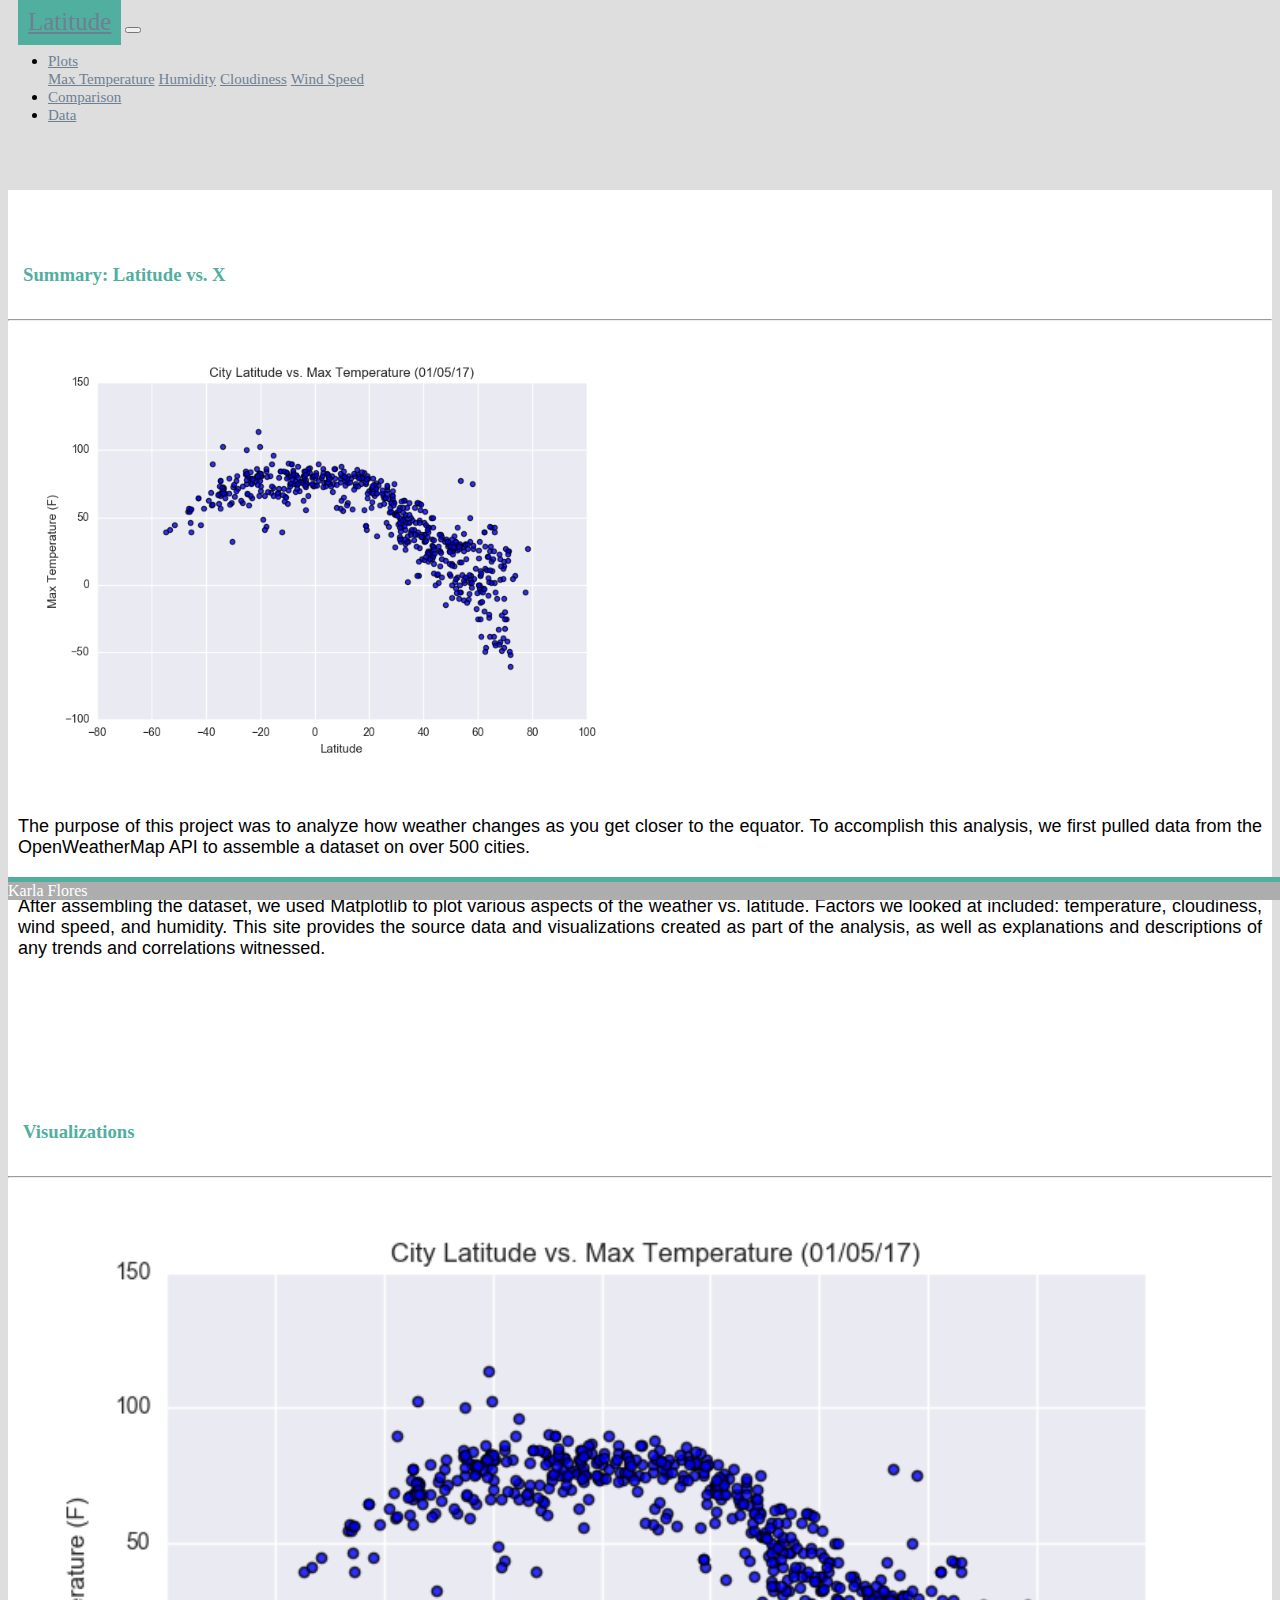
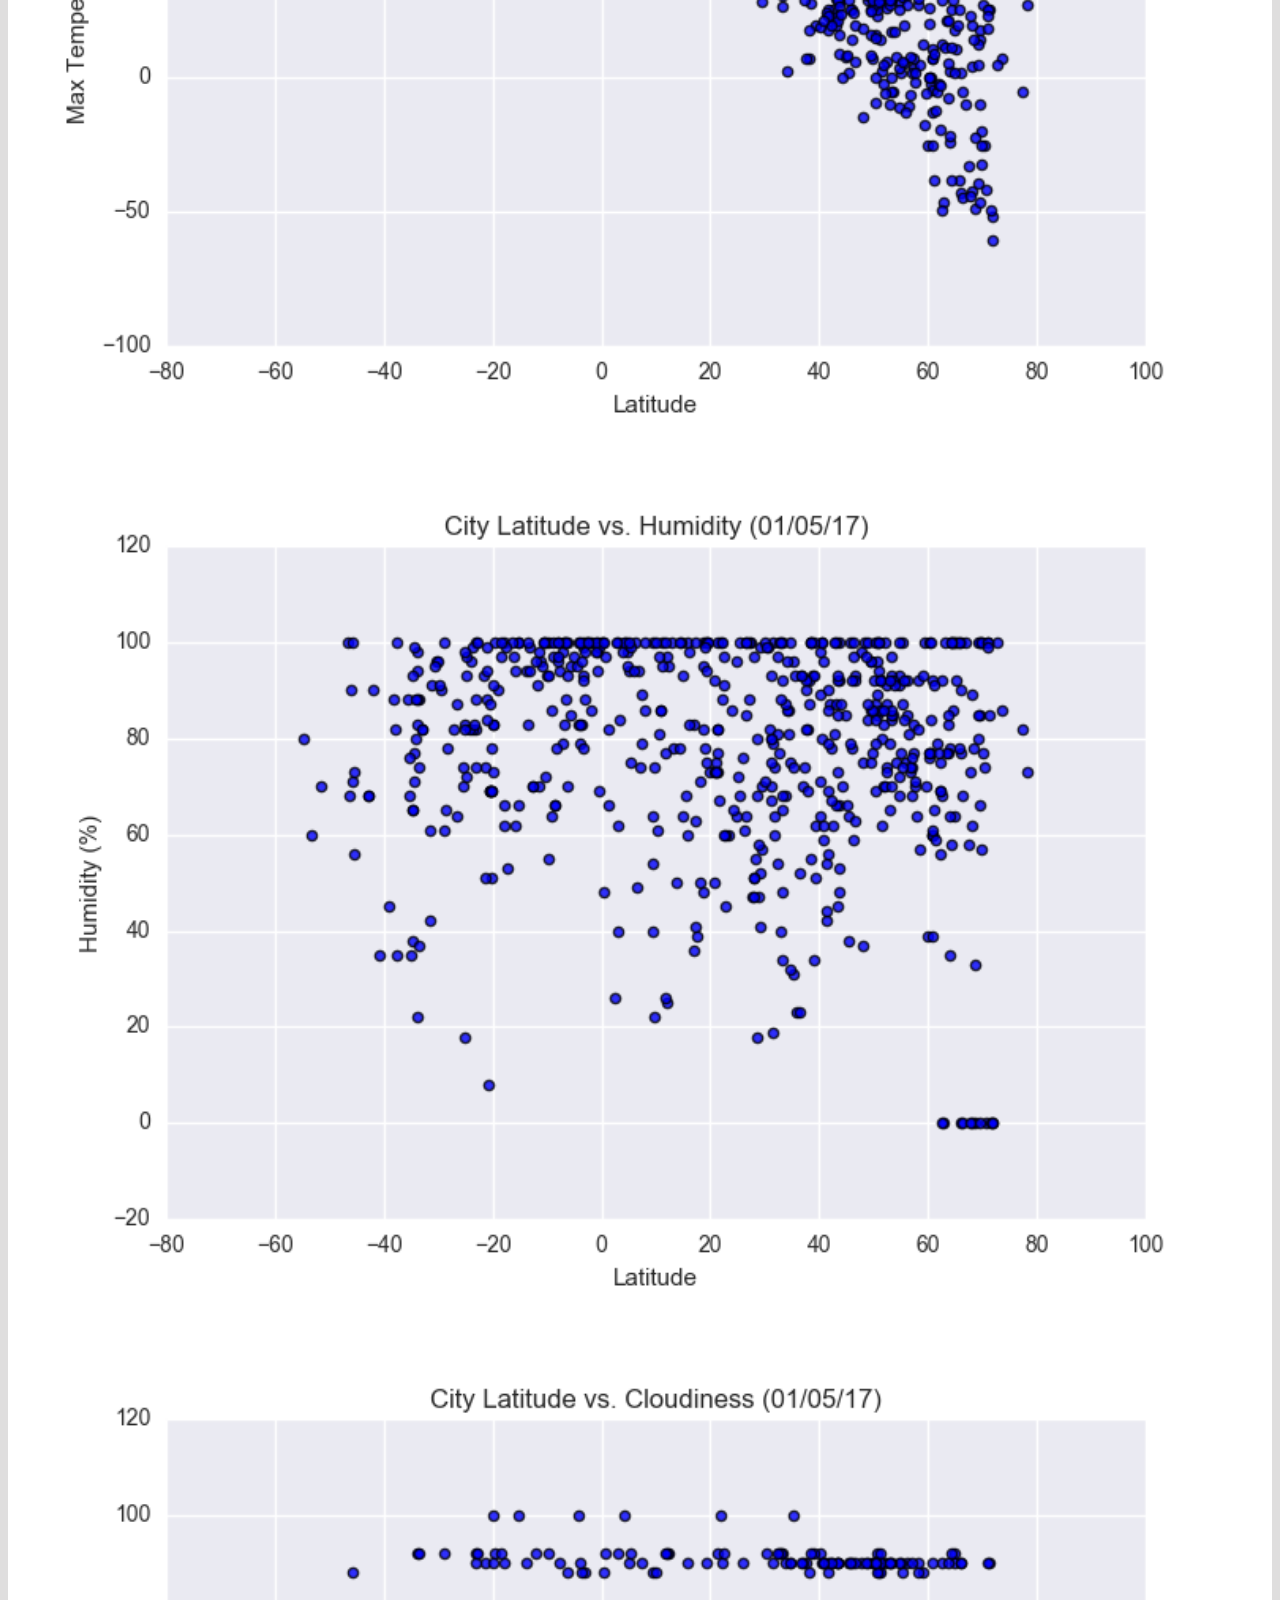
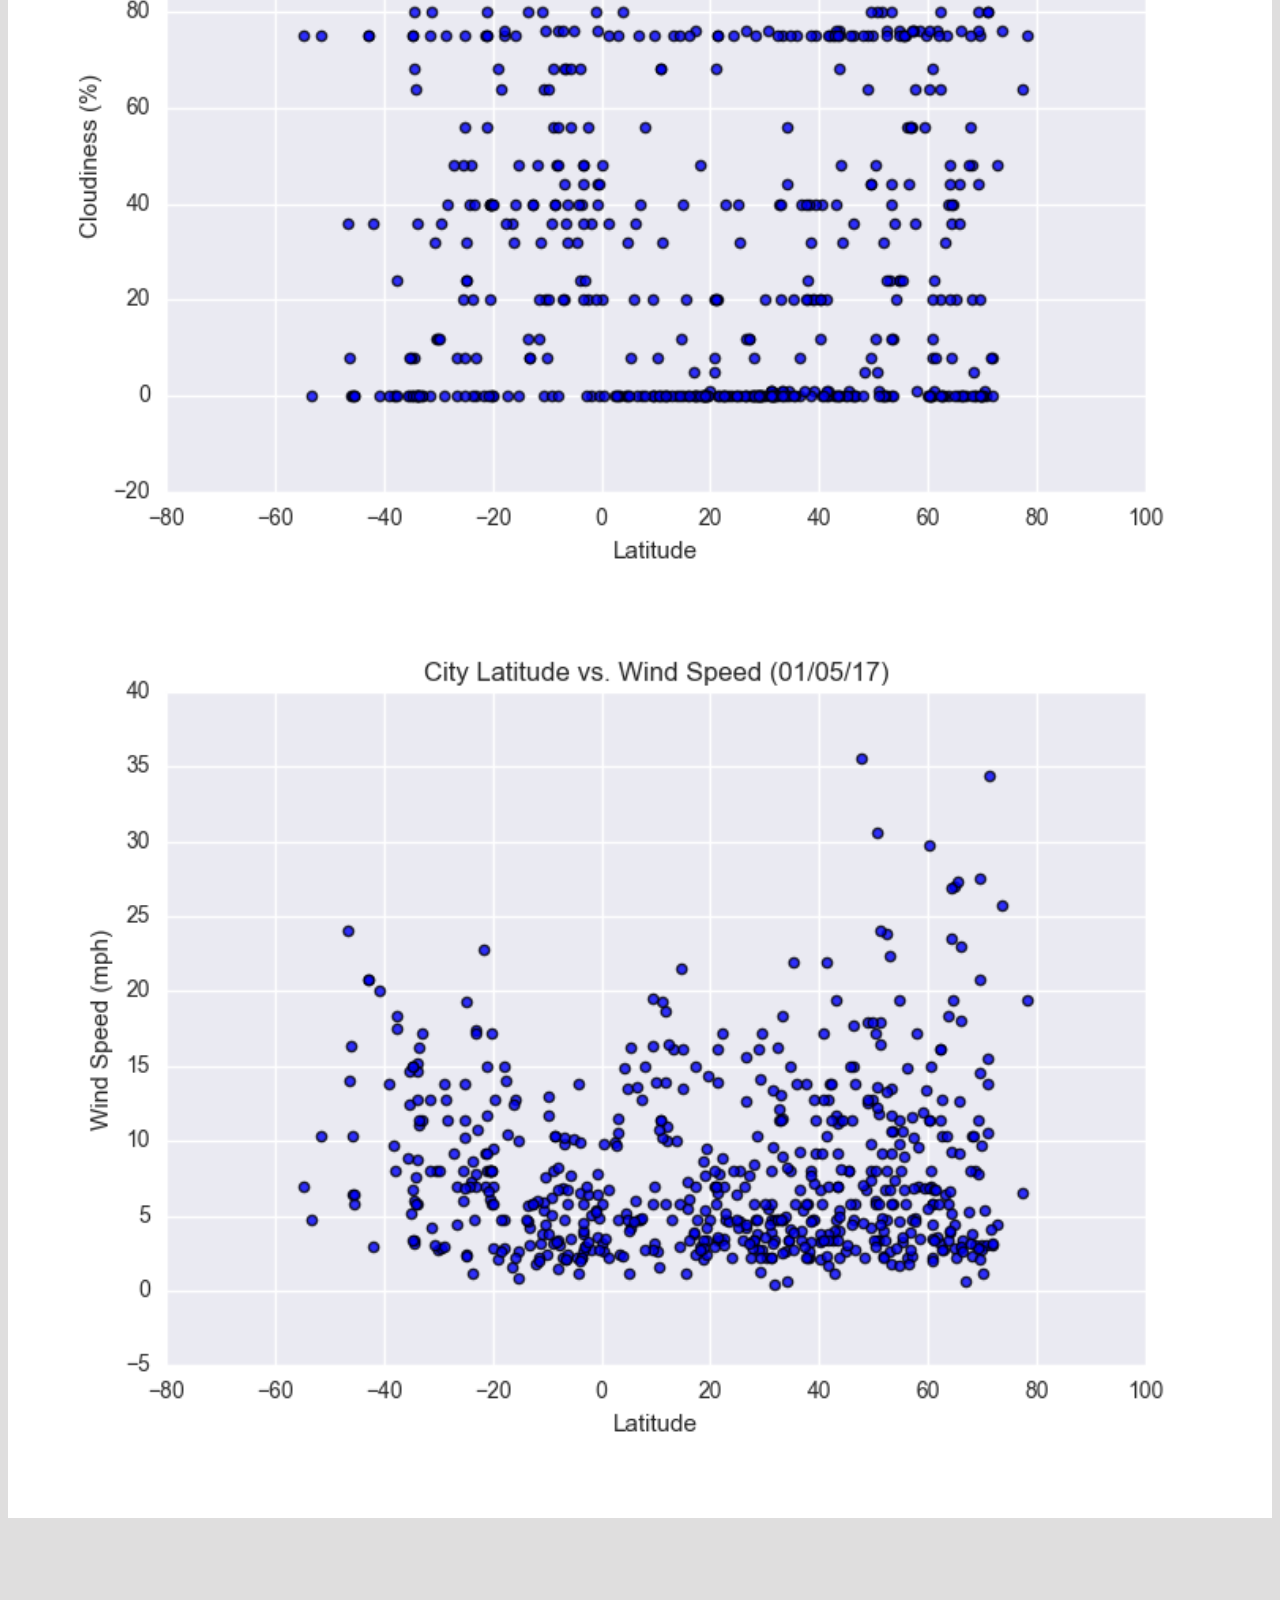
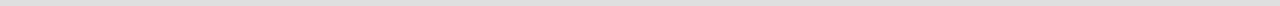
<file: index.html>
<!DOCTYPE html>
<html lang="en">

<head>
    <meta charset="UTF-8">
    <meta name="viewport" content="width=device-width, initial-scale=1, shrink-to-fit=no">
    <title>Visualization Dashboard</title>
    <link rel="stylesheet" href="https://cdn.jsdelivr.net/npm/bootstrap@4.6.0/dist/css/bootstrap.min.css"
        integrity="sha384-B0vP5xmATw1+K9KRQjQERJvTumQW0nPEzvF6L/Z6nronJ3oUOFUFpCjEUQouq2+l" crossorigin="anonymous">

    <!--CSS Link-->
    <link rel="stylesheet" type="text/css" href="style.css">
</head>

<body>
    <!--Navbar adjustments-->
    <nav class="navbar navbar-expand-lg navbar-light bg-light">
        <div class="container">
            <a class="navbar-brand text-white" href="index.html">Latitude</a>
            <button class="navbar-toggler" type="button" data-toggle="collapse" data-target="#navbarSupportedContent"
                aria-controls="navbarSupportedContent" aria-expanded="false" aria-label="Toggle navigation">
                <span class="navbar-toggler-icon"></span>
            </button>

            <div class="collapse navbar-collapse" id="navbarSupportedContent">
                <ul class="navbar-nav ml-auto">
                    <li class="nav-item dropdown">
                        <a class="nav-link dropdown-toggle" href="#" id="navbarDropdown" role="button"
                            data-toggle="dropdown" aria-haspopup="true" aria-expanded="false">
                            Plots
                        </a>
                        <div class="dropdown-menu dropdown-menu-right" aria-labelledby="navbarDropdown">
                            <a class="dropdown-item" href="temp.html">Max Temperature</a>
                            <a class="dropdown-item" href="humidity.html">Humidity</a>
                            <a class="dropdown-item" href="cloudiness.html">Cloudiness</a>
                            <a class="dropdown-item" href="windspeed.html">Wind Speed</a>
                        </div>
                    </li>
                    <li class="nav-item">
                        <a class="nav-link" href="comparison.html">Comparison</a>
                    </li>
                    <li class="nav-item">
                        <a class="nav-link" href="data.html">Data</a>
                    </li>
                </ul>
            </div>
        </div>
    </nav>
    <!--Sumary -->
    <!--here-->
    <div class="container content">
        <!--here-->
        <div class="row">
            <div class="col-md-8">
                <div class="col-md-12">
                    <h3>Summary: Latitude vs. X </h3>
                    <hr>
                    <div class="thumbnail">
                        <img class="img-thumbnail float-left" src="Resources/assets/images/Fig1.png " width="50%"
                            alt="temperature">
                    </div>
                    <p>The purpose of this project was to analyze how weather changes as you get closer to the equator.
                        To accomplish this analysis, we first pulled data from the OpenWeatherMap API to assemble a
                        dataset on over 500 cities. </p>

                    <p>After assembling the dataset, we used Matplotlib to plot various aspects of the weather vs.
                        latitude. Factors we looked at included: temperature, cloudiness, wind speed, and humidity. This
                        site provides the source data and visualizations created as part of the analysis, as well as
                        explanations and descriptions of any trends and correlations witnessed.</p>
                </div>
            </div>
            <!--visualization adjustments-->
            <div class="col-md-4">
                <div class="col-md-12">
                    <h3>Visualizations</h3>
                    <hr>
                    <div class="row">
                        <div class="col-3 col-md-6">
                            <a href="temp.html"><img class="img-fluid viz-box active"
                                    src="Resources/assets/images/Fig1.png" width="100%" alt="temperature">
                            </a>
                        </div>
                        <div class="col-3 col-md-6">
                            <a href="humidity.html"><img class="img-fluid viz-box active"
                                    src="Resources/assets/images/Fig2.png" width="100%" alt="humidity"></a>
                        </div>

                        <div class="col-3 col-md-6">
                            <a href="cloudiness.html"><img class="img-fluid viz-box active"
                                    src="Resources/assets/images/Fig3.png" width="100%" alt="cloudiness"></a>
                        </div>

                        <div class="col-3 col-md-6">
                            <a href="windspeed.html"><img class="img-fluid viz-box active"
                                    src="Resources/assets/images/Fig4.png" width="100%" alt="wind speed"></a>
                        </div>
                    </div>
                </div>
            </div>
        </div>
    </div>
    <!-- Footer -->
    <footer class="page-footer font-small footer-dark">
        <div class="footer-copyright text-center py-3">Karla Flores
        </div>
    </footer>
</body>
<script src="https://code.jquery.com/jquery-3.5.1.slim.min.js"
    integrity="sha384-DfXdz2htPH0lsSSs5nCTpuj/zy4C+OGpamoFVy38MVBnE+IbbVYUew+OrCXaRkfj"
    crossorigin="anonymous"></script>
<script src="https://cdn.jsdelivr.net/npm/popper.js@1.16.1/dist/umd/popper.min.js"
    integrity="sha384-9/reFTGAW83EW2RDu2S0VKaIzap3H66lZH81PoYlFhbGU+6BZp6G7niu735Sk7lN"
    crossorigin="anonymous"></script>
<script src="https://cdn.jsdelivr.net/npm/bootstrap@4.6.0/dist/js/bootstrap.min.js"
    integrity="sha384-+YQ4JLhjyBLPDQt//I+STsc9iw4uQqACwlvpslubQzn4u2UU2UFM80nGisd026JF"
    crossorigin="anonymous"></script>

</html>
</file>
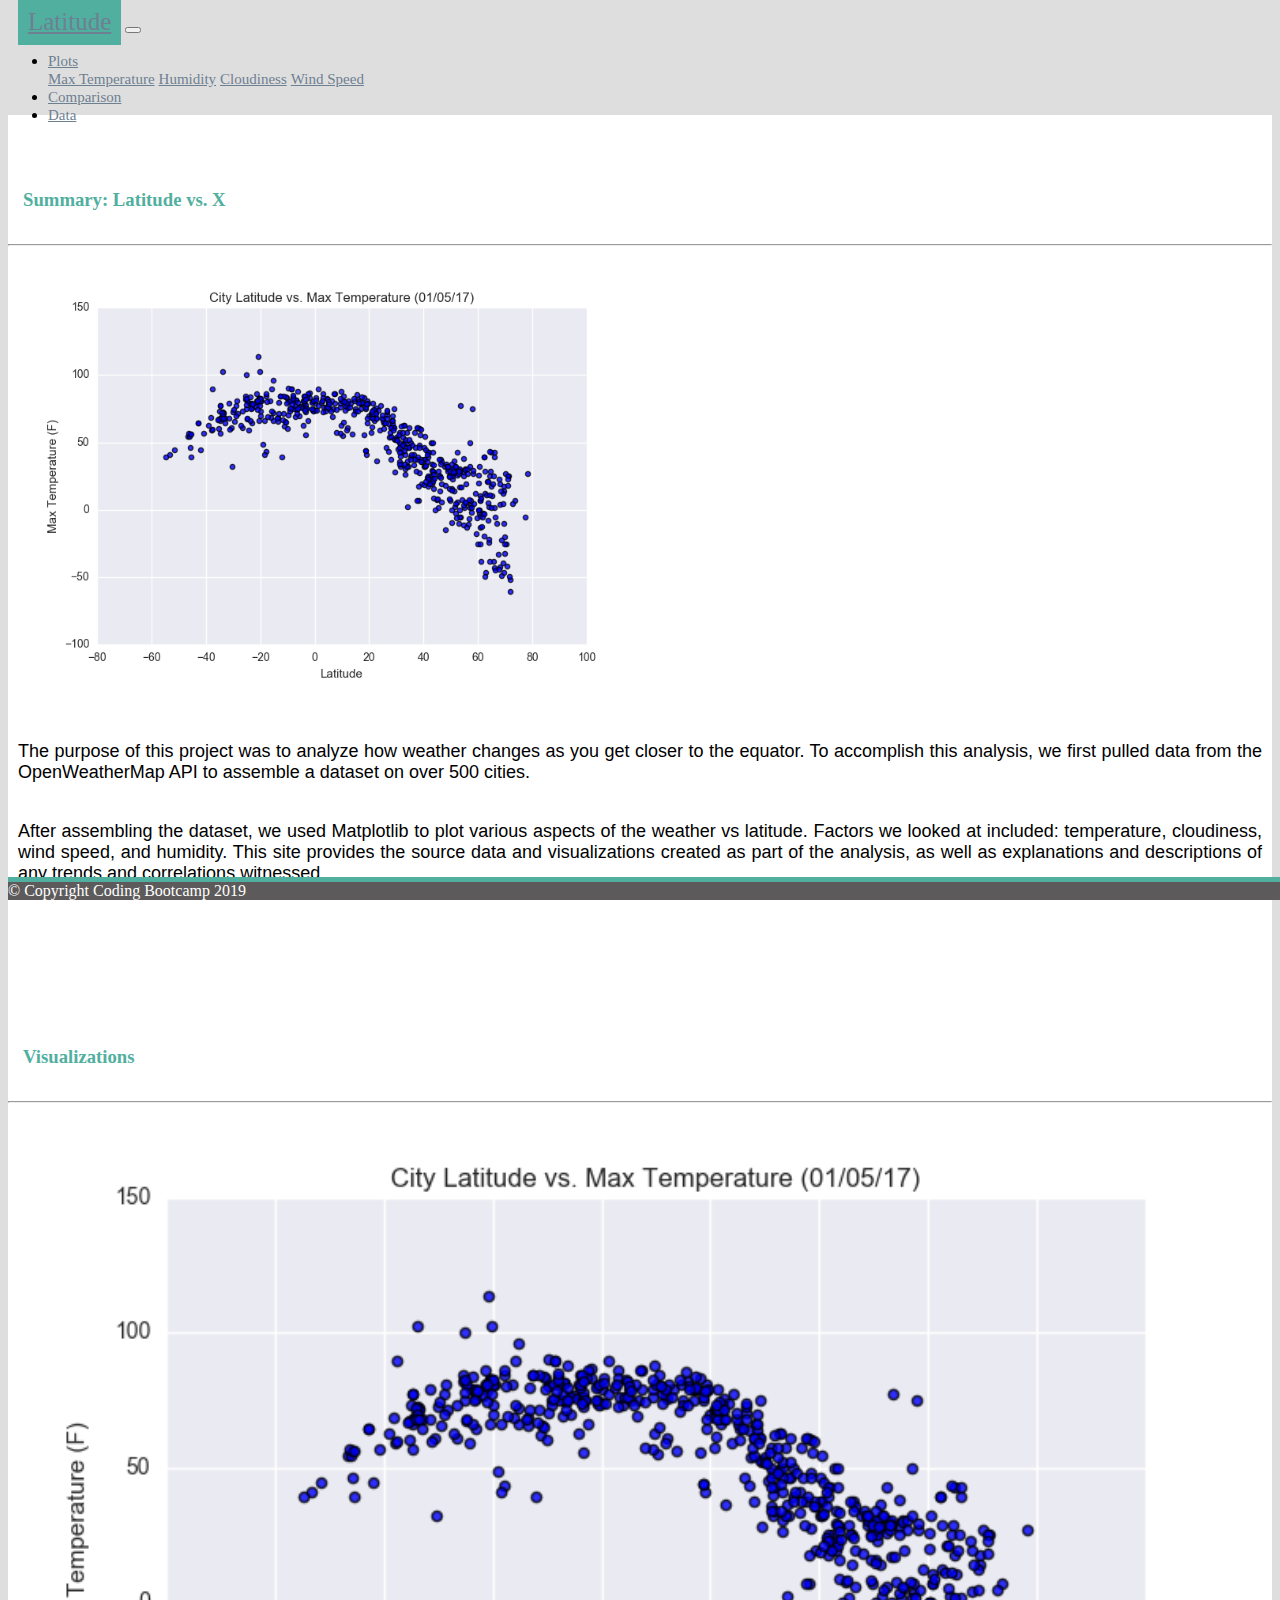
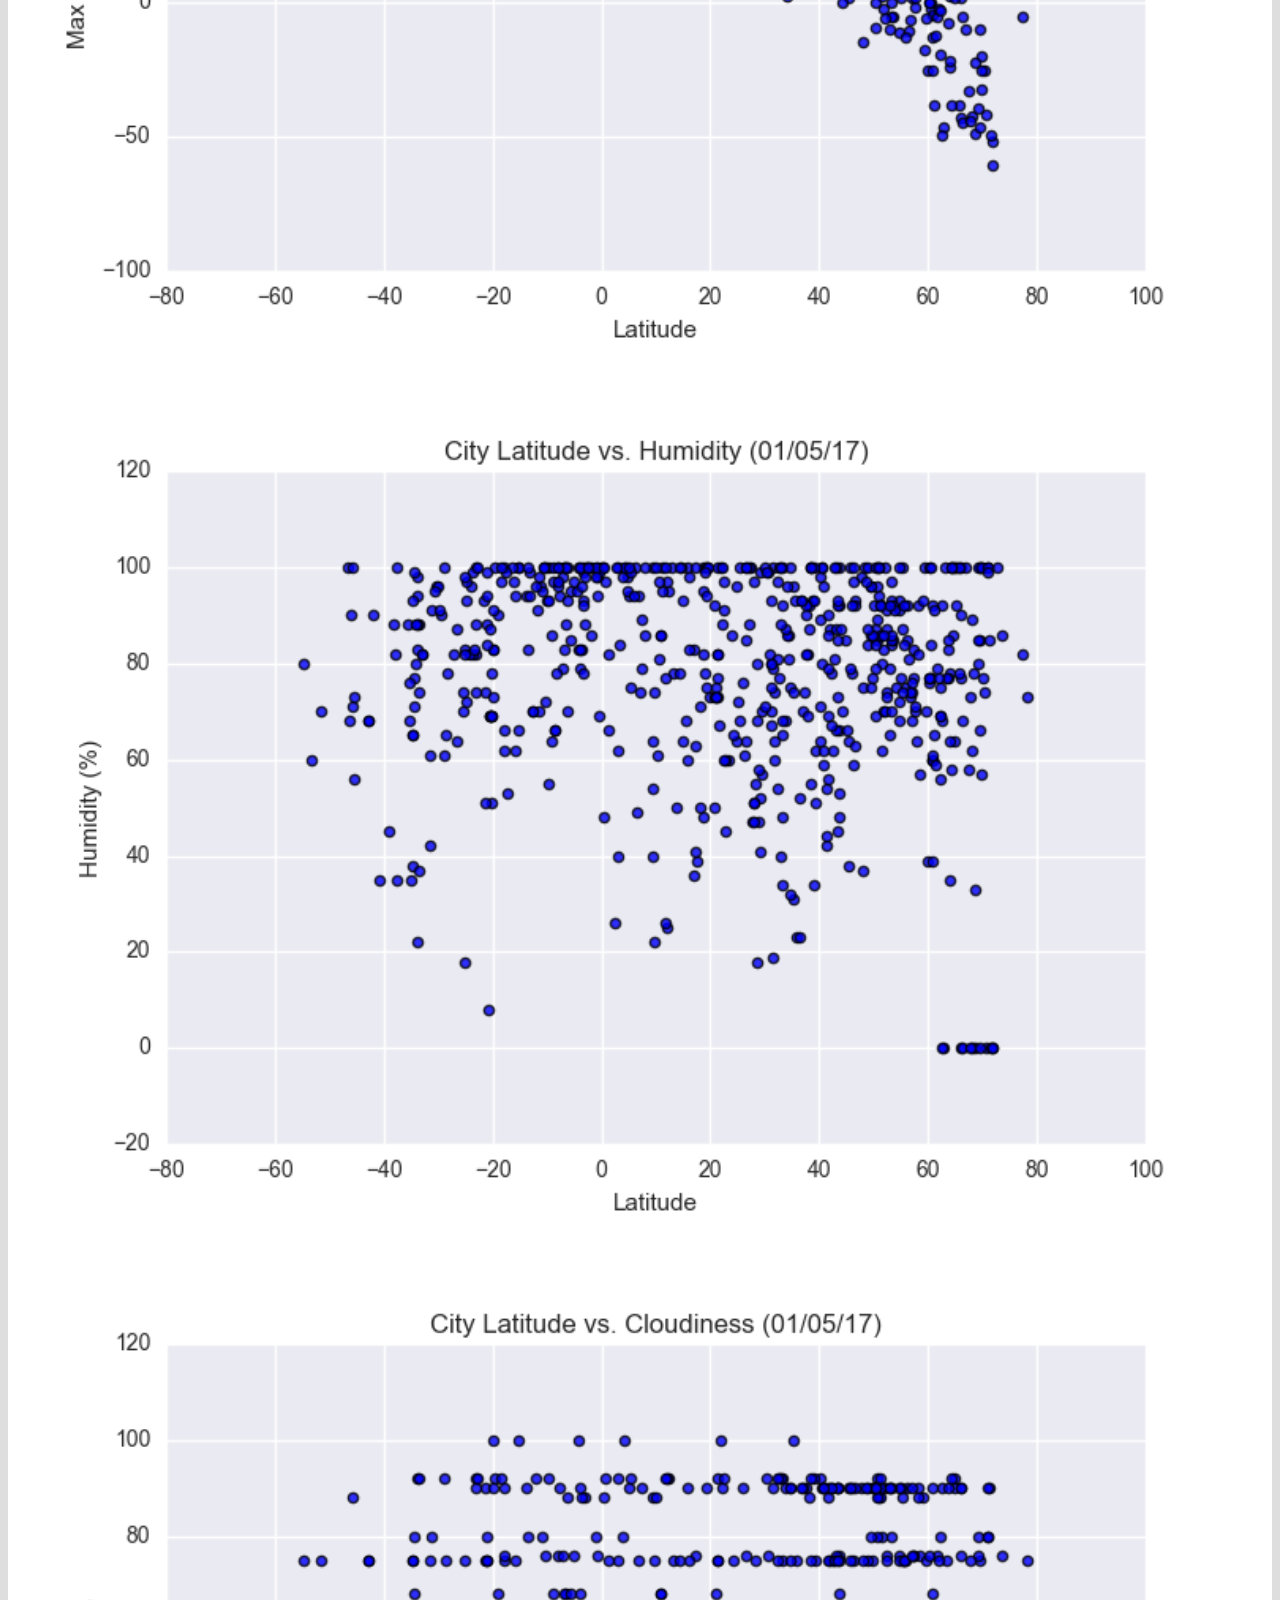
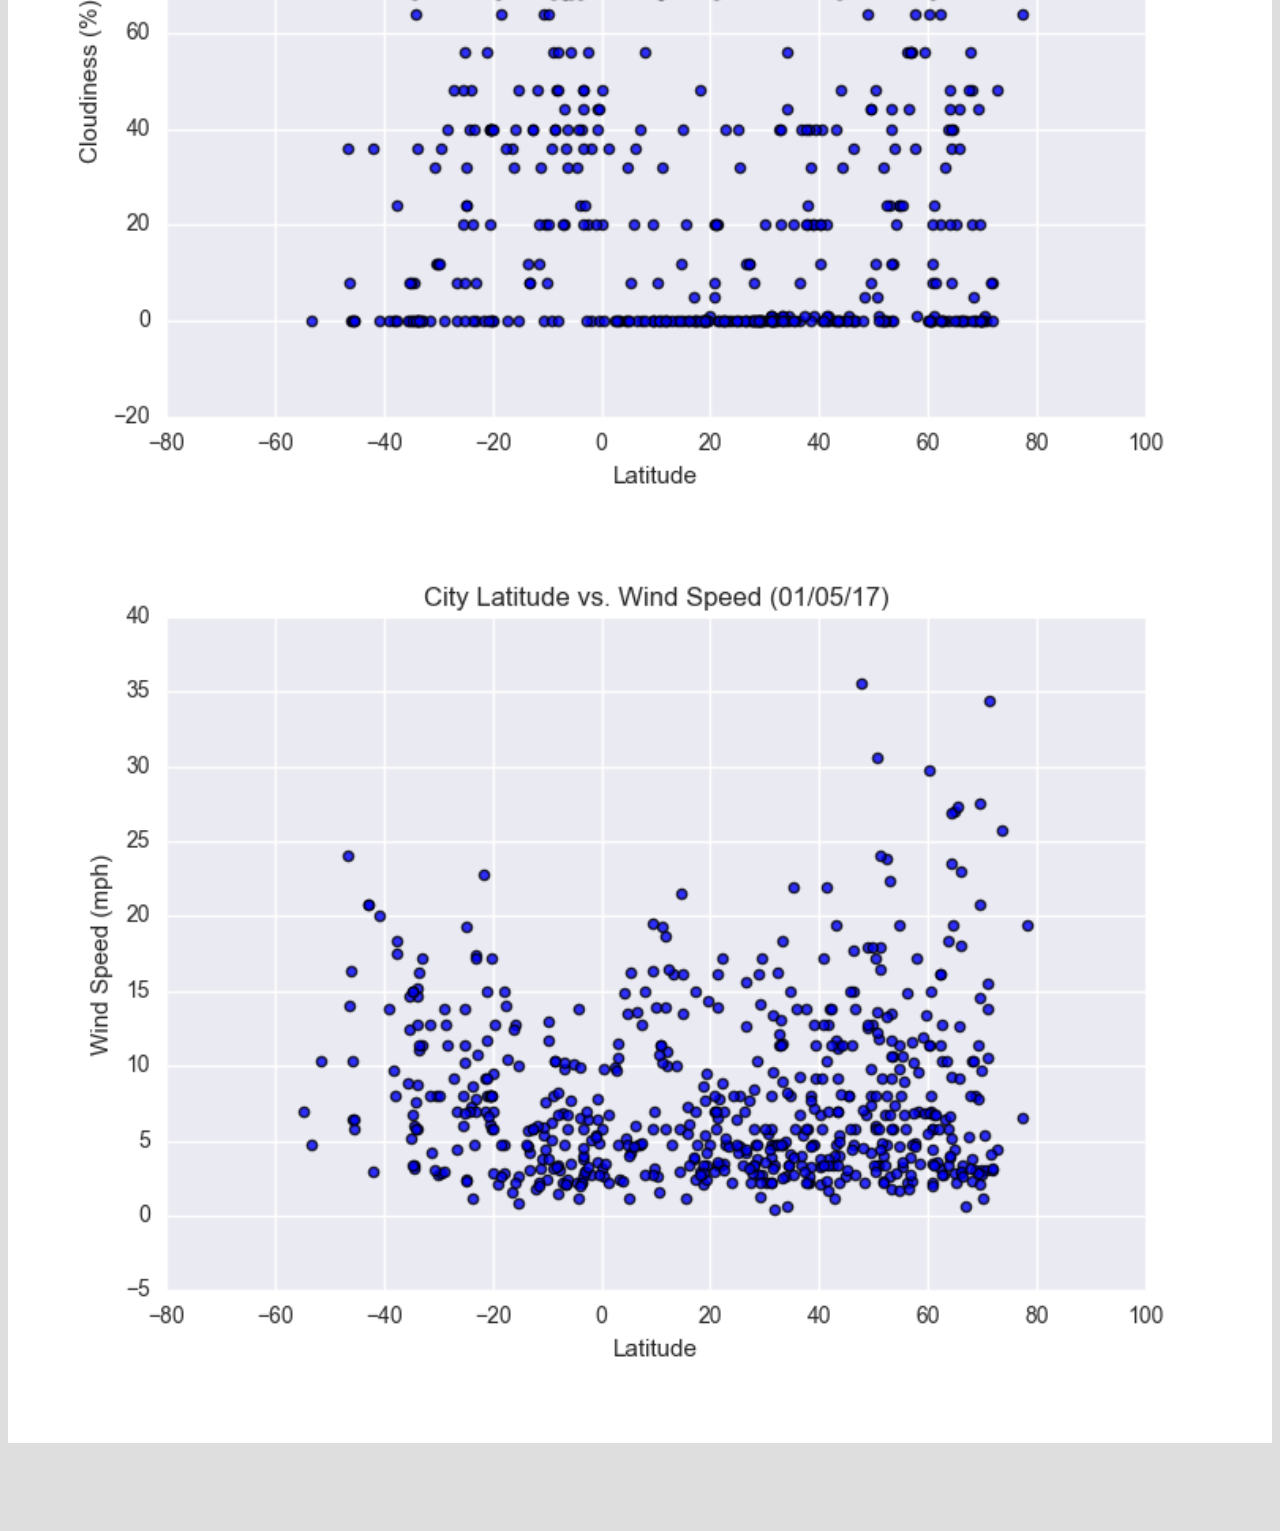
<file: WebVisualizations/index.html>
<!DOCTYPE html>
<html lang="en">
    <head>
        <meta charset="UTF-8">
        <title>Bootstrap Visualization Dashboard</title>
        <link rel="stylesheet" href="https://cdn.jsdelivr.net/npm/bootstrap@4.6.0/dist/css/bootstrap.min.css" integrity="sha384-B0vP5xmATw1+K9KRQjQERJvTumQW0nPEzvF6L/Z6nronJ3oUOFUFpCjEUQouq2+l" crossorigin="anonymous">
        
        <!--CSS Link-->
        <link rel="stylesheet" type="text/css" href="style.css">
    </head>
    <body>
        <!--Navbar adjustments-->
        <nav class="navbar navbar-expand-lg navbar-light bg-light">
            <div class="container">
                <a class="navbar-brand text-white" href="index.html" >Latitude</a>
                <button class="navbar-toggler" type="button" data-toggle="collapse" data-target="#navbarSupportedContent" aria-controls="navbarSupportedContent" aria-expanded="false" aria-label="Toggle navigation">
                    <span class="navbar-toggler-icon"></span>
                </button>
                
                <div class="collapse navbar-collapse" id="navbarSupportedContent">
                    <ul class="navbar-nav ml-auto">    
                        <li class="nav-item dropdown">
                            <a class="nav-link dropdown-toggle" href="#" id="navbarDropdown" role="button" data-toggle="dropdown" aria-haspopup="true" aria-expanded="false">
                                Plots
                            </a>
                            <div class="dropdown-menu dropdown-menu-right" aria-labelledby="navbarDropdown">
                                <a class="dropdown-item" href="temp.html">Max Temperature</a>
                                <a class="dropdown-item" href="humidity.html">Humidity</a>
                                <a class="dropdown-item" href="cloudiness.html">Cloudiness</a>
                                <a class="dropdown-item" href="windspeed.html">Wind Speed</a>
                            </div>
                        </li>
                        <li class="nav-item">
                            <a class="nav-link" href="comparison.html">Comparison</a>
                        </li>
                        <li class="nav-item">
                            <a class="nav-link" href="data.html">Data</a>
                        </li>
                    </ul>
                </div>
            </div>
        </nav>
        <!--create container, rows and columns and add images -->
    <div class="container content">    
        <div class="row">
            <div class="col-md-8">
                <div class="col-md-12">
                    <h3>Summary: Latitude vs. X </h3>
                    <hr>
                    <div class="thumbnail">
                        <img class="img-thumbnail float-left" src="Resources/assets/images/Fig1.png " width="50%" alt="temperature">
                    </div>
                    <p>The purpose of this project was to analyze how weather changes as you get closer to the equator. To accomplish this analysis, we first pulled data from the OpenWeatherMap API to assemble a dataset on over 500 cities.  </p> 
                    
                    <p>After assembling the dataset, we used Matplotlib to plot various aspects of the weather vs latitude. Factors we looked at included: temperature, cloudiness, wind speed, and humidity. This site provides the source data and visualizations created as part of the analysis, as well as explanations and descriptions of any trends and correlations witnessed.</p>
                </div>
            </div>
        <!--visualization adjustments-->
     <div class="col-md-4">
        <div class="col-md-12">
            <h3>Visualizations</h3>
                <hr>
                    <div class="row">
                        <div class="col-3 col-md-6">
                            <a href="temp.html"><img src="Resources/assets/images/Fig1.png" width="100%"  alt="temperature">
                            </a> 
                        </div>
                        <div class="col-3 col-md-6">
                            <a href="humidity.html"><img src="Resources/assets/images/Fig2.png" width="100%" alt="humidity"></a>
                        </div>
                   
                        <div class="col-3 col-md-6">
                            <a href="cloudiness.html"><img src="Resources/assets/images/Fig3.png" width="100%"  alt="cloudiness"></a>
                        </div>

                        <div class="col-3 col-md-6">
                            <a href="windspeed.html"><img src="Resources/assets/images/Fig4.png"width="100%"  alt="wind speed"></a>
                        </div>
                    </div>
                </div>
            </div>
        </div>
    </div>
    <!-- Footer -->
    <footer class="page-footer font-small footer-dark">
        <div class="footer-copyright text-center py-3">© Copyright Coding Bootcamp 2019
        </div>      
    </footer>
    </body>
    <script src="https://code.jquery.com/jquery-3.5.1.slim.min.js" integrity="sha384-DfXdz2htPH0lsSSs5nCTpuj/zy4C+OGpamoFVy38MVBnE+IbbVYUew+OrCXaRkfj" crossorigin="anonymous"></script>
    <script src="https://cdn.jsdelivr.net/npm/bootstrap@4.6.0/dist/js/bootstrap.bundle.min.js" integrity="sha384-Piv4xVNRyMGpqkS2by6br4gNJ7DXjqk09RmUpJ8jgGtD7zP9yug3goQfGII0yAns" crossorigin="anonymous"></script>
</html>
</file>
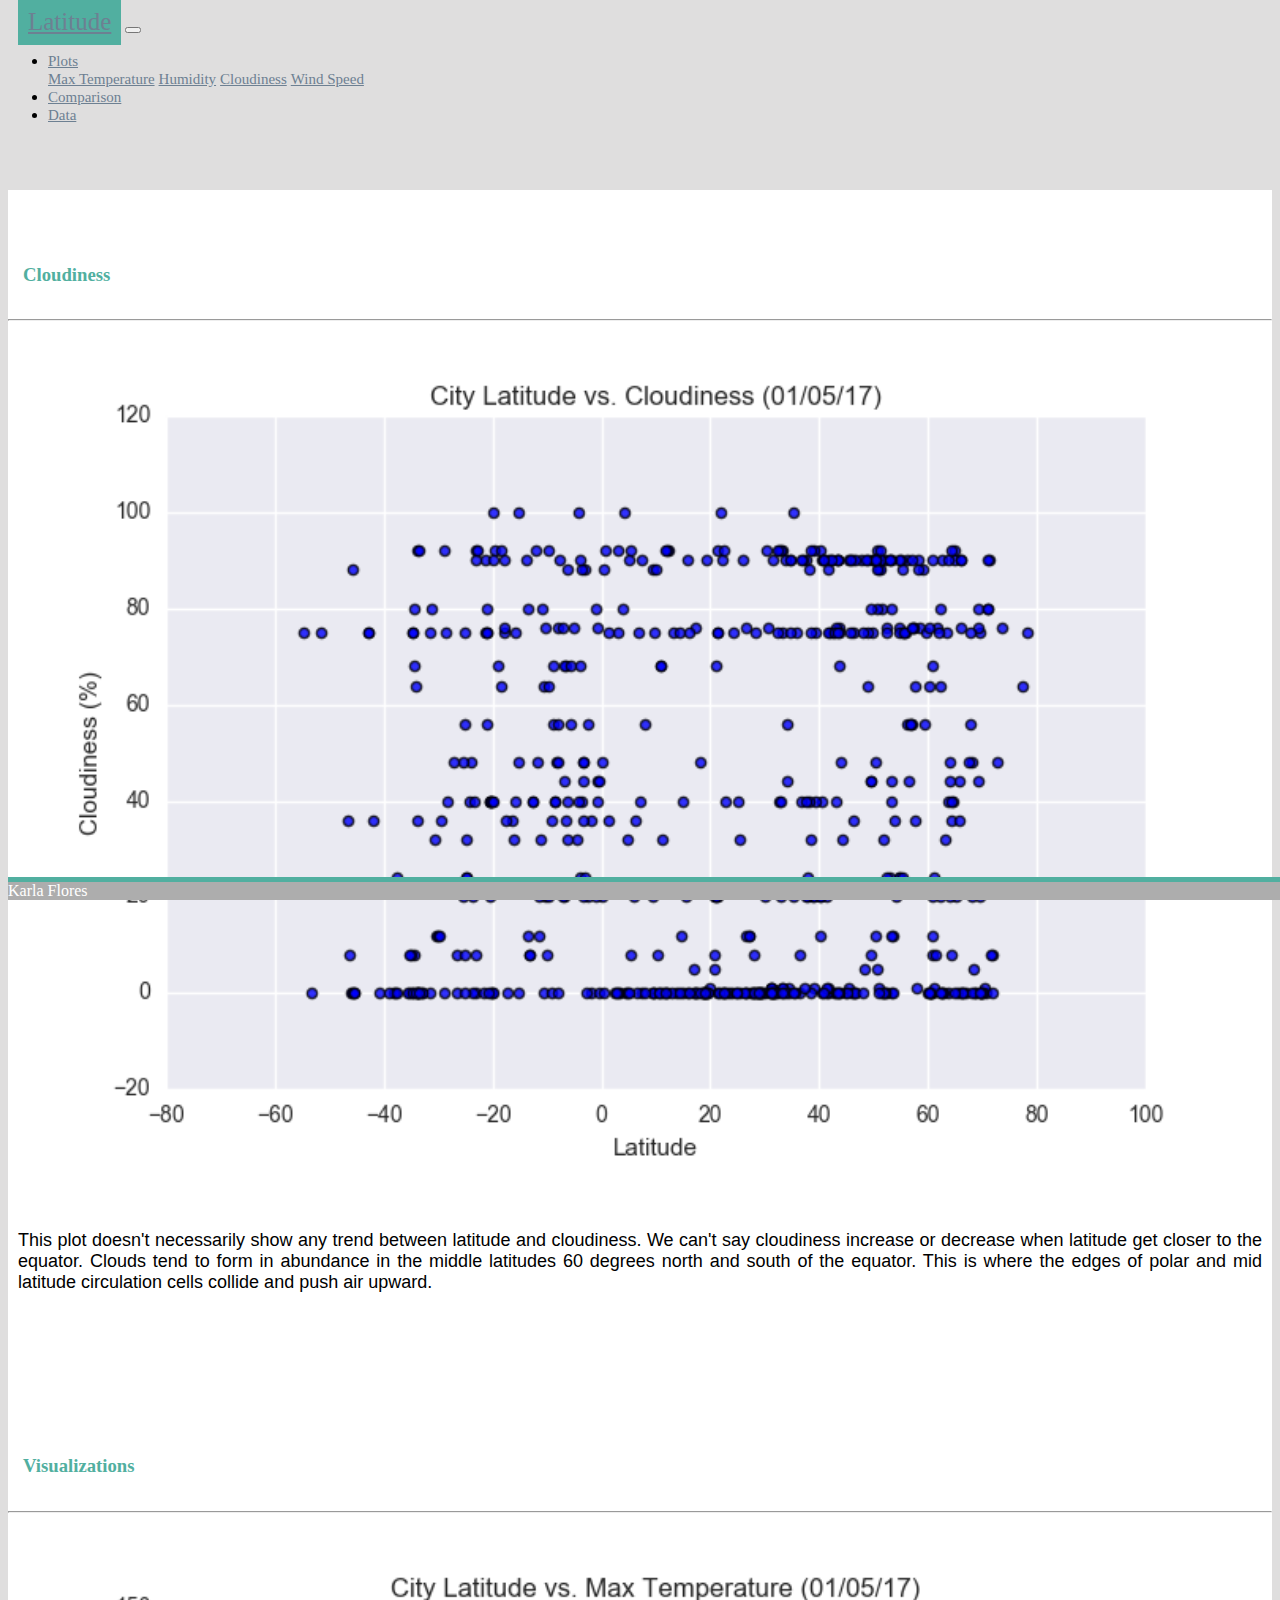
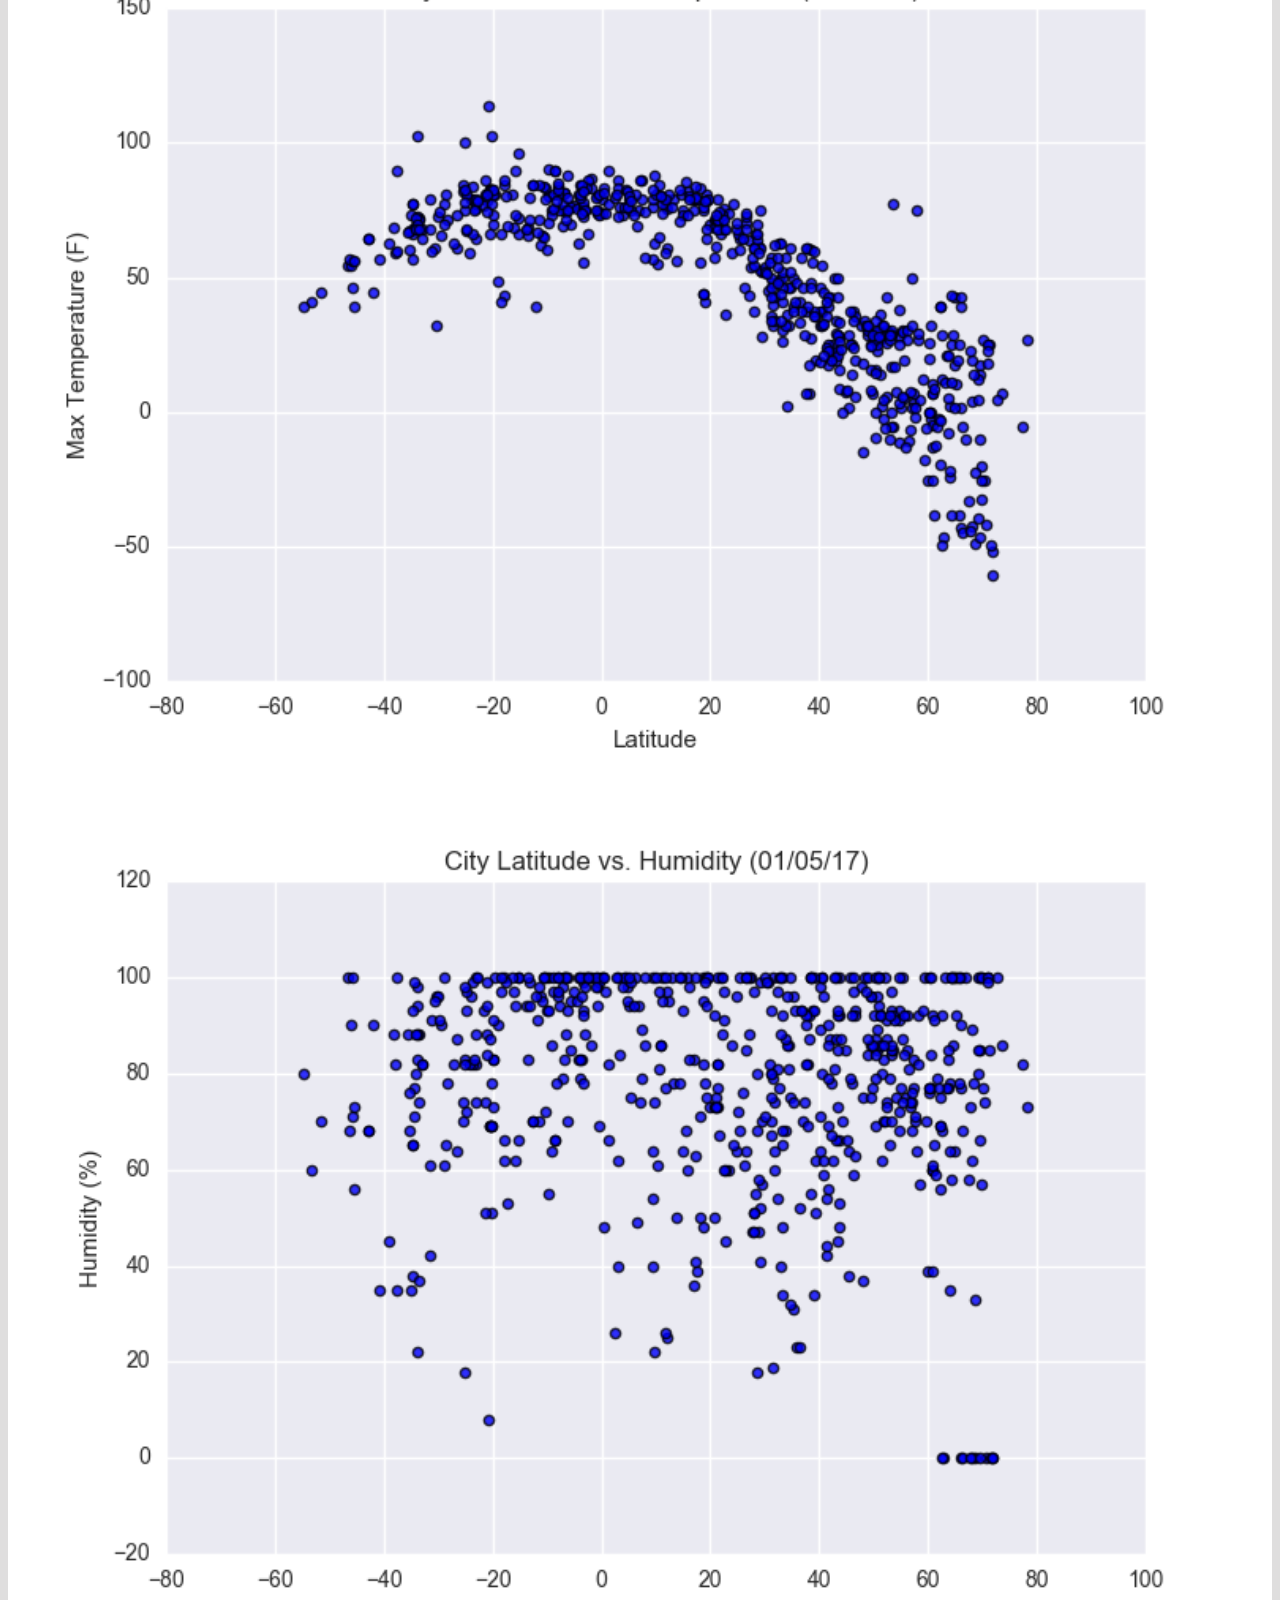
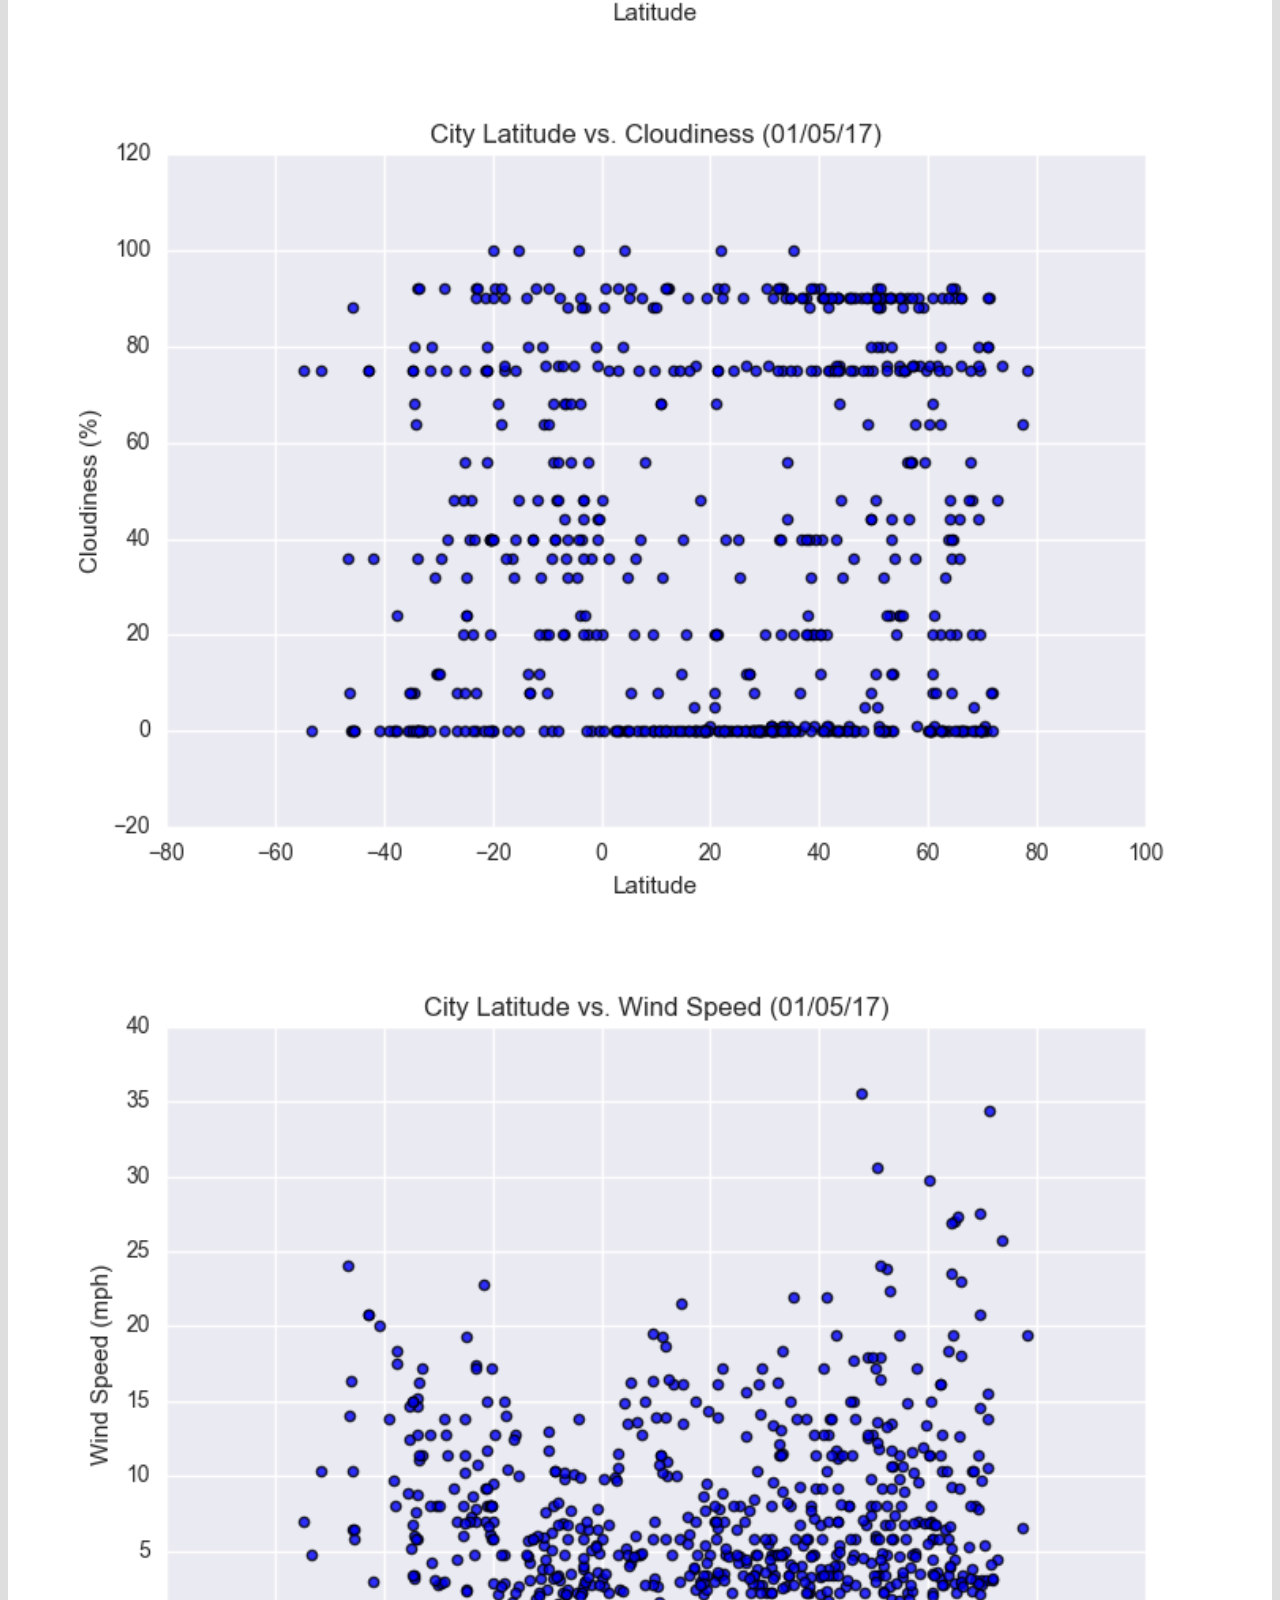
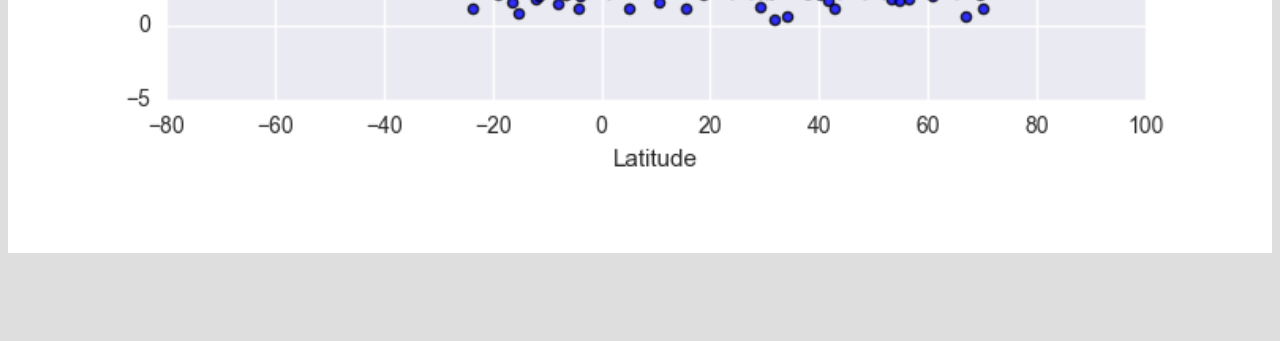
<file: cloudiness.html>
<!DOCTYPE html>
<html lang="en">

<head>
    <meta charset="UTF-8">
    <meta name="viewport" content="width=device-width, initial-scale=1, shrink-to-fit=no">
    <title>Bootstrap Visualization Dashboard</title>
    <link rel="stylesheet" href="https://cdn.jsdelivr.net/npm/bootstrap@4.6.0/dist/css/bootstrap.min.css"
        integrity="sha384-B0vP5xmATw1+K9KRQjQERJvTumQW0nPEzvF6L/Z6nronJ3oUOFUFpCjEUQouq2+l" crossorigin="anonymous">

    <!--CSS Link-->
    <link rel="stylesheet" type="text/css" href="style.css">
</head>

<body>
    <!--Navbar adjustments-->
    <nav class="navbar navbar-expand-lg navbar-light bg-light">
        <div class="container">
            <a class="navbar-brand text-white" href="index.html">Latitude</a>
            <button class="navbar-toggler" type="button" data-toggle="collapse" data-target="#navbarSupportedContent"
                aria-controls="navbarSupportedContent" aria-expanded="false" aria-label="Toggle navigation">
                <span class="navbar-toggler-icon"></span>
            </button>

            <div class="collapse navbar-collapse" id="navbarSupportedContent">
                <ul class="navbar-nav ml-auto">
                    <li class="nav-item dropdown">
                        <a class="nav-link dropdown-toggle" href="#" id="navbarDropdown" role="button"
                            data-toggle="dropdown" aria-haspopup="true" aria-expanded="false">
                            Plots
                        </a>
                        <div class="dropdown-menu dropdown-menu-right" aria-labelledby="navbarDropdown">
                            <a class="dropdown-item" href="temp.html">Max Temperature</a>
                            <a class="dropdown-item" href="humidity.html">Humidity</a>
                            <a class="dropdown-item" href="cloudiness.html">Cloudiness</a>
                            <a class="dropdown-item" href="windspeed.html">Wind Speed</a>
                        </div>
                    </li>
                    <li class="nav-item">
                        <a class="nav-link" href="comparison.html">Comparison</a>
                    </li>
                    <li class="nav-item">
                        <a class="nav-link" href="data.html">Data</a>
                    </li>
                </ul>
            </div>
        </div>
    </nav>

    <!--Cloudiness-->
    <div class="container content">
        <div class="row">
            <div class="col-md-8">
                <div class="col-md-12">
                    <h3>Cloudiness</h3>
                    <hr>
                    <img src="Resources/assets/images/Fig3.png" width="100%" alt="cloudiness">
                    <br>
                    <p>This plot doesn't necessarily show any trend between latitude and cloudiness. We can't say
                        cloudiness increase or decrease when latitude get closer to the equator. Clouds tend to form in
                        abundance in the middle latitudes 60 degrees north and south of the equator. This is where the
                        edges of polar and mid latitude circulation cells collide and push air upward. </p>
                </div>
            </div>

            <!--visualizations container -->
            <div class="col-md-4">
                <div class="col-md-12">
                    <h3>Visualizations</h3>
                    <hr>
                    <div class="row">
                        <div class="col-3 col-md-6">
                            <a href="temp.html"><img class="img-fluid viz-box active"
                                    src="Resources/assets/images/Fig1.png" width="100%" alt="temprature"></a>
                        </div>

                        <div class="col-3 col-md-6">
                            <a href="humidity.html"><img class="img-fluid viz-box active"
                                    src="Resources/assets/images/Fig2.png" width="100%" alt="humidity"></a>
                        </div>

                        <div class="col-3 col-md-6">
                            <a href="cloudiness.html"><img class="img-fluid viz-box active"
                                    src="Resources/assets/images/Fig3.png" width="100%" alt="cloudiness"></a>
                        </div>

                        <div class="col-3 col-md-6">
                            <a href="windspeed.html"><img class="img-fluid viz-box active"
                                    src="Resources/assets/images/Fig4.png" width="100%" alt="windspeed"></a>
                        </div>
                    </div>
                </div>
            </div>
        </div>
    </div>


    <!-- Footer -->
    <footer class="page-footer font-small footer-dark">
        <div class="footer-copyright text-center py-3">Karla Flores
        </div>
    </footer>
</body>
<script src="https://code.jquery.com/jquery-3.5.1.slim.min.js"
    integrity="sha384-DfXdz2htPH0lsSSs5nCTpuj/zy4C+OGpamoFVy38MVBnE+IbbVYUew+OrCXaRkfj"
    crossorigin="anonymous"></script>
<script src="https://cdn.jsdelivr.net/npm/popper.js@1.16.1/dist/umd/popper.min.js"
    integrity="sha384-9/reFTGAW83EW2RDu2S0VKaIzap3H66lZH81PoYlFhbGU+6BZp6G7niu735Sk7lN"
    crossorigin="anonymous"></script>
<script src="https://cdn.jsdelivr.net/npm/bootstrap@4.6.0/dist/js/bootstrap.min.js"
    integrity="sha384-+YQ4JLhjyBLPDQt//I+STsc9iw4uQqACwlvpslubQzn4u2UU2UFM80nGisd026JF"
    crossorigin="anonymous"></script>

</html>
</file>
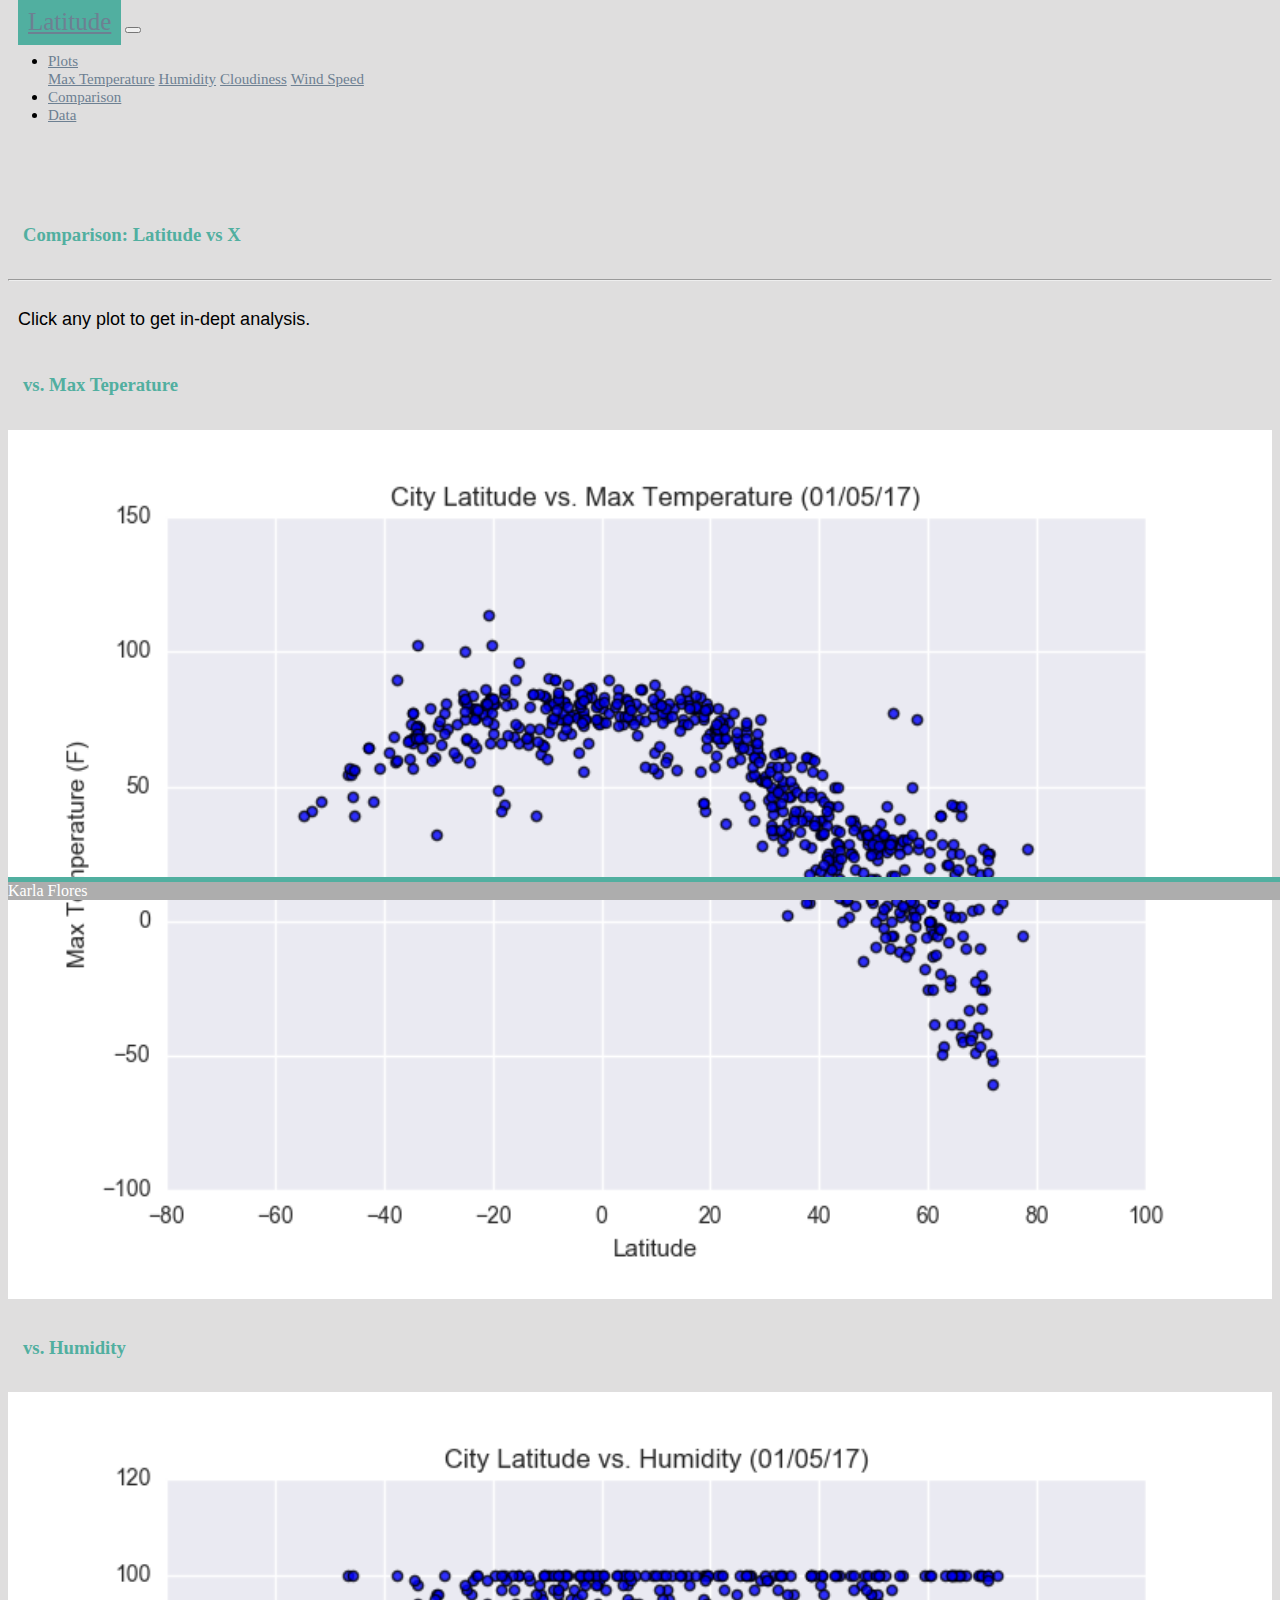
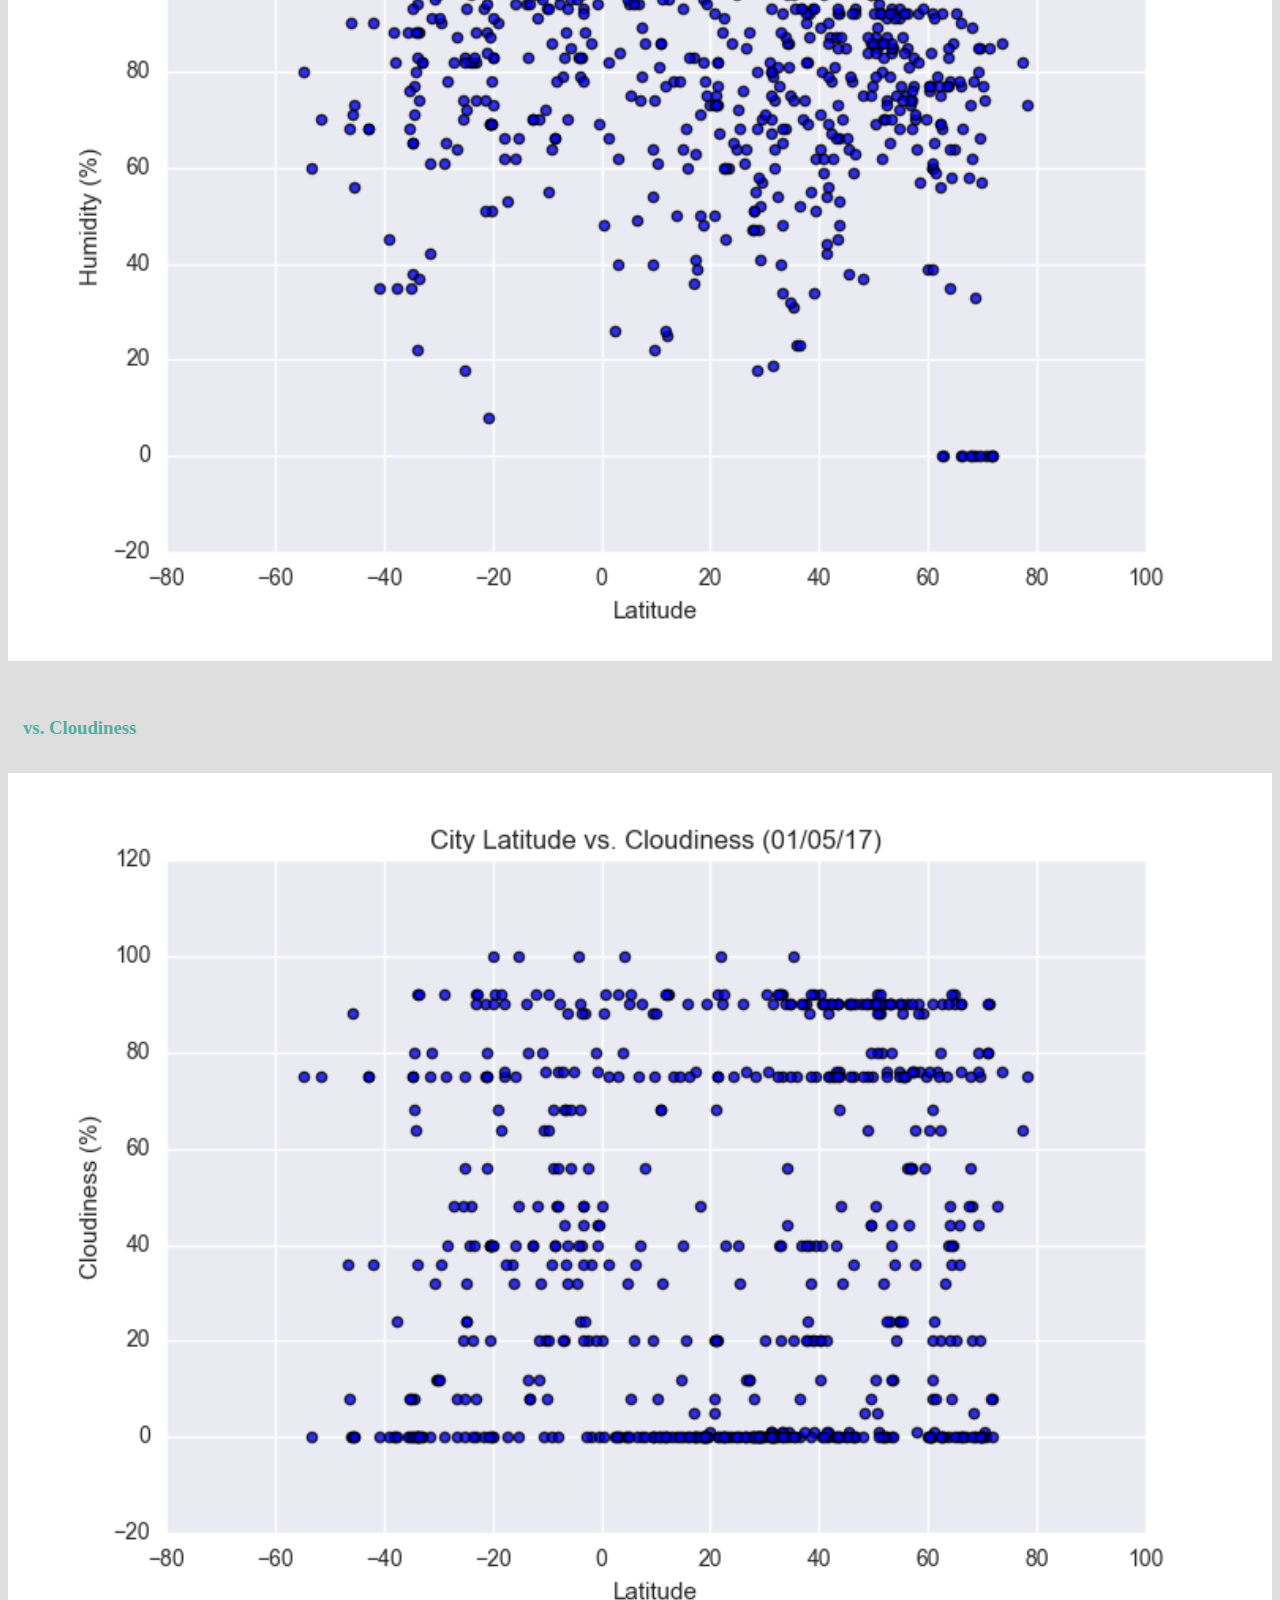
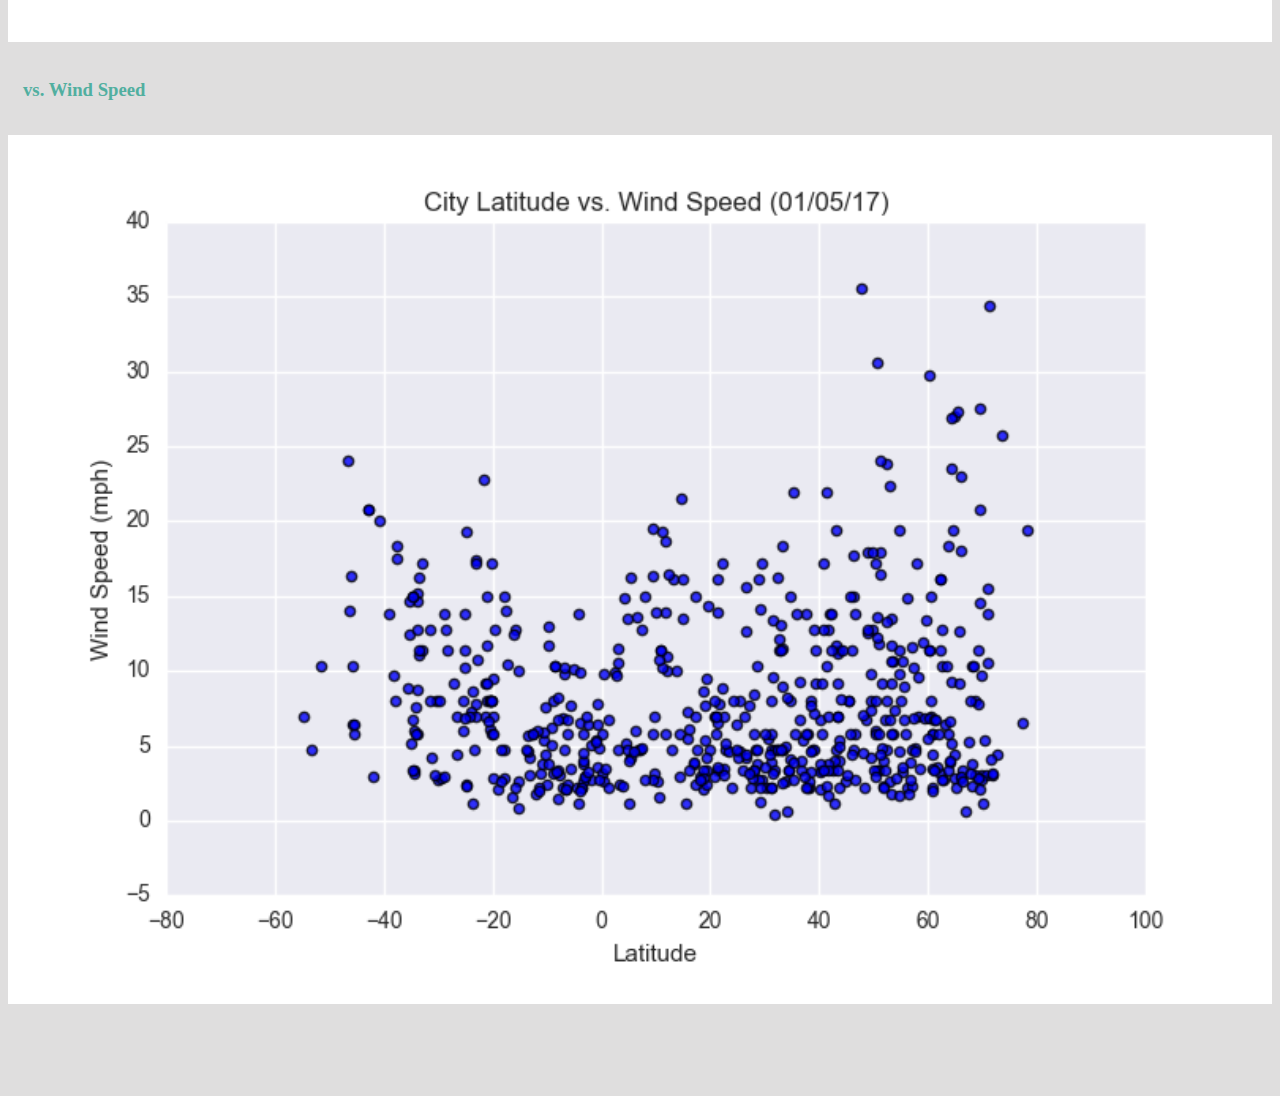
<file: comparison.html>
<!DOCTYPE html>
<html lang="en">

<head>
    <meta charset="UTF-8">
    <meta name="viewport" content="width=device-width, initial-scale=1, shrink-to-fit=no">
    <title>Bootstrap Visualization Dashboard</title>
    <link rel="stylesheet" href="https://cdn.jsdelivr.net/npm/bootstrap@4.6.0/dist/css/bootstrap.min.css"
        integrity="sha384-B0vP5xmATw1+K9KRQjQERJvTumQW0nPEzvF6L/Z6nronJ3oUOFUFpCjEUQouq2+l" crossorigin="anonymous">

    <!--CSS Link-->
    <link rel="stylesheet" type="text/css" href="style.css">
</head>

<body>
    <!--Navbar adjustments-->
    <nav class="navbar navbar-expand-lg navbar-light bg-light">
        <div class="container">
            <a class="navbar-brand text-white" href="index.html">Latitude</a>
            <button class="navbar-toggler" type="button" data-toggle="collapse" data-target="#navbarSupportedContent"
                aria-controls="navbarSupportedContent" aria-expanded="false" aria-label="Toggle navigation">
                <span class="navbar-toggler-icon"></span>
            </button>

            <div class="collapse navbar-collapse" id="navbarSupportedContent">
                <ul class="navbar-nav ml-auto">
                    <li class="nav-item dropdown">
                        <a class="nav-link dropdown-toggle" href="#" id="navbarDropdown" role="button"
                            data-toggle="dropdown" aria-haspopup="true" aria-expanded="false">
                            Plots
                        </a>
                        <div class="dropdown-menu dropdown-menu-right" aria-labelledby="navbarDropdown">
                            <a class="dropdown-item" href="temp.html">Max Temperature</a>
                            <a class="dropdown-item" href="humidity.html">Humidity</a>
                            <a class="dropdown-item" href="cloudiness.html">Cloudiness</a>
                            <a class="dropdown-item" href="windspeed.html">Wind Speed</a>
                        </div>
                    </li>
                    <li class="nav-item">
                        <a class="nav-link" href="comparison.html">Comparison</a>
                    </li>
                    <li class="nav-item">
                        <a class="nav-link" href="data.html">Data</a>
                    </li>
                </ul>
            </div>
        </div>
    </nav>

    <!--Comparisons-->
    <div class="container content bg-white">
        <h3>Comparison: Latitude vs X</h3>
        <hr>
        <p>Click any plot to get in-dept analysis.</p>
        <div class="row">
            <div class="col-md-6">
                <h3 class="text-center">vs. Max Teperature</h3>
                <a href="temp.html"><img class="img-fluid viz-box active" width="100%"
                        src="Resources/assets/images/Fig1.png"></a>
            </div>
            <div class="col-md-6">
                <h3 class="text-center">vs. Humidity</h3>
                <a href="humidity.html"><img class="img-fluid viz-box active" width="100%"
                        src="Resources/assets/images/Fig2.png"></a>
            </div>
        </div>
        <br>
        <div class="row">
            <div class="col-md-6">
                <h3 class="text-center">vs. Cloudiness </h3>
                <a href="cloudiness.html"><img class="img-fluid viz-box active" width="100%"
                        src="Resources/assets/images/Fig3.png"></a>
            </div>
            <div class="col-md-6">
                <h3 class="text-center">vs. Wind Speed</h3>
                <a href="windspeed.html"><img class="img-fluid viz-box active" width="100%"
                        src="Resources/assets/images/Fig4.png"></a>
            </div>
        </div>
    </div>

    <!-- Footer -->
    <footer class="page-footer font-small footer-dark">
        <div class="footer-copyright text-center py-3">Karla Flores
        </div>
    </footer>
</body>
<script src="https://code.jquery.com/jquery-3.5.1.slim.min.js"
    integrity="sha384-DfXdz2htPH0lsSSs5nCTpuj/zy4C+OGpamoFVy38MVBnE+IbbVYUew+OrCXaRkfj"
    crossorigin="anonymous"></script>
<script src="https://cdn.jsdelivr.net/npm/popper.js@1.16.1/dist/umd/popper.min.js"
    integrity="sha384-9/reFTGAW83EW2RDu2S0VKaIzap3H66lZH81PoYlFhbGU+6BZp6G7niu735Sk7lN"
    crossorigin="anonymous"></script>
<script src="https://cdn.jsdelivr.net/npm/bootstrap@4.6.0/dist/js/bootstrap.min.js"
    integrity="sha384-+YQ4JLhjyBLPDQt//I+STsc9iw4uQqACwlvpslubQzn4u2UU2UFM80nGisd026JF"
    crossorigin="anonymous"></script>

</html>
</file>
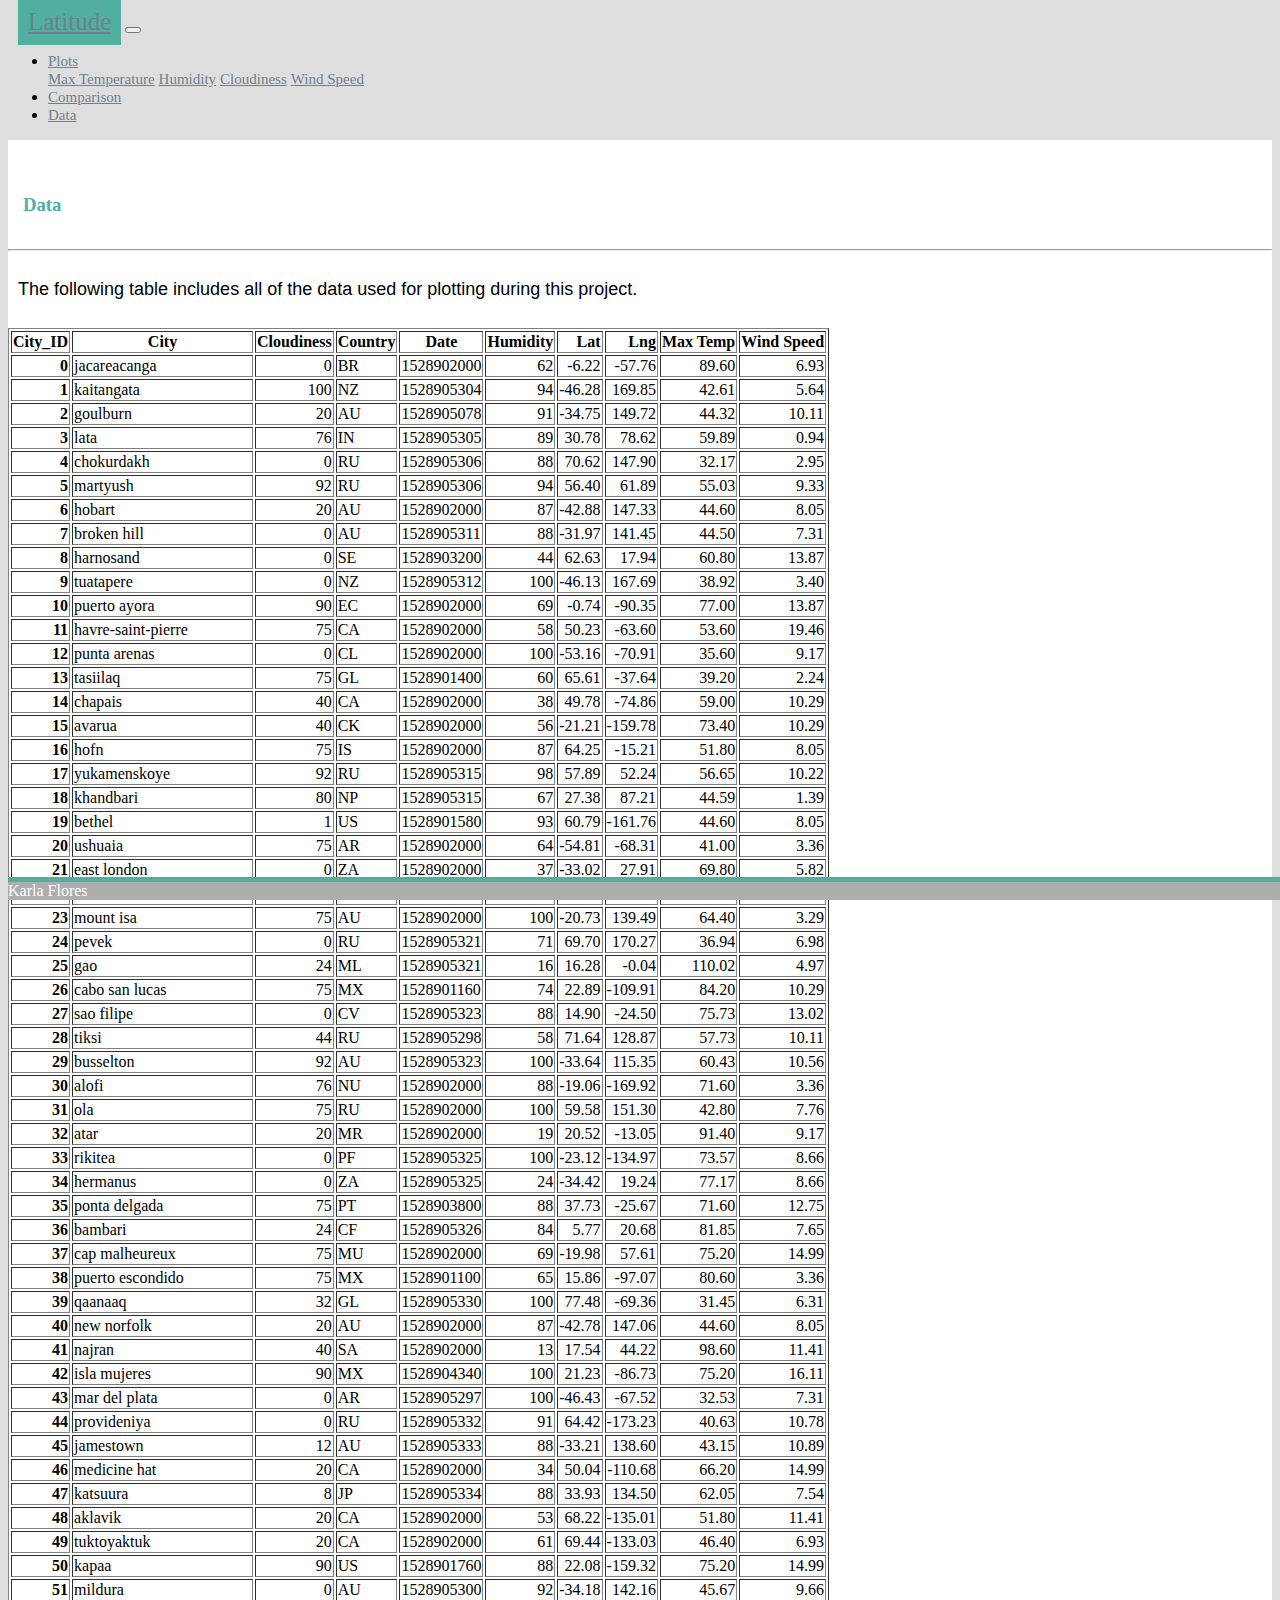
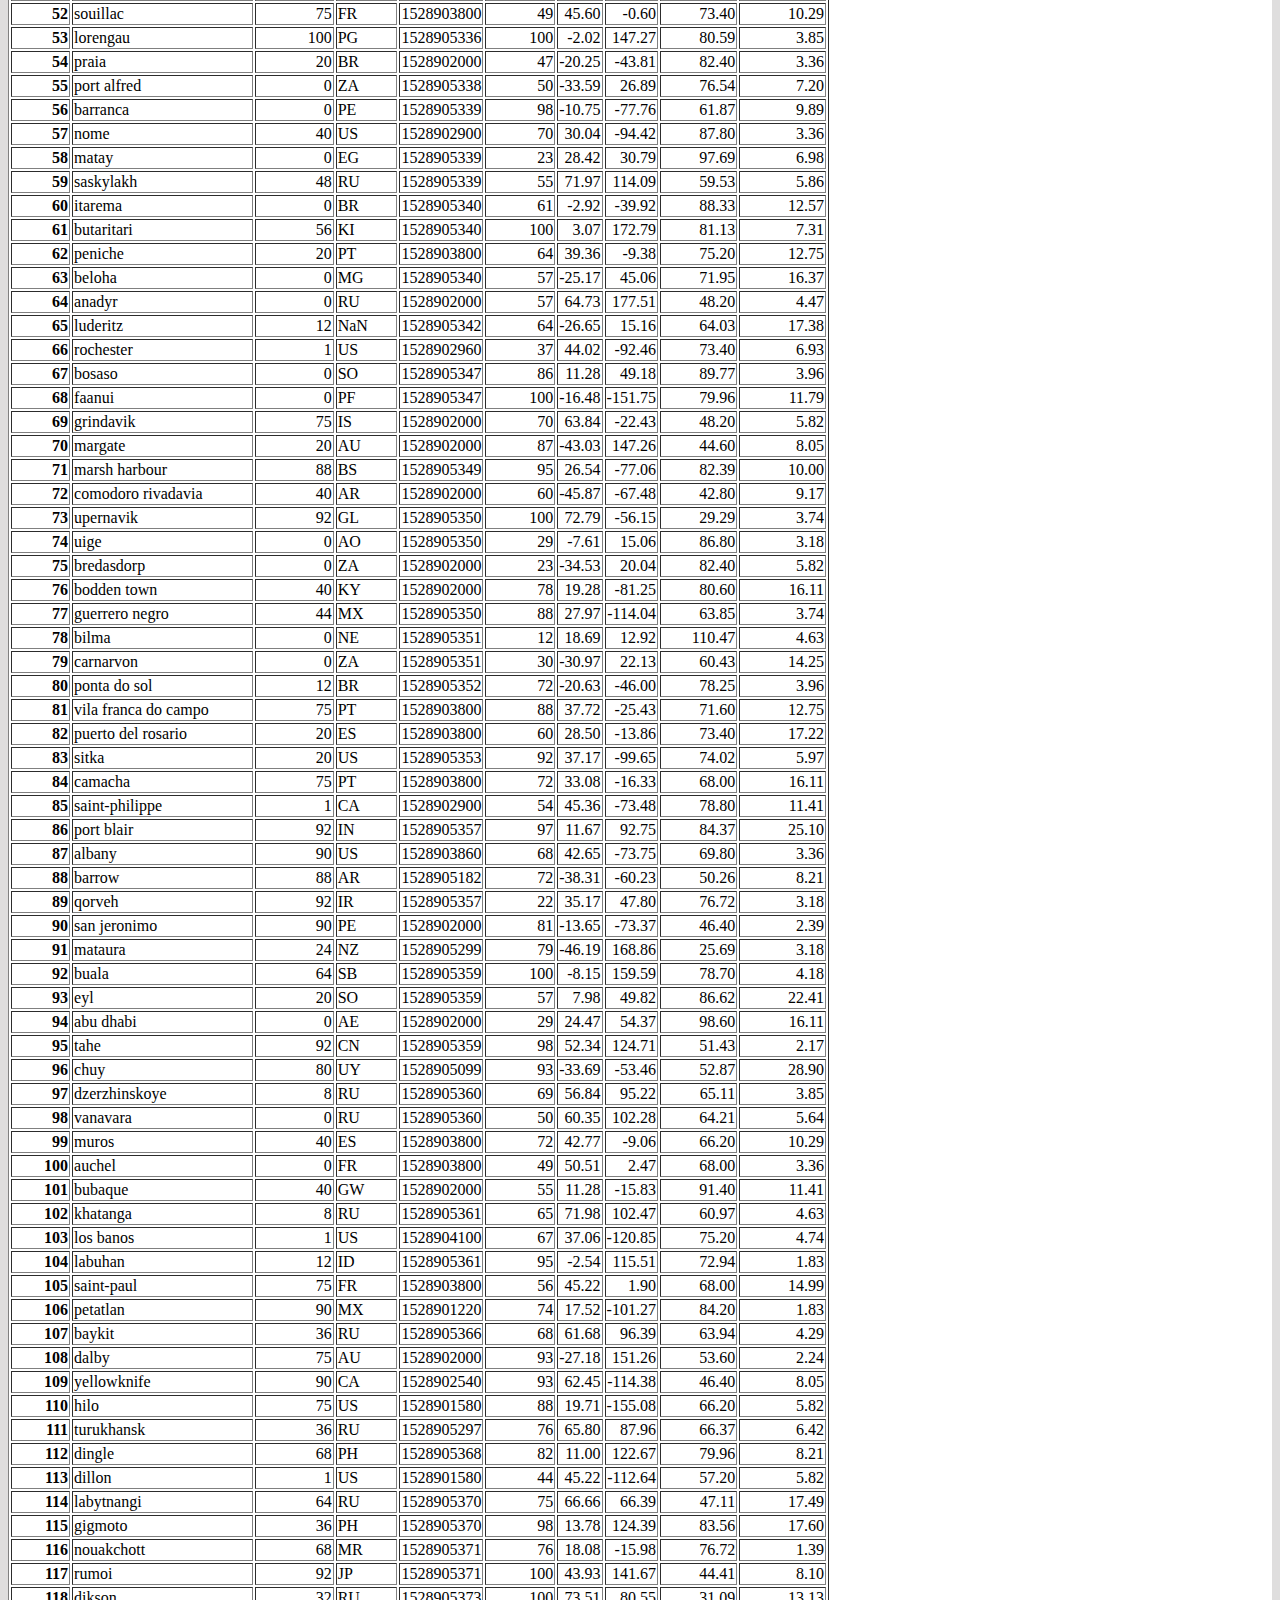
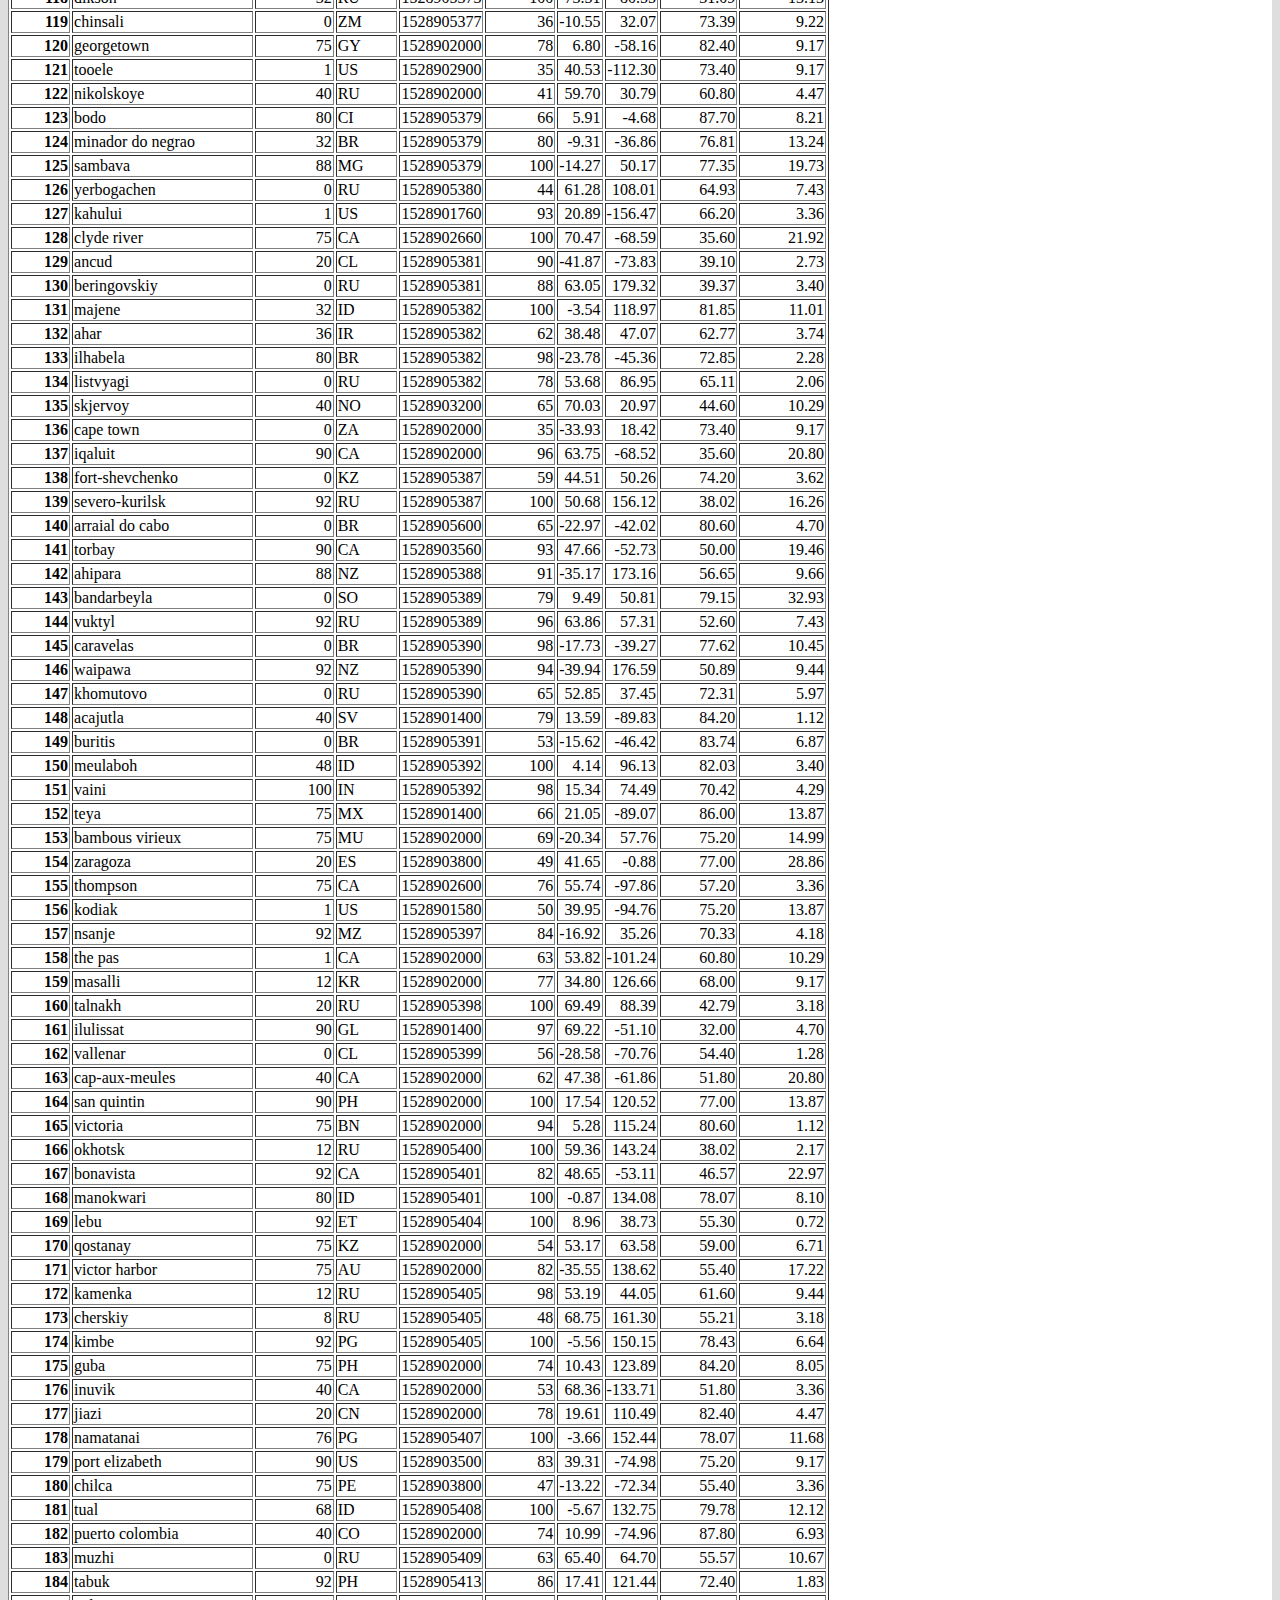
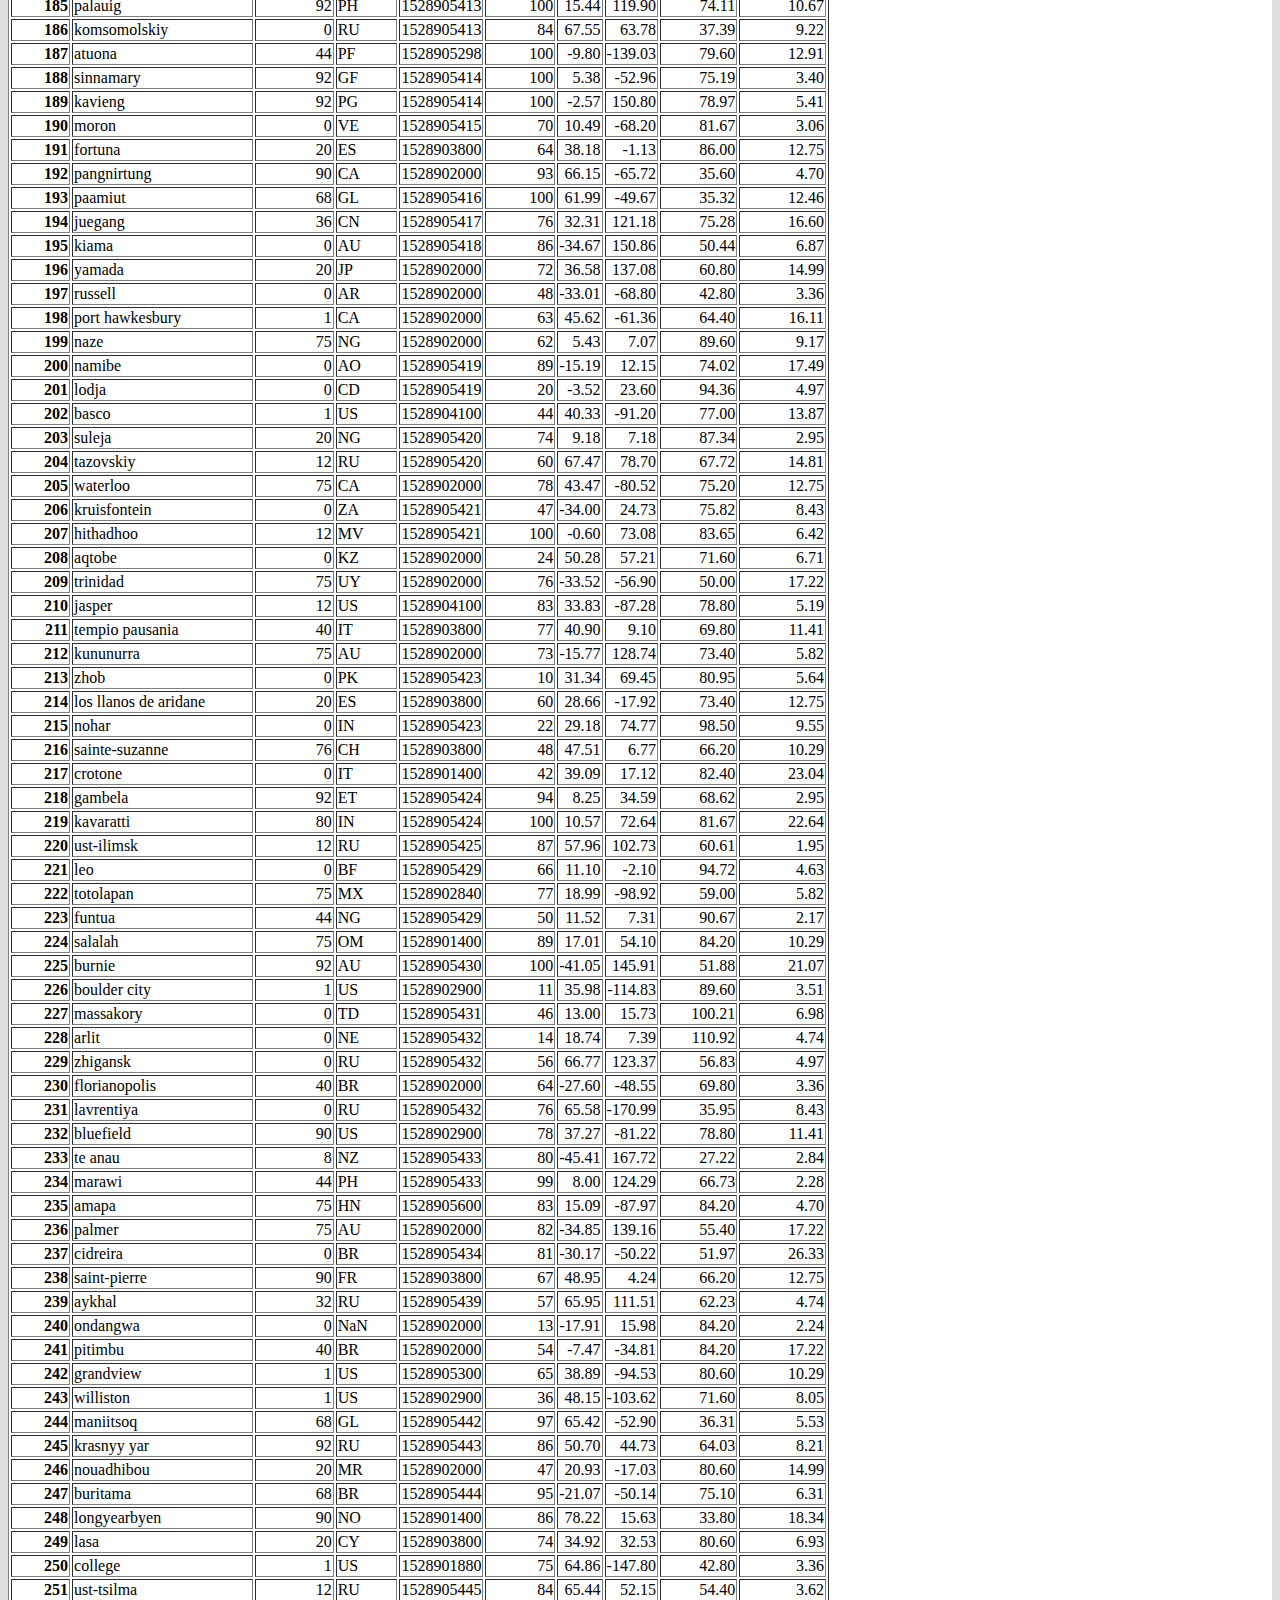
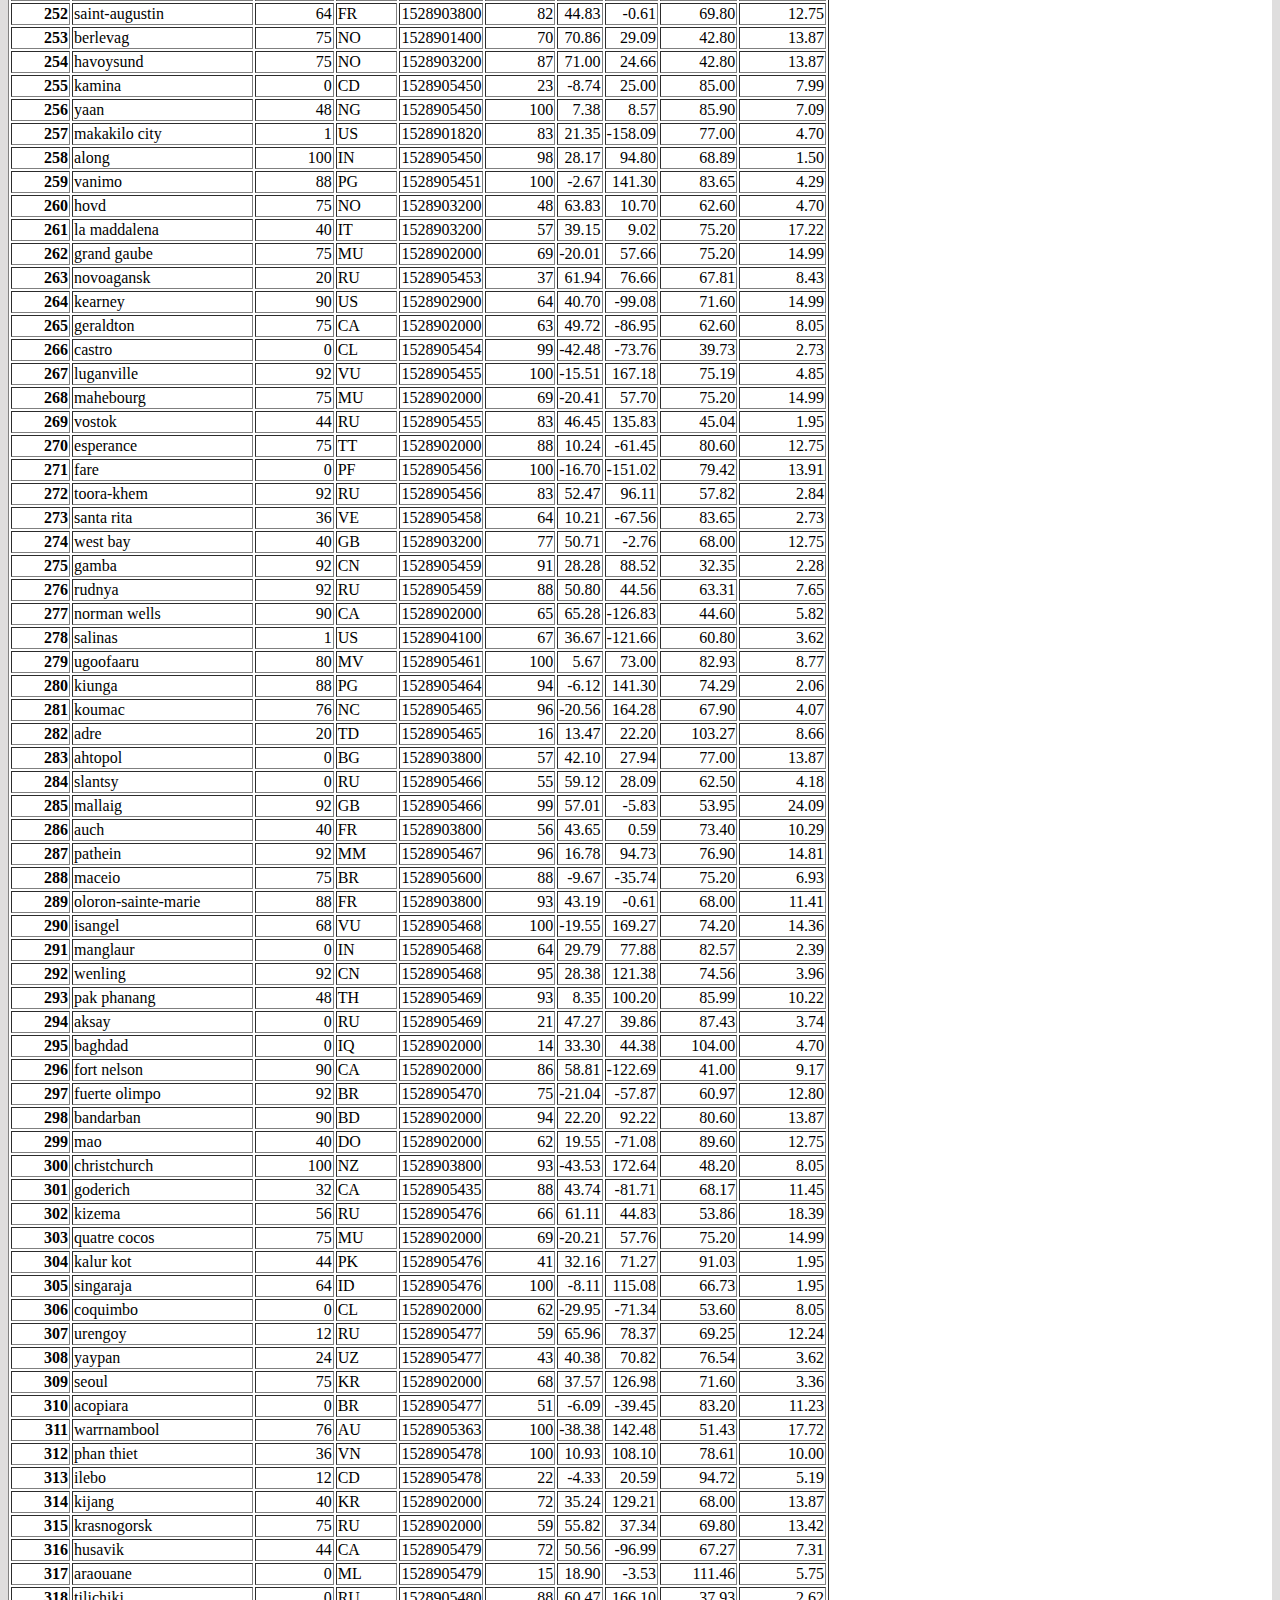
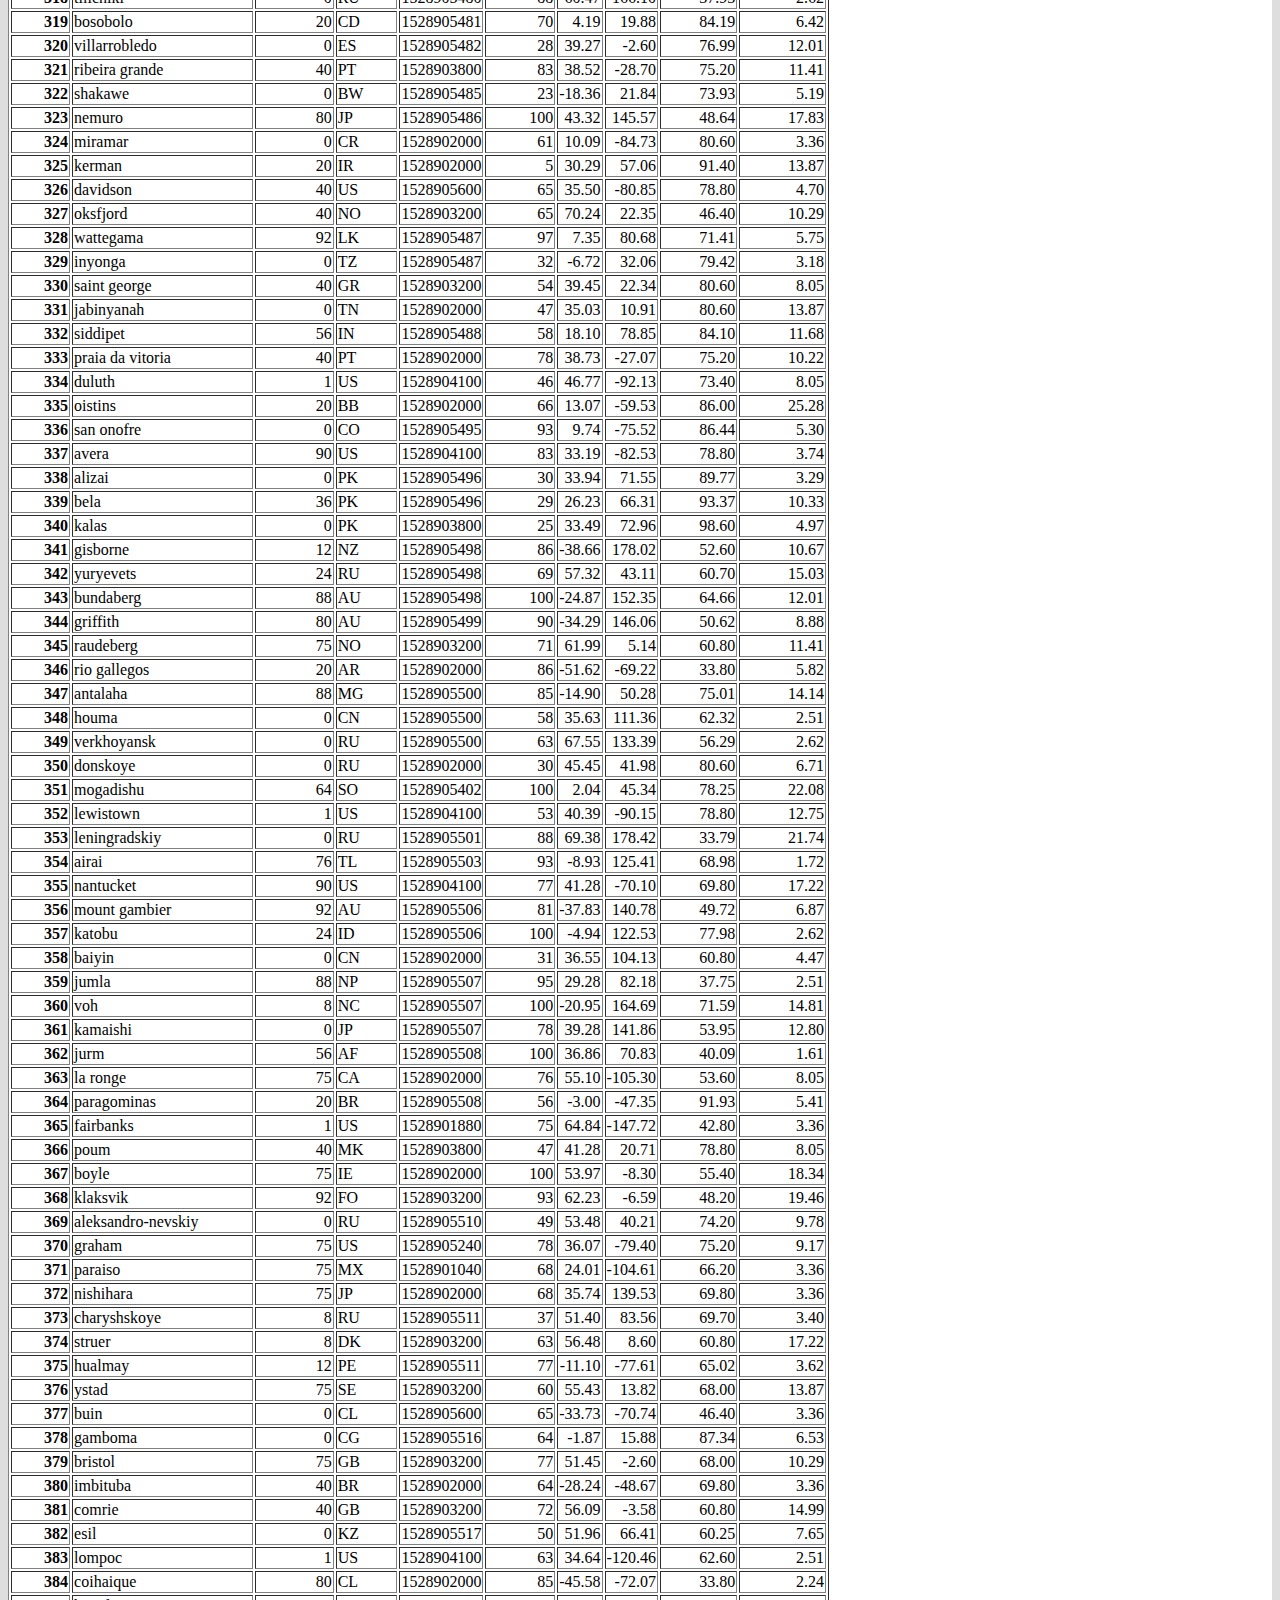
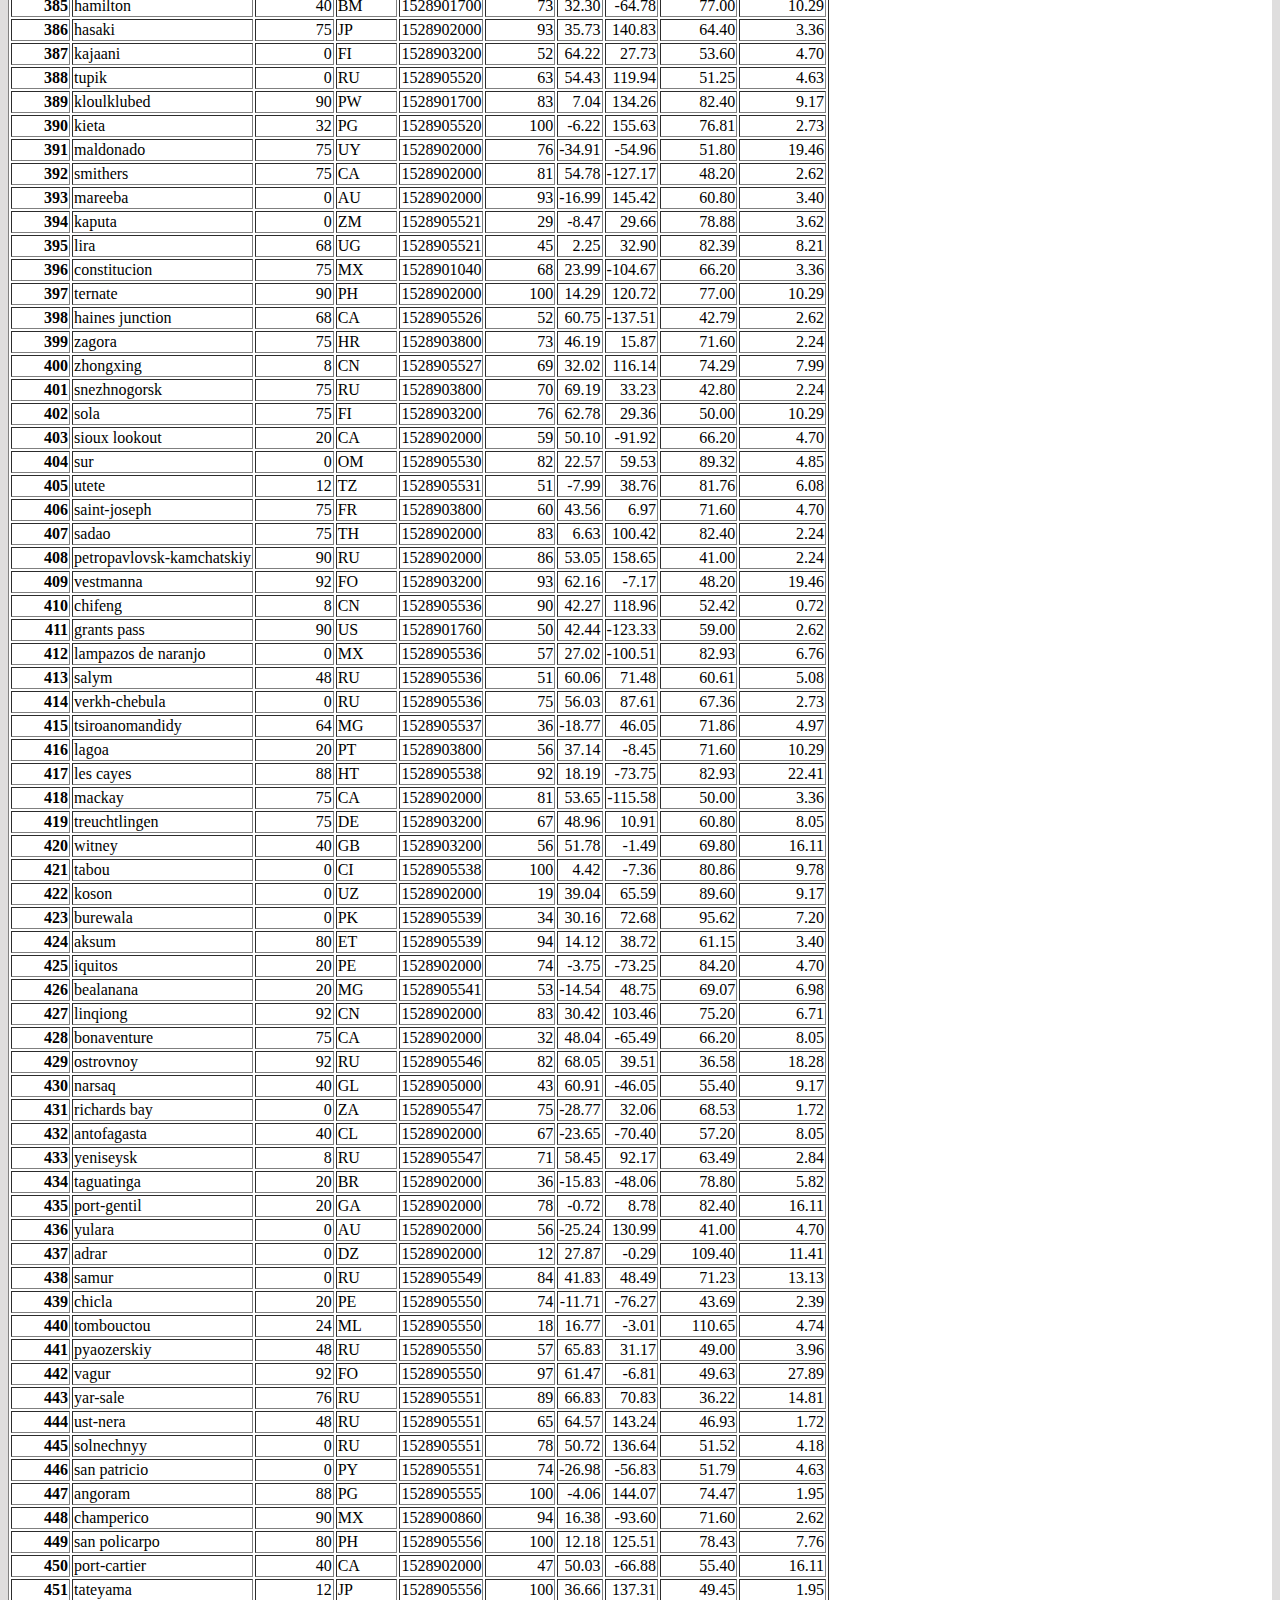
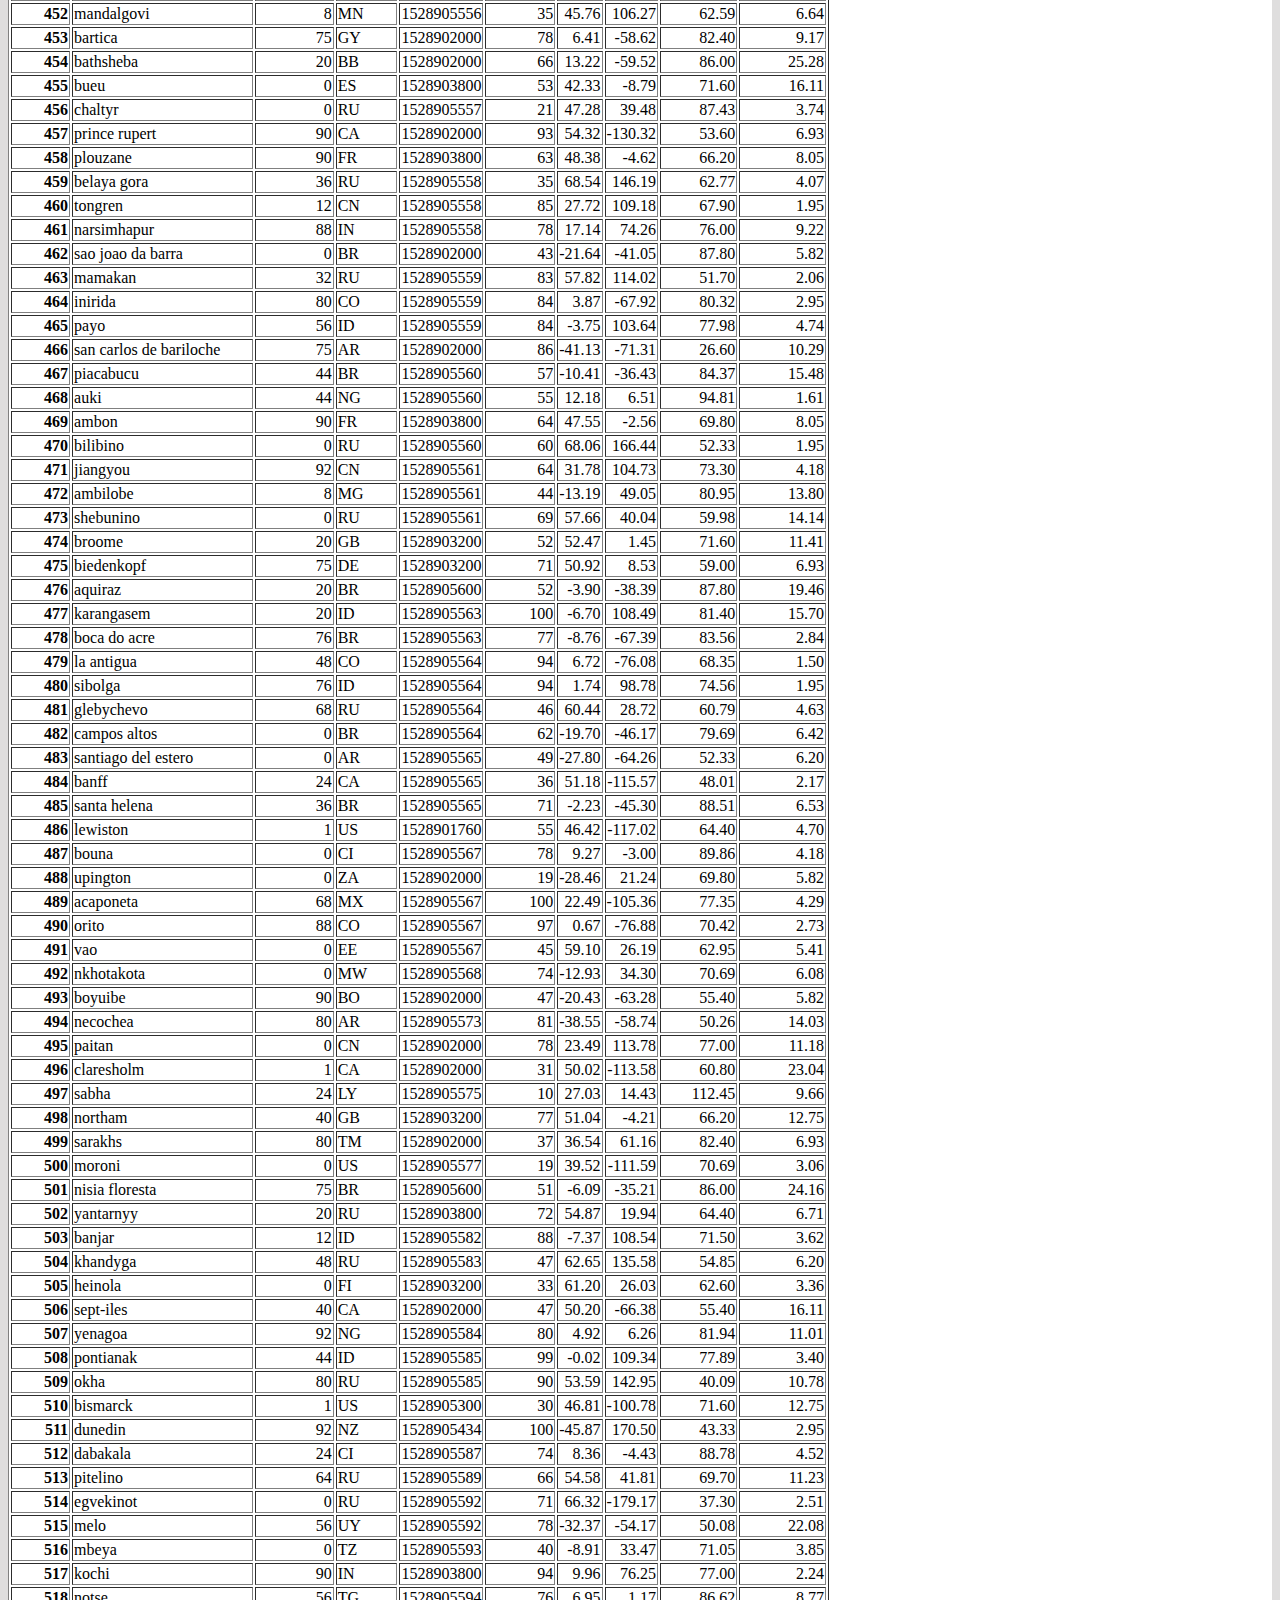
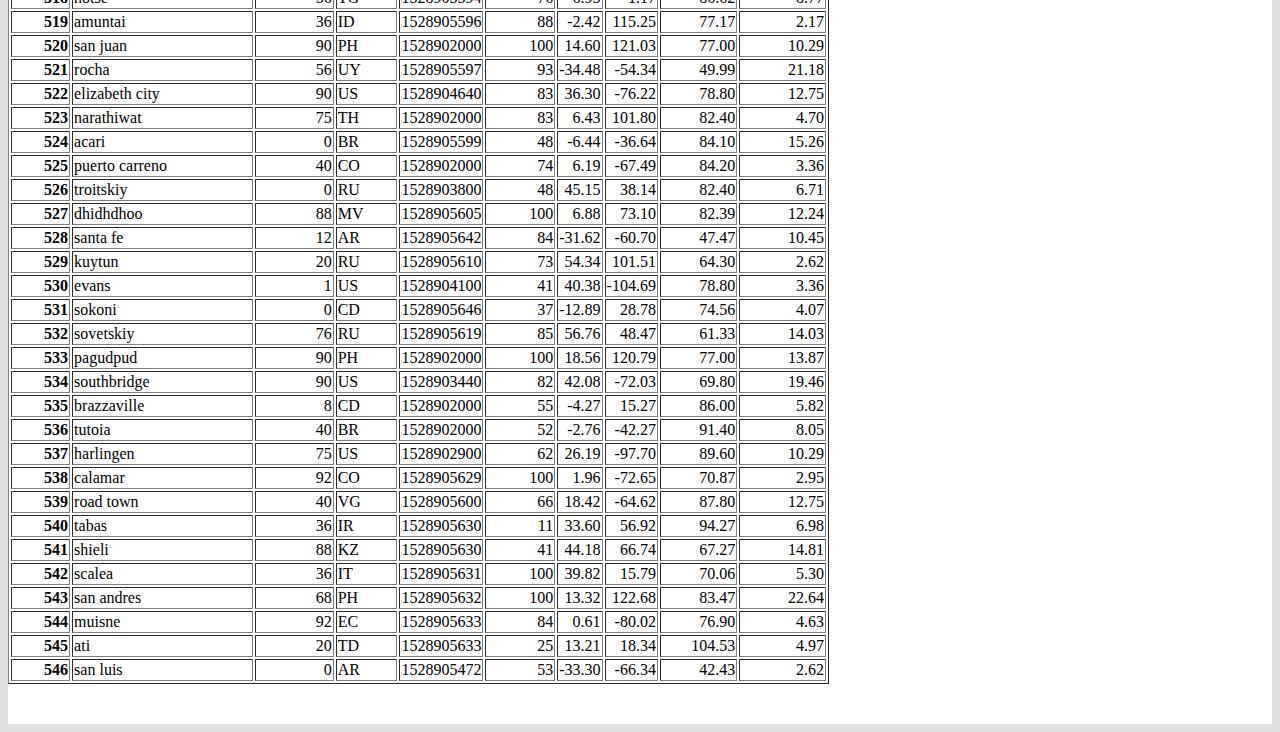
<file: data.html>
<!DOCTYPE html>
<html lang="en">

<head>
    <meta charset="UTF-8">
    <title>Data Visualization</title>
    <link rel="stylesheet" href="https://cdn.jsdelivr.net/npm/bootstrap@4.6.0/dist/css/bootstrap.min.css"
        integrity="sha384-B0vP5xmATw1+K9KRQjQERJvTumQW0nPEzvF6L/Z6nronJ3oUOFUFpCjEUQouq2+l" crossorigin="anonymous">

    <!--CSS Link-->
    <link rel="stylesheet" type="text/css" href="style.css">
</head>

<body>
    <!--Navbar adjustments-->
    <nav class="navbar navbar-expand-lg navbar-light bg-light">
        <div class="container">
            <a class="navbar-brand text-white" href="index.html">Latitude</a>
            <button class="navbar-toggler" type="button" data-toggle="collapse" data-target="#navbarSupportedContent"
                aria-controls="navbarSupportedContent" aria-expanded="false" aria-label="Toggle navigation">
                <span class="navbar-toggler-icon"></span>
            </button>

            <div class="collapse navbar-collapse" id="navbarSupportedContent">
                <ul class="navbar-nav ml-auto">
                    <li class="nav-item dropdown">
                        <a class="nav-link dropdown-toggle" href="#" id="navbarDropdown" role="button"
                            data-toggle="dropdown" aria-haspopup="true" aria-expanded="false">
                            Plots
                        </a>
                        <div class="dropdown-menu dropdown-menu-right" aria-labelledby="navbarDropdown">
                            <a class="dropdown-item" href="temp.html">Max Temperature</a>
                            <a class="dropdown-item" href="humidity.html">Humidity</a>
                            <a class="dropdown-item" href="cloudiness.html">Cloudiness</a>
                            <a class="dropdown-item" href="windspeed.html">Wind Speed</a>
                        </div>
                    </li>
                    <li class="nav-item">
                        <a class="nav-link" href="comparison.html">Comparison</a>
                    </li>
                    <li class="nav-item">
                        <a class="nav-link" href="data.html">Data</a>
                    </li>
                </ul>
            </div>
        </div>
    </nav>

    <!--Table-->
    <div class="container-fluid m-3 p-3">
        <div class="row">
            <div class="col-md-8 m-auto">
                <h3>Data</h3>
                <hr>

                <p>The following table includes all of the data used for plotting during this project.</p>

                <!-- Table -->
                <table border="1" class="dataframe table table-bordered table-striped table-hover">
                    <thead>
                        <tr>
                            <th>City_ID</th>
                            <th>City</th>
                            <th>Cloudiness</th>
                            <th>Country</th>
                            <th>Date</th>
                            <th>Humidity</th>
                            <th>Lat</th>
                            <th>Lng</th>
                            <th>Max Temp</th>
                            <th>Wind Speed</th>
                        </tr>
                    </thead>
                    <tbody>
                        <tr>
                            <th>0</th>
                            <td>jacareacanga</td>
                            <td>0</td>
                            <td>BR</td>
                            <td>1528902000</td>
                            <td>62</td>
                            <td>-6.22</td>
                            <td>-57.76</td>
                            <td>89.60</td>
                            <td>6.93</td>
                        </tr>
                        <tr>
                            <th>1</th>
                            <td>kaitangata</td>
                            <td>100</td>
                            <td>NZ</td>
                            <td>1528905304</td>
                            <td>94</td>
                            <td>-46.28</td>
                            <td>169.85</td>
                            <td>42.61</td>
                            <td>5.64</td>
                        </tr>
                        <tr>
                            <th>2</th>
                            <td>goulburn</td>
                            <td>20</td>
                            <td>AU</td>
                            <td>1528905078</td>
                            <td>91</td>
                            <td>-34.75</td>
                            <td>149.72</td>
                            <td>44.32</td>
                            <td>10.11</td>
                        </tr>
                        <tr>
                            <th>3</th>
                            <td>lata</td>
                            <td>76</td>
                            <td>IN</td>
                            <td>1528905305</td>
                            <td>89</td>
                            <td>30.78</td>
                            <td>78.62</td>
                            <td>59.89</td>
                            <td>0.94</td>
                        </tr>
                        <tr>
                            <th>4</th>
                            <td>chokurdakh</td>
                            <td>0</td>
                            <td>RU</td>
                            <td>1528905306</td>
                            <td>88</td>
                            <td>70.62</td>
                            <td>147.90</td>
                            <td>32.17</td>
                            <td>2.95</td>
                        </tr>
                        <tr>
                            <th>5</th>
                            <td>martyush</td>
                            <td>92</td>
                            <td>RU</td>
                            <td>1528905306</td>
                            <td>94</td>
                            <td>56.40</td>
                            <td>61.89</td>
                            <td>55.03</td>
                            <td>9.33</td>
                        </tr>
                        <tr>
                            <th>6</th>
                            <td>hobart</td>
                            <td>20</td>
                            <td>AU</td>
                            <td>1528902000</td>
                            <td>87</td>
                            <td>-42.88</td>
                            <td>147.33</td>
                            <td>44.60</td>
                            <td>8.05</td>
                        </tr>
                        <tr>
                            <th>7</th>
                            <td>broken hill</td>
                            <td>0</td>
                            <td>AU</td>
                            <td>1528905311</td>
                            <td>88</td>
                            <td>-31.97</td>
                            <td>141.45</td>
                            <td>44.50</td>
                            <td>7.31</td>
                        </tr>
                        <tr>
                            <th>8</th>
                            <td>harnosand</td>
                            <td>0</td>
                            <td>SE</td>
                            <td>1528903200</td>
                            <td>44</td>
                            <td>62.63</td>
                            <td>17.94</td>
                            <td>60.80</td>
                            <td>13.87</td>
                        </tr>
                        <tr>
                            <th>9</th>
                            <td>tuatapere</td>
                            <td>0</td>
                            <td>NZ</td>
                            <td>1528905312</td>
                            <td>100</td>
                            <td>-46.13</td>
                            <td>167.69</td>
                            <td>38.92</td>
                            <td>3.40</td>
                        </tr>
                        <tr>
                            <th>10</th>
                            <td>puerto ayora</td>
                            <td>90</td>
                            <td>EC</td>
                            <td>1528902000</td>
                            <td>69</td>
                            <td>-0.74</td>
                            <td>-90.35</td>
                            <td>77.00</td>
                            <td>13.87</td>
                        </tr>
                        <tr>
                            <th>11</th>
                            <td>havre-saint-pierre</td>
                            <td>75</td>
                            <td>CA</td>
                            <td>1528902000</td>
                            <td>58</td>
                            <td>50.23</td>
                            <td>-63.60</td>
                            <td>53.60</td>
                            <td>19.46</td>
                        </tr>
                        <tr>
                            <th>12</th>
                            <td>punta arenas</td>
                            <td>0</td>
                            <td>CL</td>
                            <td>1528902000</td>
                            <td>100</td>
                            <td>-53.16</td>
                            <td>-70.91</td>
                            <td>35.60</td>
                            <td>9.17</td>
                        </tr>
                        <tr>
                            <th>13</th>
                            <td>tasiilaq</td>
                            <td>75</td>
                            <td>GL</td>
                            <td>1528901400</td>
                            <td>60</td>
                            <td>65.61</td>
                            <td>-37.64</td>
                            <td>39.20</td>
                            <td>2.24</td>
                        </tr>
                        <tr>
                            <th>14</th>
                            <td>chapais</td>
                            <td>40</td>
                            <td>CA</td>
                            <td>1528902000</td>
                            <td>38</td>
                            <td>49.78</td>
                            <td>-74.86</td>
                            <td>59.00</td>
                            <td>10.29</td>
                        </tr>
                        <tr>
                            <th>15</th>
                            <td>avarua</td>
                            <td>40</td>
                            <td>CK</td>
                            <td>1528902000</td>
                            <td>56</td>
                            <td>-21.21</td>
                            <td>-159.78</td>
                            <td>73.40</td>
                            <td>10.29</td>
                        </tr>
                        <tr>
                            <th>16</th>
                            <td>hofn</td>
                            <td>75</td>
                            <td>IS</td>
                            <td>1528902000</td>
                            <td>87</td>
                            <td>64.25</td>
                            <td>-15.21</td>
                            <td>51.80</td>
                            <td>8.05</td>
                        </tr>
                        <tr>
                            <th>17</th>
                            <td>yukamenskoye</td>
                            <td>92</td>
                            <td>RU</td>
                            <td>1528905315</td>
                            <td>98</td>
                            <td>57.89</td>
                            <td>52.24</td>
                            <td>56.65</td>
                            <td>10.22</td>
                        </tr>
                        <tr>
                            <th>18</th>
                            <td>khandbari</td>
                            <td>80</td>
                            <td>NP</td>
                            <td>1528905315</td>
                            <td>67</td>
                            <td>27.38</td>
                            <td>87.21</td>
                            <td>44.59</td>
                            <td>1.39</td>
                        </tr>
                        <tr>
                            <th>19</th>
                            <td>bethel</td>
                            <td>1</td>
                            <td>US</td>
                            <td>1528901580</td>
                            <td>93</td>
                            <td>60.79</td>
                            <td>-161.76</td>
                            <td>44.60</td>
                            <td>8.05</td>
                        </tr>
                        <tr>
                            <th>20</th>
                            <td>ushuaia</td>
                            <td>75</td>
                            <td>AR</td>
                            <td>1528902000</td>
                            <td>64</td>
                            <td>-54.81</td>
                            <td>-68.31</td>
                            <td>41.00</td>
                            <td>3.36</td>
                        </tr>
                        <tr>
                            <th>21</th>
                            <td>east london</td>
                            <td>0</td>
                            <td>ZA</td>
                            <td>1528902000</td>
                            <td>37</td>
                            <td>-33.02</td>
                            <td>27.91</td>
                            <td>69.80</td>
                            <td>5.82</td>
                        </tr>
                        <tr>
                            <th>22</th>
                            <td>bluff</td>
                            <td>76</td>
                            <td>AU</td>
                            <td>1528905321</td>
                            <td>76</td>
                            <td>-23.58</td>
                            <td>149.07</td>
                            <td>61.96</td>
                            <td>4.74</td>
                        </tr>
                        <tr>
                            <th>23</th>
                            <td>mount isa</td>
                            <td>75</td>
                            <td>AU</td>
                            <td>1528902000</td>
                            <td>100</td>
                            <td>-20.73</td>
                            <td>139.49</td>
                            <td>64.40</td>
                            <td>3.29</td>
                        </tr>
                        <tr>
                            <th>24</th>
                            <td>pevek</td>
                            <td>0</td>
                            <td>RU</td>
                            <td>1528905321</td>
                            <td>71</td>
                            <td>69.70</td>
                            <td>170.27</td>
                            <td>36.94</td>
                            <td>6.98</td>
                        </tr>
                        <tr>
                            <th>25</th>
                            <td>gao</td>
                            <td>24</td>
                            <td>ML</td>
                            <td>1528905321</td>
                            <td>16</td>
                            <td>16.28</td>
                            <td>-0.04</td>
                            <td>110.02</td>
                            <td>4.97</td>
                        </tr>
                        <tr>
                            <th>26</th>
                            <td>cabo san lucas</td>
                            <td>75</td>
                            <td>MX</td>
                            <td>1528901160</td>
                            <td>74</td>
                            <td>22.89</td>
                            <td>-109.91</td>
                            <td>84.20</td>
                            <td>10.29</td>
                        </tr>
                        <tr>
                            <th>27</th>
                            <td>sao filipe</td>
                            <td>0</td>
                            <td>CV</td>
                            <td>1528905323</td>
                            <td>88</td>
                            <td>14.90</td>
                            <td>-24.50</td>
                            <td>75.73</td>
                            <td>13.02</td>
                        </tr>
                        <tr>
                            <th>28</th>
                            <td>tiksi</td>
                            <td>44</td>
                            <td>RU</td>
                            <td>1528905298</td>
                            <td>58</td>
                            <td>71.64</td>
                            <td>128.87</td>
                            <td>57.73</td>
                            <td>10.11</td>
                        </tr>
                        <tr>
                            <th>29</th>
                            <td>busselton</td>
                            <td>92</td>
                            <td>AU</td>
                            <td>1528905323</td>
                            <td>100</td>
                            <td>-33.64</td>
                            <td>115.35</td>
                            <td>60.43</td>
                            <td>10.56</td>
                        </tr>
                        <tr>
                            <th>30</th>
                            <td>alofi</td>
                            <td>76</td>
                            <td>NU</td>
                            <td>1528902000</td>
                            <td>88</td>
                            <td>-19.06</td>
                            <td>-169.92</td>
                            <td>71.60</td>
                            <td>3.36</td>
                        </tr>
                        <tr>
                            <th>31</th>
                            <td>ola</td>
                            <td>75</td>
                            <td>RU</td>
                            <td>1528902000</td>
                            <td>100</td>
                            <td>59.58</td>
                            <td>151.30</td>
                            <td>42.80</td>
                            <td>7.76</td>
                        </tr>
                        <tr>
                            <th>32</th>
                            <td>atar</td>
                            <td>20</td>
                            <td>MR</td>
                            <td>1528902000</td>
                            <td>19</td>
                            <td>20.52</td>
                            <td>-13.05</td>
                            <td>91.40</td>
                            <td>9.17</td>
                        </tr>
                        <tr>
                            <th>33</th>
                            <td>rikitea</td>
                            <td>0</td>
                            <td>PF</td>
                            <td>1528905325</td>
                            <td>100</td>
                            <td>-23.12</td>
                            <td>-134.97</td>
                            <td>73.57</td>
                            <td>8.66</td>
                        </tr>
                        <tr>
                            <th>34</th>
                            <td>hermanus</td>
                            <td>0</td>
                            <td>ZA</td>
                            <td>1528905325</td>
                            <td>24</td>
                            <td>-34.42</td>
                            <td>19.24</td>
                            <td>77.17</td>
                            <td>8.66</td>
                        </tr>
                        <tr>
                            <th>35</th>
                            <td>ponta delgada</td>
                            <td>75</td>
                            <td>PT</td>
                            <td>1528903800</td>
                            <td>88</td>
                            <td>37.73</td>
                            <td>-25.67</td>
                            <td>71.60</td>
                            <td>12.75</td>
                        </tr>
                        <tr>
                            <th>36</th>
                            <td>bambari</td>
                            <td>24</td>
                            <td>CF</td>
                            <td>1528905326</td>
                            <td>84</td>
                            <td>5.77</td>
                            <td>20.68</td>
                            <td>81.85</td>
                            <td>7.65</td>
                        </tr>
                        <tr>
                            <th>37</th>
                            <td>cap malheureux</td>
                            <td>75</td>
                            <td>MU</td>
                            <td>1528902000</td>
                            <td>69</td>
                            <td>-19.98</td>
                            <td>57.61</td>
                            <td>75.20</td>
                            <td>14.99</td>
                        </tr>
                        <tr>
                            <th>38</th>
                            <td>puerto escondido</td>
                            <td>75</td>
                            <td>MX</td>
                            <td>1528901100</td>
                            <td>65</td>
                            <td>15.86</td>
                            <td>-97.07</td>
                            <td>80.60</td>
                            <td>3.36</td>
                        </tr>
                        <tr>
                            <th>39</th>
                            <td>qaanaaq</td>
                            <td>32</td>
                            <td>GL</td>
                            <td>1528905330</td>
                            <td>100</td>
                            <td>77.48</td>
                            <td>-69.36</td>
                            <td>31.45</td>
                            <td>6.31</td>
                        </tr>
                        <tr>
                            <th>40</th>
                            <td>new norfolk</td>
                            <td>20</td>
                            <td>AU</td>
                            <td>1528902000</td>
                            <td>87</td>
                            <td>-42.78</td>
                            <td>147.06</td>
                            <td>44.60</td>
                            <td>8.05</td>
                        </tr>
                        <tr>
                            <th>41</th>
                            <td>najran</td>
                            <td>40</td>
                            <td>SA</td>
                            <td>1528902000</td>
                            <td>13</td>
                            <td>17.54</td>
                            <td>44.22</td>
                            <td>98.60</td>
                            <td>11.41</td>
                        </tr>
                        <tr>
                            <th>42</th>
                            <td>isla mujeres</td>
                            <td>90</td>
                            <td>MX</td>
                            <td>1528904340</td>
                            <td>100</td>
                            <td>21.23</td>
                            <td>-86.73</td>
                            <td>75.20</td>
                            <td>16.11</td>
                        </tr>
                        <tr>
                            <th>43</th>
                            <td>mar del plata</td>
                            <td>0</td>
                            <td>AR</td>
                            <td>1528905297</td>
                            <td>100</td>
                            <td>-46.43</td>
                            <td>-67.52</td>
                            <td>32.53</td>
                            <td>7.31</td>
                        </tr>
                        <tr>
                            <th>44</th>
                            <td>provideniya</td>
                            <td>0</td>
                            <td>RU</td>
                            <td>1528905332</td>
                            <td>91</td>
                            <td>64.42</td>
                            <td>-173.23</td>
                            <td>40.63</td>
                            <td>10.78</td>
                        </tr>
                        <tr>
                            <th>45</th>
                            <td>jamestown</td>
                            <td>12</td>
                            <td>AU</td>
                            <td>1528905333</td>
                            <td>88</td>
                            <td>-33.21</td>
                            <td>138.60</td>
                            <td>43.15</td>
                            <td>10.89</td>
                        </tr>
                        <tr>
                            <th>46</th>
                            <td>medicine hat</td>
                            <td>20</td>
                            <td>CA</td>
                            <td>1528902000</td>
                            <td>34</td>
                            <td>50.04</td>
                            <td>-110.68</td>
                            <td>66.20</td>
                            <td>14.99</td>
                        </tr>
                        <tr>
                            <th>47</th>
                            <td>katsuura</td>
                            <td>8</td>
                            <td>JP</td>
                            <td>1528905334</td>
                            <td>88</td>
                            <td>33.93</td>
                            <td>134.50</td>
                            <td>62.05</td>
                            <td>7.54</td>
                        </tr>
                        <tr>
                            <th>48</th>
                            <td>aklavik</td>
                            <td>20</td>
                            <td>CA</td>
                            <td>1528902000</td>
                            <td>53</td>
                            <td>68.22</td>
                            <td>-135.01</td>
                            <td>51.80</td>
                            <td>11.41</td>
                        </tr>
                        <tr>
                            <th>49</th>
                            <td>tuktoyaktuk</td>
                            <td>20</td>
                            <td>CA</td>
                            <td>1528902000</td>
                            <td>61</td>
                            <td>69.44</td>
                            <td>-133.03</td>
                            <td>46.40</td>
                            <td>6.93</td>
                        </tr>
                        <tr>
                            <th>50</th>
                            <td>kapaa</td>
                            <td>90</td>
                            <td>US</td>
                            <td>1528901760</td>
                            <td>88</td>
                            <td>22.08</td>
                            <td>-159.32</td>
                            <td>75.20</td>
                            <td>14.99</td>
                        </tr>
                        <tr>
                            <th>51</th>
                            <td>mildura</td>
                            <td>0</td>
                            <td>AU</td>
                            <td>1528905300</td>
                            <td>92</td>
                            <td>-34.18</td>
                            <td>142.16</td>
                            <td>45.67</td>
                            <td>9.66</td>
                        </tr>
                        <tr>
                            <th>52</th>
                            <td>souillac</td>
                            <td>75</td>
                            <td>FR</td>
                            <td>1528903800</td>
                            <td>49</td>
                            <td>45.60</td>
                            <td>-0.60</td>
                            <td>73.40</td>
                            <td>10.29</td>
                        </tr>
                        <tr>
                            <th>53</th>
                            <td>lorengau</td>
                            <td>100</td>
                            <td>PG</td>
                            <td>1528905336</td>
                            <td>100</td>
                            <td>-2.02</td>
                            <td>147.27</td>
                            <td>80.59</td>
                            <td>3.85</td>
                        </tr>
                        <tr>
                            <th>54</th>
                            <td>praia</td>
                            <td>20</td>
                            <td>BR</td>
                            <td>1528902000</td>
                            <td>47</td>
                            <td>-20.25</td>
                            <td>-43.81</td>
                            <td>82.40</td>
                            <td>3.36</td>
                        </tr>
                        <tr>
                            <th>55</th>
                            <td>port alfred</td>
                            <td>0</td>
                            <td>ZA</td>
                            <td>1528905338</td>
                            <td>50</td>
                            <td>-33.59</td>
                            <td>26.89</td>
                            <td>76.54</td>
                            <td>7.20</td>
                        </tr>
                        <tr>
                            <th>56</th>
                            <td>barranca</td>
                            <td>0</td>
                            <td>PE</td>
                            <td>1528905339</td>
                            <td>98</td>
                            <td>-10.75</td>
                            <td>-77.76</td>
                            <td>61.87</td>
                            <td>9.89</td>
                        </tr>
                        <tr>
                            <th>57</th>
                            <td>nome</td>
                            <td>40</td>
                            <td>US</td>
                            <td>1528902900</td>
                            <td>70</td>
                            <td>30.04</td>
                            <td>-94.42</td>
                            <td>87.80</td>
                            <td>3.36</td>
                        </tr>
                        <tr>
                            <th>58</th>
                            <td>matay</td>
                            <td>0</td>
                            <td>EG</td>
                            <td>1528905339</td>
                            <td>23</td>
                            <td>28.42</td>
                            <td>30.79</td>
                            <td>97.69</td>
                            <td>6.98</td>
                        </tr>
                        <tr>
                            <th>59</th>
                            <td>saskylakh</td>
                            <td>48</td>
                            <td>RU</td>
                            <td>1528905339</td>
                            <td>55</td>
                            <td>71.97</td>
                            <td>114.09</td>
                            <td>59.53</td>
                            <td>5.86</td>
                        </tr>
                        <tr>
                            <th>60</th>
                            <td>itarema</td>
                            <td>0</td>
                            <td>BR</td>
                            <td>1528905340</td>
                            <td>61</td>
                            <td>-2.92</td>
                            <td>-39.92</td>
                            <td>88.33</td>
                            <td>12.57</td>
                        </tr>
                        <tr>
                            <th>61</th>
                            <td>butaritari</td>
                            <td>56</td>
                            <td>KI</td>
                            <td>1528905340</td>
                            <td>100</td>
                            <td>3.07</td>
                            <td>172.79</td>
                            <td>81.13</td>
                            <td>7.31</td>
                        </tr>
                        <tr>
                            <th>62</th>
                            <td>peniche</td>
                            <td>20</td>
                            <td>PT</td>
                            <td>1528903800</td>
                            <td>64</td>
                            <td>39.36</td>
                            <td>-9.38</td>
                            <td>75.20</td>
                            <td>12.75</td>
                        </tr>
                        <tr>
                            <th>63</th>
                            <td>beloha</td>
                            <td>0</td>
                            <td>MG</td>
                            <td>1528905340</td>
                            <td>57</td>
                            <td>-25.17</td>
                            <td>45.06</td>
                            <td>71.95</td>
                            <td>16.37</td>
                        </tr>
                        <tr>
                            <th>64</th>
                            <td>anadyr</td>
                            <td>0</td>
                            <td>RU</td>
                            <td>1528902000</td>
                            <td>57</td>
                            <td>64.73</td>
                            <td>177.51</td>
                            <td>48.20</td>
                            <td>4.47</td>
                        </tr>
                        <tr>
                            <th>65</th>
                            <td>luderitz</td>
                            <td>12</td>
                            <td>NaN</td>
                            <td>1528905342</td>
                            <td>64</td>
                            <td>-26.65</td>
                            <td>15.16</td>
                            <td>64.03</td>
                            <td>17.38</td>
                        </tr>
                        <tr>
                            <th>66</th>
                            <td>rochester</td>
                            <td>1</td>
                            <td>US</td>
                            <td>1528902960</td>
                            <td>37</td>
                            <td>44.02</td>
                            <td>-92.46</td>
                            <td>73.40</td>
                            <td>6.93</td>
                        </tr>
                        <tr>
                            <th>67</th>
                            <td>bosaso</td>
                            <td>0</td>
                            <td>SO</td>
                            <td>1528905347</td>
                            <td>86</td>
                            <td>11.28</td>
                            <td>49.18</td>
                            <td>89.77</td>
                            <td>3.96</td>
                        </tr>
                        <tr>
                            <th>68</th>
                            <td>faanui</td>
                            <td>0</td>
                            <td>PF</td>
                            <td>1528905347</td>
                            <td>100</td>
                            <td>-16.48</td>
                            <td>-151.75</td>
                            <td>79.96</td>
                            <td>11.79</td>
                        </tr>
                        <tr>
                            <th>69</th>
                            <td>grindavik</td>
                            <td>75</td>
                            <td>IS</td>
                            <td>1528902000</td>
                            <td>70</td>
                            <td>63.84</td>
                            <td>-22.43</td>
                            <td>48.20</td>
                            <td>5.82</td>
                        </tr>
                        <tr>
                            <th>70</th>
                            <td>margate</td>
                            <td>20</td>
                            <td>AU</td>
                            <td>1528902000</td>
                            <td>87</td>
                            <td>-43.03</td>
                            <td>147.26</td>
                            <td>44.60</td>
                            <td>8.05</td>
                        </tr>
                        <tr>
                            <th>71</th>
                            <td>marsh harbour</td>
                            <td>88</td>
                            <td>BS</td>
                            <td>1528905349</td>
                            <td>95</td>
                            <td>26.54</td>
                            <td>-77.06</td>
                            <td>82.39</td>
                            <td>10.00</td>
                        </tr>
                        <tr>
                            <th>72</th>
                            <td>comodoro rivadavia</td>
                            <td>40</td>
                            <td>AR</td>
                            <td>1528902000</td>
                            <td>60</td>
                            <td>-45.87</td>
                            <td>-67.48</td>
                            <td>42.80</td>
                            <td>9.17</td>
                        </tr>
                        <tr>
                            <th>73</th>
                            <td>upernavik</td>
                            <td>92</td>
                            <td>GL</td>
                            <td>1528905350</td>
                            <td>100</td>
                            <td>72.79</td>
                            <td>-56.15</td>
                            <td>29.29</td>
                            <td>3.74</td>
                        </tr>
                        <tr>
                            <th>74</th>
                            <td>uige</td>
                            <td>0</td>
                            <td>AO</td>
                            <td>1528905350</td>
                            <td>29</td>
                            <td>-7.61</td>
                            <td>15.06</td>
                            <td>86.80</td>
                            <td>3.18</td>
                        </tr>
                        <tr>
                            <th>75</th>
                            <td>bredasdorp</td>
                            <td>0</td>
                            <td>ZA</td>
                            <td>1528902000</td>
                            <td>23</td>
                            <td>-34.53</td>
                            <td>20.04</td>
                            <td>82.40</td>
                            <td>5.82</td>
                        </tr>
                        <tr>
                            <th>76</th>
                            <td>bodden town</td>
                            <td>40</td>
                            <td>KY</td>
                            <td>1528902000</td>
                            <td>78</td>
                            <td>19.28</td>
                            <td>-81.25</td>
                            <td>80.60</td>
                            <td>16.11</td>
                        </tr>
                        <tr>
                            <th>77</th>
                            <td>guerrero negro</td>
                            <td>44</td>
                            <td>MX</td>
                            <td>1528905350</td>
                            <td>88</td>
                            <td>27.97</td>
                            <td>-114.04</td>
                            <td>63.85</td>
                            <td>3.74</td>
                        </tr>
                        <tr>
                            <th>78</th>
                            <td>bilma</td>
                            <td>0</td>
                            <td>NE</td>
                            <td>1528905351</td>
                            <td>12</td>
                            <td>18.69</td>
                            <td>12.92</td>
                            <td>110.47</td>
                            <td>4.63</td>
                        </tr>
                        <tr>
                            <th>79</th>
                            <td>carnarvon</td>
                            <td>0</td>
                            <td>ZA</td>
                            <td>1528905351</td>
                            <td>30</td>
                            <td>-30.97</td>
                            <td>22.13</td>
                            <td>60.43</td>
                            <td>14.25</td>
                        </tr>
                        <tr>
                            <th>80</th>
                            <td>ponta do sol</td>
                            <td>12</td>
                            <td>BR</td>
                            <td>1528905352</td>
                            <td>72</td>
                            <td>-20.63</td>
                            <td>-46.00</td>
                            <td>78.25</td>
                            <td>3.96</td>
                        </tr>
                        <tr>
                            <th>81</th>
                            <td>vila franca do campo</td>
                            <td>75</td>
                            <td>PT</td>
                            <td>1528903800</td>
                            <td>88</td>
                            <td>37.72</td>
                            <td>-25.43</td>
                            <td>71.60</td>
                            <td>12.75</td>
                        </tr>
                        <tr>
                            <th>82</th>
                            <td>puerto del rosario</td>
                            <td>20</td>
                            <td>ES</td>
                            <td>1528903800</td>
                            <td>60</td>
                            <td>28.50</td>
                            <td>-13.86</td>
                            <td>73.40</td>
                            <td>17.22</td>
                        </tr>
                        <tr>
                            <th>83</th>
                            <td>sitka</td>
                            <td>20</td>
                            <td>US</td>
                            <td>1528905353</td>
                            <td>92</td>
                            <td>37.17</td>
                            <td>-99.65</td>
                            <td>74.02</td>
                            <td>5.97</td>
                        </tr>
                        <tr>
                            <th>84</th>
                            <td>camacha</td>
                            <td>75</td>
                            <td>PT</td>
                            <td>1528903800</td>
                            <td>72</td>
                            <td>33.08</td>
                            <td>-16.33</td>
                            <td>68.00</td>
                            <td>16.11</td>
                        </tr>
                        <tr>
                            <th>85</th>
                            <td>saint-philippe</td>
                            <td>1</td>
                            <td>CA</td>
                            <td>1528902900</td>
                            <td>54</td>
                            <td>45.36</td>
                            <td>-73.48</td>
                            <td>78.80</td>
                            <td>11.41</td>
                        </tr>
                        <tr>
                            <th>86</th>
                            <td>port blair</td>
                            <td>92</td>
                            <td>IN</td>
                            <td>1528905357</td>
                            <td>97</td>
                            <td>11.67</td>
                            <td>92.75</td>
                            <td>84.37</td>
                            <td>25.10</td>
                        </tr>
                        <tr>
                            <th>87</th>
                            <td>albany</td>
                            <td>90</td>
                            <td>US</td>
                            <td>1528903860</td>
                            <td>68</td>
                            <td>42.65</td>
                            <td>-73.75</td>
                            <td>69.80</td>
                            <td>3.36</td>
                        </tr>
                        <tr>
                            <th>88</th>
                            <td>barrow</td>
                            <td>88</td>
                            <td>AR</td>
                            <td>1528905182</td>
                            <td>72</td>
                            <td>-38.31</td>
                            <td>-60.23</td>
                            <td>50.26</td>
                            <td>8.21</td>
                        </tr>
                        <tr>
                            <th>89</th>
                            <td>qorveh</td>
                            <td>92</td>
                            <td>IR</td>
                            <td>1528905357</td>
                            <td>22</td>
                            <td>35.17</td>
                            <td>47.80</td>
                            <td>76.72</td>
                            <td>3.18</td>
                        </tr>
                        <tr>
                            <th>90</th>
                            <td>san jeronimo</td>
                            <td>90</td>
                            <td>PE</td>
                            <td>1528902000</td>
                            <td>81</td>
                            <td>-13.65</td>
                            <td>-73.37</td>
                            <td>46.40</td>
                            <td>2.39</td>
                        </tr>
                        <tr>
                            <th>91</th>
                            <td>mataura</td>
                            <td>24</td>
                            <td>NZ</td>
                            <td>1528905299</td>
                            <td>79</td>
                            <td>-46.19</td>
                            <td>168.86</td>
                            <td>25.69</td>
                            <td>3.18</td>
                        </tr>
                        <tr>
                            <th>92</th>
                            <td>buala</td>
                            <td>64</td>
                            <td>SB</td>
                            <td>1528905359</td>
                            <td>100</td>
                            <td>-8.15</td>
                            <td>159.59</td>
                            <td>78.70</td>
                            <td>4.18</td>
                        </tr>
                        <tr>
                            <th>93</th>
                            <td>eyl</td>
                            <td>20</td>
                            <td>SO</td>
                            <td>1528905359</td>
                            <td>57</td>
                            <td>7.98</td>
                            <td>49.82</td>
                            <td>86.62</td>
                            <td>22.41</td>
                        </tr>
                        <tr>
                            <th>94</th>
                            <td>abu dhabi</td>
                            <td>0</td>
                            <td>AE</td>
                            <td>1528902000</td>
                            <td>29</td>
                            <td>24.47</td>
                            <td>54.37</td>
                            <td>98.60</td>
                            <td>16.11</td>
                        </tr>
                        <tr>
                            <th>95</th>
                            <td>tahe</td>
                            <td>92</td>
                            <td>CN</td>
                            <td>1528905359</td>
                            <td>98</td>
                            <td>52.34</td>
                            <td>124.71</td>
                            <td>51.43</td>
                            <td>2.17</td>
                        </tr>
                        <tr>
                            <th>96</th>
                            <td>chuy</td>
                            <td>80</td>
                            <td>UY</td>
                            <td>1528905099</td>
                            <td>93</td>
                            <td>-33.69</td>
                            <td>-53.46</td>
                            <td>52.87</td>
                            <td>28.90</td>
                        </tr>
                        <tr>
                            <th>97</th>
                            <td>dzerzhinskoye</td>
                            <td>8</td>
                            <td>RU</td>
                            <td>1528905360</td>
                            <td>69</td>
                            <td>56.84</td>
                            <td>95.22</td>
                            <td>65.11</td>
                            <td>3.85</td>
                        </tr>
                        <tr>
                            <th>98</th>
                            <td>vanavara</td>
                            <td>0</td>
                            <td>RU</td>
                            <td>1528905360</td>
                            <td>50</td>
                            <td>60.35</td>
                            <td>102.28</td>
                            <td>64.21</td>
                            <td>5.64</td>
                        </tr>
                        <tr>
                            <th>99</th>
                            <td>muros</td>
                            <td>40</td>
                            <td>ES</td>
                            <td>1528903800</td>
                            <td>72</td>
                            <td>42.77</td>
                            <td>-9.06</td>
                            <td>66.20</td>
                            <td>10.29</td>
                        </tr>
                        <tr>
                            <th>100</th>
                            <td>auchel</td>
                            <td>0</td>
                            <td>FR</td>
                            <td>1528903800</td>
                            <td>49</td>
                            <td>50.51</td>
                            <td>2.47</td>
                            <td>68.00</td>
                            <td>3.36</td>
                        </tr>
                        <tr>
                            <th>101</th>
                            <td>bubaque</td>
                            <td>40</td>
                            <td>GW</td>
                            <td>1528902000</td>
                            <td>55</td>
                            <td>11.28</td>
                            <td>-15.83</td>
                            <td>91.40</td>
                            <td>11.41</td>
                        </tr>
                        <tr>
                            <th>102</th>
                            <td>khatanga</td>
                            <td>8</td>
                            <td>RU</td>
                            <td>1528905361</td>
                            <td>65</td>
                            <td>71.98</td>
                            <td>102.47</td>
                            <td>60.97</td>
                            <td>4.63</td>
                        </tr>
                        <tr>
                            <th>103</th>
                            <td>los banos</td>
                            <td>1</td>
                            <td>US</td>
                            <td>1528904100</td>
                            <td>67</td>
                            <td>37.06</td>
                            <td>-120.85</td>
                            <td>75.20</td>
                            <td>4.74</td>
                        </tr>
                        <tr>
                            <th>104</th>
                            <td>labuhan</td>
                            <td>12</td>
                            <td>ID</td>
                            <td>1528905361</td>
                            <td>95</td>
                            <td>-2.54</td>
                            <td>115.51</td>
                            <td>72.94</td>
                            <td>1.83</td>
                        </tr>
                        <tr>
                            <th>105</th>
                            <td>saint-paul</td>
                            <td>75</td>
                            <td>FR</td>
                            <td>1528903800</td>
                            <td>56</td>
                            <td>45.22</td>
                            <td>1.90</td>
                            <td>68.00</td>
                            <td>14.99</td>
                        </tr>
                        <tr>
                            <th>106</th>
                            <td>petatlan</td>
                            <td>90</td>
                            <td>MX</td>
                            <td>1528901220</td>
                            <td>74</td>
                            <td>17.52</td>
                            <td>-101.27</td>
                            <td>84.20</td>
                            <td>1.83</td>
                        </tr>
                        <tr>
                            <th>107</th>
                            <td>baykit</td>
                            <td>36</td>
                            <td>RU</td>
                            <td>1528905366</td>
                            <td>68</td>
                            <td>61.68</td>
                            <td>96.39</td>
                            <td>63.94</td>
                            <td>4.29</td>
                        </tr>
                        <tr>
                            <th>108</th>
                            <td>dalby</td>
                            <td>75</td>
                            <td>AU</td>
                            <td>1528902000</td>
                            <td>93</td>
                            <td>-27.18</td>
                            <td>151.26</td>
                            <td>53.60</td>
                            <td>2.24</td>
                        </tr>
                        <tr>
                            <th>109</th>
                            <td>yellowknife</td>
                            <td>90</td>
                            <td>CA</td>
                            <td>1528902540</td>
                            <td>93</td>
                            <td>62.45</td>
                            <td>-114.38</td>
                            <td>46.40</td>
                            <td>8.05</td>
                        </tr>
                        <tr>
                            <th>110</th>
                            <td>hilo</td>
                            <td>75</td>
                            <td>US</td>
                            <td>1528901580</td>
                            <td>88</td>
                            <td>19.71</td>
                            <td>-155.08</td>
                            <td>66.20</td>
                            <td>5.82</td>
                        </tr>
                        <tr>
                            <th>111</th>
                            <td>turukhansk</td>
                            <td>36</td>
                            <td>RU</td>
                            <td>1528905297</td>
                            <td>76</td>
                            <td>65.80</td>
                            <td>87.96</td>
                            <td>66.37</td>
                            <td>6.42</td>
                        </tr>
                        <tr>
                            <th>112</th>
                            <td>dingle</td>
                            <td>68</td>
                            <td>PH</td>
                            <td>1528905368</td>
                            <td>82</td>
                            <td>11.00</td>
                            <td>122.67</td>
                            <td>79.96</td>
                            <td>8.21</td>
                        </tr>
                        <tr>
                            <th>113</th>
                            <td>dillon</td>
                            <td>1</td>
                            <td>US</td>
                            <td>1528901580</td>
                            <td>44</td>
                            <td>45.22</td>
                            <td>-112.64</td>
                            <td>57.20</td>
                            <td>5.82</td>
                        </tr>
                        <tr>
                            <th>114</th>
                            <td>labytnangi</td>
                            <td>64</td>
                            <td>RU</td>
                            <td>1528905370</td>
                            <td>75</td>
                            <td>66.66</td>
                            <td>66.39</td>
                            <td>47.11</td>
                            <td>17.49</td>
                        </tr>
                        <tr>
                            <th>115</th>
                            <td>gigmoto</td>
                            <td>36</td>
                            <td>PH</td>
                            <td>1528905370</td>
                            <td>98</td>
                            <td>13.78</td>
                            <td>124.39</td>
                            <td>83.56</td>
                            <td>17.60</td>
                        </tr>
                        <tr>
                            <th>116</th>
                            <td>nouakchott</td>
                            <td>68</td>
                            <td>MR</td>
                            <td>1528905371</td>
                            <td>76</td>
                            <td>18.08</td>
                            <td>-15.98</td>
                            <td>76.72</td>
                            <td>1.39</td>
                        </tr>
                        <tr>
                            <th>117</th>
                            <td>rumoi</td>
                            <td>92</td>
                            <td>JP</td>
                            <td>1528905371</td>
                            <td>100</td>
                            <td>43.93</td>
                            <td>141.67</td>
                            <td>44.41</td>
                            <td>8.10</td>
                        </tr>
                        <tr>
                            <th>118</th>
                            <td>dikson</td>
                            <td>32</td>
                            <td>RU</td>
                            <td>1528905373</td>
                            <td>100</td>
                            <td>73.51</td>
                            <td>80.55</td>
                            <td>31.09</td>
                            <td>13.13</td>
                        </tr>
                        <tr>
                            <th>119</th>
                            <td>chinsali</td>
                            <td>0</td>
                            <td>ZM</td>
                            <td>1528905377</td>
                            <td>36</td>
                            <td>-10.55</td>
                            <td>32.07</td>
                            <td>73.39</td>
                            <td>9.22</td>
                        </tr>
                        <tr>
                            <th>120</th>
                            <td>georgetown</td>
                            <td>75</td>
                            <td>GY</td>
                            <td>1528902000</td>
                            <td>78</td>
                            <td>6.80</td>
                            <td>-58.16</td>
                            <td>82.40</td>
                            <td>9.17</td>
                        </tr>
                        <tr>
                            <th>121</th>
                            <td>tooele</td>
                            <td>1</td>
                            <td>US</td>
                            <td>1528902900</td>
                            <td>35</td>
                            <td>40.53</td>
                            <td>-112.30</td>
                            <td>73.40</td>
                            <td>9.17</td>
                        </tr>
                        <tr>
                            <th>122</th>
                            <td>nikolskoye</td>
                            <td>40</td>
                            <td>RU</td>
                            <td>1528902000</td>
                            <td>41</td>
                            <td>59.70</td>
                            <td>30.79</td>
                            <td>60.80</td>
                            <td>4.47</td>
                        </tr>
                        <tr>
                            <th>123</th>
                            <td>bodo</td>
                            <td>80</td>
                            <td>CI</td>
                            <td>1528905379</td>
                            <td>66</td>
                            <td>5.91</td>
                            <td>-4.68</td>
                            <td>87.70</td>
                            <td>8.21</td>
                        </tr>
                        <tr>
                            <th>124</th>
                            <td>minador do negrao</td>
                            <td>32</td>
                            <td>BR</td>
                            <td>1528905379</td>
                            <td>80</td>
                            <td>-9.31</td>
                            <td>-36.86</td>
                            <td>76.81</td>
                            <td>13.24</td>
                        </tr>
                        <tr>
                            <th>125</th>
                            <td>sambava</td>
                            <td>88</td>
                            <td>MG</td>
                            <td>1528905379</td>
                            <td>100</td>
                            <td>-14.27</td>
                            <td>50.17</td>
                            <td>77.35</td>
                            <td>19.73</td>
                        </tr>
                        <tr>
                            <th>126</th>
                            <td>yerbogachen</td>
                            <td>0</td>
                            <td>RU</td>
                            <td>1528905380</td>
                            <td>44</td>
                            <td>61.28</td>
                            <td>108.01</td>
                            <td>64.93</td>
                            <td>7.43</td>
                        </tr>
                        <tr>
                            <th>127</th>
                            <td>kahului</td>
                            <td>1</td>
                            <td>US</td>
                            <td>1528901760</td>
                            <td>93</td>
                            <td>20.89</td>
                            <td>-156.47</td>
                            <td>66.20</td>
                            <td>3.36</td>
                        </tr>
                        <tr>
                            <th>128</th>
                            <td>clyde river</td>
                            <td>75</td>
                            <td>CA</td>
                            <td>1528902660</td>
                            <td>100</td>
                            <td>70.47</td>
                            <td>-68.59</td>
                            <td>35.60</td>
                            <td>21.92</td>
                        </tr>
                        <tr>
                            <th>129</th>
                            <td>ancud</td>
                            <td>20</td>
                            <td>CL</td>
                            <td>1528905381</td>
                            <td>90</td>
                            <td>-41.87</td>
                            <td>-73.83</td>
                            <td>39.10</td>
                            <td>2.73</td>
                        </tr>
                        <tr>
                            <th>130</th>
                            <td>beringovskiy</td>
                            <td>0</td>
                            <td>RU</td>
                            <td>1528905381</td>
                            <td>88</td>
                            <td>63.05</td>
                            <td>179.32</td>
                            <td>39.37</td>
                            <td>3.40</td>
                        </tr>
                        <tr>
                            <th>131</th>
                            <td>majene</td>
                            <td>32</td>
                            <td>ID</td>
                            <td>1528905382</td>
                            <td>100</td>
                            <td>-3.54</td>
                            <td>118.97</td>
                            <td>81.85</td>
                            <td>11.01</td>
                        </tr>
                        <tr>
                            <th>132</th>
                            <td>ahar</td>
                            <td>36</td>
                            <td>IR</td>
                            <td>1528905382</td>
                            <td>62</td>
                            <td>38.48</td>
                            <td>47.07</td>
                            <td>62.77</td>
                            <td>3.74</td>
                        </tr>
                        <tr>
                            <th>133</th>
                            <td>ilhabela</td>
                            <td>80</td>
                            <td>BR</td>
                            <td>1528905382</td>
                            <td>98</td>
                            <td>-23.78</td>
                            <td>-45.36</td>
                            <td>72.85</td>
                            <td>2.28</td>
                        </tr>
                        <tr>
                            <th>134</th>
                            <td>listvyagi</td>
                            <td>0</td>
                            <td>RU</td>
                            <td>1528905382</td>
                            <td>78</td>
                            <td>53.68</td>
                            <td>86.95</td>
                            <td>65.11</td>
                            <td>2.06</td>
                        </tr>
                        <tr>
                            <th>135</th>
                            <td>skjervoy</td>
                            <td>40</td>
                            <td>NO</td>
                            <td>1528903200</td>
                            <td>65</td>
                            <td>70.03</td>
                            <td>20.97</td>
                            <td>44.60</td>
                            <td>10.29</td>
                        </tr>
                        <tr>
                            <th>136</th>
                            <td>cape town</td>
                            <td>0</td>
                            <td>ZA</td>
                            <td>1528902000</td>
                            <td>35</td>
                            <td>-33.93</td>
                            <td>18.42</td>
                            <td>73.40</td>
                            <td>9.17</td>
                        </tr>
                        <tr>
                            <th>137</th>
                            <td>iqaluit</td>
                            <td>90</td>
                            <td>CA</td>
                            <td>1528902000</td>
                            <td>96</td>
                            <td>63.75</td>
                            <td>-68.52</td>
                            <td>35.60</td>
                            <td>20.80</td>
                        </tr>
                        <tr>
                            <th>138</th>
                            <td>fort-shevchenko</td>
                            <td>0</td>
                            <td>KZ</td>
                            <td>1528905387</td>
                            <td>59</td>
                            <td>44.51</td>
                            <td>50.26</td>
                            <td>74.20</td>
                            <td>3.62</td>
                        </tr>
                        <tr>
                            <th>139</th>
                            <td>severo-kurilsk</td>
                            <td>92</td>
                            <td>RU</td>
                            <td>1528905387</td>
                            <td>100</td>
                            <td>50.68</td>
                            <td>156.12</td>
                            <td>38.02</td>
                            <td>16.26</td>
                        </tr>
                        <tr>
                            <th>140</th>
                            <td>arraial do cabo</td>
                            <td>0</td>
                            <td>BR</td>
                            <td>1528905600</td>
                            <td>65</td>
                            <td>-22.97</td>
                            <td>-42.02</td>
                            <td>80.60</td>
                            <td>4.70</td>
                        </tr>
                        <tr>
                            <th>141</th>
                            <td>torbay</td>
                            <td>90</td>
                            <td>CA</td>
                            <td>1528903560</td>
                            <td>93</td>
                            <td>47.66</td>
                            <td>-52.73</td>
                            <td>50.00</td>
                            <td>19.46</td>
                        </tr>
                        <tr>
                            <th>142</th>
                            <td>ahipara</td>
                            <td>88</td>
                            <td>NZ</td>
                            <td>1528905388</td>
                            <td>91</td>
                            <td>-35.17</td>
                            <td>173.16</td>
                            <td>56.65</td>
                            <td>9.66</td>
                        </tr>
                        <tr>
                            <th>143</th>
                            <td>bandarbeyla</td>
                            <td>0</td>
                            <td>SO</td>
                            <td>1528905389</td>
                            <td>79</td>
                            <td>9.49</td>
                            <td>50.81</td>
                            <td>79.15</td>
                            <td>32.93</td>
                        </tr>
                        <tr>
                            <th>144</th>
                            <td>vuktyl</td>
                            <td>92</td>
                            <td>RU</td>
                            <td>1528905389</td>
                            <td>96</td>
                            <td>63.86</td>
                            <td>57.31</td>
                            <td>52.60</td>
                            <td>7.43</td>
                        </tr>
                        <tr>
                            <th>145</th>
                            <td>caravelas</td>
                            <td>0</td>
                            <td>BR</td>
                            <td>1528905390</td>
                            <td>98</td>
                            <td>-17.73</td>
                            <td>-39.27</td>
                            <td>77.62</td>
                            <td>10.45</td>
                        </tr>
                        <tr>
                            <th>146</th>
                            <td>waipawa</td>
                            <td>92</td>
                            <td>NZ</td>
                            <td>1528905390</td>
                            <td>94</td>
                            <td>-39.94</td>
                            <td>176.59</td>
                            <td>50.89</td>
                            <td>9.44</td>
                        </tr>
                        <tr>
                            <th>147</th>
                            <td>khomutovo</td>
                            <td>0</td>
                            <td>RU</td>
                            <td>1528905390</td>
                            <td>65</td>
                            <td>52.85</td>
                            <td>37.45</td>
                            <td>72.31</td>
                            <td>5.97</td>
                        </tr>
                        <tr>
                            <th>148</th>
                            <td>acajutla</td>
                            <td>40</td>
                            <td>SV</td>
                            <td>1528901400</td>
                            <td>79</td>
                            <td>13.59</td>
                            <td>-89.83</td>
                            <td>84.20</td>
                            <td>1.12</td>
                        </tr>
                        <tr>
                            <th>149</th>
                            <td>buritis</td>
                            <td>0</td>
                            <td>BR</td>
                            <td>1528905391</td>
                            <td>53</td>
                            <td>-15.62</td>
                            <td>-46.42</td>
                            <td>83.74</td>
                            <td>6.87</td>
                        </tr>
                        <tr>
                            <th>150</th>
                            <td>meulaboh</td>
                            <td>48</td>
                            <td>ID</td>
                            <td>1528905392</td>
                            <td>100</td>
                            <td>4.14</td>
                            <td>96.13</td>
                            <td>82.03</td>
                            <td>3.40</td>
                        </tr>
                        <tr>
                            <th>151</th>
                            <td>vaini</td>
                            <td>100</td>
                            <td>IN</td>
                            <td>1528905392</td>
                            <td>98</td>
                            <td>15.34</td>
                            <td>74.49</td>
                            <td>70.42</td>
                            <td>4.29</td>
                        </tr>
                        <tr>
                            <th>152</th>
                            <td>teya</td>
                            <td>75</td>
                            <td>MX</td>
                            <td>1528901400</td>
                            <td>66</td>
                            <td>21.05</td>
                            <td>-89.07</td>
                            <td>86.00</td>
                            <td>13.87</td>
                        </tr>
                        <tr>
                            <th>153</th>
                            <td>bambous virieux</td>
                            <td>75</td>
                            <td>MU</td>
                            <td>1528902000</td>
                            <td>69</td>
                            <td>-20.34</td>
                            <td>57.76</td>
                            <td>75.20</td>
                            <td>14.99</td>
                        </tr>
                        <tr>
                            <th>154</th>
                            <td>zaragoza</td>
                            <td>20</td>
                            <td>ES</td>
                            <td>1528903800</td>
                            <td>49</td>
                            <td>41.65</td>
                            <td>-0.88</td>
                            <td>77.00</td>
                            <td>28.86</td>
                        </tr>
                        <tr>
                            <th>155</th>
                            <td>thompson</td>
                            <td>75</td>
                            <td>CA</td>
                            <td>1528902600</td>
                            <td>76</td>
                            <td>55.74</td>
                            <td>-97.86</td>
                            <td>57.20</td>
                            <td>3.36</td>
                        </tr>
                        <tr>
                            <th>156</th>
                            <td>kodiak</td>
                            <td>1</td>
                            <td>US</td>
                            <td>1528901580</td>
                            <td>50</td>
                            <td>39.95</td>
                            <td>-94.76</td>
                            <td>75.20</td>
                            <td>13.87</td>
                        </tr>
                        <tr>
                            <th>157</th>
                            <td>nsanje</td>
                            <td>92</td>
                            <td>MZ</td>
                            <td>1528905397</td>
                            <td>84</td>
                            <td>-16.92</td>
                            <td>35.26</td>
                            <td>70.33</td>
                            <td>4.18</td>
                        </tr>
                        <tr>
                            <th>158</th>
                            <td>the pas</td>
                            <td>1</td>
                            <td>CA</td>
                            <td>1528902000</td>
                            <td>63</td>
                            <td>53.82</td>
                            <td>-101.24</td>
                            <td>60.80</td>
                            <td>10.29</td>
                        </tr>
                        <tr>
                            <th>159</th>
                            <td>masalli</td>
                            <td>12</td>
                            <td>KR</td>
                            <td>1528902000</td>
                            <td>77</td>
                            <td>34.80</td>
                            <td>126.66</td>
                            <td>68.00</td>
                            <td>9.17</td>
                        </tr>
                        <tr>
                            <th>160</th>
                            <td>talnakh</td>
                            <td>20</td>
                            <td>RU</td>
                            <td>1528905398</td>
                            <td>100</td>
                            <td>69.49</td>
                            <td>88.39</td>
                            <td>42.79</td>
                            <td>3.18</td>
                        </tr>
                        <tr>
                            <th>161</th>
                            <td>ilulissat</td>
                            <td>90</td>
                            <td>GL</td>
                            <td>1528901400</td>
                            <td>97</td>
                            <td>69.22</td>
                            <td>-51.10</td>
                            <td>32.00</td>
                            <td>4.70</td>
                        </tr>
                        <tr>
                            <th>162</th>
                            <td>vallenar</td>
                            <td>0</td>
                            <td>CL</td>
                            <td>1528905399</td>
                            <td>56</td>
                            <td>-28.58</td>
                            <td>-70.76</td>
                            <td>54.40</td>
                            <td>1.28</td>
                        </tr>
                        <tr>
                            <th>163</th>
                            <td>cap-aux-meules</td>
                            <td>40</td>
                            <td>CA</td>
                            <td>1528902000</td>
                            <td>62</td>
                            <td>47.38</td>
                            <td>-61.86</td>
                            <td>51.80</td>
                            <td>20.80</td>
                        </tr>
                        <tr>
                            <th>164</th>
                            <td>san quintin</td>
                            <td>90</td>
                            <td>PH</td>
                            <td>1528902000</td>
                            <td>100</td>
                            <td>17.54</td>
                            <td>120.52</td>
                            <td>77.00</td>
                            <td>13.87</td>
                        </tr>
                        <tr>
                            <th>165</th>
                            <td>victoria</td>
                            <td>75</td>
                            <td>BN</td>
                            <td>1528902000</td>
                            <td>94</td>
                            <td>5.28</td>
                            <td>115.24</td>
                            <td>80.60</td>
                            <td>1.12</td>
                        </tr>
                        <tr>
                            <th>166</th>
                            <td>okhotsk</td>
                            <td>12</td>
                            <td>RU</td>
                            <td>1528905400</td>
                            <td>100</td>
                            <td>59.36</td>
                            <td>143.24</td>
                            <td>38.02</td>
                            <td>2.17</td>
                        </tr>
                        <tr>
                            <th>167</th>
                            <td>bonavista</td>
                            <td>92</td>
                            <td>CA</td>
                            <td>1528905401</td>
                            <td>82</td>
                            <td>48.65</td>
                            <td>-53.11</td>
                            <td>46.57</td>
                            <td>22.97</td>
                        </tr>
                        <tr>
                            <th>168</th>
                            <td>manokwari</td>
                            <td>80</td>
                            <td>ID</td>
                            <td>1528905401</td>
                            <td>100</td>
                            <td>-0.87</td>
                            <td>134.08</td>
                            <td>78.07</td>
                            <td>8.10</td>
                        </tr>
                        <tr>
                            <th>169</th>
                            <td>lebu</td>
                            <td>92</td>
                            <td>ET</td>
                            <td>1528905404</td>
                            <td>100</td>
                            <td>8.96</td>
                            <td>38.73</td>
                            <td>55.30</td>
                            <td>0.72</td>
                        </tr>
                        <tr>
                            <th>170</th>
                            <td>qostanay</td>
                            <td>75</td>
                            <td>KZ</td>
                            <td>1528902000</td>
                            <td>54</td>
                            <td>53.17</td>
                            <td>63.58</td>
                            <td>59.00</td>
                            <td>6.71</td>
                        </tr>
                        <tr>
                            <th>171</th>
                            <td>victor harbor</td>
                            <td>75</td>
                            <td>AU</td>
                            <td>1528902000</td>
                            <td>82</td>
                            <td>-35.55</td>
                            <td>138.62</td>
                            <td>55.40</td>
                            <td>17.22</td>
                        </tr>
                        <tr>
                            <th>172</th>
                            <td>kamenka</td>
                            <td>12</td>
                            <td>RU</td>
                            <td>1528905405</td>
                            <td>98</td>
                            <td>53.19</td>
                            <td>44.05</td>
                            <td>61.60</td>
                            <td>9.44</td>
                        </tr>
                        <tr>
                            <th>173</th>
                            <td>cherskiy</td>
                            <td>8</td>
                            <td>RU</td>
                            <td>1528905405</td>
                            <td>48</td>
                            <td>68.75</td>
                            <td>161.30</td>
                            <td>55.21</td>
                            <td>3.18</td>
                        </tr>
                        <tr>
                            <th>174</th>
                            <td>kimbe</td>
                            <td>92</td>
                            <td>PG</td>
                            <td>1528905405</td>
                            <td>100</td>
                            <td>-5.56</td>
                            <td>150.15</td>
                            <td>78.43</td>
                            <td>6.64</td>
                        </tr>
                        <tr>
                            <th>175</th>
                            <td>guba</td>
                            <td>75</td>
                            <td>PH</td>
                            <td>1528902000</td>
                            <td>74</td>
                            <td>10.43</td>
                            <td>123.89</td>
                            <td>84.20</td>
                            <td>8.05</td>
                        </tr>
                        <tr>
                            <th>176</th>
                            <td>inuvik</td>
                            <td>40</td>
                            <td>CA</td>
                            <td>1528902000</td>
                            <td>53</td>
                            <td>68.36</td>
                            <td>-133.71</td>
                            <td>51.80</td>
                            <td>3.36</td>
                        </tr>
                        <tr>
                            <th>177</th>
                            <td>jiazi</td>
                            <td>20</td>
                            <td>CN</td>
                            <td>1528902000</td>
                            <td>78</td>
                            <td>19.61</td>
                            <td>110.49</td>
                            <td>82.40</td>
                            <td>4.47</td>
                        </tr>
                        <tr>
                            <th>178</th>
                            <td>namatanai</td>
                            <td>76</td>
                            <td>PG</td>
                            <td>1528905407</td>
                            <td>100</td>
                            <td>-3.66</td>
                            <td>152.44</td>
                            <td>78.07</td>
                            <td>11.68</td>
                        </tr>
                        <tr>
                            <th>179</th>
                            <td>port elizabeth</td>
                            <td>90</td>
                            <td>US</td>
                            <td>1528903500</td>
                            <td>83</td>
                            <td>39.31</td>
                            <td>-74.98</td>
                            <td>75.20</td>
                            <td>9.17</td>
                        </tr>
                        <tr>
                            <th>180</th>
                            <td>chilca</td>
                            <td>75</td>
                            <td>PE</td>
                            <td>1528903800</td>
                            <td>47</td>
                            <td>-13.22</td>
                            <td>-72.34</td>
                            <td>55.40</td>
                            <td>3.36</td>
                        </tr>
                        <tr>
                            <th>181</th>
                            <td>tual</td>
                            <td>68</td>
                            <td>ID</td>
                            <td>1528905408</td>
                            <td>100</td>
                            <td>-5.67</td>
                            <td>132.75</td>
                            <td>79.78</td>
                            <td>12.12</td>
                        </tr>
                        <tr>
                            <th>182</th>
                            <td>puerto colombia</td>
                            <td>40</td>
                            <td>CO</td>
                            <td>1528902000</td>
                            <td>74</td>
                            <td>10.99</td>
                            <td>-74.96</td>
                            <td>87.80</td>
                            <td>6.93</td>
                        </tr>
                        <tr>
                            <th>183</th>
                            <td>muzhi</td>
                            <td>0</td>
                            <td>RU</td>
                            <td>1528905409</td>
                            <td>63</td>
                            <td>65.40</td>
                            <td>64.70</td>
                            <td>55.57</td>
                            <td>10.67</td>
                        </tr>
                        <tr>
                            <th>184</th>
                            <td>tabuk</td>
                            <td>92</td>
                            <td>PH</td>
                            <td>1528905413</td>
                            <td>86</td>
                            <td>17.41</td>
                            <td>121.44</td>
                            <td>72.40</td>
                            <td>1.83</td>
                        </tr>
                        <tr>
                            <th>185</th>
                            <td>palauig</td>
                            <td>92</td>
                            <td>PH</td>
                            <td>1528905413</td>
                            <td>100</td>
                            <td>15.44</td>
                            <td>119.90</td>
                            <td>74.11</td>
                            <td>10.67</td>
                        </tr>
                        <tr>
                            <th>186</th>
                            <td>komsomolskiy</td>
                            <td>0</td>
                            <td>RU</td>
                            <td>1528905413</td>
                            <td>84</td>
                            <td>67.55</td>
                            <td>63.78</td>
                            <td>37.39</td>
                            <td>9.22</td>
                        </tr>
                        <tr>
                            <th>187</th>
                            <td>atuona</td>
                            <td>44</td>
                            <td>PF</td>
                            <td>1528905298</td>
                            <td>100</td>
                            <td>-9.80</td>
                            <td>-139.03</td>
                            <td>79.60</td>
                            <td>12.91</td>
                        </tr>
                        <tr>
                            <th>188</th>
                            <td>sinnamary</td>
                            <td>92</td>
                            <td>GF</td>
                            <td>1528905414</td>
                            <td>100</td>
                            <td>5.38</td>
                            <td>-52.96</td>
                            <td>75.19</td>
                            <td>3.40</td>
                        </tr>
                        <tr>
                            <th>189</th>
                            <td>kavieng</td>
                            <td>92</td>
                            <td>PG</td>
                            <td>1528905414</td>
                            <td>100</td>
                            <td>-2.57</td>
                            <td>150.80</td>
                            <td>78.97</td>
                            <td>5.41</td>
                        </tr>
                        <tr>
                            <th>190</th>
                            <td>moron</td>
                            <td>0</td>
                            <td>VE</td>
                            <td>1528905415</td>
                            <td>70</td>
                            <td>10.49</td>
                            <td>-68.20</td>
                            <td>81.67</td>
                            <td>3.06</td>
                        </tr>
                        <tr>
                            <th>191</th>
                            <td>fortuna</td>
                            <td>20</td>
                            <td>ES</td>
                            <td>1528903800</td>
                            <td>64</td>
                            <td>38.18</td>
                            <td>-1.13</td>
                            <td>86.00</td>
                            <td>12.75</td>
                        </tr>
                        <tr>
                            <th>192</th>
                            <td>pangnirtung</td>
                            <td>90</td>
                            <td>CA</td>
                            <td>1528902000</td>
                            <td>93</td>
                            <td>66.15</td>
                            <td>-65.72</td>
                            <td>35.60</td>
                            <td>4.70</td>
                        </tr>
                        <tr>
                            <th>193</th>
                            <td>paamiut</td>
                            <td>68</td>
                            <td>GL</td>
                            <td>1528905416</td>
                            <td>100</td>
                            <td>61.99</td>
                            <td>-49.67</td>
                            <td>35.32</td>
                            <td>12.46</td>
                        </tr>
                        <tr>
                            <th>194</th>
                            <td>juegang</td>
                            <td>36</td>
                            <td>CN</td>
                            <td>1528905417</td>
                            <td>76</td>
                            <td>32.31</td>
                            <td>121.18</td>
                            <td>75.28</td>
                            <td>16.60</td>
                        </tr>
                        <tr>
                            <th>195</th>
                            <td>kiama</td>
                            <td>0</td>
                            <td>AU</td>
                            <td>1528905418</td>
                            <td>86</td>
                            <td>-34.67</td>
                            <td>150.86</td>
                            <td>50.44</td>
                            <td>6.87</td>
                        </tr>
                        <tr>
                            <th>196</th>
                            <td>yamada</td>
                            <td>20</td>
                            <td>JP</td>
                            <td>1528902000</td>
                            <td>72</td>
                            <td>36.58</td>
                            <td>137.08</td>
                            <td>60.80</td>
                            <td>14.99</td>
                        </tr>
                        <tr>
                            <th>197</th>
                            <td>russell</td>
                            <td>0</td>
                            <td>AR</td>
                            <td>1528902000</td>
                            <td>48</td>
                            <td>-33.01</td>
                            <td>-68.80</td>
                            <td>42.80</td>
                            <td>3.36</td>
                        </tr>
                        <tr>
                            <th>198</th>
                            <td>port hawkesbury</td>
                            <td>1</td>
                            <td>CA</td>
                            <td>1528902000</td>
                            <td>63</td>
                            <td>45.62</td>
                            <td>-61.36</td>
                            <td>64.40</td>
                            <td>16.11</td>
                        </tr>
                        <tr>
                            <th>199</th>
                            <td>naze</td>
                            <td>75</td>
                            <td>NG</td>
                            <td>1528902000</td>
                            <td>62</td>
                            <td>5.43</td>
                            <td>7.07</td>
                            <td>89.60</td>
                            <td>9.17</td>
                        </tr>
                        <tr>
                            <th>200</th>
                            <td>namibe</td>
                            <td>0</td>
                            <td>AO</td>
                            <td>1528905419</td>
                            <td>89</td>
                            <td>-15.19</td>
                            <td>12.15</td>
                            <td>74.02</td>
                            <td>17.49</td>
                        </tr>
                        <tr>
                            <th>201</th>
                            <td>lodja</td>
                            <td>0</td>
                            <td>CD</td>
                            <td>1528905419</td>
                            <td>20</td>
                            <td>-3.52</td>
                            <td>23.60</td>
                            <td>94.36</td>
                            <td>4.97</td>
                        </tr>
                        <tr>
                            <th>202</th>
                            <td>basco</td>
                            <td>1</td>
                            <td>US</td>
                            <td>1528904100</td>
                            <td>44</td>
                            <td>40.33</td>
                            <td>-91.20</td>
                            <td>77.00</td>
                            <td>13.87</td>
                        </tr>
                        <tr>
                            <th>203</th>
                            <td>suleja</td>
                            <td>20</td>
                            <td>NG</td>
                            <td>1528905420</td>
                            <td>74</td>
                            <td>9.18</td>
                            <td>7.18</td>
                            <td>87.34</td>
                            <td>2.95</td>
                        </tr>
                        <tr>
                            <th>204</th>
                            <td>tazovskiy</td>
                            <td>12</td>
                            <td>RU</td>
                            <td>1528905420</td>
                            <td>60</td>
                            <td>67.47</td>
                            <td>78.70</td>
                            <td>67.72</td>
                            <td>14.81</td>
                        </tr>
                        <tr>
                            <th>205</th>
                            <td>waterloo</td>
                            <td>75</td>
                            <td>CA</td>
                            <td>1528902000</td>
                            <td>78</td>
                            <td>43.47</td>
                            <td>-80.52</td>
                            <td>75.20</td>
                            <td>12.75</td>
                        </tr>
                        <tr>
                            <th>206</th>
                            <td>kruisfontein</td>
                            <td>0</td>
                            <td>ZA</td>
                            <td>1528905421</td>
                            <td>47</td>
                            <td>-34.00</td>
                            <td>24.73</td>
                            <td>75.82</td>
                            <td>8.43</td>
                        </tr>
                        <tr>
                            <th>207</th>
                            <td>hithadhoo</td>
                            <td>12</td>
                            <td>MV</td>
                            <td>1528905421</td>
                            <td>100</td>
                            <td>-0.60</td>
                            <td>73.08</td>
                            <td>83.65</td>
                            <td>6.42</td>
                        </tr>
                        <tr>
                            <th>208</th>
                            <td>aqtobe</td>
                            <td>0</td>
                            <td>KZ</td>
                            <td>1528902000</td>
                            <td>24</td>
                            <td>50.28</td>
                            <td>57.21</td>
                            <td>71.60</td>
                            <td>6.71</td>
                        </tr>
                        <tr>
                            <th>209</th>
                            <td>trinidad</td>
                            <td>75</td>
                            <td>UY</td>
                            <td>1528902000</td>
                            <td>76</td>
                            <td>-33.52</td>
                            <td>-56.90</td>
                            <td>50.00</td>
                            <td>17.22</td>
                        </tr>
                        <tr>
                            <th>210</th>
                            <td>jasper</td>
                            <td>12</td>
                            <td>US</td>
                            <td>1528904100</td>
                            <td>83</td>
                            <td>33.83</td>
                            <td>-87.28</td>
                            <td>78.80</td>
                            <td>5.19</td>
                        </tr>
                        <tr>
                            <th>211</th>
                            <td>tempio pausania</td>
                            <td>40</td>
                            <td>IT</td>
                            <td>1528903800</td>
                            <td>77</td>
                            <td>40.90</td>
                            <td>9.10</td>
                            <td>69.80</td>
                            <td>11.41</td>
                        </tr>
                        <tr>
                            <th>212</th>
                            <td>kununurra</td>
                            <td>75</td>
                            <td>AU</td>
                            <td>1528902000</td>
                            <td>73</td>
                            <td>-15.77</td>
                            <td>128.74</td>
                            <td>73.40</td>
                            <td>5.82</td>
                        </tr>
                        <tr>
                            <th>213</th>
                            <td>zhob</td>
                            <td>0</td>
                            <td>PK</td>
                            <td>1528905423</td>
                            <td>10</td>
                            <td>31.34</td>
                            <td>69.45</td>
                            <td>80.95</td>
                            <td>5.64</td>
                        </tr>
                        <tr>
                            <th>214</th>
                            <td>los llanos de aridane</td>
                            <td>20</td>
                            <td>ES</td>
                            <td>1528903800</td>
                            <td>60</td>
                            <td>28.66</td>
                            <td>-17.92</td>
                            <td>73.40</td>
                            <td>12.75</td>
                        </tr>
                        <tr>
                            <th>215</th>
                            <td>nohar</td>
                            <td>0</td>
                            <td>IN</td>
                            <td>1528905423</td>
                            <td>22</td>
                            <td>29.18</td>
                            <td>74.77</td>
                            <td>98.50</td>
                            <td>9.55</td>
                        </tr>
                        <tr>
                            <th>216</th>
                            <td>sainte-suzanne</td>
                            <td>76</td>
                            <td>CH</td>
                            <td>1528903800</td>
                            <td>48</td>
                            <td>47.51</td>
                            <td>6.77</td>
                            <td>66.20</td>
                            <td>10.29</td>
                        </tr>
                        <tr>
                            <th>217</th>
                            <td>crotone</td>
                            <td>0</td>
                            <td>IT</td>
                            <td>1528901400</td>
                            <td>42</td>
                            <td>39.09</td>
                            <td>17.12</td>
                            <td>82.40</td>
                            <td>23.04</td>
                        </tr>
                        <tr>
                            <th>218</th>
                            <td>gambela</td>
                            <td>92</td>
                            <td>ET</td>
                            <td>1528905424</td>
                            <td>94</td>
                            <td>8.25</td>
                            <td>34.59</td>
                            <td>68.62</td>
                            <td>2.95</td>
                        </tr>
                        <tr>
                            <th>219</th>
                            <td>kavaratti</td>
                            <td>80</td>
                            <td>IN</td>
                            <td>1528905424</td>
                            <td>100</td>
                            <td>10.57</td>
                            <td>72.64</td>
                            <td>81.67</td>
                            <td>22.64</td>
                        </tr>
                        <tr>
                            <th>220</th>
                            <td>ust-ilimsk</td>
                            <td>12</td>
                            <td>RU</td>
                            <td>1528905425</td>
                            <td>87</td>
                            <td>57.96</td>
                            <td>102.73</td>
                            <td>60.61</td>
                            <td>1.95</td>
                        </tr>
                        <tr>
                            <th>221</th>
                            <td>leo</td>
                            <td>0</td>
                            <td>BF</td>
                            <td>1528905429</td>
                            <td>66</td>
                            <td>11.10</td>
                            <td>-2.10</td>
                            <td>94.72</td>
                            <td>4.63</td>
                        </tr>
                        <tr>
                            <th>222</th>
                            <td>totolapan</td>
                            <td>75</td>
                            <td>MX</td>
                            <td>1528902840</td>
                            <td>77</td>
                            <td>18.99</td>
                            <td>-98.92</td>
                            <td>59.00</td>
                            <td>5.82</td>
                        </tr>
                        <tr>
                            <th>223</th>
                            <td>funtua</td>
                            <td>44</td>
                            <td>NG</td>
                            <td>1528905429</td>
                            <td>50</td>
                            <td>11.52</td>
                            <td>7.31</td>
                            <td>90.67</td>
                            <td>2.17</td>
                        </tr>
                        <tr>
                            <th>224</th>
                            <td>salalah</td>
                            <td>75</td>
                            <td>OM</td>
                            <td>1528901400</td>
                            <td>89</td>
                            <td>17.01</td>
                            <td>54.10</td>
                            <td>84.20</td>
                            <td>10.29</td>
                        </tr>
                        <tr>
                            <th>225</th>
                            <td>burnie</td>
                            <td>92</td>
                            <td>AU</td>
                            <td>1528905430</td>
                            <td>100</td>
                            <td>-41.05</td>
                            <td>145.91</td>
                            <td>51.88</td>
                            <td>21.07</td>
                        </tr>
                        <tr>
                            <th>226</th>
                            <td>boulder city</td>
                            <td>1</td>
                            <td>US</td>
                            <td>1528902900</td>
                            <td>11</td>
                            <td>35.98</td>
                            <td>-114.83</td>
                            <td>89.60</td>
                            <td>3.51</td>
                        </tr>
                        <tr>
                            <th>227</th>
                            <td>massakory</td>
                            <td>0</td>
                            <td>TD</td>
                            <td>1528905431</td>
                            <td>46</td>
                            <td>13.00</td>
                            <td>15.73</td>
                            <td>100.21</td>
                            <td>6.98</td>
                        </tr>
                        <tr>
                            <th>228</th>
                            <td>arlit</td>
                            <td>0</td>
                            <td>NE</td>
                            <td>1528905432</td>
                            <td>14</td>
                            <td>18.74</td>
                            <td>7.39</td>
                            <td>110.92</td>
                            <td>4.74</td>
                        </tr>
                        <tr>
                            <th>229</th>
                            <td>zhigansk</td>
                            <td>0</td>
                            <td>RU</td>
                            <td>1528905432</td>
                            <td>56</td>
                            <td>66.77</td>
                            <td>123.37</td>
                            <td>56.83</td>
                            <td>4.97</td>
                        </tr>
                        <tr>
                            <th>230</th>
                            <td>florianopolis</td>
                            <td>40</td>
                            <td>BR</td>
                            <td>1528902000</td>
                            <td>64</td>
                            <td>-27.60</td>
                            <td>-48.55</td>
                            <td>69.80</td>
                            <td>3.36</td>
                        </tr>
                        <tr>
                            <th>231</th>
                            <td>lavrentiya</td>
                            <td>0</td>
                            <td>RU</td>
                            <td>1528905432</td>
                            <td>76</td>
                            <td>65.58</td>
                            <td>-170.99</td>
                            <td>35.95</td>
                            <td>8.43</td>
                        </tr>
                        <tr>
                            <th>232</th>
                            <td>bluefield</td>
                            <td>90</td>
                            <td>US</td>
                            <td>1528902900</td>
                            <td>78</td>
                            <td>37.27</td>
                            <td>-81.22</td>
                            <td>78.80</td>
                            <td>11.41</td>
                        </tr>
                        <tr>
                            <th>233</th>
                            <td>te anau</td>
                            <td>8</td>
                            <td>NZ</td>
                            <td>1528905433</td>
                            <td>80</td>
                            <td>-45.41</td>
                            <td>167.72</td>
                            <td>27.22</td>
                            <td>2.84</td>
                        </tr>
                        <tr>
                            <th>234</th>
                            <td>marawi</td>
                            <td>44</td>
                            <td>PH</td>
                            <td>1528905433</td>
                            <td>99</td>
                            <td>8.00</td>
                            <td>124.29</td>
                            <td>66.73</td>
                            <td>2.28</td>
                        </tr>
                        <tr>
                            <th>235</th>
                            <td>amapa</td>
                            <td>75</td>
                            <td>HN</td>
                            <td>1528905600</td>
                            <td>83</td>
                            <td>15.09</td>
                            <td>-87.97</td>
                            <td>84.20</td>
                            <td>4.70</td>
                        </tr>
                        <tr>
                            <th>236</th>
                            <td>palmer</td>
                            <td>75</td>
                            <td>AU</td>
                            <td>1528902000</td>
                            <td>82</td>
                            <td>-34.85</td>
                            <td>139.16</td>
                            <td>55.40</td>
                            <td>17.22</td>
                        </tr>
                        <tr>
                            <th>237</th>
                            <td>cidreira</td>
                            <td>0</td>
                            <td>BR</td>
                            <td>1528905434</td>
                            <td>81</td>
                            <td>-30.17</td>
                            <td>-50.22</td>
                            <td>51.97</td>
                            <td>26.33</td>
                        </tr>
                        <tr>
                            <th>238</th>
                            <td>saint-pierre</td>
                            <td>90</td>
                            <td>FR</td>
                            <td>1528903800</td>
                            <td>67</td>
                            <td>48.95</td>
                            <td>4.24</td>
                            <td>66.20</td>
                            <td>12.75</td>
                        </tr>
                        <tr>
                            <th>239</th>
                            <td>aykhal</td>
                            <td>32</td>
                            <td>RU</td>
                            <td>1528905439</td>
                            <td>57</td>
                            <td>65.95</td>
                            <td>111.51</td>
                            <td>62.23</td>
                            <td>4.74</td>
                        </tr>
                        <tr>
                            <th>240</th>
                            <td>ondangwa</td>
                            <td>0</td>
                            <td>NaN</td>
                            <td>1528902000</td>
                            <td>13</td>
                            <td>-17.91</td>
                            <td>15.98</td>
                            <td>84.20</td>
                            <td>2.24</td>
                        </tr>
                        <tr>
                            <th>241</th>
                            <td>pitimbu</td>
                            <td>40</td>
                            <td>BR</td>
                            <td>1528902000</td>
                            <td>54</td>
                            <td>-7.47</td>
                            <td>-34.81</td>
                            <td>84.20</td>
                            <td>17.22</td>
                        </tr>
                        <tr>
                            <th>242</th>
                            <td>grandview</td>
                            <td>1</td>
                            <td>US</td>
                            <td>1528905300</td>
                            <td>65</td>
                            <td>38.89</td>
                            <td>-94.53</td>
                            <td>80.60</td>
                            <td>10.29</td>
                        </tr>
                        <tr>
                            <th>243</th>
                            <td>williston</td>
                            <td>1</td>
                            <td>US</td>
                            <td>1528902900</td>
                            <td>36</td>
                            <td>48.15</td>
                            <td>-103.62</td>
                            <td>71.60</td>
                            <td>8.05</td>
                        </tr>
                        <tr>
                            <th>244</th>
                            <td>maniitsoq</td>
                            <td>68</td>
                            <td>GL</td>
                            <td>1528905442</td>
                            <td>97</td>
                            <td>65.42</td>
                            <td>-52.90</td>
                            <td>36.31</td>
                            <td>5.53</td>
                        </tr>
                        <tr>
                            <th>245</th>
                            <td>krasnyy yar</td>
                            <td>92</td>
                            <td>RU</td>
                            <td>1528905443</td>
                            <td>86</td>
                            <td>50.70</td>
                            <td>44.73</td>
                            <td>64.03</td>
                            <td>8.21</td>
                        </tr>
                        <tr>
                            <th>246</th>
                            <td>nouadhibou</td>
                            <td>20</td>
                            <td>MR</td>
                            <td>1528902000</td>
                            <td>47</td>
                            <td>20.93</td>
                            <td>-17.03</td>
                            <td>80.60</td>
                            <td>14.99</td>
                        </tr>
                        <tr>
                            <th>247</th>
                            <td>buritama</td>
                            <td>68</td>
                            <td>BR</td>
                            <td>1528905444</td>
                            <td>95</td>
                            <td>-21.07</td>
                            <td>-50.14</td>
                            <td>75.10</td>
                            <td>6.31</td>
                        </tr>
                        <tr>
                            <th>248</th>
                            <td>longyearbyen</td>
                            <td>90</td>
                            <td>NO</td>
                            <td>1528901400</td>
                            <td>86</td>
                            <td>78.22</td>
                            <td>15.63</td>
                            <td>33.80</td>
                            <td>18.34</td>
                        </tr>
                        <tr>
                            <th>249</th>
                            <td>lasa</td>
                            <td>20</td>
                            <td>CY</td>
                            <td>1528903800</td>
                            <td>74</td>
                            <td>34.92</td>
                            <td>32.53</td>
                            <td>80.60</td>
                            <td>6.93</td>
                        </tr>
                        <tr>
                            <th>250</th>
                            <td>college</td>
                            <td>1</td>
                            <td>US</td>
                            <td>1528901880</td>
                            <td>75</td>
                            <td>64.86</td>
                            <td>-147.80</td>
                            <td>42.80</td>
                            <td>3.36</td>
                        </tr>
                        <tr>
                            <th>251</th>
                            <td>ust-tsilma</td>
                            <td>12</td>
                            <td>RU</td>
                            <td>1528905445</td>
                            <td>84</td>
                            <td>65.44</td>
                            <td>52.15</td>
                            <td>54.40</td>
                            <td>3.62</td>
                        </tr>
                        <tr>
                            <th>252</th>
                            <td>saint-augustin</td>
                            <td>64</td>
                            <td>FR</td>
                            <td>1528903800</td>
                            <td>82</td>
                            <td>44.83</td>
                            <td>-0.61</td>
                            <td>69.80</td>
                            <td>12.75</td>
                        </tr>
                        <tr>
                            <th>253</th>
                            <td>berlevag</td>
                            <td>75</td>
                            <td>NO</td>
                            <td>1528901400</td>
                            <td>70</td>
                            <td>70.86</td>
                            <td>29.09</td>
                            <td>42.80</td>
                            <td>13.87</td>
                        </tr>
                        <tr>
                            <th>254</th>
                            <td>havoysund</td>
                            <td>75</td>
                            <td>NO</td>
                            <td>1528903200</td>
                            <td>87</td>
                            <td>71.00</td>
                            <td>24.66</td>
                            <td>42.80</td>
                            <td>13.87</td>
                        </tr>
                        <tr>
                            <th>255</th>
                            <td>kamina</td>
                            <td>0</td>
                            <td>CD</td>
                            <td>1528905450</td>
                            <td>23</td>
                            <td>-8.74</td>
                            <td>25.00</td>
                            <td>85.00</td>
                            <td>7.99</td>
                        </tr>
                        <tr>
                            <th>256</th>
                            <td>yaan</td>
                            <td>48</td>
                            <td>NG</td>
                            <td>1528905450</td>
                            <td>100</td>
                            <td>7.38</td>
                            <td>8.57</td>
                            <td>85.90</td>
                            <td>7.09</td>
                        </tr>
                        <tr>
                            <th>257</th>
                            <td>makakilo city</td>
                            <td>1</td>
                            <td>US</td>
                            <td>1528901820</td>
                            <td>83</td>
                            <td>21.35</td>
                            <td>-158.09</td>
                            <td>77.00</td>
                            <td>4.70</td>
                        </tr>
                        <tr>
                            <th>258</th>
                            <td>along</td>
                            <td>100</td>
                            <td>IN</td>
                            <td>1528905450</td>
                            <td>98</td>
                            <td>28.17</td>
                            <td>94.80</td>
                            <td>68.89</td>
                            <td>1.50</td>
                        </tr>
                        <tr>
                            <th>259</th>
                            <td>vanimo</td>
                            <td>88</td>
                            <td>PG</td>
                            <td>1528905451</td>
                            <td>100</td>
                            <td>-2.67</td>
                            <td>141.30</td>
                            <td>83.65</td>
                            <td>4.29</td>
                        </tr>
                        <tr>
                            <th>260</th>
                            <td>hovd</td>
                            <td>75</td>
                            <td>NO</td>
                            <td>1528903200</td>
                            <td>48</td>
                            <td>63.83</td>
                            <td>10.70</td>
                            <td>62.60</td>
                            <td>4.70</td>
                        </tr>
                        <tr>
                            <th>261</th>
                            <td>la maddalena</td>
                            <td>40</td>
                            <td>IT</td>
                            <td>1528903200</td>
                            <td>57</td>
                            <td>39.15</td>
                            <td>9.02</td>
                            <td>75.20</td>
                            <td>17.22</td>
                        </tr>
                        <tr>
                            <th>262</th>
                            <td>grand gaube</td>
                            <td>75</td>
                            <td>MU</td>
                            <td>1528902000</td>
                            <td>69</td>
                            <td>-20.01</td>
                            <td>57.66</td>
                            <td>75.20</td>
                            <td>14.99</td>
                        </tr>
                        <tr>
                            <th>263</th>
                            <td>novoagansk</td>
                            <td>20</td>
                            <td>RU</td>
                            <td>1528905453</td>
                            <td>37</td>
                            <td>61.94</td>
                            <td>76.66</td>
                            <td>67.81</td>
                            <td>8.43</td>
                        </tr>
                        <tr>
                            <th>264</th>
                            <td>kearney</td>
                            <td>90</td>
                            <td>US</td>
                            <td>1528902900</td>
                            <td>64</td>
                            <td>40.70</td>
                            <td>-99.08</td>
                            <td>71.60</td>
                            <td>14.99</td>
                        </tr>
                        <tr>
                            <th>265</th>
                            <td>geraldton</td>
                            <td>75</td>
                            <td>CA</td>
                            <td>1528902000</td>
                            <td>63</td>
                            <td>49.72</td>
                            <td>-86.95</td>
                            <td>62.60</td>
                            <td>8.05</td>
                        </tr>
                        <tr>
                            <th>266</th>
                            <td>castro</td>
                            <td>0</td>
                            <td>CL</td>
                            <td>1528905454</td>
                            <td>99</td>
                            <td>-42.48</td>
                            <td>-73.76</td>
                            <td>39.73</td>
                            <td>2.73</td>
                        </tr>
                        <tr>
                            <th>267</th>
                            <td>luganville</td>
                            <td>92</td>
                            <td>VU</td>
                            <td>1528905455</td>
                            <td>100</td>
                            <td>-15.51</td>
                            <td>167.18</td>
                            <td>75.19</td>
                            <td>4.85</td>
                        </tr>
                        <tr>
                            <th>268</th>
                            <td>mahebourg</td>
                            <td>75</td>
                            <td>MU</td>
                            <td>1528902000</td>
                            <td>69</td>
                            <td>-20.41</td>
                            <td>57.70</td>
                            <td>75.20</td>
                            <td>14.99</td>
                        </tr>
                        <tr>
                            <th>269</th>
                            <td>vostok</td>
                            <td>44</td>
                            <td>RU</td>
                            <td>1528905455</td>
                            <td>83</td>
                            <td>46.45</td>
                            <td>135.83</td>
                            <td>45.04</td>
                            <td>1.95</td>
                        </tr>
                        <tr>
                            <th>270</th>
                            <td>esperance</td>
                            <td>75</td>
                            <td>TT</td>
                            <td>1528902000</td>
                            <td>88</td>
                            <td>10.24</td>
                            <td>-61.45</td>
                            <td>80.60</td>
                            <td>12.75</td>
                        </tr>
                        <tr>
                            <th>271</th>
                            <td>fare</td>
                            <td>0</td>
                            <td>PF</td>
                            <td>1528905456</td>
                            <td>100</td>
                            <td>-16.70</td>
                            <td>-151.02</td>
                            <td>79.42</td>
                            <td>13.91</td>
                        </tr>
                        <tr>
                            <th>272</th>
                            <td>toora-khem</td>
                            <td>92</td>
                            <td>RU</td>
                            <td>1528905456</td>
                            <td>83</td>
                            <td>52.47</td>
                            <td>96.11</td>
                            <td>57.82</td>
                            <td>2.84</td>
                        </tr>
                        <tr>
                            <th>273</th>
                            <td>santa rita</td>
                            <td>36</td>
                            <td>VE</td>
                            <td>1528905458</td>
                            <td>64</td>
                            <td>10.21</td>
                            <td>-67.56</td>
                            <td>83.65</td>
                            <td>2.73</td>
                        </tr>
                        <tr>
                            <th>274</th>
                            <td>west bay</td>
                            <td>40</td>
                            <td>GB</td>
                            <td>1528903200</td>
                            <td>77</td>
                            <td>50.71</td>
                            <td>-2.76</td>
                            <td>68.00</td>
                            <td>12.75</td>
                        </tr>
                        <tr>
                            <th>275</th>
                            <td>gamba</td>
                            <td>92</td>
                            <td>CN</td>
                            <td>1528905459</td>
                            <td>91</td>
                            <td>28.28</td>
                            <td>88.52</td>
                            <td>32.35</td>
                            <td>2.28</td>
                        </tr>
                        <tr>
                            <th>276</th>
                            <td>rudnya</td>
                            <td>92</td>
                            <td>RU</td>
                            <td>1528905459</td>
                            <td>88</td>
                            <td>50.80</td>
                            <td>44.56</td>
                            <td>63.31</td>
                            <td>7.65</td>
                        </tr>
                        <tr>
                            <th>277</th>
                            <td>norman wells</td>
                            <td>90</td>
                            <td>CA</td>
                            <td>1528902000</td>
                            <td>65</td>
                            <td>65.28</td>
                            <td>-126.83</td>
                            <td>44.60</td>
                            <td>5.82</td>
                        </tr>
                        <tr>
                            <th>278</th>
                            <td>salinas</td>
                            <td>1</td>
                            <td>US</td>
                            <td>1528904100</td>
                            <td>67</td>
                            <td>36.67</td>
                            <td>-121.66</td>
                            <td>60.80</td>
                            <td>3.62</td>
                        </tr>
                        <tr>
                            <th>279</th>
                            <td>ugoofaaru</td>
                            <td>80</td>
                            <td>MV</td>
                            <td>1528905461</td>
                            <td>100</td>
                            <td>5.67</td>
                            <td>73.00</td>
                            <td>82.93</td>
                            <td>8.77</td>
                        </tr>
                        <tr>
                            <th>280</th>
                            <td>kiunga</td>
                            <td>88</td>
                            <td>PG</td>
                            <td>1528905464</td>
                            <td>94</td>
                            <td>-6.12</td>
                            <td>141.30</td>
                            <td>74.29</td>
                            <td>2.06</td>
                        </tr>
                        <tr>
                            <th>281</th>
                            <td>koumac</td>
                            <td>76</td>
                            <td>NC</td>
                            <td>1528905465</td>
                            <td>96</td>
                            <td>-20.56</td>
                            <td>164.28</td>
                            <td>67.90</td>
                            <td>4.07</td>
                        </tr>
                        <tr>
                            <th>282</th>
                            <td>adre</td>
                            <td>20</td>
                            <td>TD</td>
                            <td>1528905465</td>
                            <td>16</td>
                            <td>13.47</td>
                            <td>22.20</td>
                            <td>103.27</td>
                            <td>8.66</td>
                        </tr>
                        <tr>
                            <th>283</th>
                            <td>ahtopol</td>
                            <td>0</td>
                            <td>BG</td>
                            <td>1528903800</td>
                            <td>57</td>
                            <td>42.10</td>
                            <td>27.94</td>
                            <td>77.00</td>
                            <td>13.87</td>
                        </tr>
                        <tr>
                            <th>284</th>
                            <td>slantsy</td>
                            <td>0</td>
                            <td>RU</td>
                            <td>1528905466</td>
                            <td>55</td>
                            <td>59.12</td>
                            <td>28.09</td>
                            <td>62.50</td>
                            <td>4.18</td>
                        </tr>
                        <tr>
                            <th>285</th>
                            <td>mallaig</td>
                            <td>92</td>
                            <td>GB</td>
                            <td>1528905466</td>
                            <td>99</td>
                            <td>57.01</td>
                            <td>-5.83</td>
                            <td>53.95</td>
                            <td>24.09</td>
                        </tr>
                        <tr>
                            <th>286</th>
                            <td>auch</td>
                            <td>40</td>
                            <td>FR</td>
                            <td>1528903800</td>
                            <td>56</td>
                            <td>43.65</td>
                            <td>0.59</td>
                            <td>73.40</td>
                            <td>10.29</td>
                        </tr>
                        <tr>
                            <th>287</th>
                            <td>pathein</td>
                            <td>92</td>
                            <td>MM</td>
                            <td>1528905467</td>
                            <td>96</td>
                            <td>16.78</td>
                            <td>94.73</td>
                            <td>76.90</td>
                            <td>14.81</td>
                        </tr>
                        <tr>
                            <th>288</th>
                            <td>maceio</td>
                            <td>75</td>
                            <td>BR</td>
                            <td>1528905600</td>
                            <td>88</td>
                            <td>-9.67</td>
                            <td>-35.74</td>
                            <td>75.20</td>
                            <td>6.93</td>
                        </tr>
                        <tr>
                            <th>289</th>
                            <td>oloron-sainte-marie</td>
                            <td>88</td>
                            <td>FR</td>
                            <td>1528903800</td>
                            <td>93</td>
                            <td>43.19</td>
                            <td>-0.61</td>
                            <td>68.00</td>
                            <td>11.41</td>
                        </tr>
                        <tr>
                            <th>290</th>
                            <td>isangel</td>
                            <td>68</td>
                            <td>VU</td>
                            <td>1528905468</td>
                            <td>100</td>
                            <td>-19.55</td>
                            <td>169.27</td>
                            <td>74.20</td>
                            <td>14.36</td>
                        </tr>
                        <tr>
                            <th>291</th>
                            <td>manglaur</td>
                            <td>0</td>
                            <td>IN</td>
                            <td>1528905468</td>
                            <td>64</td>
                            <td>29.79</td>
                            <td>77.88</td>
                            <td>82.57</td>
                            <td>2.39</td>
                        </tr>
                        <tr>
                            <th>292</th>
                            <td>wenling</td>
                            <td>92</td>
                            <td>CN</td>
                            <td>1528905468</td>
                            <td>95</td>
                            <td>28.38</td>
                            <td>121.38</td>
                            <td>74.56</td>
                            <td>3.96</td>
                        </tr>
                        <tr>
                            <th>293</th>
                            <td>pak phanang</td>
                            <td>48</td>
                            <td>TH</td>
                            <td>1528905469</td>
                            <td>93</td>
                            <td>8.35</td>
                            <td>100.20</td>
                            <td>85.99</td>
                            <td>10.22</td>
                        </tr>
                        <tr>
                            <th>294</th>
                            <td>aksay</td>
                            <td>0</td>
                            <td>RU</td>
                            <td>1528905469</td>
                            <td>21</td>
                            <td>47.27</td>
                            <td>39.86</td>
                            <td>87.43</td>
                            <td>3.74</td>
                        </tr>
                        <tr>
                            <th>295</th>
                            <td>baghdad</td>
                            <td>0</td>
                            <td>IQ</td>
                            <td>1528902000</td>
                            <td>14</td>
                            <td>33.30</td>
                            <td>44.38</td>
                            <td>104.00</td>
                            <td>4.70</td>
                        </tr>
                        <tr>
                            <th>296</th>
                            <td>fort nelson</td>
                            <td>90</td>
                            <td>CA</td>
                            <td>1528902000</td>
                            <td>86</td>
                            <td>58.81</td>
                            <td>-122.69</td>
                            <td>41.00</td>
                            <td>9.17</td>
                        </tr>
                        <tr>
                            <th>297</th>
                            <td>fuerte olimpo</td>
                            <td>92</td>
                            <td>BR</td>
                            <td>1528905470</td>
                            <td>75</td>
                            <td>-21.04</td>
                            <td>-57.87</td>
                            <td>60.97</td>
                            <td>12.80</td>
                        </tr>
                        <tr>
                            <th>298</th>
                            <td>bandarban</td>
                            <td>90</td>
                            <td>BD</td>
                            <td>1528902000</td>
                            <td>94</td>
                            <td>22.20</td>
                            <td>92.22</td>
                            <td>80.60</td>
                            <td>13.87</td>
                        </tr>
                        <tr>
                            <th>299</th>
                            <td>mao</td>
                            <td>40</td>
                            <td>DO</td>
                            <td>1528902000</td>
                            <td>62</td>
                            <td>19.55</td>
                            <td>-71.08</td>
                            <td>89.60</td>
                            <td>12.75</td>
                        </tr>
                        <tr>
                            <th>300</th>
                            <td>christchurch</td>
                            <td>100</td>
                            <td>NZ</td>
                            <td>1528903800</td>
                            <td>93</td>
                            <td>-43.53</td>
                            <td>172.64</td>
                            <td>48.20</td>
                            <td>8.05</td>
                        </tr>
                        <tr>
                            <th>301</th>
                            <td>goderich</td>
                            <td>32</td>
                            <td>CA</td>
                            <td>1528905435</td>
                            <td>88</td>
                            <td>43.74</td>
                            <td>-81.71</td>
                            <td>68.17</td>
                            <td>11.45</td>
                        </tr>
                        <tr>
                            <th>302</th>
                            <td>kizema</td>
                            <td>56</td>
                            <td>RU</td>
                            <td>1528905476</td>
                            <td>66</td>
                            <td>61.11</td>
                            <td>44.83</td>
                            <td>53.86</td>
                            <td>18.39</td>
                        </tr>
                        <tr>
                            <th>303</th>
                            <td>quatre cocos</td>
                            <td>75</td>
                            <td>MU</td>
                            <td>1528902000</td>
                            <td>69</td>
                            <td>-20.21</td>
                            <td>57.76</td>
                            <td>75.20</td>
                            <td>14.99</td>
                        </tr>
                        <tr>
                            <th>304</th>
                            <td>kalur kot</td>
                            <td>44</td>
                            <td>PK</td>
                            <td>1528905476</td>
                            <td>41</td>
                            <td>32.16</td>
                            <td>71.27</td>
                            <td>91.03</td>
                            <td>1.95</td>
                        </tr>
                        <tr>
                            <th>305</th>
                            <td>singaraja</td>
                            <td>64</td>
                            <td>ID</td>
                            <td>1528905476</td>
                            <td>100</td>
                            <td>-8.11</td>
                            <td>115.08</td>
                            <td>66.73</td>
                            <td>1.95</td>
                        </tr>
                        <tr>
                            <th>306</th>
                            <td>coquimbo</td>
                            <td>0</td>
                            <td>CL</td>
                            <td>1528902000</td>
                            <td>62</td>
                            <td>-29.95</td>
                            <td>-71.34</td>
                            <td>53.60</td>
                            <td>8.05</td>
                        </tr>
                        <tr>
                            <th>307</th>
                            <td>urengoy</td>
                            <td>12</td>
                            <td>RU</td>
                            <td>1528905477</td>
                            <td>59</td>
                            <td>65.96</td>
                            <td>78.37</td>
                            <td>69.25</td>
                            <td>12.24</td>
                        </tr>
                        <tr>
                            <th>308</th>
                            <td>yaypan</td>
                            <td>24</td>
                            <td>UZ</td>
                            <td>1528905477</td>
                            <td>43</td>
                            <td>40.38</td>
                            <td>70.82</td>
                            <td>76.54</td>
                            <td>3.62</td>
                        </tr>
                        <tr>
                            <th>309</th>
                            <td>seoul</td>
                            <td>75</td>
                            <td>KR</td>
                            <td>1528902000</td>
                            <td>68</td>
                            <td>37.57</td>
                            <td>126.98</td>
                            <td>71.60</td>
                            <td>3.36</td>
                        </tr>
                        <tr>
                            <th>310</th>
                            <td>acopiara</td>
                            <td>0</td>
                            <td>BR</td>
                            <td>1528905477</td>
                            <td>51</td>
                            <td>-6.09</td>
                            <td>-39.45</td>
                            <td>83.20</td>
                            <td>11.23</td>
                        </tr>
                        <tr>
                            <th>311</th>
                            <td>warrnambool</td>
                            <td>76</td>
                            <td>AU</td>
                            <td>1528905363</td>
                            <td>100</td>
                            <td>-38.38</td>
                            <td>142.48</td>
                            <td>51.43</td>
                            <td>17.72</td>
                        </tr>
                        <tr>
                            <th>312</th>
                            <td>phan thiet</td>
                            <td>36</td>
                            <td>VN</td>
                            <td>1528905478</td>
                            <td>100</td>
                            <td>10.93</td>
                            <td>108.10</td>
                            <td>78.61</td>
                            <td>10.00</td>
                        </tr>
                        <tr>
                            <th>313</th>
                            <td>ilebo</td>
                            <td>12</td>
                            <td>CD</td>
                            <td>1528905478</td>
                            <td>22</td>
                            <td>-4.33</td>
                            <td>20.59</td>
                            <td>94.72</td>
                            <td>5.19</td>
                        </tr>
                        <tr>
                            <th>314</th>
                            <td>kijang</td>
                            <td>40</td>
                            <td>KR</td>
                            <td>1528902000</td>
                            <td>72</td>
                            <td>35.24</td>
                            <td>129.21</td>
                            <td>68.00</td>
                            <td>13.87</td>
                        </tr>
                        <tr>
                            <th>315</th>
                            <td>krasnogorsk</td>
                            <td>75</td>
                            <td>RU</td>
                            <td>1528902000</td>
                            <td>59</td>
                            <td>55.82</td>
                            <td>37.34</td>
                            <td>69.80</td>
                            <td>13.42</td>
                        </tr>
                        <tr>
                            <th>316</th>
                            <td>husavik</td>
                            <td>44</td>
                            <td>CA</td>
                            <td>1528905479</td>
                            <td>72</td>
                            <td>50.56</td>
                            <td>-96.99</td>
                            <td>67.27</td>
                            <td>7.31</td>
                        </tr>
                        <tr>
                            <th>317</th>
                            <td>araouane</td>
                            <td>0</td>
                            <td>ML</td>
                            <td>1528905479</td>
                            <td>15</td>
                            <td>18.90</td>
                            <td>-3.53</td>
                            <td>111.46</td>
                            <td>5.75</td>
                        </tr>
                        <tr>
                            <th>318</th>
                            <td>tilichiki</td>
                            <td>0</td>
                            <td>RU</td>
                            <td>1528905480</td>
                            <td>88</td>
                            <td>60.47</td>
                            <td>166.10</td>
                            <td>37.93</td>
                            <td>2.62</td>
                        </tr>
                        <tr>
                            <th>319</th>
                            <td>bosobolo</td>
                            <td>20</td>
                            <td>CD</td>
                            <td>1528905481</td>
                            <td>70</td>
                            <td>4.19</td>
                            <td>19.88</td>
                            <td>84.19</td>
                            <td>6.42</td>
                        </tr>
                        <tr>
                            <th>320</th>
                            <td>villarrobledo</td>
                            <td>0</td>
                            <td>ES</td>
                            <td>1528905482</td>
                            <td>28</td>
                            <td>39.27</td>
                            <td>-2.60</td>
                            <td>76.99</td>
                            <td>12.01</td>
                        </tr>
                        <tr>
                            <th>321</th>
                            <td>ribeira grande</td>
                            <td>40</td>
                            <td>PT</td>
                            <td>1528903800</td>
                            <td>83</td>
                            <td>38.52</td>
                            <td>-28.70</td>
                            <td>75.20</td>
                            <td>11.41</td>
                        </tr>
                        <tr>
                            <th>322</th>
                            <td>shakawe</td>
                            <td>0</td>
                            <td>BW</td>
                            <td>1528905485</td>
                            <td>23</td>
                            <td>-18.36</td>
                            <td>21.84</td>
                            <td>73.93</td>
                            <td>5.19</td>
                        </tr>
                        <tr>
                            <th>323</th>
                            <td>nemuro</td>
                            <td>80</td>
                            <td>JP</td>
                            <td>1528905486</td>
                            <td>100</td>
                            <td>43.32</td>
                            <td>145.57</td>
                            <td>48.64</td>
                            <td>17.83</td>
                        </tr>
                        <tr>
                            <th>324</th>
                            <td>miramar</td>
                            <td>0</td>
                            <td>CR</td>
                            <td>1528902000</td>
                            <td>61</td>
                            <td>10.09</td>
                            <td>-84.73</td>
                            <td>80.60</td>
                            <td>3.36</td>
                        </tr>
                        <tr>
                            <th>325</th>
                            <td>kerman</td>
                            <td>20</td>
                            <td>IR</td>
                            <td>1528902000</td>
                            <td>5</td>
                            <td>30.29</td>
                            <td>57.06</td>
                            <td>91.40</td>
                            <td>13.87</td>
                        </tr>
                        <tr>
                            <th>326</th>
                            <td>davidson</td>
                            <td>40</td>
                            <td>US</td>
                            <td>1528905600</td>
                            <td>65</td>
                            <td>35.50</td>
                            <td>-80.85</td>
                            <td>78.80</td>
                            <td>4.70</td>
                        </tr>
                        <tr>
                            <th>327</th>
                            <td>oksfjord</td>
                            <td>40</td>
                            <td>NO</td>
                            <td>1528903200</td>
                            <td>65</td>
                            <td>70.24</td>
                            <td>22.35</td>
                            <td>46.40</td>
                            <td>10.29</td>
                        </tr>
                        <tr>
                            <th>328</th>
                            <td>wattegama</td>
                            <td>92</td>
                            <td>LK</td>
                            <td>1528905487</td>
                            <td>97</td>
                            <td>7.35</td>
                            <td>80.68</td>
                            <td>71.41</td>
                            <td>5.75</td>
                        </tr>
                        <tr>
                            <th>329</th>
                            <td>inyonga</td>
                            <td>0</td>
                            <td>TZ</td>
                            <td>1528905487</td>
                            <td>32</td>
                            <td>-6.72</td>
                            <td>32.06</td>
                            <td>79.42</td>
                            <td>3.18</td>
                        </tr>
                        <tr>
                            <th>330</th>
                            <td>saint george</td>
                            <td>40</td>
                            <td>GR</td>
                            <td>1528903200</td>
                            <td>54</td>
                            <td>39.45</td>
                            <td>22.34</td>
                            <td>80.60</td>
                            <td>8.05</td>
                        </tr>
                        <tr>
                            <th>331</th>
                            <td>jabinyanah</td>
                            <td>0</td>
                            <td>TN</td>
                            <td>1528902000</td>
                            <td>47</td>
                            <td>35.03</td>
                            <td>10.91</td>
                            <td>80.60</td>
                            <td>13.87</td>
                        </tr>
                        <tr>
                            <th>332</th>
                            <td>siddipet</td>
                            <td>56</td>
                            <td>IN</td>
                            <td>1528905488</td>
                            <td>58</td>
                            <td>18.10</td>
                            <td>78.85</td>
                            <td>84.10</td>
                            <td>11.68</td>
                        </tr>
                        <tr>
                            <th>333</th>
                            <td>praia da vitoria</td>
                            <td>40</td>
                            <td>PT</td>
                            <td>1528902000</td>
                            <td>78</td>
                            <td>38.73</td>
                            <td>-27.07</td>
                            <td>75.20</td>
                            <td>10.22</td>
                        </tr>
                        <tr>
                            <th>334</th>
                            <td>duluth</td>
                            <td>1</td>
                            <td>US</td>
                            <td>1528904100</td>
                            <td>46</td>
                            <td>46.77</td>
                            <td>-92.13</td>
                            <td>73.40</td>
                            <td>8.05</td>
                        </tr>
                        <tr>
                            <th>335</th>
                            <td>oistins</td>
                            <td>20</td>
                            <td>BB</td>
                            <td>1528902000</td>
                            <td>66</td>
                            <td>13.07</td>
                            <td>-59.53</td>
                            <td>86.00</td>
                            <td>25.28</td>
                        </tr>
                        <tr>
                            <th>336</th>
                            <td>san onofre</td>
                            <td>0</td>
                            <td>CO</td>
                            <td>1528905495</td>
                            <td>93</td>
                            <td>9.74</td>
                            <td>-75.52</td>
                            <td>86.44</td>
                            <td>5.30</td>
                        </tr>
                        <tr>
                            <th>337</th>
                            <td>avera</td>
                            <td>90</td>
                            <td>US</td>
                            <td>1528904100</td>
                            <td>83</td>
                            <td>33.19</td>
                            <td>-82.53</td>
                            <td>78.80</td>
                            <td>3.74</td>
                        </tr>
                        <tr>
                            <th>338</th>
                            <td>alizai</td>
                            <td>0</td>
                            <td>PK</td>
                            <td>1528905496</td>
                            <td>30</td>
                            <td>33.94</td>
                            <td>71.55</td>
                            <td>89.77</td>
                            <td>3.29</td>
                        </tr>
                        <tr>
                            <th>339</th>
                            <td>bela</td>
                            <td>36</td>
                            <td>PK</td>
                            <td>1528905496</td>
                            <td>29</td>
                            <td>26.23</td>
                            <td>66.31</td>
                            <td>93.37</td>
                            <td>10.33</td>
                        </tr>
                        <tr>
                            <th>340</th>
                            <td>kalas</td>
                            <td>0</td>
                            <td>PK</td>
                            <td>1528903800</td>
                            <td>25</td>
                            <td>33.49</td>
                            <td>72.96</td>
                            <td>98.60</td>
                            <td>4.97</td>
                        </tr>
                        <tr>
                            <th>341</th>
                            <td>gisborne</td>
                            <td>12</td>
                            <td>NZ</td>
                            <td>1528905498</td>
                            <td>86</td>
                            <td>-38.66</td>
                            <td>178.02</td>
                            <td>52.60</td>
                            <td>10.67</td>
                        </tr>
                        <tr>
                            <th>342</th>
                            <td>yuryevets</td>
                            <td>24</td>
                            <td>RU</td>
                            <td>1528905498</td>
                            <td>69</td>
                            <td>57.32</td>
                            <td>43.11</td>
                            <td>60.70</td>
                            <td>15.03</td>
                        </tr>
                        <tr>
                            <th>343</th>
                            <td>bundaberg</td>
                            <td>88</td>
                            <td>AU</td>
                            <td>1528905498</td>
                            <td>100</td>
                            <td>-24.87</td>
                            <td>152.35</td>
                            <td>64.66</td>
                            <td>12.01</td>
                        </tr>
                        <tr>
                            <th>344</th>
                            <td>griffith</td>
                            <td>80</td>
                            <td>AU</td>
                            <td>1528905499</td>
                            <td>90</td>
                            <td>-34.29</td>
                            <td>146.06</td>
                            <td>50.62</td>
                            <td>8.88</td>
                        </tr>
                        <tr>
                            <th>345</th>
                            <td>raudeberg</td>
                            <td>75</td>
                            <td>NO</td>
                            <td>1528903200</td>
                            <td>71</td>
                            <td>61.99</td>
                            <td>5.14</td>
                            <td>60.80</td>
                            <td>11.41</td>
                        </tr>
                        <tr>
                            <th>346</th>
                            <td>rio gallegos</td>
                            <td>20</td>
                            <td>AR</td>
                            <td>1528902000</td>
                            <td>86</td>
                            <td>-51.62</td>
                            <td>-69.22</td>
                            <td>33.80</td>
                            <td>5.82</td>
                        </tr>
                        <tr>
                            <th>347</th>
                            <td>antalaha</td>
                            <td>88</td>
                            <td>MG</td>
                            <td>1528905500</td>
                            <td>85</td>
                            <td>-14.90</td>
                            <td>50.28</td>
                            <td>75.01</td>
                            <td>14.14</td>
                        </tr>
                        <tr>
                            <th>348</th>
                            <td>houma</td>
                            <td>0</td>
                            <td>CN</td>
                            <td>1528905500</td>
                            <td>58</td>
                            <td>35.63</td>
                            <td>111.36</td>
                            <td>62.32</td>
                            <td>2.51</td>
                        </tr>
                        <tr>
                            <th>349</th>
                            <td>verkhoyansk</td>
                            <td>0</td>
                            <td>RU</td>
                            <td>1528905500</td>
                            <td>63</td>
                            <td>67.55</td>
                            <td>133.39</td>
                            <td>56.29</td>
                            <td>2.62</td>
                        </tr>
                        <tr>
                            <th>350</th>
                            <td>donskoye</td>
                            <td>0</td>
                            <td>RU</td>
                            <td>1528902000</td>
                            <td>30</td>
                            <td>45.45</td>
                            <td>41.98</td>
                            <td>80.60</td>
                            <td>6.71</td>
                        </tr>
                        <tr>
                            <th>351</th>
                            <td>mogadishu</td>
                            <td>64</td>
                            <td>SO</td>
                            <td>1528905402</td>
                            <td>100</td>
                            <td>2.04</td>
                            <td>45.34</td>
                            <td>78.25</td>
                            <td>22.08</td>
                        </tr>
                        <tr>
                            <th>352</th>
                            <td>lewistown</td>
                            <td>1</td>
                            <td>US</td>
                            <td>1528904100</td>
                            <td>53</td>
                            <td>40.39</td>
                            <td>-90.15</td>
                            <td>78.80</td>
                            <td>12.75</td>
                        </tr>
                        <tr>
                            <th>353</th>
                            <td>leningradskiy</td>
                            <td>0</td>
                            <td>RU</td>
                            <td>1528905501</td>
                            <td>88</td>
                            <td>69.38</td>
                            <td>178.42</td>
                            <td>33.79</td>
                            <td>21.74</td>
                        </tr>
                        <tr>
                            <th>354</th>
                            <td>airai</td>
                            <td>76</td>
                            <td>TL</td>
                            <td>1528905503</td>
                            <td>93</td>
                            <td>-8.93</td>
                            <td>125.41</td>
                            <td>68.98</td>
                            <td>1.72</td>
                        </tr>
                        <tr>
                            <th>355</th>
                            <td>nantucket</td>
                            <td>90</td>
                            <td>US</td>
                            <td>1528904100</td>
                            <td>77</td>
                            <td>41.28</td>
                            <td>-70.10</td>
                            <td>69.80</td>
                            <td>17.22</td>
                        </tr>
                        <tr>
                            <th>356</th>
                            <td>mount gambier</td>
                            <td>92</td>
                            <td>AU</td>
                            <td>1528905506</td>
                            <td>81</td>
                            <td>-37.83</td>
                            <td>140.78</td>
                            <td>49.72</td>
                            <td>6.87</td>
                        </tr>
                        <tr>
                            <th>357</th>
                            <td>katobu</td>
                            <td>24</td>
                            <td>ID</td>
                            <td>1528905506</td>
                            <td>100</td>
                            <td>-4.94</td>
                            <td>122.53</td>
                            <td>77.98</td>
                            <td>2.62</td>
                        </tr>
                        <tr>
                            <th>358</th>
                            <td>baiyin</td>
                            <td>0</td>
                            <td>CN</td>
                            <td>1528902000</td>
                            <td>31</td>
                            <td>36.55</td>
                            <td>104.13</td>
                            <td>60.80</td>
                            <td>4.47</td>
                        </tr>
                        <tr>
                            <th>359</th>
                            <td>jumla</td>
                            <td>88</td>
                            <td>NP</td>
                            <td>1528905507</td>
                            <td>95</td>
                            <td>29.28</td>
                            <td>82.18</td>
                            <td>37.75</td>
                            <td>2.51</td>
                        </tr>
                        <tr>
                            <th>360</th>
                            <td>voh</td>
                            <td>8</td>
                            <td>NC</td>
                            <td>1528905507</td>
                            <td>100</td>
                            <td>-20.95</td>
                            <td>164.69</td>
                            <td>71.59</td>
                            <td>14.81</td>
                        </tr>
                        <tr>
                            <th>361</th>
                            <td>kamaishi</td>
                            <td>0</td>
                            <td>JP</td>
                            <td>1528905507</td>
                            <td>78</td>
                            <td>39.28</td>
                            <td>141.86</td>
                            <td>53.95</td>
                            <td>12.80</td>
                        </tr>
                        <tr>
                            <th>362</th>
                            <td>jurm</td>
                            <td>56</td>
                            <td>AF</td>
                            <td>1528905508</td>
                            <td>100</td>
                            <td>36.86</td>
                            <td>70.83</td>
                            <td>40.09</td>
                            <td>1.61</td>
                        </tr>
                        <tr>
                            <th>363</th>
                            <td>la ronge</td>
                            <td>75</td>
                            <td>CA</td>
                            <td>1528902000</td>
                            <td>76</td>
                            <td>55.10</td>
                            <td>-105.30</td>
                            <td>53.60</td>
                            <td>8.05</td>
                        </tr>
                        <tr>
                            <th>364</th>
                            <td>paragominas</td>
                            <td>20</td>
                            <td>BR</td>
                            <td>1528905508</td>
                            <td>56</td>
                            <td>-3.00</td>
                            <td>-47.35</td>
                            <td>91.93</td>
                            <td>5.41</td>
                        </tr>
                        <tr>
                            <th>365</th>
                            <td>fairbanks</td>
                            <td>1</td>
                            <td>US</td>
                            <td>1528901880</td>
                            <td>75</td>
                            <td>64.84</td>
                            <td>-147.72</td>
                            <td>42.80</td>
                            <td>3.36</td>
                        </tr>
                        <tr>
                            <th>366</th>
                            <td>poum</td>
                            <td>40</td>
                            <td>MK</td>
                            <td>1528903800</td>
                            <td>47</td>
                            <td>41.28</td>
                            <td>20.71</td>
                            <td>78.80</td>
                            <td>8.05</td>
                        </tr>
                        <tr>
                            <th>367</th>
                            <td>boyle</td>
                            <td>75</td>
                            <td>IE</td>
                            <td>1528902000</td>
                            <td>100</td>
                            <td>53.97</td>
                            <td>-8.30</td>
                            <td>55.40</td>
                            <td>18.34</td>
                        </tr>
                        <tr>
                            <th>368</th>
                            <td>klaksvik</td>
                            <td>92</td>
                            <td>FO</td>
                            <td>1528903200</td>
                            <td>93</td>
                            <td>62.23</td>
                            <td>-6.59</td>
                            <td>48.20</td>
                            <td>19.46</td>
                        </tr>
                        <tr>
                            <th>369</th>
                            <td>aleksandro-nevskiy</td>
                            <td>0</td>
                            <td>RU</td>
                            <td>1528905510</td>
                            <td>49</td>
                            <td>53.48</td>
                            <td>40.21</td>
                            <td>74.20</td>
                            <td>9.78</td>
                        </tr>
                        <tr>
                            <th>370</th>
                            <td>graham</td>
                            <td>75</td>
                            <td>US</td>
                            <td>1528905240</td>
                            <td>78</td>
                            <td>36.07</td>
                            <td>-79.40</td>
                            <td>75.20</td>
                            <td>9.17</td>
                        </tr>
                        <tr>
                            <th>371</th>
                            <td>paraiso</td>
                            <td>75</td>
                            <td>MX</td>
                            <td>1528901040</td>
                            <td>68</td>
                            <td>24.01</td>
                            <td>-104.61</td>
                            <td>66.20</td>
                            <td>3.36</td>
                        </tr>
                        <tr>
                            <th>372</th>
                            <td>nishihara</td>
                            <td>75</td>
                            <td>JP</td>
                            <td>1528902000</td>
                            <td>68</td>
                            <td>35.74</td>
                            <td>139.53</td>
                            <td>69.80</td>
                            <td>3.36</td>
                        </tr>
                        <tr>
                            <th>373</th>
                            <td>charyshskoye</td>
                            <td>8</td>
                            <td>RU</td>
                            <td>1528905511</td>
                            <td>37</td>
                            <td>51.40</td>
                            <td>83.56</td>
                            <td>69.70</td>
                            <td>3.40</td>
                        </tr>
                        <tr>
                            <th>374</th>
                            <td>struer</td>
                            <td>8</td>
                            <td>DK</td>
                            <td>1528903200</td>
                            <td>63</td>
                            <td>56.48</td>
                            <td>8.60</td>
                            <td>60.80</td>
                            <td>17.22</td>
                        </tr>
                        <tr>
                            <th>375</th>
                            <td>hualmay</td>
                            <td>12</td>
                            <td>PE</td>
                            <td>1528905511</td>
                            <td>77</td>
                            <td>-11.10</td>
                            <td>-77.61</td>
                            <td>65.02</td>
                            <td>3.62</td>
                        </tr>
                        <tr>
                            <th>376</th>
                            <td>ystad</td>
                            <td>75</td>
                            <td>SE</td>
                            <td>1528903200</td>
                            <td>60</td>
                            <td>55.43</td>
                            <td>13.82</td>
                            <td>68.00</td>
                            <td>13.87</td>
                        </tr>
                        <tr>
                            <th>377</th>
                            <td>buin</td>
                            <td>0</td>
                            <td>CL</td>
                            <td>1528905600</td>
                            <td>65</td>
                            <td>-33.73</td>
                            <td>-70.74</td>
                            <td>46.40</td>
                            <td>3.36</td>
                        </tr>
                        <tr>
                            <th>378</th>
                            <td>gamboma</td>
                            <td>0</td>
                            <td>CG</td>
                            <td>1528905516</td>
                            <td>64</td>
                            <td>-1.87</td>
                            <td>15.88</td>
                            <td>87.34</td>
                            <td>6.53</td>
                        </tr>
                        <tr>
                            <th>379</th>
                            <td>bristol</td>
                            <td>75</td>
                            <td>GB</td>
                            <td>1528903200</td>
                            <td>77</td>
                            <td>51.45</td>
                            <td>-2.60</td>
                            <td>68.00</td>
                            <td>10.29</td>
                        </tr>
                        <tr>
                            <th>380</th>
                            <td>imbituba</td>
                            <td>40</td>
                            <td>BR</td>
                            <td>1528902000</td>
                            <td>64</td>
                            <td>-28.24</td>
                            <td>-48.67</td>
                            <td>69.80</td>
                            <td>3.36</td>
                        </tr>
                        <tr>
                            <th>381</th>
                            <td>comrie</td>
                            <td>40</td>
                            <td>GB</td>
                            <td>1528903200</td>
                            <td>72</td>
                            <td>56.09</td>
                            <td>-3.58</td>
                            <td>60.80</td>
                            <td>14.99</td>
                        </tr>
                        <tr>
                            <th>382</th>
                            <td>esil</td>
                            <td>0</td>
                            <td>KZ</td>
                            <td>1528905517</td>
                            <td>50</td>
                            <td>51.96</td>
                            <td>66.41</td>
                            <td>60.25</td>
                            <td>7.65</td>
                        </tr>
                        <tr>
                            <th>383</th>
                            <td>lompoc</td>
                            <td>1</td>
                            <td>US</td>
                            <td>1528904100</td>
                            <td>63</td>
                            <td>34.64</td>
                            <td>-120.46</td>
                            <td>62.60</td>
                            <td>2.51</td>
                        </tr>
                        <tr>
                            <th>384</th>
                            <td>coihaique</td>
                            <td>80</td>
                            <td>CL</td>
                            <td>1528902000</td>
                            <td>85</td>
                            <td>-45.58</td>
                            <td>-72.07</td>
                            <td>33.80</td>
                            <td>2.24</td>
                        </tr>
                        <tr>
                            <th>385</th>
                            <td>hamilton</td>
                            <td>40</td>
                            <td>BM</td>
                            <td>1528901700</td>
                            <td>73</td>
                            <td>32.30</td>
                            <td>-64.78</td>
                            <td>77.00</td>
                            <td>10.29</td>
                        </tr>
                        <tr>
                            <th>386</th>
                            <td>hasaki</td>
                            <td>75</td>
                            <td>JP</td>
                            <td>1528902000</td>
                            <td>93</td>
                            <td>35.73</td>
                            <td>140.83</td>
                            <td>64.40</td>
                            <td>3.36</td>
                        </tr>
                        <tr>
                            <th>387</th>
                            <td>kajaani</td>
                            <td>0</td>
                            <td>FI</td>
                            <td>1528903200</td>
                            <td>52</td>
                            <td>64.22</td>
                            <td>27.73</td>
                            <td>53.60</td>
                            <td>4.70</td>
                        </tr>
                        <tr>
                            <th>388</th>
                            <td>tupik</td>
                            <td>0</td>
                            <td>RU</td>
                            <td>1528905520</td>
                            <td>63</td>
                            <td>54.43</td>
                            <td>119.94</td>
                            <td>51.25</td>
                            <td>4.63</td>
                        </tr>
                        <tr>
                            <th>389</th>
                            <td>kloulklubed</td>
                            <td>90</td>
                            <td>PW</td>
                            <td>1528901700</td>
                            <td>83</td>
                            <td>7.04</td>
                            <td>134.26</td>
                            <td>82.40</td>
                            <td>9.17</td>
                        </tr>
                        <tr>
                            <th>390</th>
                            <td>kieta</td>
                            <td>32</td>
                            <td>PG</td>
                            <td>1528905520</td>
                            <td>100</td>
                            <td>-6.22</td>
                            <td>155.63</td>
                            <td>76.81</td>
                            <td>2.73</td>
                        </tr>
                        <tr>
                            <th>391</th>
                            <td>maldonado</td>
                            <td>75</td>
                            <td>UY</td>
                            <td>1528902000</td>
                            <td>76</td>
                            <td>-34.91</td>
                            <td>-54.96</td>
                            <td>51.80</td>
                            <td>19.46</td>
                        </tr>
                        <tr>
                            <th>392</th>
                            <td>smithers</td>
                            <td>75</td>
                            <td>CA</td>
                            <td>1528902000</td>
                            <td>81</td>
                            <td>54.78</td>
                            <td>-127.17</td>
                            <td>48.20</td>
                            <td>2.62</td>
                        </tr>
                        <tr>
                            <th>393</th>
                            <td>mareeba</td>
                            <td>0</td>
                            <td>AU</td>
                            <td>1528902000</td>
                            <td>93</td>
                            <td>-16.99</td>
                            <td>145.42</td>
                            <td>60.80</td>
                            <td>3.40</td>
                        </tr>
                        <tr>
                            <th>394</th>
                            <td>kaputa</td>
                            <td>0</td>
                            <td>ZM</td>
                            <td>1528905521</td>
                            <td>29</td>
                            <td>-8.47</td>
                            <td>29.66</td>
                            <td>78.88</td>
                            <td>3.62</td>
                        </tr>
                        <tr>
                            <th>395</th>
                            <td>lira</td>
                            <td>68</td>
                            <td>UG</td>
                            <td>1528905521</td>
                            <td>45</td>
                            <td>2.25</td>
                            <td>32.90</td>
                            <td>82.39</td>
                            <td>8.21</td>
                        </tr>
                        <tr>
                            <th>396</th>
                            <td>constitucion</td>
                            <td>75</td>
                            <td>MX</td>
                            <td>1528901040</td>
                            <td>68</td>
                            <td>23.99</td>
                            <td>-104.67</td>
                            <td>66.20</td>
                            <td>3.36</td>
                        </tr>
                        <tr>
                            <th>397</th>
                            <td>ternate</td>
                            <td>90</td>
                            <td>PH</td>
                            <td>1528902000</td>
                            <td>100</td>
                            <td>14.29</td>
                            <td>120.72</td>
                            <td>77.00</td>
                            <td>10.29</td>
                        </tr>
                        <tr>
                            <th>398</th>
                            <td>haines junction</td>
                            <td>68</td>
                            <td>CA</td>
                            <td>1528905526</td>
                            <td>52</td>
                            <td>60.75</td>
                            <td>-137.51</td>
                            <td>42.79</td>
                            <td>2.62</td>
                        </tr>
                        <tr>
                            <th>399</th>
                            <td>zagora</td>
                            <td>75</td>
                            <td>HR</td>
                            <td>1528903800</td>
                            <td>73</td>
                            <td>46.19</td>
                            <td>15.87</td>
                            <td>71.60</td>
                            <td>2.24</td>
                        </tr>
                        <tr>
                            <th>400</th>
                            <td>zhongxing</td>
                            <td>8</td>
                            <td>CN</td>
                            <td>1528905527</td>
                            <td>69</td>
                            <td>32.02</td>
                            <td>116.14</td>
                            <td>74.29</td>
                            <td>7.99</td>
                        </tr>
                        <tr>
                            <th>401</th>
                            <td>snezhnogorsk</td>
                            <td>75</td>
                            <td>RU</td>
                            <td>1528903800</td>
                            <td>70</td>
                            <td>69.19</td>
                            <td>33.23</td>
                            <td>42.80</td>
                            <td>2.24</td>
                        </tr>
                        <tr>
                            <th>402</th>
                            <td>sola</td>
                            <td>75</td>
                            <td>FI</td>
                            <td>1528903200</td>
                            <td>76</td>
                            <td>62.78</td>
                            <td>29.36</td>
                            <td>50.00</td>
                            <td>10.29</td>
                        </tr>
                        <tr>
                            <th>403</th>
                            <td>sioux lookout</td>
                            <td>20</td>
                            <td>CA</td>
                            <td>1528902000</td>
                            <td>59</td>
                            <td>50.10</td>
                            <td>-91.92</td>
                            <td>66.20</td>
                            <td>4.70</td>
                        </tr>
                        <tr>
                            <th>404</th>
                            <td>sur</td>
                            <td>0</td>
                            <td>OM</td>
                            <td>1528905530</td>
                            <td>82</td>
                            <td>22.57</td>
                            <td>59.53</td>
                            <td>89.32</td>
                            <td>4.85</td>
                        </tr>
                        <tr>
                            <th>405</th>
                            <td>utete</td>
                            <td>12</td>
                            <td>TZ</td>
                            <td>1528905531</td>
                            <td>51</td>
                            <td>-7.99</td>
                            <td>38.76</td>
                            <td>81.76</td>
                            <td>6.08</td>
                        </tr>
                        <tr>
                            <th>406</th>
                            <td>saint-joseph</td>
                            <td>75</td>
                            <td>FR</td>
                            <td>1528903800</td>
                            <td>60</td>
                            <td>43.56</td>
                            <td>6.97</td>
                            <td>71.60</td>
                            <td>4.70</td>
                        </tr>
                        <tr>
                            <th>407</th>
                            <td>sadao</td>
                            <td>75</td>
                            <td>TH</td>
                            <td>1528902000</td>
                            <td>83</td>
                            <td>6.63</td>
                            <td>100.42</td>
                            <td>82.40</td>
                            <td>2.24</td>
                        </tr>
                        <tr>
                            <th>408</th>
                            <td>petropavlovsk-kamchatskiy</td>
                            <td>90</td>
                            <td>RU</td>
                            <td>1528902000</td>
                            <td>86</td>
                            <td>53.05</td>
                            <td>158.65</td>
                            <td>41.00</td>
                            <td>2.24</td>
                        </tr>
                        <tr>
                            <th>409</th>
                            <td>vestmanna</td>
                            <td>92</td>
                            <td>FO</td>
                            <td>1528903200</td>
                            <td>93</td>
                            <td>62.16</td>
                            <td>-7.17</td>
                            <td>48.20</td>
                            <td>19.46</td>
                        </tr>
                        <tr>
                            <th>410</th>
                            <td>chifeng</td>
                            <td>8</td>
                            <td>CN</td>
                            <td>1528905536</td>
                            <td>90</td>
                            <td>42.27</td>
                            <td>118.96</td>
                            <td>52.42</td>
                            <td>0.72</td>
                        </tr>
                        <tr>
                            <th>411</th>
                            <td>grants pass</td>
                            <td>90</td>
                            <td>US</td>
                            <td>1528901760</td>
                            <td>50</td>
                            <td>42.44</td>
                            <td>-123.33</td>
                            <td>59.00</td>
                            <td>2.62</td>
                        </tr>
                        <tr>
                            <th>412</th>
                            <td>lampazos de naranjo</td>
                            <td>0</td>
                            <td>MX</td>
                            <td>1528905536</td>
                            <td>57</td>
                            <td>27.02</td>
                            <td>-100.51</td>
                            <td>82.93</td>
                            <td>6.76</td>
                        </tr>
                        <tr>
                            <th>413</th>
                            <td>salym</td>
                            <td>48</td>
                            <td>RU</td>
                            <td>1528905536</td>
                            <td>51</td>
                            <td>60.06</td>
                            <td>71.48</td>
                            <td>60.61</td>
                            <td>5.08</td>
                        </tr>
                        <tr>
                            <th>414</th>
                            <td>verkh-chebula</td>
                            <td>0</td>
                            <td>RU</td>
                            <td>1528905536</td>
                            <td>75</td>
                            <td>56.03</td>
                            <td>87.61</td>
                            <td>67.36</td>
                            <td>2.73</td>
                        </tr>
                        <tr>
                            <th>415</th>
                            <td>tsiroanomandidy</td>
                            <td>64</td>
                            <td>MG</td>
                            <td>1528905537</td>
                            <td>36</td>
                            <td>-18.77</td>
                            <td>46.05</td>
                            <td>71.86</td>
                            <td>4.97</td>
                        </tr>
                        <tr>
                            <th>416</th>
                            <td>lagoa</td>
                            <td>20</td>
                            <td>PT</td>
                            <td>1528903800</td>
                            <td>56</td>
                            <td>37.14</td>
                            <td>-8.45</td>
                            <td>71.60</td>
                            <td>10.29</td>
                        </tr>
                        <tr>
                            <th>417</th>
                            <td>les cayes</td>
                            <td>88</td>
                            <td>HT</td>
                            <td>1528905538</td>
                            <td>92</td>
                            <td>18.19</td>
                            <td>-73.75</td>
                            <td>82.93</td>
                            <td>22.41</td>
                        </tr>
                        <tr>
                            <th>418</th>
                            <td>mackay</td>
                            <td>75</td>
                            <td>CA</td>
                            <td>1528902000</td>
                            <td>81</td>
                            <td>53.65</td>
                            <td>-115.58</td>
                            <td>50.00</td>
                            <td>3.36</td>
                        </tr>
                        <tr>
                            <th>419</th>
                            <td>treuchtlingen</td>
                            <td>75</td>
                            <td>DE</td>
                            <td>1528903200</td>
                            <td>67</td>
                            <td>48.96</td>
                            <td>10.91</td>
                            <td>60.80</td>
                            <td>8.05</td>
                        </tr>
                        <tr>
                            <th>420</th>
                            <td>witney</td>
                            <td>40</td>
                            <td>GB</td>
                            <td>1528903200</td>
                            <td>56</td>
                            <td>51.78</td>
                            <td>-1.49</td>
                            <td>69.80</td>
                            <td>16.11</td>
                        </tr>
                        <tr>
                            <th>421</th>
                            <td>tabou</td>
                            <td>0</td>
                            <td>CI</td>
                            <td>1528905538</td>
                            <td>100</td>
                            <td>4.42</td>
                            <td>-7.36</td>
                            <td>80.86</td>
                            <td>9.78</td>
                        </tr>
                        <tr>
                            <th>422</th>
                            <td>koson</td>
                            <td>0</td>
                            <td>UZ</td>
                            <td>1528902000</td>
                            <td>19</td>
                            <td>39.04</td>
                            <td>65.59</td>
                            <td>89.60</td>
                            <td>9.17</td>
                        </tr>
                        <tr>
                            <th>423</th>
                            <td>burewala</td>
                            <td>0</td>
                            <td>PK</td>
                            <td>1528905539</td>
                            <td>34</td>
                            <td>30.16</td>
                            <td>72.68</td>
                            <td>95.62</td>
                            <td>7.20</td>
                        </tr>
                        <tr>
                            <th>424</th>
                            <td>aksum</td>
                            <td>80</td>
                            <td>ET</td>
                            <td>1528905539</td>
                            <td>94</td>
                            <td>14.12</td>
                            <td>38.72</td>
                            <td>61.15</td>
                            <td>3.40</td>
                        </tr>
                        <tr>
                            <th>425</th>
                            <td>iquitos</td>
                            <td>20</td>
                            <td>PE</td>
                            <td>1528902000</td>
                            <td>74</td>
                            <td>-3.75</td>
                            <td>-73.25</td>
                            <td>84.20</td>
                            <td>4.70</td>
                        </tr>
                        <tr>
                            <th>426</th>
                            <td>bealanana</td>
                            <td>20</td>
                            <td>MG</td>
                            <td>1528905541</td>
                            <td>53</td>
                            <td>-14.54</td>
                            <td>48.75</td>
                            <td>69.07</td>
                            <td>6.98</td>
                        </tr>
                        <tr>
                            <th>427</th>
                            <td>linqiong</td>
                            <td>92</td>
                            <td>CN</td>
                            <td>1528902000</td>
                            <td>83</td>
                            <td>30.42</td>
                            <td>103.46</td>
                            <td>75.20</td>
                            <td>6.71</td>
                        </tr>
                        <tr>
                            <th>428</th>
                            <td>bonaventure</td>
                            <td>75</td>
                            <td>CA</td>
                            <td>1528902000</td>
                            <td>32</td>
                            <td>48.04</td>
                            <td>-65.49</td>
                            <td>66.20</td>
                            <td>8.05</td>
                        </tr>
                        <tr>
                            <th>429</th>
                            <td>ostrovnoy</td>
                            <td>92</td>
                            <td>RU</td>
                            <td>1528905546</td>
                            <td>82</td>
                            <td>68.05</td>
                            <td>39.51</td>
                            <td>36.58</td>
                            <td>18.28</td>
                        </tr>
                        <tr>
                            <th>430</th>
                            <td>narsaq</td>
                            <td>40</td>
                            <td>GL</td>
                            <td>1528905000</td>
                            <td>43</td>
                            <td>60.91</td>
                            <td>-46.05</td>
                            <td>55.40</td>
                            <td>9.17</td>
                        </tr>
                        <tr>
                            <th>431</th>
                            <td>richards bay</td>
                            <td>0</td>
                            <td>ZA</td>
                            <td>1528905547</td>
                            <td>75</td>
                            <td>-28.77</td>
                            <td>32.06</td>
                            <td>68.53</td>
                            <td>1.72</td>
                        </tr>
                        <tr>
                            <th>432</th>
                            <td>antofagasta</td>
                            <td>40</td>
                            <td>CL</td>
                            <td>1528902000</td>
                            <td>67</td>
                            <td>-23.65</td>
                            <td>-70.40</td>
                            <td>57.20</td>
                            <td>8.05</td>
                        </tr>
                        <tr>
                            <th>433</th>
                            <td>yeniseysk</td>
                            <td>8</td>
                            <td>RU</td>
                            <td>1528905547</td>
                            <td>71</td>
                            <td>58.45</td>
                            <td>92.17</td>
                            <td>63.49</td>
                            <td>2.84</td>
                        </tr>
                        <tr>
                            <th>434</th>
                            <td>taguatinga</td>
                            <td>20</td>
                            <td>BR</td>
                            <td>1528902000</td>
                            <td>36</td>
                            <td>-15.83</td>
                            <td>-48.06</td>
                            <td>78.80</td>
                            <td>5.82</td>
                        </tr>
                        <tr>
                            <th>435</th>
                            <td>port-gentil</td>
                            <td>20</td>
                            <td>GA</td>
                            <td>1528902000</td>
                            <td>78</td>
                            <td>-0.72</td>
                            <td>8.78</td>
                            <td>82.40</td>
                            <td>16.11</td>
                        </tr>
                        <tr>
                            <th>436</th>
                            <td>yulara</td>
                            <td>0</td>
                            <td>AU</td>
                            <td>1528902000</td>
                            <td>56</td>
                            <td>-25.24</td>
                            <td>130.99</td>
                            <td>41.00</td>
                            <td>4.70</td>
                        </tr>
                        <tr>
                            <th>437</th>
                            <td>adrar</td>
                            <td>0</td>
                            <td>DZ</td>
                            <td>1528902000</td>
                            <td>12</td>
                            <td>27.87</td>
                            <td>-0.29</td>
                            <td>109.40</td>
                            <td>11.41</td>
                        </tr>
                        <tr>
                            <th>438</th>
                            <td>samur</td>
                            <td>0</td>
                            <td>RU</td>
                            <td>1528905549</td>
                            <td>84</td>
                            <td>41.83</td>
                            <td>48.49</td>
                            <td>71.23</td>
                            <td>13.13</td>
                        </tr>
                        <tr>
                            <th>439</th>
                            <td>chicla</td>
                            <td>20</td>
                            <td>PE</td>
                            <td>1528905550</td>
                            <td>74</td>
                            <td>-11.71</td>
                            <td>-76.27</td>
                            <td>43.69</td>
                            <td>2.39</td>
                        </tr>
                        <tr>
                            <th>440</th>
                            <td>tombouctou</td>
                            <td>24</td>
                            <td>ML</td>
                            <td>1528905550</td>
                            <td>18</td>
                            <td>16.77</td>
                            <td>-3.01</td>
                            <td>110.65</td>
                            <td>4.74</td>
                        </tr>
                        <tr>
                            <th>441</th>
                            <td>pyaozerskiy</td>
                            <td>48</td>
                            <td>RU</td>
                            <td>1528905550</td>
                            <td>57</td>
                            <td>65.83</td>
                            <td>31.17</td>
                            <td>49.00</td>
                            <td>3.96</td>
                        </tr>
                        <tr>
                            <th>442</th>
                            <td>vagur</td>
                            <td>92</td>
                            <td>FO</td>
                            <td>1528905550</td>
                            <td>97</td>
                            <td>61.47</td>
                            <td>-6.81</td>
                            <td>49.63</td>
                            <td>27.89</td>
                        </tr>
                        <tr>
                            <th>443</th>
                            <td>yar-sale</td>
                            <td>76</td>
                            <td>RU</td>
                            <td>1528905551</td>
                            <td>89</td>
                            <td>66.83</td>
                            <td>70.83</td>
                            <td>36.22</td>
                            <td>14.81</td>
                        </tr>
                        <tr>
                            <th>444</th>
                            <td>ust-nera</td>
                            <td>48</td>
                            <td>RU</td>
                            <td>1528905551</td>
                            <td>65</td>
                            <td>64.57</td>
                            <td>143.24</td>
                            <td>46.93</td>
                            <td>1.72</td>
                        </tr>
                        <tr>
                            <th>445</th>
                            <td>solnechnyy</td>
                            <td>0</td>
                            <td>RU</td>
                            <td>1528905551</td>
                            <td>78</td>
                            <td>50.72</td>
                            <td>136.64</td>
                            <td>51.52</td>
                            <td>4.18</td>
                        </tr>
                        <tr>
                            <th>446</th>
                            <td>san patricio</td>
                            <td>0</td>
                            <td>PY</td>
                            <td>1528905551</td>
                            <td>74</td>
                            <td>-26.98</td>
                            <td>-56.83</td>
                            <td>51.79</td>
                            <td>4.63</td>
                        </tr>
                        <tr>
                            <th>447</th>
                            <td>angoram</td>
                            <td>88</td>
                            <td>PG</td>
                            <td>1528905555</td>
                            <td>100</td>
                            <td>-4.06</td>
                            <td>144.07</td>
                            <td>74.47</td>
                            <td>1.95</td>
                        </tr>
                        <tr>
                            <th>448</th>
                            <td>champerico</td>
                            <td>90</td>
                            <td>MX</td>
                            <td>1528900860</td>
                            <td>94</td>
                            <td>16.38</td>
                            <td>-93.60</td>
                            <td>71.60</td>
                            <td>2.62</td>
                        </tr>
                        <tr>
                            <th>449</th>
                            <td>san policarpo</td>
                            <td>80</td>
                            <td>PH</td>
                            <td>1528905556</td>
                            <td>100</td>
                            <td>12.18</td>
                            <td>125.51</td>
                            <td>78.43</td>
                            <td>7.76</td>
                        </tr>
                        <tr>
                            <th>450</th>
                            <td>port-cartier</td>
                            <td>40</td>
                            <td>CA</td>
                            <td>1528902000</td>
                            <td>47</td>
                            <td>50.03</td>
                            <td>-66.88</td>
                            <td>55.40</td>
                            <td>16.11</td>
                        </tr>
                        <tr>
                            <th>451</th>
                            <td>tateyama</td>
                            <td>12</td>
                            <td>JP</td>
                            <td>1528905556</td>
                            <td>100</td>
                            <td>36.66</td>
                            <td>137.31</td>
                            <td>49.45</td>
                            <td>1.95</td>
                        </tr>
                        <tr>
                            <th>452</th>
                            <td>mandalgovi</td>
                            <td>8</td>
                            <td>MN</td>
                            <td>1528905556</td>
                            <td>35</td>
                            <td>45.76</td>
                            <td>106.27</td>
                            <td>62.59</td>
                            <td>6.64</td>
                        </tr>
                        <tr>
                            <th>453</th>
                            <td>bartica</td>
                            <td>75</td>
                            <td>GY</td>
                            <td>1528902000</td>
                            <td>78</td>
                            <td>6.41</td>
                            <td>-58.62</td>
                            <td>82.40</td>
                            <td>9.17</td>
                        </tr>
                        <tr>
                            <th>454</th>
                            <td>bathsheba</td>
                            <td>20</td>
                            <td>BB</td>
                            <td>1528902000</td>
                            <td>66</td>
                            <td>13.22</td>
                            <td>-59.52</td>
                            <td>86.00</td>
                            <td>25.28</td>
                        </tr>
                        <tr>
                            <th>455</th>
                            <td>bueu</td>
                            <td>0</td>
                            <td>ES</td>
                            <td>1528903800</td>
                            <td>53</td>
                            <td>42.33</td>
                            <td>-8.79</td>
                            <td>71.60</td>
                            <td>16.11</td>
                        </tr>
                        <tr>
                            <th>456</th>
                            <td>chaltyr</td>
                            <td>0</td>
                            <td>RU</td>
                            <td>1528905557</td>
                            <td>21</td>
                            <td>47.28</td>
                            <td>39.48</td>
                            <td>87.43</td>
                            <td>3.74</td>
                        </tr>
                        <tr>
                            <th>457</th>
                            <td>prince rupert</td>
                            <td>90</td>
                            <td>CA</td>
                            <td>1528902000</td>
                            <td>93</td>
                            <td>54.32</td>
                            <td>-130.32</td>
                            <td>53.60</td>
                            <td>6.93</td>
                        </tr>
                        <tr>
                            <th>458</th>
                            <td>plouzane</td>
                            <td>90</td>
                            <td>FR</td>
                            <td>1528903800</td>
                            <td>63</td>
                            <td>48.38</td>
                            <td>-4.62</td>
                            <td>66.20</td>
                            <td>8.05</td>
                        </tr>
                        <tr>
                            <th>459</th>
                            <td>belaya gora</td>
                            <td>36</td>
                            <td>RU</td>
                            <td>1528905558</td>
                            <td>35</td>
                            <td>68.54</td>
                            <td>146.19</td>
                            <td>62.77</td>
                            <td>4.07</td>
                        </tr>
                        <tr>
                            <th>460</th>
                            <td>tongren</td>
                            <td>12</td>
                            <td>CN</td>
                            <td>1528905558</td>
                            <td>85</td>
                            <td>27.72</td>
                            <td>109.18</td>
                            <td>67.90</td>
                            <td>1.95</td>
                        </tr>
                        <tr>
                            <th>461</th>
                            <td>narsimhapur</td>
                            <td>88</td>
                            <td>IN</td>
                            <td>1528905558</td>
                            <td>78</td>
                            <td>17.14</td>
                            <td>74.26</td>
                            <td>76.00</td>
                            <td>9.22</td>
                        </tr>
                        <tr>
                            <th>462</th>
                            <td>sao joao da barra</td>
                            <td>0</td>
                            <td>BR</td>
                            <td>1528902000</td>
                            <td>43</td>
                            <td>-21.64</td>
                            <td>-41.05</td>
                            <td>87.80</td>
                            <td>5.82</td>
                        </tr>
                        <tr>
                            <th>463</th>
                            <td>mamakan</td>
                            <td>32</td>
                            <td>RU</td>
                            <td>1528905559</td>
                            <td>83</td>
                            <td>57.82</td>
                            <td>114.02</td>
                            <td>51.70</td>
                            <td>2.06</td>
                        </tr>
                        <tr>
                            <th>464</th>
                            <td>inirida</td>
                            <td>80</td>
                            <td>CO</td>
                            <td>1528905559</td>
                            <td>84</td>
                            <td>3.87</td>
                            <td>-67.92</td>
                            <td>80.32</td>
                            <td>2.95</td>
                        </tr>
                        <tr>
                            <th>465</th>
                            <td>payo</td>
                            <td>56</td>
                            <td>ID</td>
                            <td>1528905559</td>
                            <td>84</td>
                            <td>-3.75</td>
                            <td>103.64</td>
                            <td>77.98</td>
                            <td>4.74</td>
                        </tr>
                        <tr>
                            <th>466</th>
                            <td>san carlos de bariloche</td>
                            <td>75</td>
                            <td>AR</td>
                            <td>1528902000</td>
                            <td>86</td>
                            <td>-41.13</td>
                            <td>-71.31</td>
                            <td>26.60</td>
                            <td>10.29</td>
                        </tr>
                        <tr>
                            <th>467</th>
                            <td>piacabucu</td>
                            <td>44</td>
                            <td>BR</td>
                            <td>1528905560</td>
                            <td>57</td>
                            <td>-10.41</td>
                            <td>-36.43</td>
                            <td>84.37</td>
                            <td>15.48</td>
                        </tr>
                        <tr>
                            <th>468</th>
                            <td>auki</td>
                            <td>44</td>
                            <td>NG</td>
                            <td>1528905560</td>
                            <td>55</td>
                            <td>12.18</td>
                            <td>6.51</td>
                            <td>94.81</td>
                            <td>1.61</td>
                        </tr>
                        <tr>
                            <th>469</th>
                            <td>ambon</td>
                            <td>90</td>
                            <td>FR</td>
                            <td>1528903800</td>
                            <td>64</td>
                            <td>47.55</td>
                            <td>-2.56</td>
                            <td>69.80</td>
                            <td>8.05</td>
                        </tr>
                        <tr>
                            <th>470</th>
                            <td>bilibino</td>
                            <td>0</td>
                            <td>RU</td>
                            <td>1528905560</td>
                            <td>60</td>
                            <td>68.06</td>
                            <td>166.44</td>
                            <td>52.33</td>
                            <td>1.95</td>
                        </tr>
                        <tr>
                            <th>471</th>
                            <td>jiangyou</td>
                            <td>92</td>
                            <td>CN</td>
                            <td>1528905561</td>
                            <td>64</td>
                            <td>31.78</td>
                            <td>104.73</td>
                            <td>73.30</td>
                            <td>4.18</td>
                        </tr>
                        <tr>
                            <th>472</th>
                            <td>ambilobe</td>
                            <td>8</td>
                            <td>MG</td>
                            <td>1528905561</td>
                            <td>44</td>
                            <td>-13.19</td>
                            <td>49.05</td>
                            <td>80.95</td>
                            <td>13.80</td>
                        </tr>
                        <tr>
                            <th>473</th>
                            <td>shebunino</td>
                            <td>0</td>
                            <td>RU</td>
                            <td>1528905561</td>
                            <td>69</td>
                            <td>57.66</td>
                            <td>40.04</td>
                            <td>59.98</td>
                            <td>14.14</td>
                        </tr>
                        <tr>
                            <th>474</th>
                            <td>broome</td>
                            <td>20</td>
                            <td>GB</td>
                            <td>1528903200</td>
                            <td>52</td>
                            <td>52.47</td>
                            <td>1.45</td>
                            <td>71.60</td>
                            <td>11.41</td>
                        </tr>
                        <tr>
                            <th>475</th>
                            <td>biedenkopf</td>
                            <td>75</td>
                            <td>DE</td>
                            <td>1528903200</td>
                            <td>71</td>
                            <td>50.92</td>
                            <td>8.53</td>
                            <td>59.00</td>
                            <td>6.93</td>
                        </tr>
                        <tr>
                            <th>476</th>
                            <td>aquiraz</td>
                            <td>20</td>
                            <td>BR</td>
                            <td>1528905600</td>
                            <td>52</td>
                            <td>-3.90</td>
                            <td>-38.39</td>
                            <td>87.80</td>
                            <td>19.46</td>
                        </tr>
                        <tr>
                            <th>477</th>
                            <td>karangasem</td>
                            <td>20</td>
                            <td>ID</td>
                            <td>1528905563</td>
                            <td>100</td>
                            <td>-6.70</td>
                            <td>108.49</td>
                            <td>81.40</td>
                            <td>15.70</td>
                        </tr>
                        <tr>
                            <th>478</th>
                            <td>boca do acre</td>
                            <td>76</td>
                            <td>BR</td>
                            <td>1528905563</td>
                            <td>77</td>
                            <td>-8.76</td>
                            <td>-67.39</td>
                            <td>83.56</td>
                            <td>2.84</td>
                        </tr>
                        <tr>
                            <th>479</th>
                            <td>la antigua</td>
                            <td>48</td>
                            <td>CO</td>
                            <td>1528905564</td>
                            <td>94</td>
                            <td>6.72</td>
                            <td>-76.08</td>
                            <td>68.35</td>
                            <td>1.50</td>
                        </tr>
                        <tr>
                            <th>480</th>
                            <td>sibolga</td>
                            <td>76</td>
                            <td>ID</td>
                            <td>1528905564</td>
                            <td>94</td>
                            <td>1.74</td>
                            <td>98.78</td>
                            <td>74.56</td>
                            <td>1.95</td>
                        </tr>
                        <tr>
                            <th>481</th>
                            <td>glebychevo</td>
                            <td>68</td>
                            <td>RU</td>
                            <td>1528905564</td>
                            <td>46</td>
                            <td>60.44</td>
                            <td>28.72</td>
                            <td>60.79</td>
                            <td>4.63</td>
                        </tr>
                        <tr>
                            <th>482</th>
                            <td>campos altos</td>
                            <td>0</td>
                            <td>BR</td>
                            <td>1528905564</td>
                            <td>62</td>
                            <td>-19.70</td>
                            <td>-46.17</td>
                            <td>79.69</td>
                            <td>6.42</td>
                        </tr>
                        <tr>
                            <th>483</th>
                            <td>santiago del estero</td>
                            <td>0</td>
                            <td>AR</td>
                            <td>1528905565</td>
                            <td>49</td>
                            <td>-27.80</td>
                            <td>-64.26</td>
                            <td>52.33</td>
                            <td>6.20</td>
                        </tr>
                        <tr>
                            <th>484</th>
                            <td>banff</td>
                            <td>24</td>
                            <td>CA</td>
                            <td>1528905565</td>
                            <td>36</td>
                            <td>51.18</td>
                            <td>-115.57</td>
                            <td>48.01</td>
                            <td>2.17</td>
                        </tr>
                        <tr>
                            <th>485</th>
                            <td>santa helena</td>
                            <td>36</td>
                            <td>BR</td>
                            <td>1528905565</td>
                            <td>71</td>
                            <td>-2.23</td>
                            <td>-45.30</td>
                            <td>88.51</td>
                            <td>6.53</td>
                        </tr>
                        <tr>
                            <th>486</th>
                            <td>lewiston</td>
                            <td>1</td>
                            <td>US</td>
                            <td>1528901760</td>
                            <td>55</td>
                            <td>46.42</td>
                            <td>-117.02</td>
                            <td>64.40</td>
                            <td>4.70</td>
                        </tr>
                        <tr>
                            <th>487</th>
                            <td>bouna</td>
                            <td>0</td>
                            <td>CI</td>
                            <td>1528905567</td>
                            <td>78</td>
                            <td>9.27</td>
                            <td>-3.00</td>
                            <td>89.86</td>
                            <td>4.18</td>
                        </tr>
                        <tr>
                            <th>488</th>
                            <td>upington</td>
                            <td>0</td>
                            <td>ZA</td>
                            <td>1528902000</td>
                            <td>19</td>
                            <td>-28.46</td>
                            <td>21.24</td>
                            <td>69.80</td>
                            <td>5.82</td>
                        </tr>
                        <tr>
                            <th>489</th>
                            <td>acaponeta</td>
                            <td>68</td>
                            <td>MX</td>
                            <td>1528905567</td>
                            <td>100</td>
                            <td>22.49</td>
                            <td>-105.36</td>
                            <td>77.35</td>
                            <td>4.29</td>
                        </tr>
                        <tr>
                            <th>490</th>
                            <td>orito</td>
                            <td>88</td>
                            <td>CO</td>
                            <td>1528905567</td>
                            <td>97</td>
                            <td>0.67</td>
                            <td>-76.88</td>
                            <td>70.42</td>
                            <td>2.73</td>
                        </tr>
                        <tr>
                            <th>491</th>
                            <td>vao</td>
                            <td>0</td>
                            <td>EE</td>
                            <td>1528905567</td>
                            <td>45</td>
                            <td>59.10</td>
                            <td>26.19</td>
                            <td>62.95</td>
                            <td>5.41</td>
                        </tr>
                        <tr>
                            <th>492</th>
                            <td>nkhotakota</td>
                            <td>0</td>
                            <td>MW</td>
                            <td>1528905568</td>
                            <td>74</td>
                            <td>-12.93</td>
                            <td>34.30</td>
                            <td>70.69</td>
                            <td>6.08</td>
                        </tr>
                        <tr>
                            <th>493</th>
                            <td>boyuibe</td>
                            <td>90</td>
                            <td>BO</td>
                            <td>1528902000</td>
                            <td>47</td>
                            <td>-20.43</td>
                            <td>-63.28</td>
                            <td>55.40</td>
                            <td>5.82</td>
                        </tr>
                        <tr>
                            <th>494</th>
                            <td>necochea</td>
                            <td>80</td>
                            <td>AR</td>
                            <td>1528905573</td>
                            <td>81</td>
                            <td>-38.55</td>
                            <td>-58.74</td>
                            <td>50.26</td>
                            <td>14.03</td>
                        </tr>
                        <tr>
                            <th>495</th>
                            <td>paitan</td>
                            <td>0</td>
                            <td>CN</td>
                            <td>1528902000</td>
                            <td>78</td>
                            <td>23.49</td>
                            <td>113.78</td>
                            <td>77.00</td>
                            <td>11.18</td>
                        </tr>
                        <tr>
                            <th>496</th>
                            <td>claresholm</td>
                            <td>1</td>
                            <td>CA</td>
                            <td>1528902000</td>
                            <td>31</td>
                            <td>50.02</td>
                            <td>-113.58</td>
                            <td>60.80</td>
                            <td>23.04</td>
                        </tr>
                        <tr>
                            <th>497</th>
                            <td>sabha</td>
                            <td>24</td>
                            <td>LY</td>
                            <td>1528905575</td>
                            <td>10</td>
                            <td>27.03</td>
                            <td>14.43</td>
                            <td>112.45</td>
                            <td>9.66</td>
                        </tr>
                        <tr>
                            <th>498</th>
                            <td>northam</td>
                            <td>40</td>
                            <td>GB</td>
                            <td>1528903200</td>
                            <td>77</td>
                            <td>51.04</td>
                            <td>-4.21</td>
                            <td>66.20</td>
                            <td>12.75</td>
                        </tr>
                        <tr>
                            <th>499</th>
                            <td>sarakhs</td>
                            <td>80</td>
                            <td>TM</td>
                            <td>1528902000</td>
                            <td>37</td>
                            <td>36.54</td>
                            <td>61.16</td>
                            <td>82.40</td>
                            <td>6.93</td>
                        </tr>
                        <tr>
                            <th>500</th>
                            <td>moroni</td>
                            <td>0</td>
                            <td>US</td>
                            <td>1528905577</td>
                            <td>19</td>
                            <td>39.52</td>
                            <td>-111.59</td>
                            <td>70.69</td>
                            <td>3.06</td>
                        </tr>
                        <tr>
                            <th>501</th>
                            <td>nisia floresta</td>
                            <td>75</td>
                            <td>BR</td>
                            <td>1528905600</td>
                            <td>51</td>
                            <td>-6.09</td>
                            <td>-35.21</td>
                            <td>86.00</td>
                            <td>24.16</td>
                        </tr>
                        <tr>
                            <th>502</th>
                            <td>yantarnyy</td>
                            <td>20</td>
                            <td>RU</td>
                            <td>1528903800</td>
                            <td>72</td>
                            <td>54.87</td>
                            <td>19.94</td>
                            <td>64.40</td>
                            <td>6.71</td>
                        </tr>
                        <tr>
                            <th>503</th>
                            <td>banjar</td>
                            <td>12</td>
                            <td>ID</td>
                            <td>1528905582</td>
                            <td>88</td>
                            <td>-7.37</td>
                            <td>108.54</td>
                            <td>71.50</td>
                            <td>3.62</td>
                        </tr>
                        <tr>
                            <th>504</th>
                            <td>khandyga</td>
                            <td>48</td>
                            <td>RU</td>
                            <td>1528905583</td>
                            <td>47</td>
                            <td>62.65</td>
                            <td>135.58</td>
                            <td>54.85</td>
                            <td>6.20</td>
                        </tr>
                        <tr>
                            <th>505</th>
                            <td>heinola</td>
                            <td>0</td>
                            <td>FI</td>
                            <td>1528903200</td>
                            <td>33</td>
                            <td>61.20</td>
                            <td>26.03</td>
                            <td>62.60</td>
                            <td>3.36</td>
                        </tr>
                        <tr>
                            <th>506</th>
                            <td>sept-iles</td>
                            <td>40</td>
                            <td>CA</td>
                            <td>1528902000</td>
                            <td>47</td>
                            <td>50.20</td>
                            <td>-66.38</td>
                            <td>55.40</td>
                            <td>16.11</td>
                        </tr>
                        <tr>
                            <th>507</th>
                            <td>yenagoa</td>
                            <td>92</td>
                            <td>NG</td>
                            <td>1528905584</td>
                            <td>80</td>
                            <td>4.92</td>
                            <td>6.26</td>
                            <td>81.94</td>
                            <td>11.01</td>
                        </tr>
                        <tr>
                            <th>508</th>
                            <td>pontianak</td>
                            <td>44</td>
                            <td>ID</td>
                            <td>1528905585</td>
                            <td>99</td>
                            <td>-0.02</td>
                            <td>109.34</td>
                            <td>77.89</td>
                            <td>3.40</td>
                        </tr>
                        <tr>
                            <th>509</th>
                            <td>okha</td>
                            <td>80</td>
                            <td>RU</td>
                            <td>1528905585</td>
                            <td>90</td>
                            <td>53.59</td>
                            <td>142.95</td>
                            <td>40.09</td>
                            <td>10.78</td>
                        </tr>
                        <tr>
                            <th>510</th>
                            <td>bismarck</td>
                            <td>1</td>
                            <td>US</td>
                            <td>1528905300</td>
                            <td>30</td>
                            <td>46.81</td>
                            <td>-100.78</td>
                            <td>71.60</td>
                            <td>12.75</td>
                        </tr>
                        <tr>
                            <th>511</th>
                            <td>dunedin</td>
                            <td>92</td>
                            <td>NZ</td>
                            <td>1528905434</td>
                            <td>100</td>
                            <td>-45.87</td>
                            <td>170.50</td>
                            <td>43.33</td>
                            <td>2.95</td>
                        </tr>
                        <tr>
                            <th>512</th>
                            <td>dabakala</td>
                            <td>24</td>
                            <td>CI</td>
                            <td>1528905587</td>
                            <td>74</td>
                            <td>8.36</td>
                            <td>-4.43</td>
                            <td>88.78</td>
                            <td>4.52</td>
                        </tr>
                        <tr>
                            <th>513</th>
                            <td>pitelino</td>
                            <td>64</td>
                            <td>RU</td>
                            <td>1528905589</td>
                            <td>66</td>
                            <td>54.58</td>
                            <td>41.81</td>
                            <td>69.70</td>
                            <td>11.23</td>
                        </tr>
                        <tr>
                            <th>514</th>
                            <td>egvekinot</td>
                            <td>0</td>
                            <td>RU</td>
                            <td>1528905592</td>
                            <td>71</td>
                            <td>66.32</td>
                            <td>-179.17</td>
                            <td>37.30</td>
                            <td>2.51</td>
                        </tr>
                        <tr>
                            <th>515</th>
                            <td>melo</td>
                            <td>56</td>
                            <td>UY</td>
                            <td>1528905592</td>
                            <td>78</td>
                            <td>-32.37</td>
                            <td>-54.17</td>
                            <td>50.08</td>
                            <td>22.08</td>
                        </tr>
                        <tr>
                            <th>516</th>
                            <td>mbeya</td>
                            <td>0</td>
                            <td>TZ</td>
                            <td>1528905593</td>
                            <td>40</td>
                            <td>-8.91</td>
                            <td>33.47</td>
                            <td>71.05</td>
                            <td>3.85</td>
                        </tr>
                        <tr>
                            <th>517</th>
                            <td>kochi</td>
                            <td>90</td>
                            <td>IN</td>
                            <td>1528903800</td>
                            <td>94</td>
                            <td>9.96</td>
                            <td>76.25</td>
                            <td>77.00</td>
                            <td>2.24</td>
                        </tr>
                        <tr>
                            <th>518</th>
                            <td>notse</td>
                            <td>56</td>
                            <td>TG</td>
                            <td>1528905594</td>
                            <td>76</td>
                            <td>6.95</td>
                            <td>1.17</td>
                            <td>86.62</td>
                            <td>8.77</td>
                        </tr>
                        <tr>
                            <th>519</th>
                            <td>amuntai</td>
                            <td>36</td>
                            <td>ID</td>
                            <td>1528905596</td>
                            <td>88</td>
                            <td>-2.42</td>
                            <td>115.25</td>
                            <td>77.17</td>
                            <td>2.17</td>
                        </tr>
                        <tr>
                            <th>520</th>
                            <td>san juan</td>
                            <td>90</td>
                            <td>PH</td>
                            <td>1528902000</td>
                            <td>100</td>
                            <td>14.60</td>
                            <td>121.03</td>
                            <td>77.00</td>
                            <td>10.29</td>
                        </tr>
                        <tr>
                            <th>521</th>
                            <td>rocha</td>
                            <td>56</td>
                            <td>UY</td>
                            <td>1528905597</td>
                            <td>93</td>
                            <td>-34.48</td>
                            <td>-54.34</td>
                            <td>49.99</td>
                            <td>21.18</td>
                        </tr>
                        <tr>
                            <th>522</th>
                            <td>elizabeth city</td>
                            <td>90</td>
                            <td>US</td>
                            <td>1528904640</td>
                            <td>83</td>
                            <td>36.30</td>
                            <td>-76.22</td>
                            <td>78.80</td>
                            <td>12.75</td>
                        </tr>
                        <tr>
                            <th>523</th>
                            <td>narathiwat</td>
                            <td>75</td>
                            <td>TH</td>
                            <td>1528902000</td>
                            <td>83</td>
                            <td>6.43</td>
                            <td>101.80</td>
                            <td>82.40</td>
                            <td>4.70</td>
                        </tr>
                        <tr>
                            <th>524</th>
                            <td>acari</td>
                            <td>0</td>
                            <td>BR</td>
                            <td>1528905599</td>
                            <td>48</td>
                            <td>-6.44</td>
                            <td>-36.64</td>
                            <td>84.10</td>
                            <td>15.26</td>
                        </tr>
                        <tr>
                            <th>525</th>
                            <td>puerto carreno</td>
                            <td>40</td>
                            <td>CO</td>
                            <td>1528902000</td>
                            <td>74</td>
                            <td>6.19</td>
                            <td>-67.49</td>
                            <td>84.20</td>
                            <td>3.36</td>
                        </tr>
                        <tr>
                            <th>526</th>
                            <td>troitskiy</td>
                            <td>0</td>
                            <td>RU</td>
                            <td>1528903800</td>
                            <td>48</td>
                            <td>45.15</td>
                            <td>38.14</td>
                            <td>82.40</td>
                            <td>6.71</td>
                        </tr>
                        <tr>
                            <th>527</th>
                            <td>dhidhdhoo</td>
                            <td>88</td>
                            <td>MV</td>
                            <td>1528905605</td>
                            <td>100</td>
                            <td>6.88</td>
                            <td>73.10</td>
                            <td>82.39</td>
                            <td>12.24</td>
                        </tr>
                        <tr>
                            <th>528</th>
                            <td>santa fe</td>
                            <td>12</td>
                            <td>AR</td>
                            <td>1528905642</td>
                            <td>84</td>
                            <td>-31.62</td>
                            <td>-60.70</td>
                            <td>47.47</td>
                            <td>10.45</td>
                        </tr>
                        <tr>
                            <th>529</th>
                            <td>kuytun</td>
                            <td>20</td>
                            <td>RU</td>
                            <td>1528905610</td>
                            <td>73</td>
                            <td>54.34</td>
                            <td>101.51</td>
                            <td>64.30</td>
                            <td>2.62</td>
                        </tr>
                        <tr>
                            <th>530</th>
                            <td>evans</td>
                            <td>1</td>
                            <td>US</td>
                            <td>1528904100</td>
                            <td>41</td>
                            <td>40.38</td>
                            <td>-104.69</td>
                            <td>78.80</td>
                            <td>3.36</td>
                        </tr>
                        <tr>
                            <th>531</th>
                            <td>sokoni</td>
                            <td>0</td>
                            <td>CD</td>
                            <td>1528905646</td>
                            <td>37</td>
                            <td>-12.89</td>
                            <td>28.78</td>
                            <td>74.56</td>
                            <td>4.07</td>
                        </tr>
                        <tr>
                            <th>532</th>
                            <td>sovetskiy</td>
                            <td>76</td>
                            <td>RU</td>
                            <td>1528905619</td>
                            <td>85</td>
                            <td>56.76</td>
                            <td>48.47</td>
                            <td>61.33</td>
                            <td>14.03</td>
                        </tr>
                        <tr>
                            <th>533</th>
                            <td>pagudpud</td>
                            <td>90</td>
                            <td>PH</td>
                            <td>1528902000</td>
                            <td>100</td>
                            <td>18.56</td>
                            <td>120.79</td>
                            <td>77.00</td>
                            <td>13.87</td>
                        </tr>
                        <tr>
                            <th>534</th>
                            <td>southbridge</td>
                            <td>90</td>
                            <td>US</td>
                            <td>1528903440</td>
                            <td>82</td>
                            <td>42.08</td>
                            <td>-72.03</td>
                            <td>69.80</td>
                            <td>19.46</td>
                        </tr>
                        <tr>
                            <th>535</th>
                            <td>brazzaville</td>
                            <td>8</td>
                            <td>CD</td>
                            <td>1528902000</td>
                            <td>55</td>
                            <td>-4.27</td>
                            <td>15.27</td>
                            <td>86.00</td>
                            <td>5.82</td>
                        </tr>
                        <tr>
                            <th>536</th>
                            <td>tutoia</td>
                            <td>40</td>
                            <td>BR</td>
                            <td>1528902000</td>
                            <td>52</td>
                            <td>-2.76</td>
                            <td>-42.27</td>
                            <td>91.40</td>
                            <td>8.05</td>
                        </tr>
                        <tr>
                            <th>537</th>
                            <td>harlingen</td>
                            <td>75</td>
                            <td>US</td>
                            <td>1528902900</td>
                            <td>62</td>
                            <td>26.19</td>
                            <td>-97.70</td>
                            <td>89.60</td>
                            <td>10.29</td>
                        </tr>
                        <tr>
                            <th>538</th>
                            <td>calamar</td>
                            <td>92</td>
                            <td>CO</td>
                            <td>1528905629</td>
                            <td>100</td>
                            <td>1.96</td>
                            <td>-72.65</td>
                            <td>70.87</td>
                            <td>2.95</td>
                        </tr>
                        <tr>
                            <th>539</th>
                            <td>road town</td>
                            <td>40</td>
                            <td>VG</td>
                            <td>1528905600</td>
                            <td>66</td>
                            <td>18.42</td>
                            <td>-64.62</td>
                            <td>87.80</td>
                            <td>12.75</td>
                        </tr>
                        <tr>
                            <th>540</th>
                            <td>tabas</td>
                            <td>36</td>
                            <td>IR</td>
                            <td>1528905630</td>
                            <td>11</td>
                            <td>33.60</td>
                            <td>56.92</td>
                            <td>94.27</td>
                            <td>6.98</td>
                        </tr>
                        <tr>
                            <th>541</th>
                            <td>shieli</td>
                            <td>88</td>
                            <td>KZ</td>
                            <td>1528905630</td>
                            <td>41</td>
                            <td>44.18</td>
                            <td>66.74</td>
                            <td>67.27</td>
                            <td>14.81</td>
                        </tr>
                        <tr>
                            <th>542</th>
                            <td>scalea</td>
                            <td>36</td>
                            <td>IT</td>
                            <td>1528905631</td>
                            <td>100</td>
                            <td>39.82</td>
                            <td>15.79</td>
                            <td>70.06</td>
                            <td>5.30</td>
                        </tr>
                        <tr>
                            <th>543</th>
                            <td>san andres</td>
                            <td>68</td>
                            <td>PH</td>
                            <td>1528905632</td>
                            <td>100</td>
                            <td>13.32</td>
                            <td>122.68</td>
                            <td>83.47</td>
                            <td>22.64</td>
                        </tr>
                        <tr>
                            <th>544</th>
                            <td>muisne</td>
                            <td>92</td>
                            <td>EC</td>
                            <td>1528905633</td>
                            <td>84</td>
                            <td>0.61</td>
                            <td>-80.02</td>
                            <td>76.90</td>
                            <td>4.63</td>
                        </tr>
                        <tr>
                            <th>545</th>
                            <td>ati</td>
                            <td>20</td>
                            <td>TD</td>
                            <td>1528905633</td>
                            <td>25</td>
                            <td>13.21</td>
                            <td>18.34</td>
                            <td>104.53</td>
                            <td>4.97</td>
                        </tr>
                        <tr>
                            <th>546</th>
                            <td>san luis</td>
                            <td>0</td>
                            <td>AR</td>
                            <td>1528905472</td>
                            <td>53</td>
                            <td>-33.30</td>
                            <td>-66.34</td>
                            <td>42.43</td>
                            <td>2.62</td>
                        </tr>
                    </tbody>
                </table>
            </div>
        </div>
        <!-- Footer -->
        <footer class="page-footer font-small footer-dark">
            <div class="footer-copyright text-center py-3">Karla Flores
            </div>
        </footer>
</body>
<script src="https://code.jquery.com/jquery-3.5.1.slim.min.js"
    integrity="sha384-DfXdz2htPH0lsSSs5nCTpuj/zy4C+OGpamoFVy38MVBnE+IbbVYUew+OrCXaRkfj"
    crossorigin="anonymous"></script>
<script src="https://cdn.jsdelivr.net/npm/popper.js@1.16.1/dist/umd/popper.min.js"
    integrity="sha384-9/reFTGAW83EW2RDu2S0VKaIzap3H66lZH81PoYlFhbGU+6BZp6G7niu735Sk7lN"
    crossorigin="anonymous"></script>
<script src="https://cdn.jsdelivr.net/npm/bootstrap@4.6.0/dist/js/bootstrap.min.js"
    integrity="sha384-+YQ4JLhjyBLPDQt//I+STsc9iw4uQqACwlvpslubQzn4u2UU2UFM80nGisd026JF"
    crossorigin="anonymous"></script>

</html>
</file>
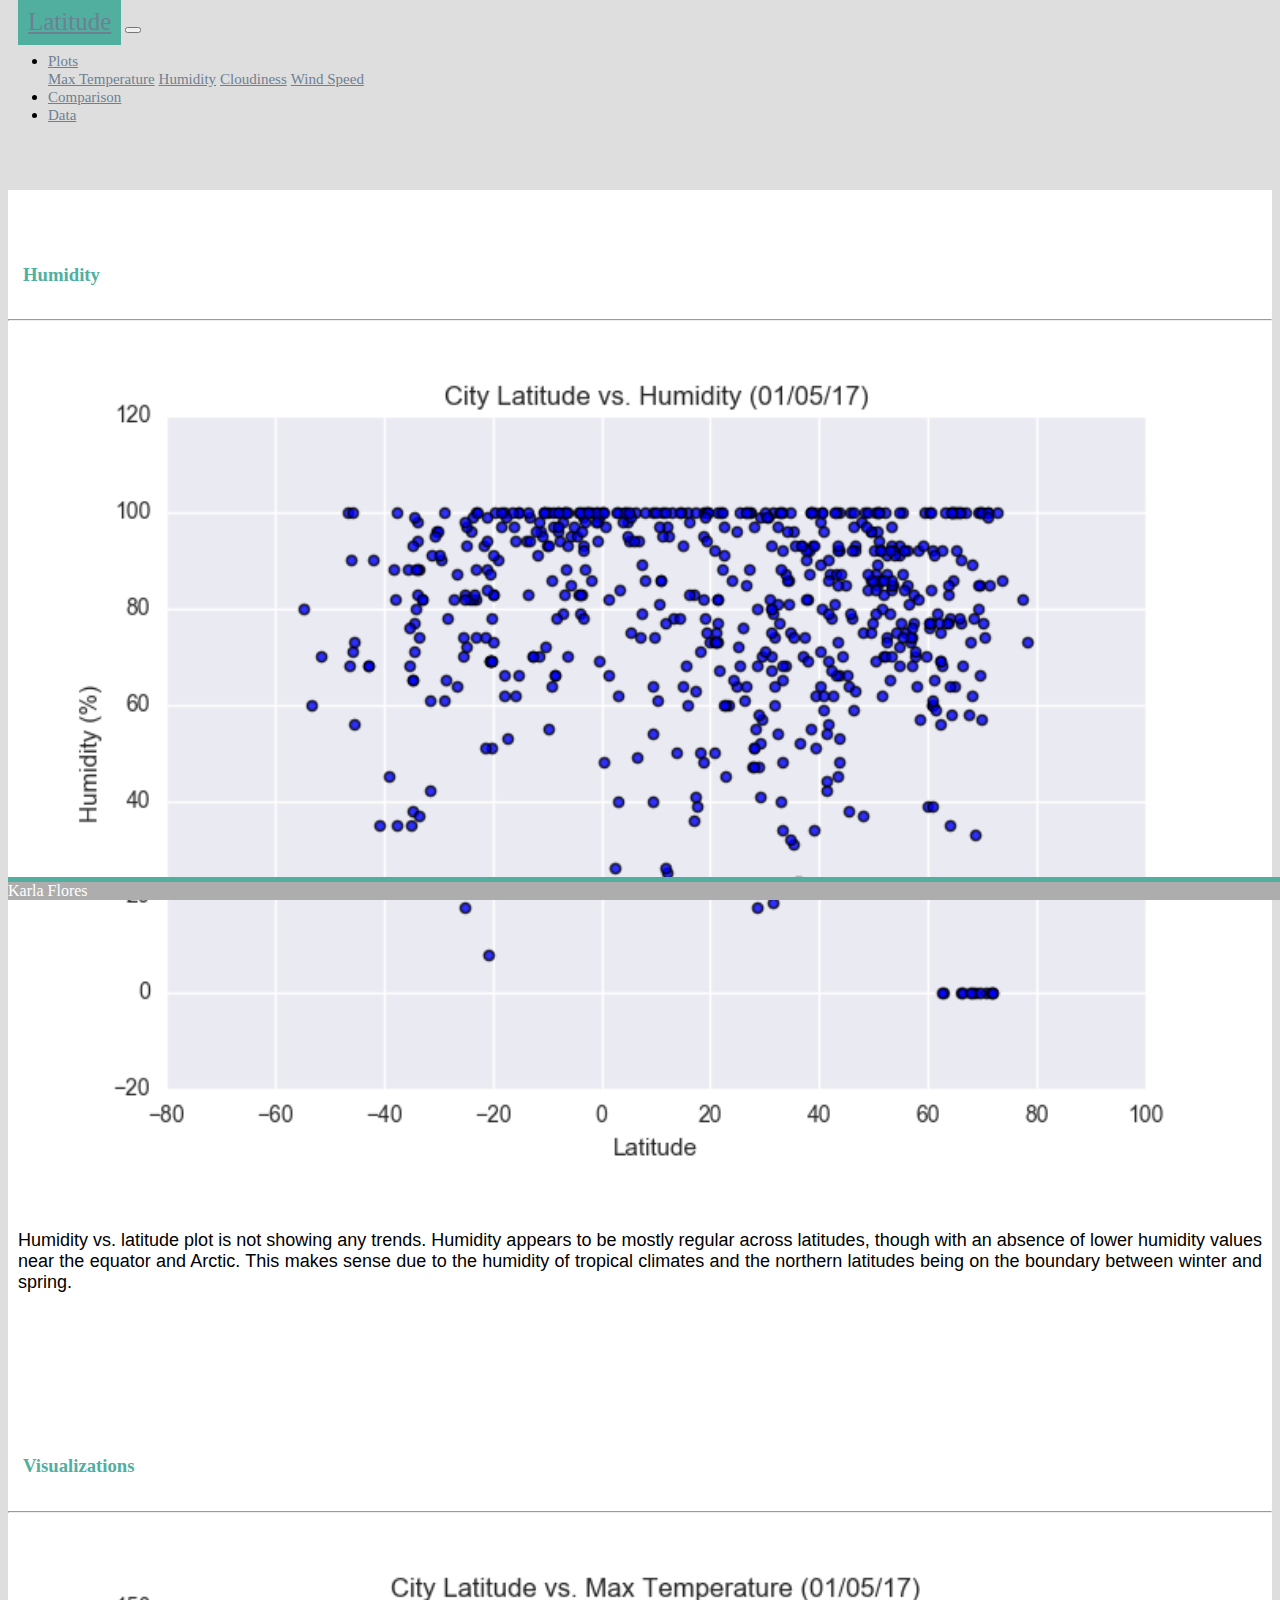
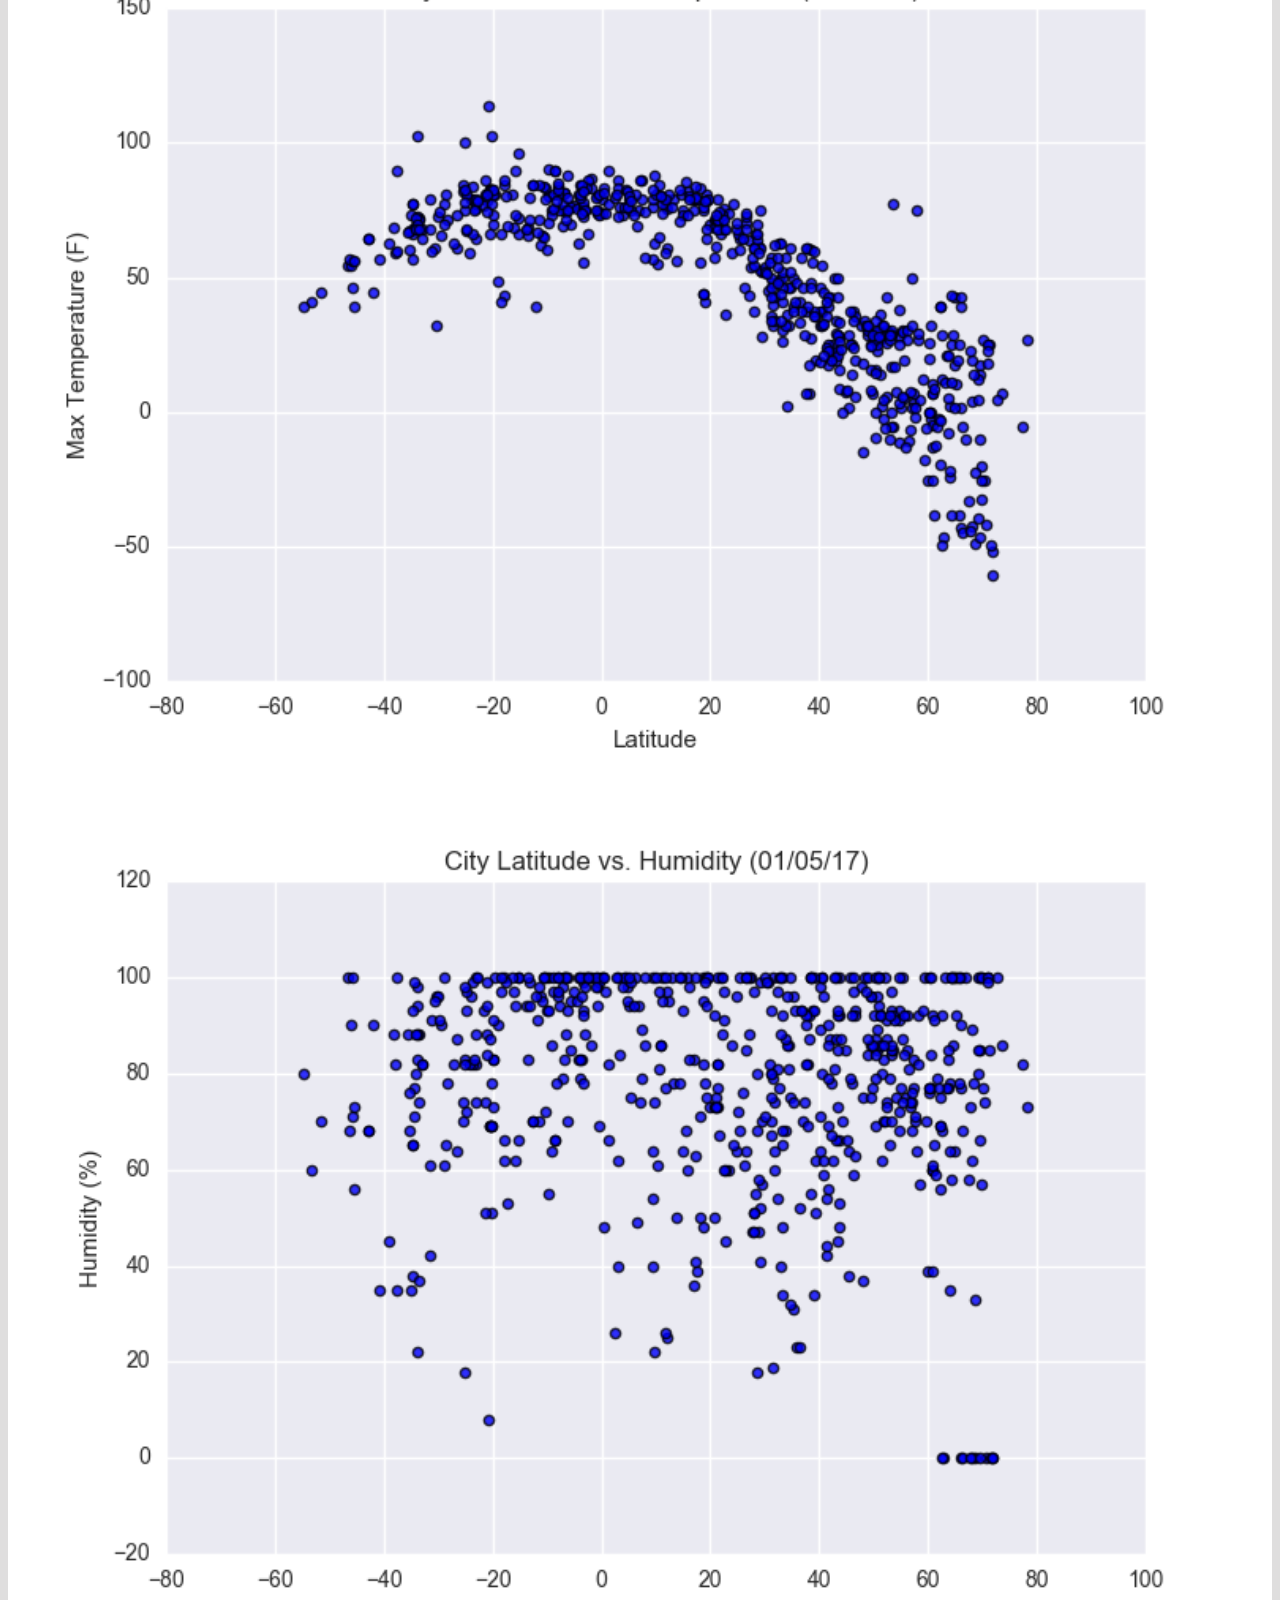
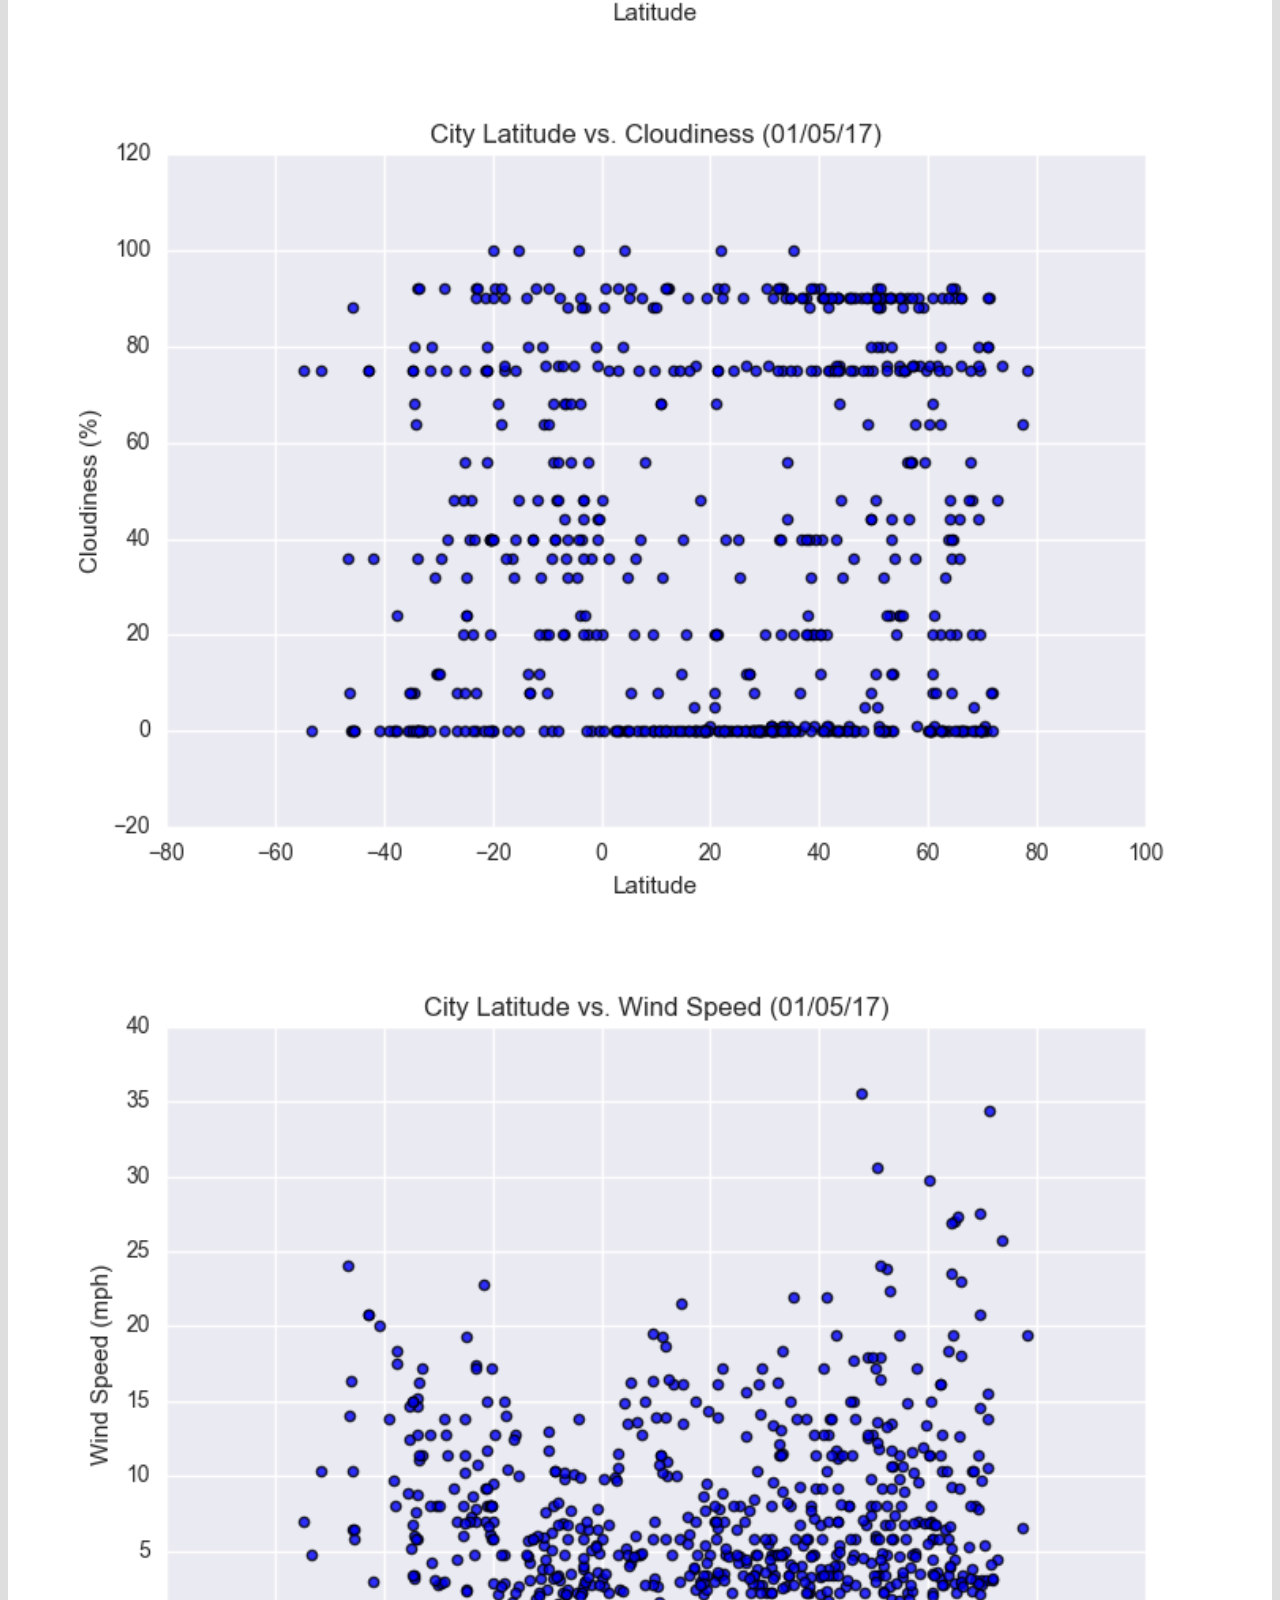
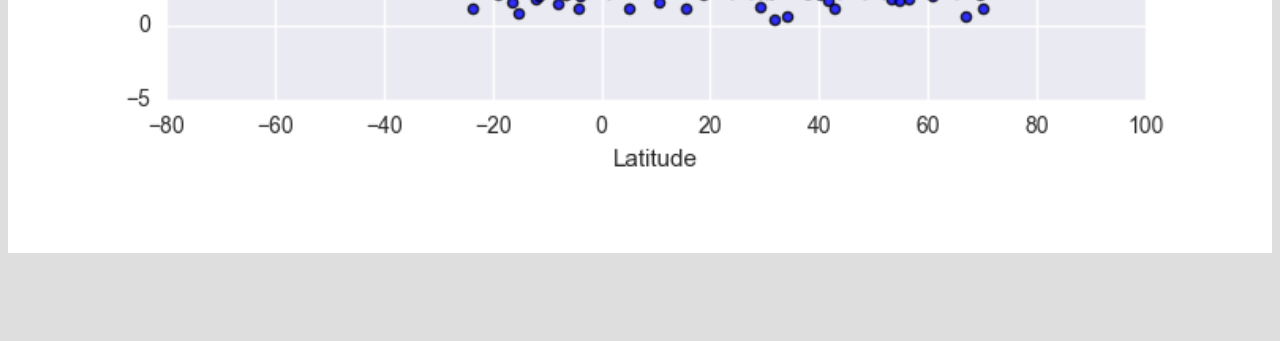
<file: humidity.html>
<!DOCTYPE html>
<html lang="en">

<head>
    <meta charset="UTF-8">
    <meta name="viewport" content="width=device-width, initial-scale=1, shrink-to-fit=no">
    <title>Bootstrap Visualization Dashboard</title>
    <link rel="stylesheet" href="https://cdn.jsdelivr.net/npm/bootstrap@4.6.0/dist/css/bootstrap.min.css"
        integrity="sha384-B0vP5xmATw1+K9KRQjQERJvTumQW0nPEzvF6L/Z6nronJ3oUOFUFpCjEUQouq2+l" crossorigin="anonymous">

    <!--CSS Link-->
    <link rel="stylesheet" type="text/css" href="style.css">
</head>

<body>
    <!--Navbar adjustments-->
    <nav class="navbar navbar-expand-lg navbar-light bg-light">
        <div class="container">
            <a class="navbar-brand text-white" href="index.html">Latitude</a>
            <button class="navbar-toggler" type="button" data-toggle="collapse" data-target="#navbarSupportedContent"
                aria-controls="navbarSupportedContent" aria-expanded="false" aria-label="Toggle navigation">
                <span class="navbar-toggler-icon"></span>
            </button>

            <div class="collapse navbar-collapse" id="navbarSupportedContent">
                <ul class="navbar-nav ml-auto">
                    <li class="nav-item dropdown">
                        <a class="nav-link dropdown-toggle" href="#" id="navbarDropdown" role="button"
                            data-toggle="dropdown" aria-haspopup="true" aria-expanded="false">
                            Plots
                        </a>
                        <div class="dropdown-menu dropdown-menu-right" aria-labelledby="navbarDropdown">
                            <a class="dropdown-item" href="temp.html">Max Temperature</a>
                            <a class="dropdown-item" href="humidity.html">Humidity</a>
                            <a class="dropdown-item" href="cloudiness.html">Cloudiness</a>
                            <a class="dropdown-item" href="windspeed.html">Wind Speed</a>
                        </div>
                    </li>
                    <li class="nav-item">
                        <a class="nav-link" href="comparison.html">Comparison</a>
                    </li>
                    <li class="nav-item">
                        <a class="nav-link" href="data.html">Data</a>
                    </li>
                </ul>
            </div>
        </div>
    </nav>

    <!--Tempetature-->
    <div class="container content">
        <div class="row">
            <div class="col-md-8">
                <div class="col-md-12">
                    <h3>Humidity</h3>
                    <hr>

                    <img src="Resources/assets/images/Fig2.png" width="100%" alt="humidity">
                    <br>
                    <p>Humidity vs. latitude plot is not showing any trends. Humidity appears to be mostly regular across
                        latitudes, though with an absence of lower humidity values near the equator and Arctic. This
                        makes sense due to the humidity of tropical climates and the northern latitudes being on the
                        boundary between winter and spring. </p>
                </div>
            </div>

            <!--visualizations container -->
            <div class="col-md-4">
                <div class="col-md-12">
                    <h3>Visualizations</h3>
                    <hr>
                    <div class="row">
                        <div class="col-3 col-md-6">
                            <a href="temp.html"><img class="img-fluid viz-box active"
                                    src="Resources/assets/images/Fig1.png" width="100%" alt="temprature"></a>
                        </div>

                        <div class="col-3 col-md-6">
                            <a href="humidity.html"><img class="img-fluid viz-box active"
                                    src="Resources/assets/images/Fig2.png" width="100%" alt="humidity"></a>
                        </div>

                        <div class="col-3 col-md-6">
                            <a href="cloudiness.html"><img class="img-fluid viz-box active"
                                    src="Resources/assets/images/Fig3.png" width="100%" alt="cloudiness"></a>
                        </div>

                        <div class="col-3 col-md-6">
                            <a href="windspeed.html"><img class="img-fluid viz-box active"
                                    src="Resources/assets/images/Fig4.png" width="100%" alt="windspeed"></a>
                        </div>
                    </div>
                </div>
            </div>
        </div>
    </div>


    <!-- Footer -->
    <footer class="page-footer font-small footer-dark">
        <div class="footer-copyright text-center py-3">Karla Flores
        </div>
    </footer>
</body>
<script src="https://code.jquery.com/jquery-3.5.1.slim.min.js"
    integrity="sha384-DfXdz2htPH0lsSSs5nCTpuj/zy4C+OGpamoFVy38MVBnE+IbbVYUew+OrCXaRkfj"
    crossorigin="anonymous"></script>
<script src="https://cdn.jsdelivr.net/npm/popper.js@1.16.1/dist/umd/popper.min.js"
    integrity="sha384-9/reFTGAW83EW2RDu2S0VKaIzap3H66lZH81PoYlFhbGU+6BZp6G7niu735Sk7lN"
    crossorigin="anonymous"></script>
<script src="https://cdn.jsdelivr.net/npm/bootstrap@4.6.0/dist/js/bootstrap.min.js"
    integrity="sha384-+YQ4JLhjyBLPDQt//I+STsc9iw4uQqACwlvpslubQzn4u2UU2UFM80nGisd026JF"
    crossorigin="anonymous"></script>

</html>
</file>
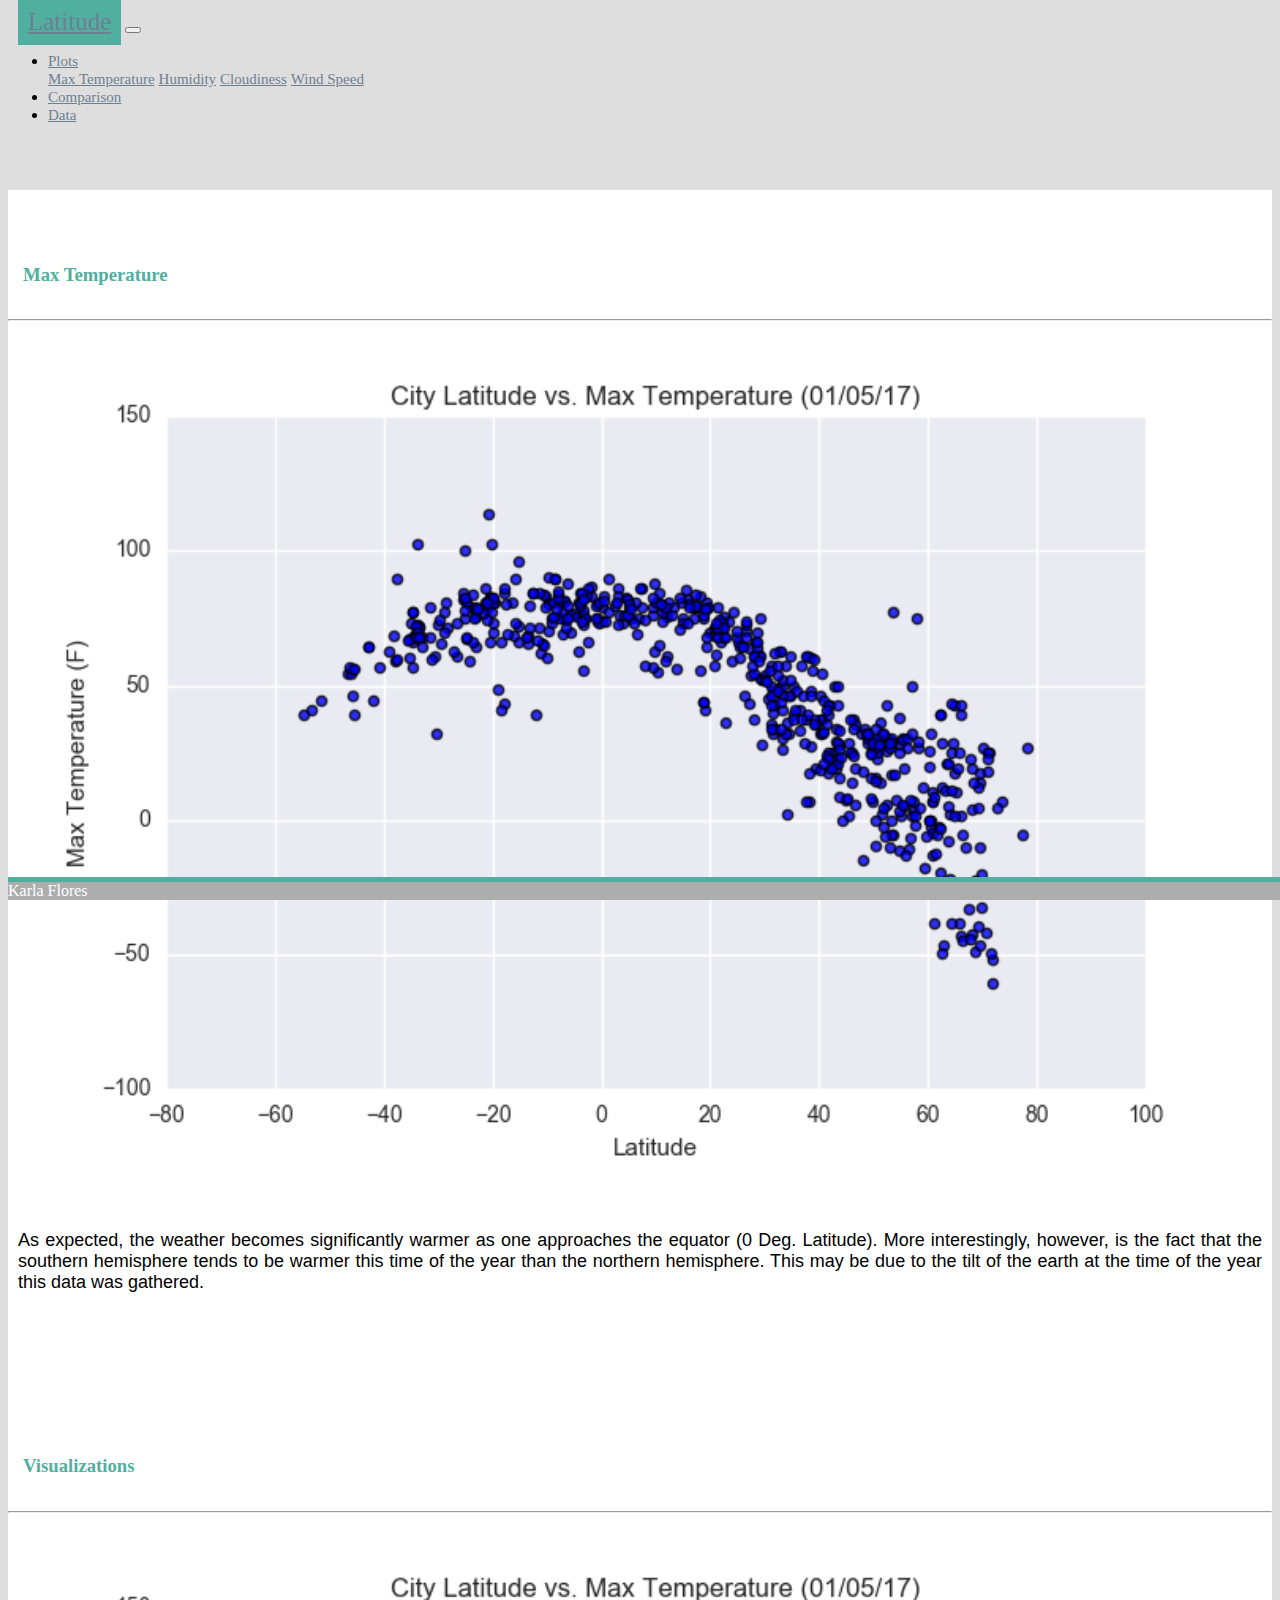
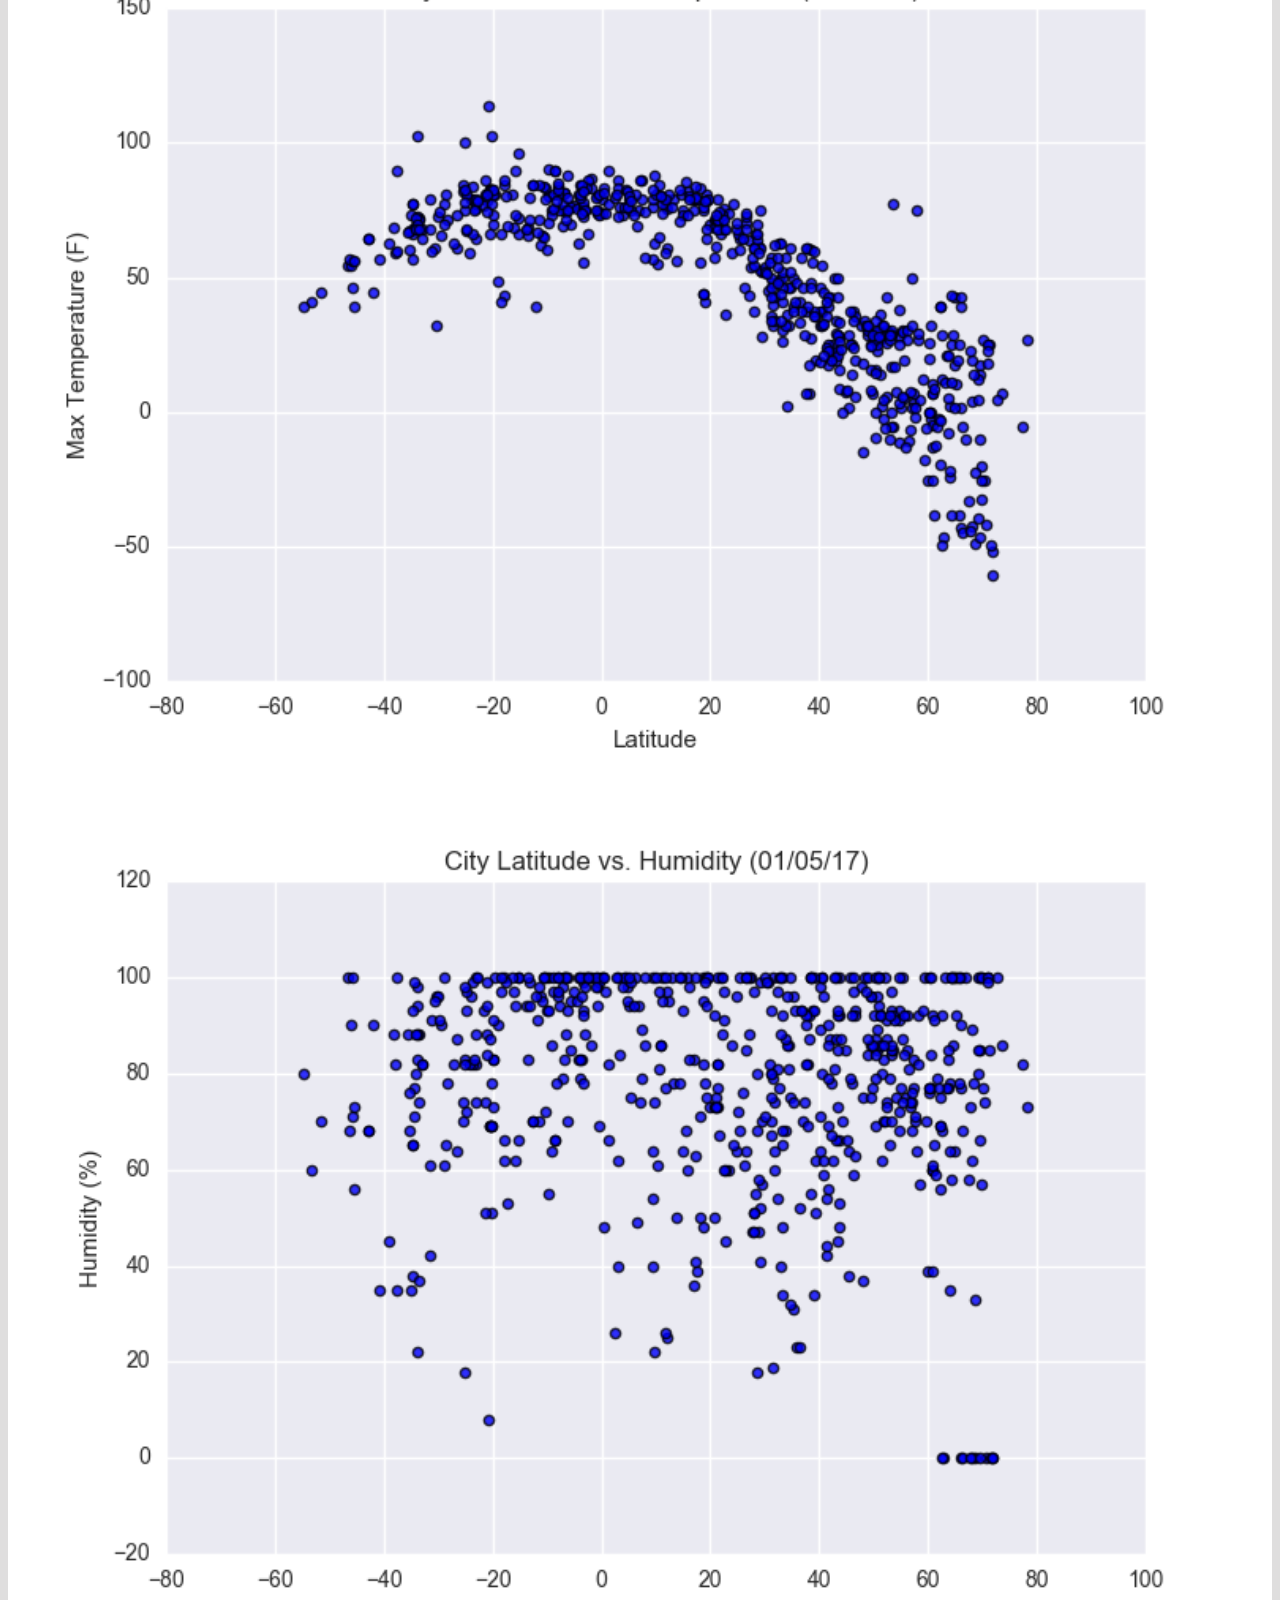
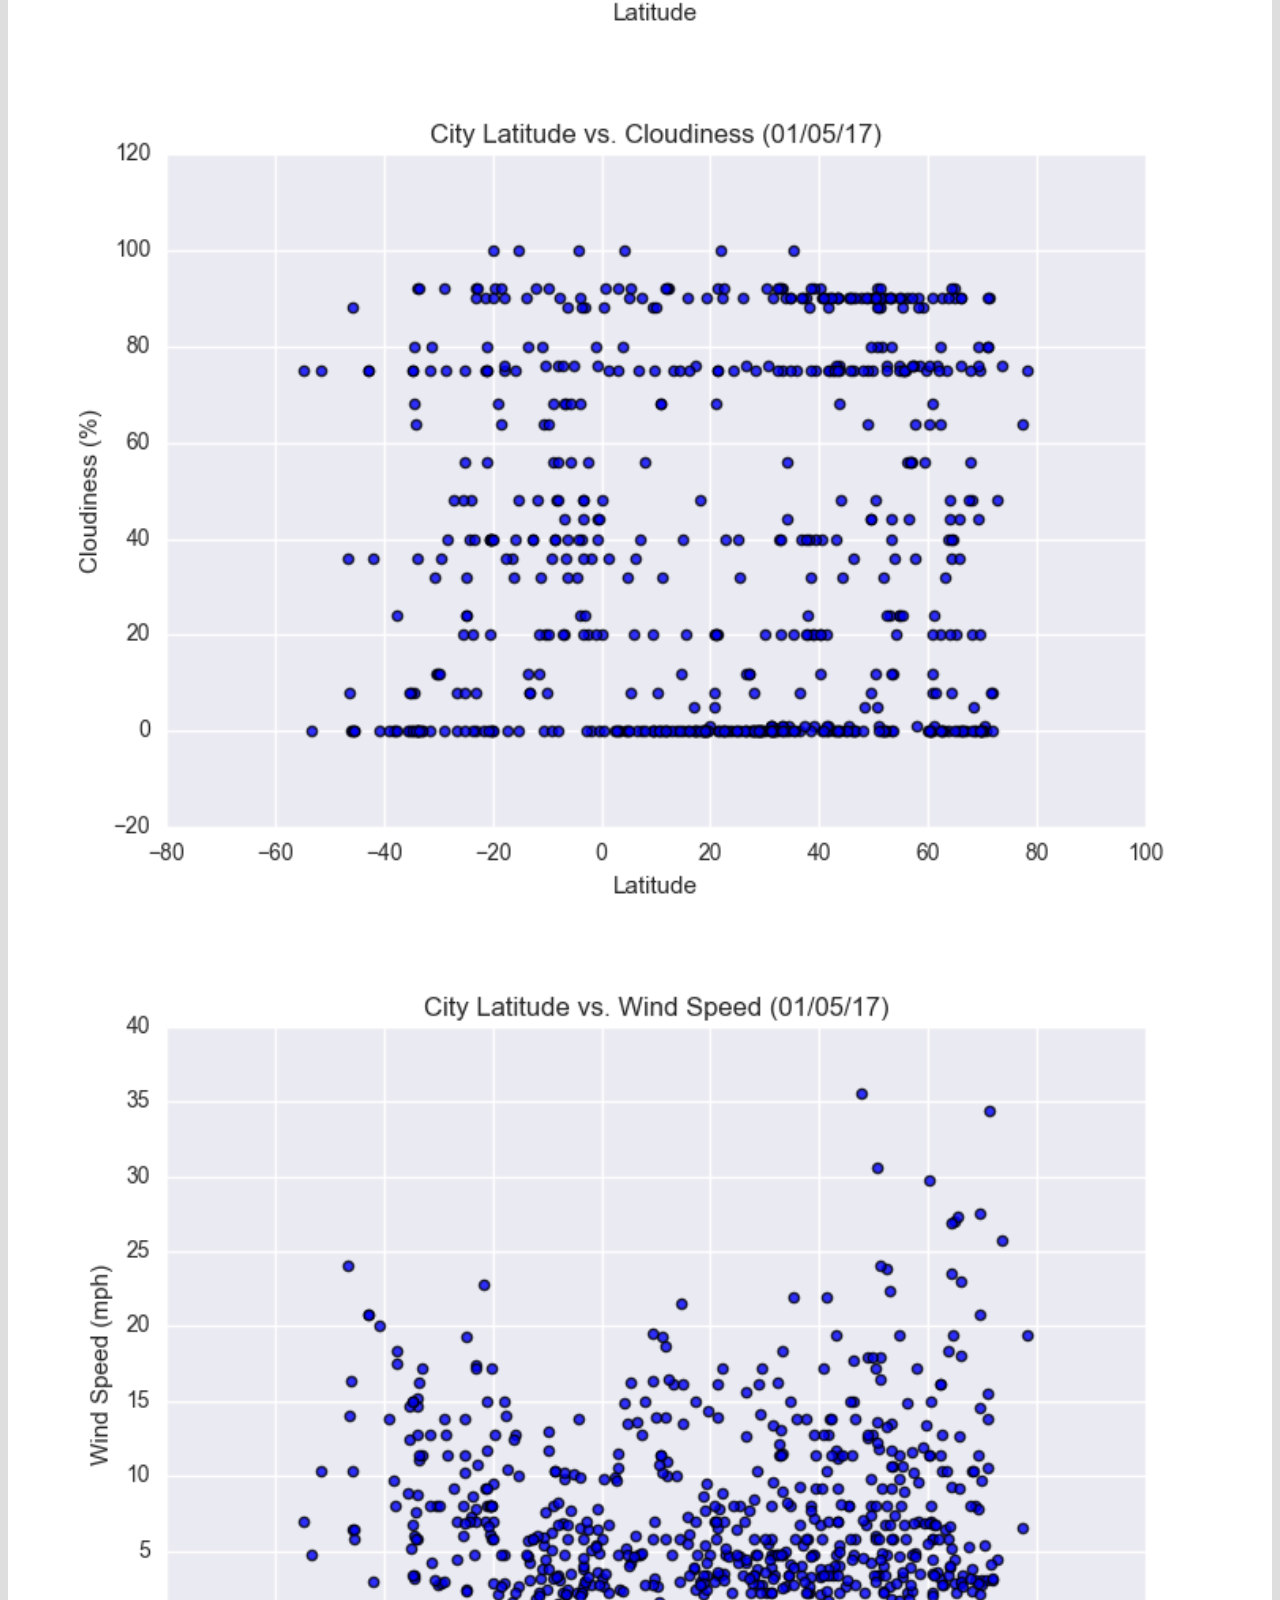
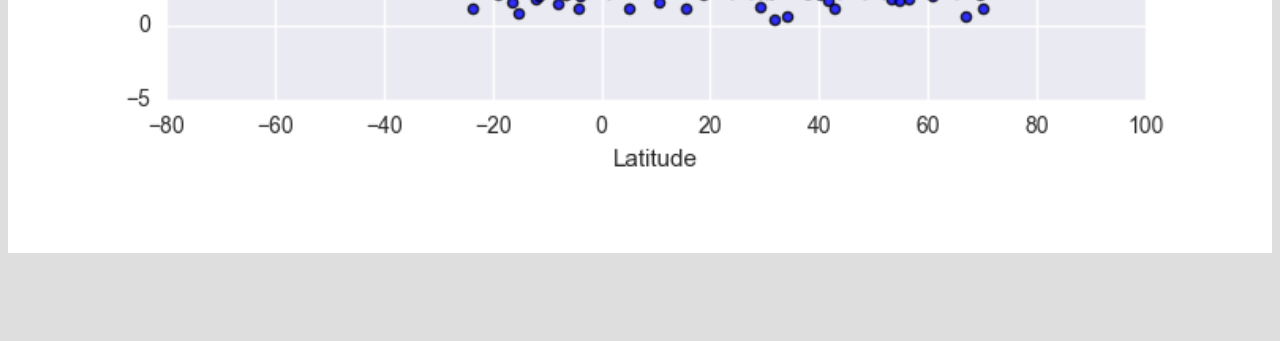
<file: temp.html>
<!DOCTYPE html>
<html lang="en">

<head>
    <meta charset="UTF-8">
    <meta name="viewport" content="width=device-width, initial-scale=1, shrink-to-fit=no">
    <title>Bootstrap Visualization Dashboard</title>
    <link rel="stylesheet" href="https://cdn.jsdelivr.net/npm/bootstrap@4.6.0/dist/css/bootstrap.min.css"
        integrity="sha384-B0vP5xmATw1+K9KRQjQERJvTumQW0nPEzvF6L/Z6nronJ3oUOFUFpCjEUQouq2+l" crossorigin="anonymous">

    <!--CSS Link-->
    <link rel="stylesheet" type="text/css" href="style.css">
</head>

<body>
    <!--Navbar adjustments-->
    <nav class="navbar navbar-expand-lg navbar-light bg-light">
        <div class="container">
            <a class="navbar-brand text-white" href="index.html">Latitude</a>
            <button class="navbar-toggler" type="button" data-toggle="collapse" data-target="#navbarSupportedContent"
                aria-controls="navbarSupportedContent" aria-expanded="false" aria-label="Toggle navigation">
                <span class="navbar-toggler-icon"></span>
            </button>

            <div class="collapse navbar-collapse" id="navbarSupportedContent">
                <ul class="navbar-nav ml-auto">
                    <li class="nav-item dropdown">
                        <a class="nav-link dropdown-toggle" href="#" id="navbarDropdown" role="button"
                            data-toggle="dropdown" aria-haspopup="true" aria-expanded="false">
                            Plots
                        </a>
                        <div class="dropdown-menu dropdown-menu-right" aria-labelledby="navbarDropdown">
                            <a class="dropdown-item" href="temp.html">Max Temperature</a>
                            <a class="dropdown-item" href="humidity.html">Humidity</a>
                            <a class="dropdown-item" href="cloudiness.html">Cloudiness</a>
                            <a class="dropdown-item" href="windspeed.html">Wind Speed</a>
                        </div>
                    </li>
                    <li class="nav-item">
                        <a class="nav-link" href="comparison.html">Comparison</a>
                    </li>
                    <li class="nav-item">
                        <a class="nav-link" href="data.html">Data</a>
                    </li>
                </ul>
            </div>
        </div>
    </nav>

    <!--Tempetature-->
    <div class="container content">
        <div class="row">
            <div class="col-md-8">
                <div class="col-md-12">
                    <h3>Max Temperature</h3>
                    <hr>
                    <img src="Resources/assets/images/Fig1.png" width="100%" alt="temperature">
                    <br>
                    <p>As expected, the weather becomes significantly warmer as one approaches the equator (0 Deg.
                        Latitude). More interestingly, however, is the fact that the southern hemisphere tends to be
                        warmer this time of the year than the northern hemisphere. This may be due to the tilt of the
                        earth at the time of the year this data was gathered.</p>
                </div>
            </div>
            <!--visualizations container -->
            <div class="col-md-4">
                <div class="col-md-12">
                    <h3>Visualizations</h3>
                    <hr>
                    <div class="row">
                        <div class="col-3 col-md-6">
                            <a href="temp.html"><img class="img-fluid viz-box active"
                                    src="Resources/assets/images/Fig1.png" width="100%" alt="temprature"></a>
                        </div>

                        <div class="col-3 col-md-6">
                            <a href="humidity.html"><img class="img-fluid viz-box active"
                                    src="Resources/assets/images/Fig2.png" width="100%" alt="humidity"></a>
                        </div>

                        <div class="col-3 col-md-6">
                            <a href="cloudiness.html"><img class="img-fluid viz-box active"
                                    src="Resources/assets/images/Fig3.png" width="100%" alt="cloudiness"></a>
                        </div>

                        <div class="col-3 col-md-6">
                            <a href="windspeed.html"><img class="img-fluid viz-box active"
                                    src="Resources/assets/images/Fig4.png" width="100%" alt="windspeed"></a>
                        </div>
                    </div>
                </div>
            </div>
        </div>
    </div>


    <!-- Footer -->
    <footer class="page-footer font-small footer-dark">
        <div class="footer-copyright text-center py-3">Karla Flores
        </div>
    </footer>
</body>
<script src="https://code.jquery.com/jquery-3.5.1.slim.min.js"
    integrity="sha384-DfXdz2htPH0lsSSs5nCTpuj/zy4C+OGpamoFVy38MVBnE+IbbVYUew+OrCXaRkfj"
    crossorigin="anonymous"></script>
<script src="https://cdn.jsdelivr.net/npm/popper.js@1.16.1/dist/umd/popper.min.js"
    integrity="sha384-9/reFTGAW83EW2RDu2S0VKaIzap3H66lZH81PoYlFhbGU+6BZp6G7niu735Sk7lN"
    crossorigin="anonymous"></script>
<script src="https://cdn.jsdelivr.net/npm/bootstrap@4.6.0/dist/js/bootstrap.min.js"
    integrity="sha384-+YQ4JLhjyBLPDQt//I+STsc9iw4uQqACwlvpslubQzn4u2UU2UFM80nGisd026JF"
    crossorigin="anonymous"></script>

</html>
</file>
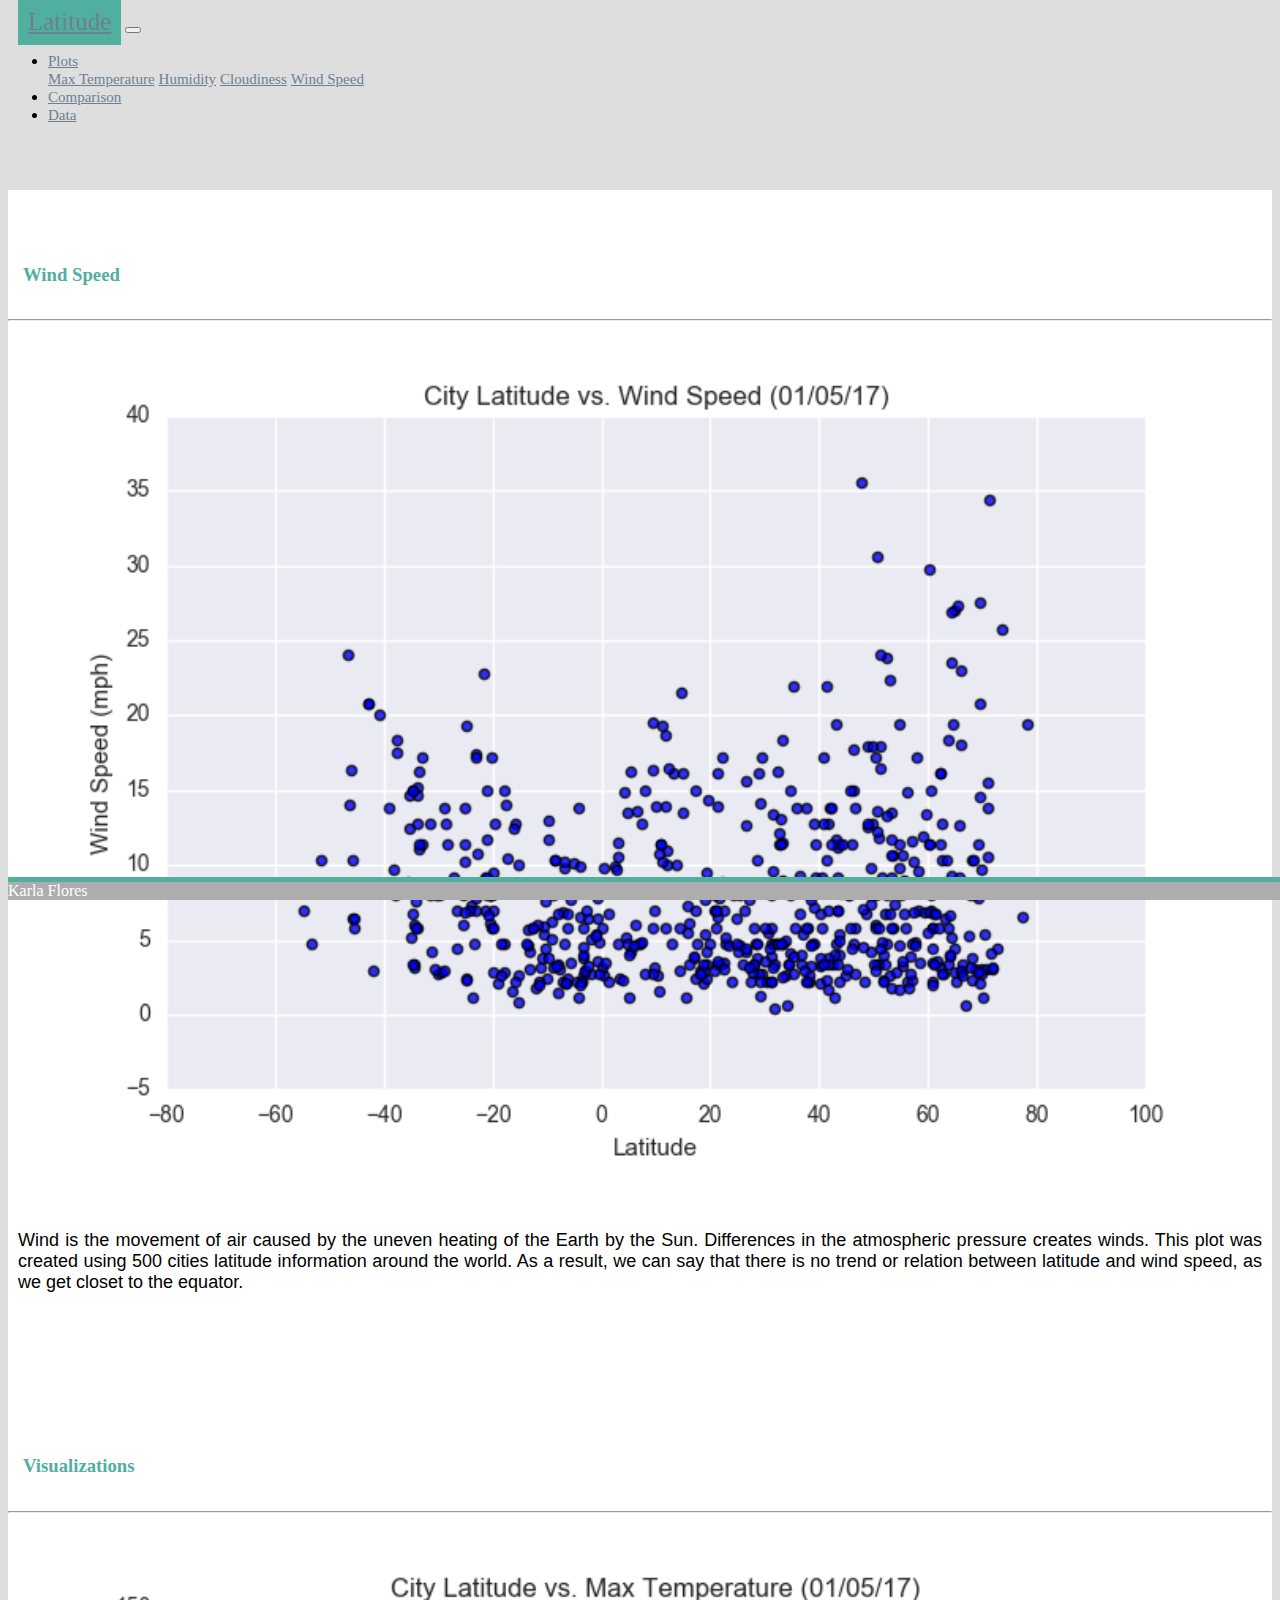
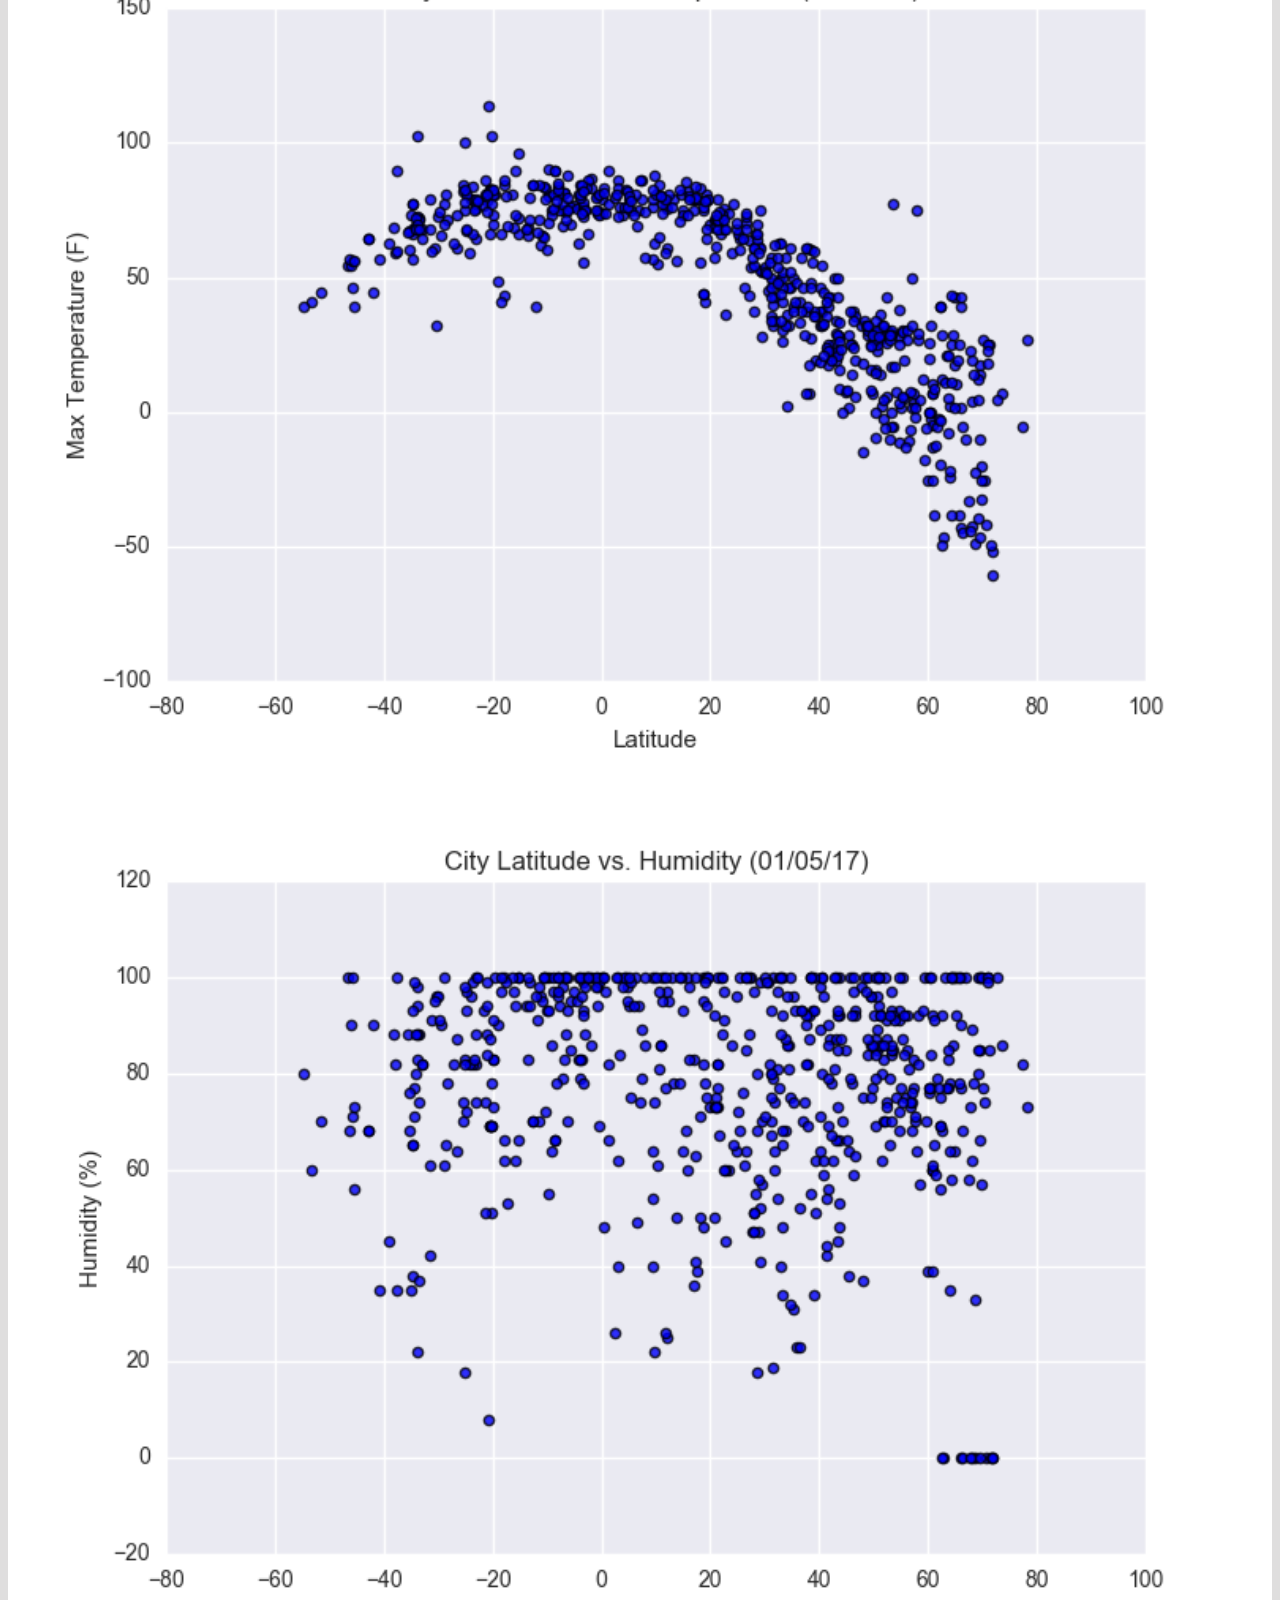
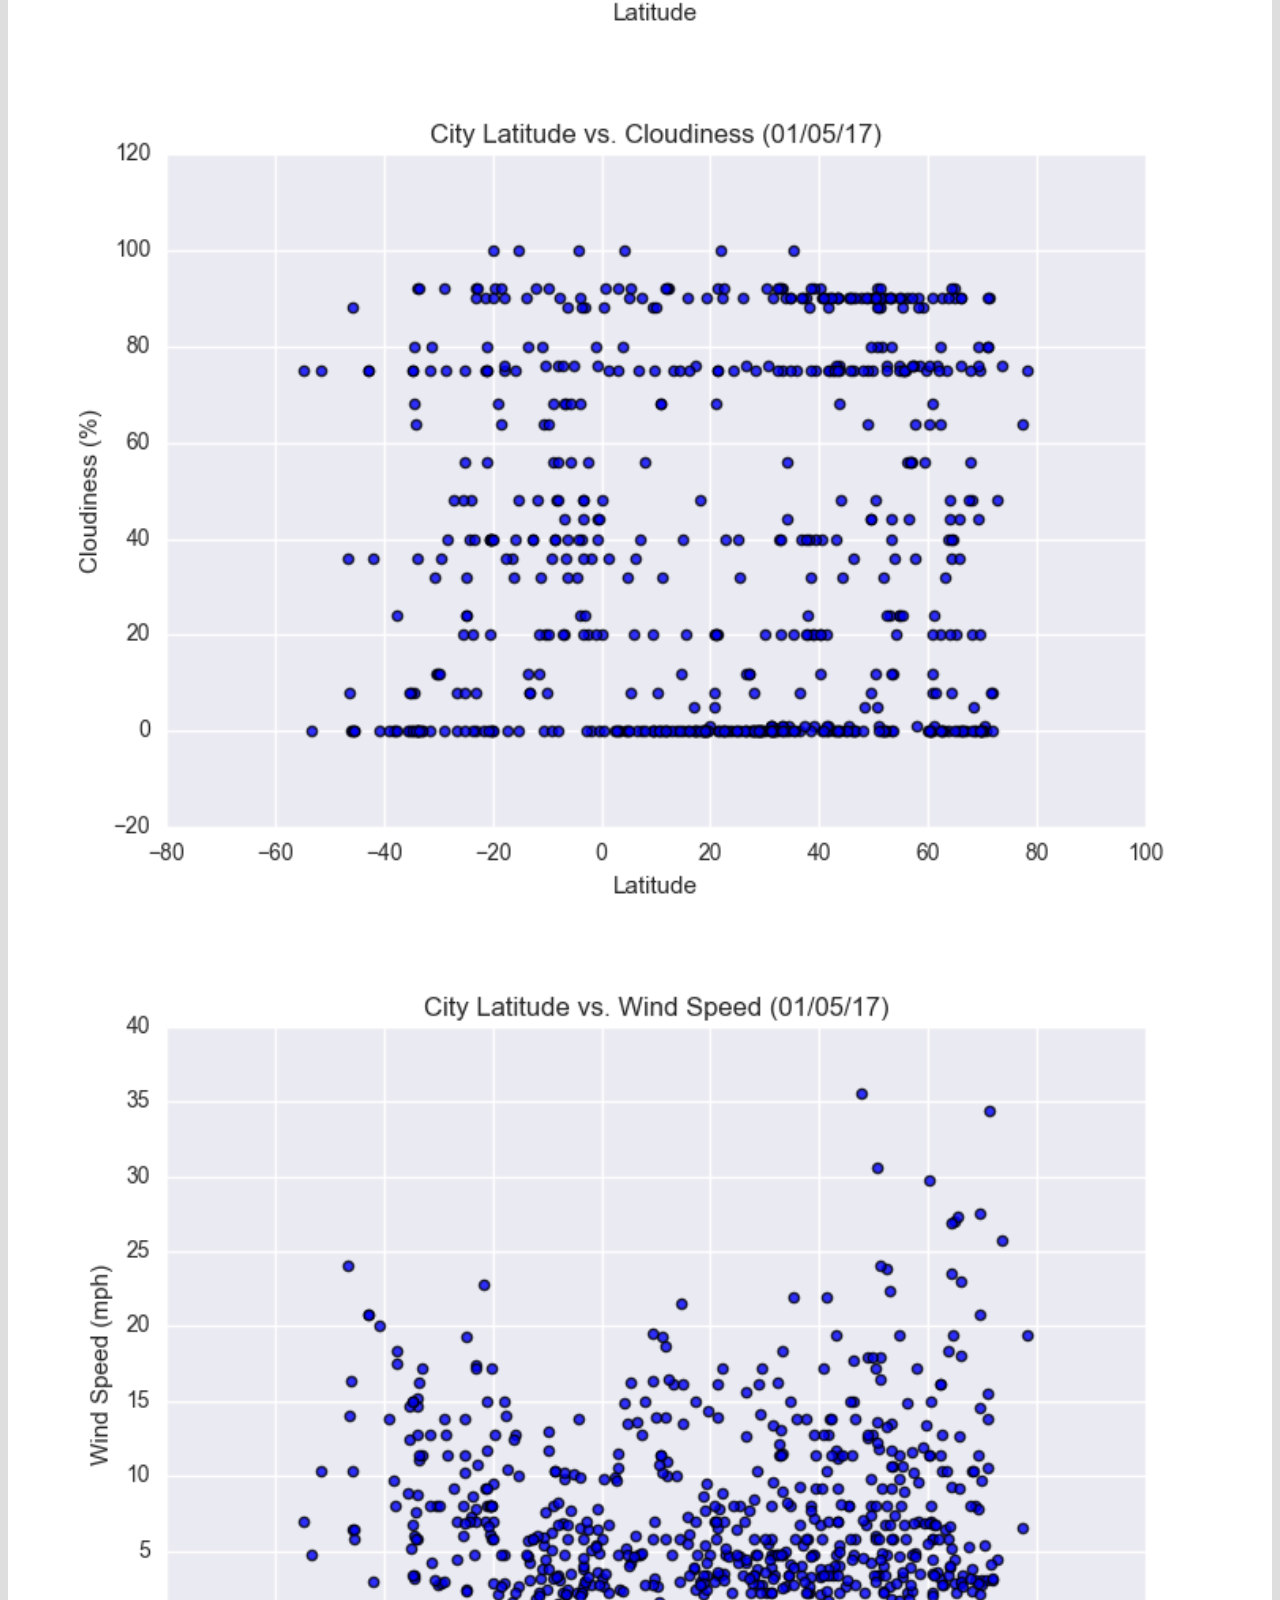
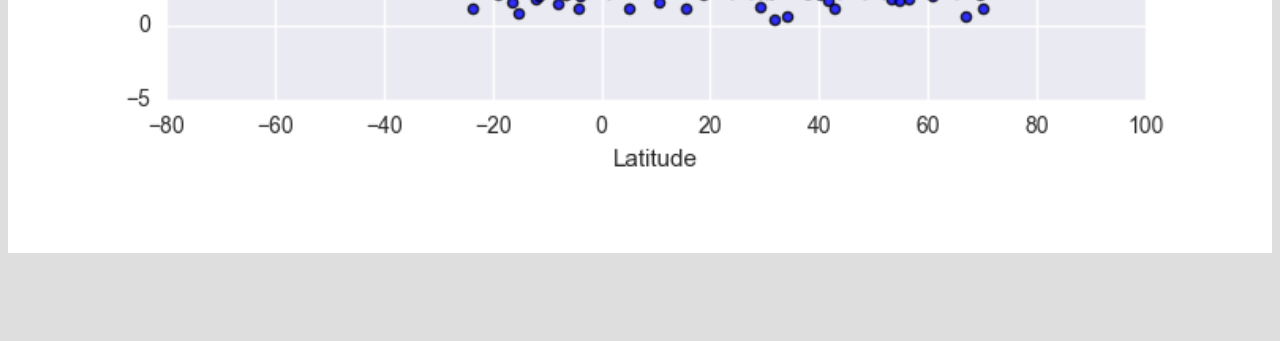
<file: windspeed.html>
<!DOCTYPE html>
<html lang="en">

<head>
    <meta charset="UTF-8">
    <meta name="viewport" content="width=device-width, initial-scale=1, shrink-to-fit=no">
    <title>Bootstrap Visualization Dashboard</title>
    <link rel="stylesheet" href="https://cdn.jsdelivr.net/npm/bootstrap@4.6.0/dist/css/bootstrap.min.css"
        integrity="sha384-B0vP5xmATw1+K9KRQjQERJvTumQW0nPEzvF6L/Z6nronJ3oUOFUFpCjEUQouq2+l" crossorigin="anonymous">

    <!--CSS Link-->
    <link rel="stylesheet" type="text/css" href="style.css">
</head>

<body>
    <!--Navbar adjustments-->
    <nav class="navbar navbar-expand-lg navbar-light bg-light">
        <div class="container">
            <a class="navbar-brand text-white" href="index.html">Latitude</a>
            <button class="navbar-toggler" type="button" data-toggle="collapse" data-target="#navbarSupportedContent"
                aria-controls="navbarSupportedContent" aria-expanded="false" aria-label="Toggle navigation">
                <span class="navbar-toggler-icon"></span>
            </button>

            <div class="collapse navbar-collapse" id="navbarSupportedContent">
                <ul class="navbar-nav ml-auto">
                    <li class="nav-item dropdown">
                        <a class="nav-link dropdown-toggle" href="#" id="navbarDropdown" role="button"
                            data-toggle="dropdown" aria-haspopup="true" aria-expanded="false">
                            Plots
                        </a>
                        <div class="dropdown-menu dropdown-menu-right" aria-labelledby="navbarDropdown">
                            <a class="dropdown-item" href="temp.html">Max Temperature</a>
                            <a class="dropdown-item" href="humidity.html">Humidity</a>
                            <a class="dropdown-item" href="cloudiness.html">Cloudiness</a>
                            <a class="dropdown-item" href="windspeed.html">Wind Speed</a>
                        </div>
                    </li>
                    <li class="nav-item">
                        <a class="nav-link" href="comparison.html">Comparison</a>
                    </li>
                    <li class="nav-item">
                        <a class="nav-link" href="data.html">Data</a>
                    </li>
                </ul>
            </div>
        </div>
    </nav>

    <!--Wind Speed-->
    <div class="container content">
        <div class="row">
            <div class="col-md-8">
                <div class="col-md-12">
                    <h3>Wind Speed</h3>
                    <hr>
                    <img src="Resources/assets/images/Fig4.png" width="100%" alt="wind speed">
                    <br>
                    <p>Wind is the movement of air caused by the uneven heating of the Earth by the Sun. Differences in
                        the atmospheric pressure creates winds. This plot was created using 500 cities latitude
                        information around the world. As a result, we can say that there is no trend or relation between
                        latitude and wind speed, as we get closet to the equator. </p>
                </div>
            </div>

            <!--visualizations container -->
            <div class="col-md-4">
                <div class="col-md-12">
                    <h3>Visualizations</h3>
                    <hr>
                    <div class="row">
                        <div class="col-3 col-md-6">
                            <a href="temp.html"><img class="img-fluid viz-box active"
                                    src="Resources/assets/images/Fig1.png" width="100%" alt="temprature"></a>
                        </div>

                        <div class="col-3 col-md-6">
                            <a href="humidity.html"><img class="img-fluid viz-box active"
                                    src="Resources/assets/images/Fig2.png" width="100%" alt="humidity"></a>
                        </div>

                        <div class="col-3 col-md-6">
                            <a href="cloudiness.html"><img class="img-fluid viz-box active"
                                    src="Resources/assets/images/Fig3.png" width="100%" alt="cloudiness"></a>
                        </div>

                        <div class="col-3 col-md-6">
                            <a href="windspeed.html"><img class="img-fluid viz-box active"
                                    src="Resources/assets/images/Fig4.png" width="100%" alt="windspeed"></a>
                        </div>
                    </div>
                </div>
            </div>
        </div>
    </div>


    <!-- Footer -->
    <footer class="page-footer font-small footer-dark">
        <div class="footer-copyright text-center py-3">Karla Flores
        </div>
    </footer>
</body>
<script src="https://code.jquery.com/jquery-3.5.1.slim.min.js"
    integrity="sha384-DfXdz2htPH0lsSSs5nCTpuj/zy4C+OGpamoFVy38MVBnE+IbbVYUew+OrCXaRkfj"
    crossorigin="anonymous"></script>
<script src="https://cdn.jsdelivr.net/npm/popper.js@1.16.1/dist/umd/popper.min.js"
    integrity="sha384-9/reFTGAW83EW2RDu2S0VKaIzap3H66lZH81PoYlFhbGU+6BZp6G7niu735Sk7lN"
    crossorigin="anonymous"></script>
<script src="https://cdn.jsdelivr.net/npm/bootstrap@4.6.0/dist/js/bootstrap.min.js"
    integrity="sha384-+YQ4JLhjyBLPDQt//I+STsc9iw4uQqACwlvpslubQzn4u2UU2UFM80nGisd026JF"
    crossorigin="anonymous"></script>

</html>
</file>
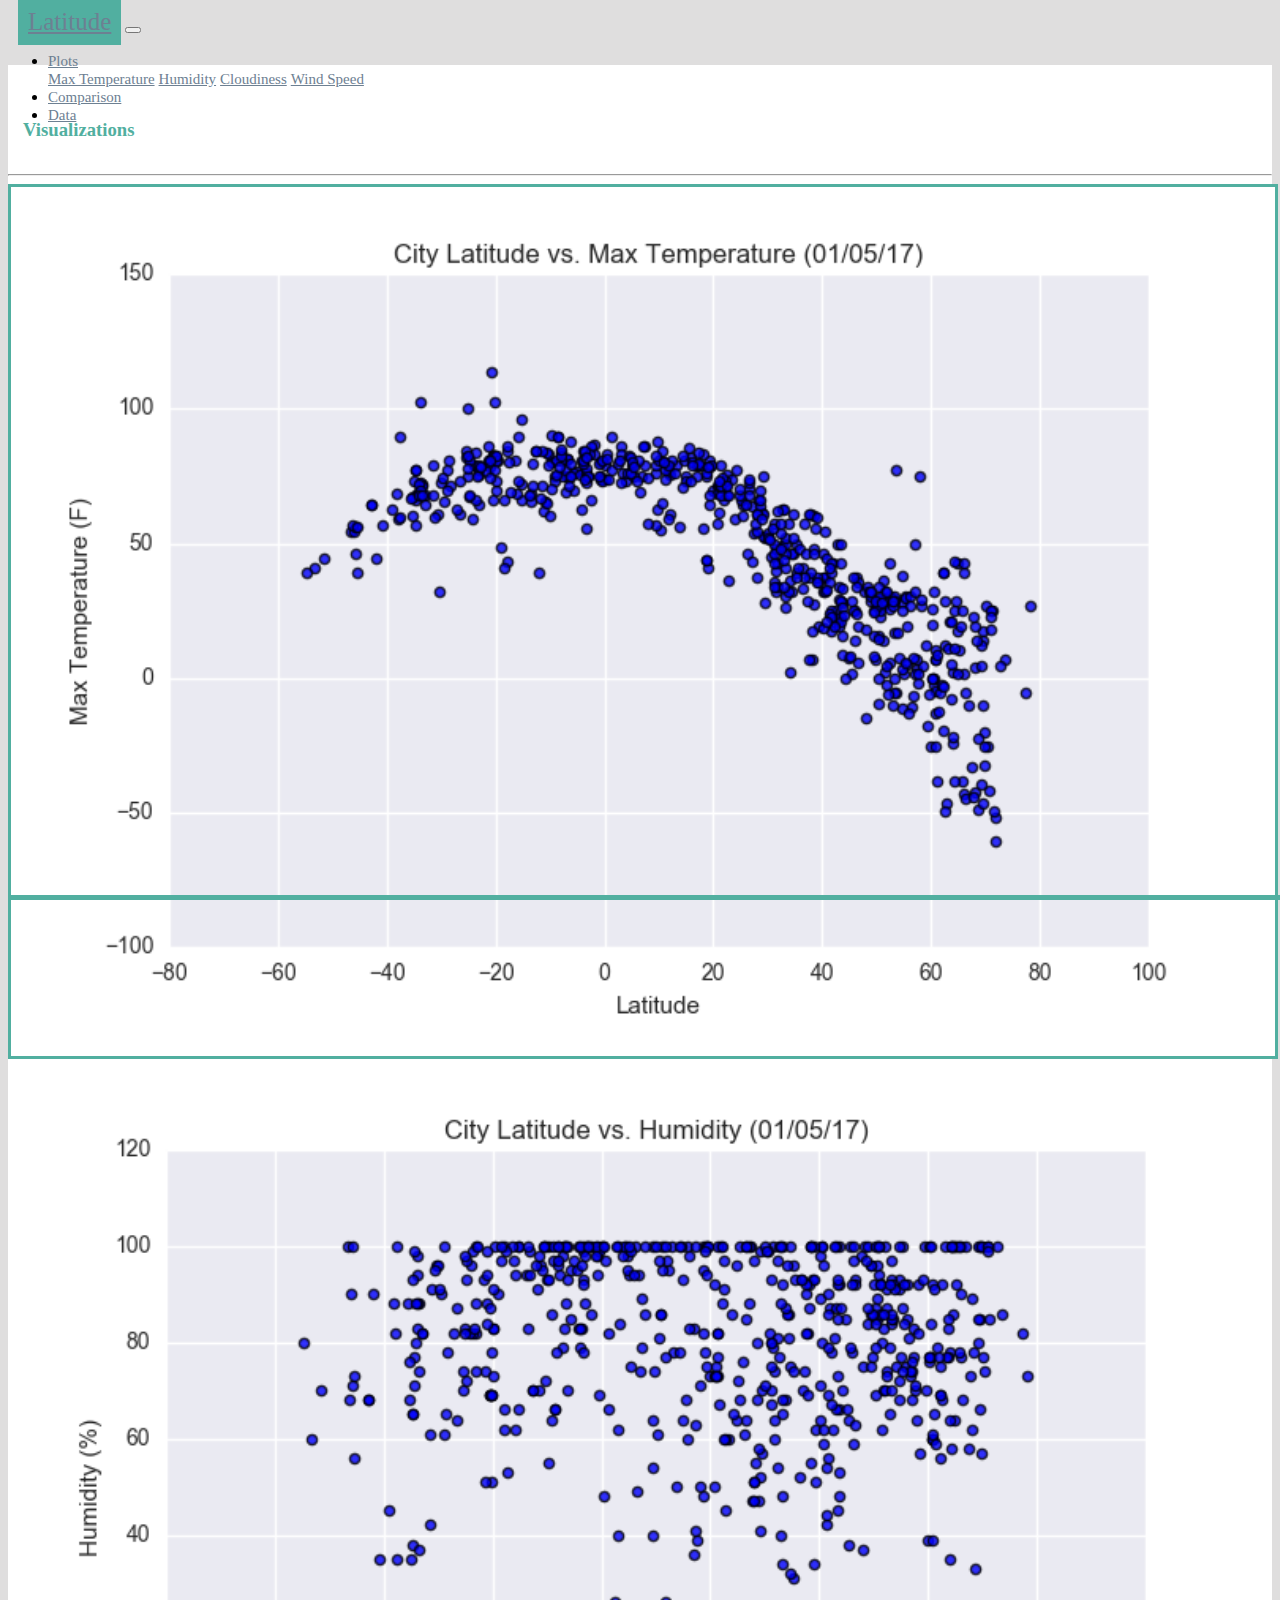
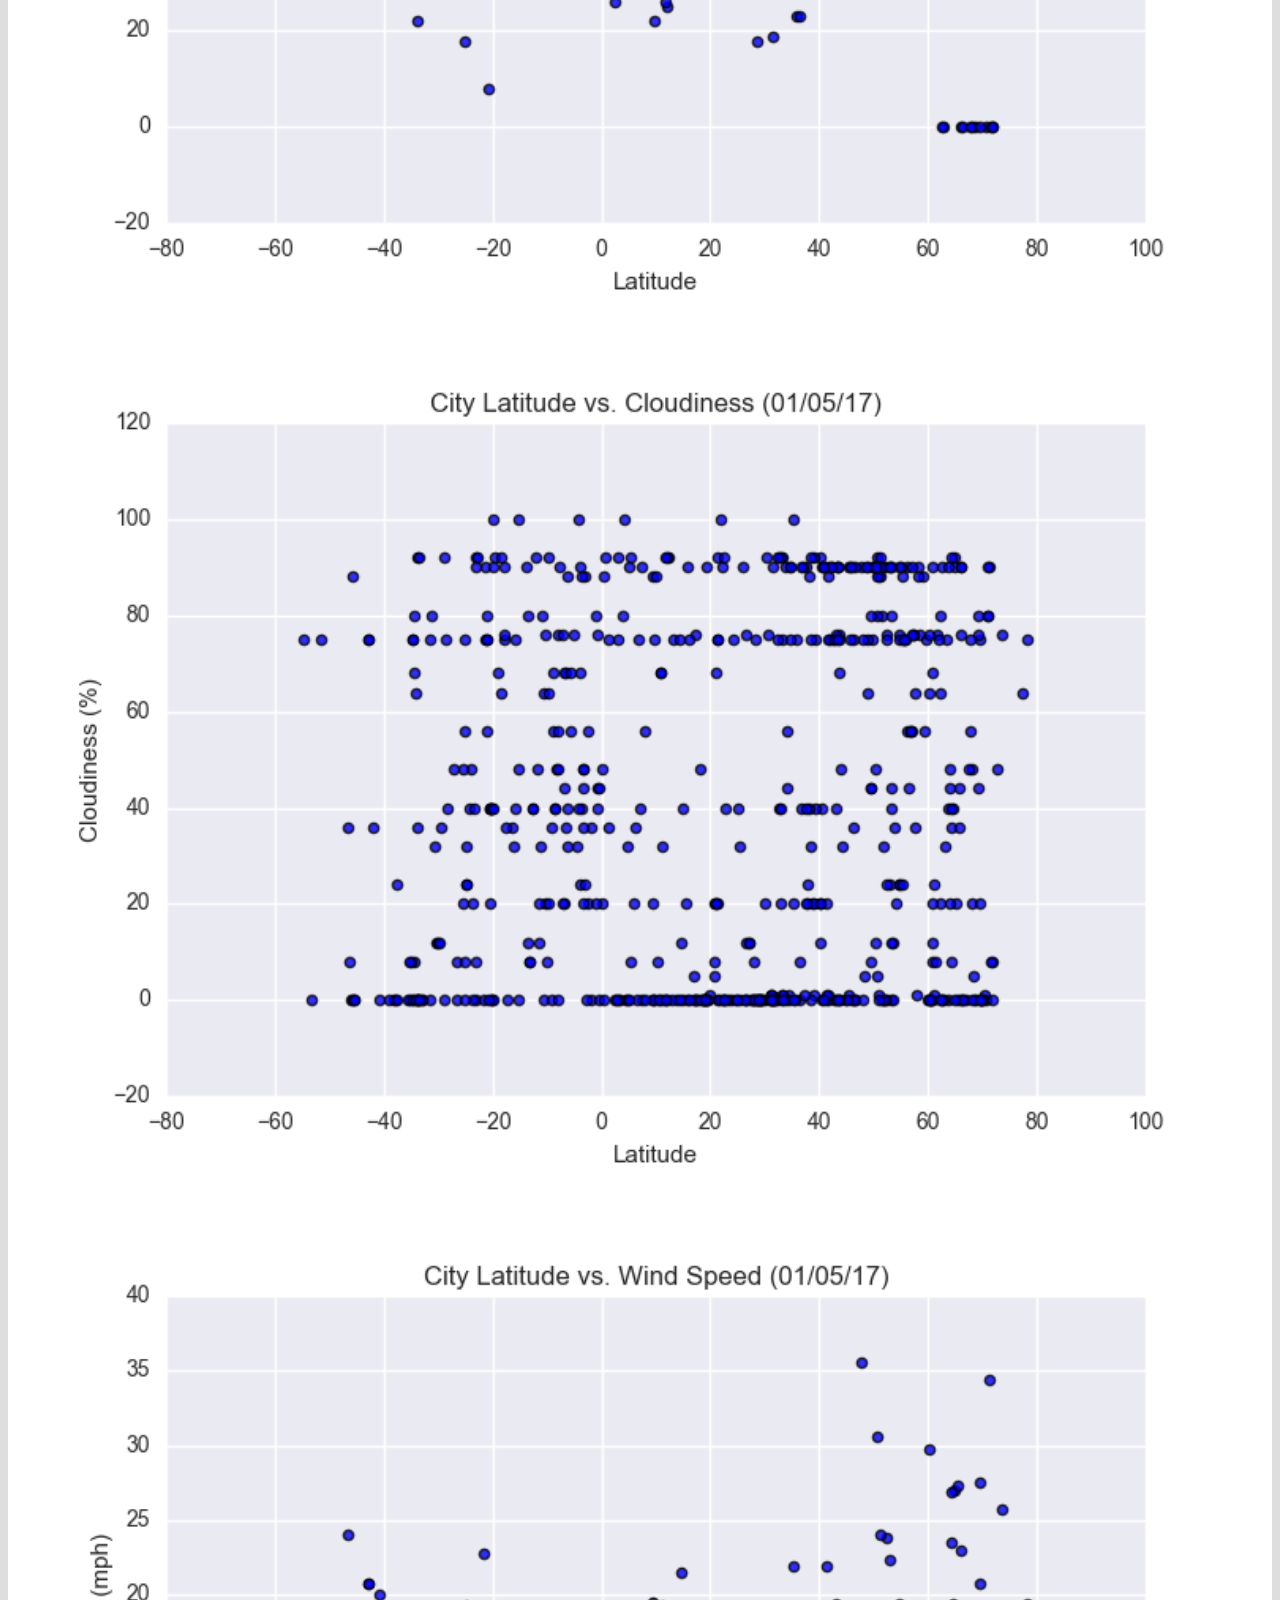
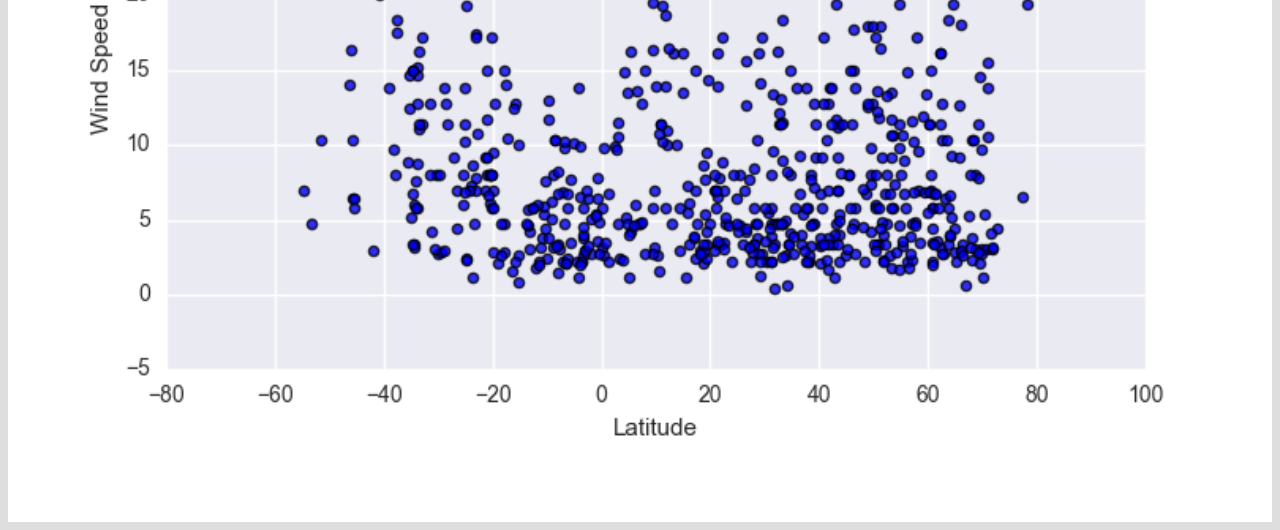
<file: WebVisualizations/cloudiness.html>
<!DOCTYPE html>
<html lang="en">
    <head>
        <meta charset="UTF-8">
        <meta name="viewport" content="width=device-width, initial-scale=1, shrink-to-fit=no">
        <title>Bootstrap Visualization Dashboard</title>
        <link rel="stylesheet" href="https://cdn.jsdelivr.net/npm/bootstrap@4.6.0/dist/css/bootstrap.min.css" integrity="sha384-B0vP5xmATw1+K9KRQjQERJvTumQW0nPEzvF6L/Z6nronJ3oUOFUFpCjEUQouq2+l" crossorigin="anonymous">
        
        <!--CSS Link-->
        <link rel="stylesheet" type="text/css" href="style.css">
    </head>
    <body>
        <!--Navbar adjustments-->
        <nav class="navbar navbar-expand-lg navbar-light bg-light">
            <div class="container">
                <a class="navbar-brand text-white" href="index.html" >Latitude</a>
                <button class="navbar-toggler" type="button" data-toggle="collapse" data-target="#navbarSupportedContent" aria-controls="navbarSupportedContent" aria-expanded="false" aria-label="Toggle navigation">
                    <span class="navbar-toggler-icon"></span>
                </button>
                
                <div class="collapse navbar-collapse" id="navbarSupportedContent">
                    <ul class="navbar-nav ml-auto">    
                        <li class="nav-item dropdown">
                            <a class="nav-link dropdown-toggle" href="#" id="navbarDropdown" role="button" data-toggle="dropdown" aria-haspopup="true" aria-expanded="false">
                                Plots
                            </a>
                            <div class="dropdown-menu dropdown-menu-right" aria-labelledby="navbarDropdown">
                                <a class="dropdown-item" href="temp.html">Max Temperature</a>
                                <a class="dropdown-item" href="humidity.html">Humidity</a>
                                <a class="dropdown-item" href="cloudiness.html">Cloudiness</a>
                                <a class="dropdown-item" href="windspeed.html">Wind Speed</a>
                            </div>
                        </li>
                        <li class="nav-item">
                            <a class="nav-link" href="comparison.html">Comparison</a>
                        </li>
                        <li class="nav-item">
                            <a class="nav-link" href="data.html">Data</a>
                        </li>
                    </ul>
                </div>
            </div>
        </nav>

        <!--new-->
    

        <!--visualizations container -->
                 <div class="col-md-4">
                    <div class="col-md-12">
                        <h3>Visualizations</h3>
                        <hr>
                        <div class="row">
                            <div class="col-3 col-md-6">
                                <a href="temp.html"><img class="pic" src="Resources/assets/images/Fig1.png" width="100%" alt="temprature"></a>
                            </div>
                            
                            <div class="col-3 col-md-6">
                                <a href="humidity.html"><img src="Resources/assets/images/Fig2.png" width="100%" alt="humidity"></a>
                            </div>
                        
                            <div class="col-3 col-md-6">
                                <a href="cloudiness.html"><img src="Resources/assets/images/Fig3.png" width="100%" alt="cloudiness"></a>
                            </div>
                            
                            <div class="col-3 col-md-6">
                                <a href="windspeed.html"><img src="Resources/assets/images/Fig4.png" width="100%" alt="windspeed"></a>
                            </div>
                        </div>
                    </div>
                </div>            
            </div>    
        </div>

        
    <!-- Footer -->
    <footer class="page-footer font-small footer-dark">
        <div class="footer-copyright text-center py-3">
        </div>      
    </footer>
    </body>
<script src="https://code.jquery.com/jquery-3.3.1.slim.min.js" integrity="sha384-q8i/X+965DzO0rT7abK41JStQIAqVgRVzpbzo5smXKp4YfRvH+8abtTE1Pi6jizo" crossorigin="anonymous"></script>
<script src="https://cdnjs.cloudflare.com/ajax/libs/popper.js/1.14.3/umd/popper.min.js" integrity="sha384-ZMP7rVo3mIykV+2+9J3UJ46jBk0WLaUAdn689aCwoqbBJiSnjAK/l8WvCWPIPm49" crossorigin="anonymous"></script>
<script src="https://stackpath.bootstrapcdn.com/bootstrap/4.1.3/js/bootstrap.min.js" integrity="sha384-ChfqqxuZUCnJSK3+MXmPNIyE6ZbWh2IMqE241rYiqJxyMiZ6OW/JmZQ5stwEULTy" crossorigin="anonymous"></script>
    </html>
</file>
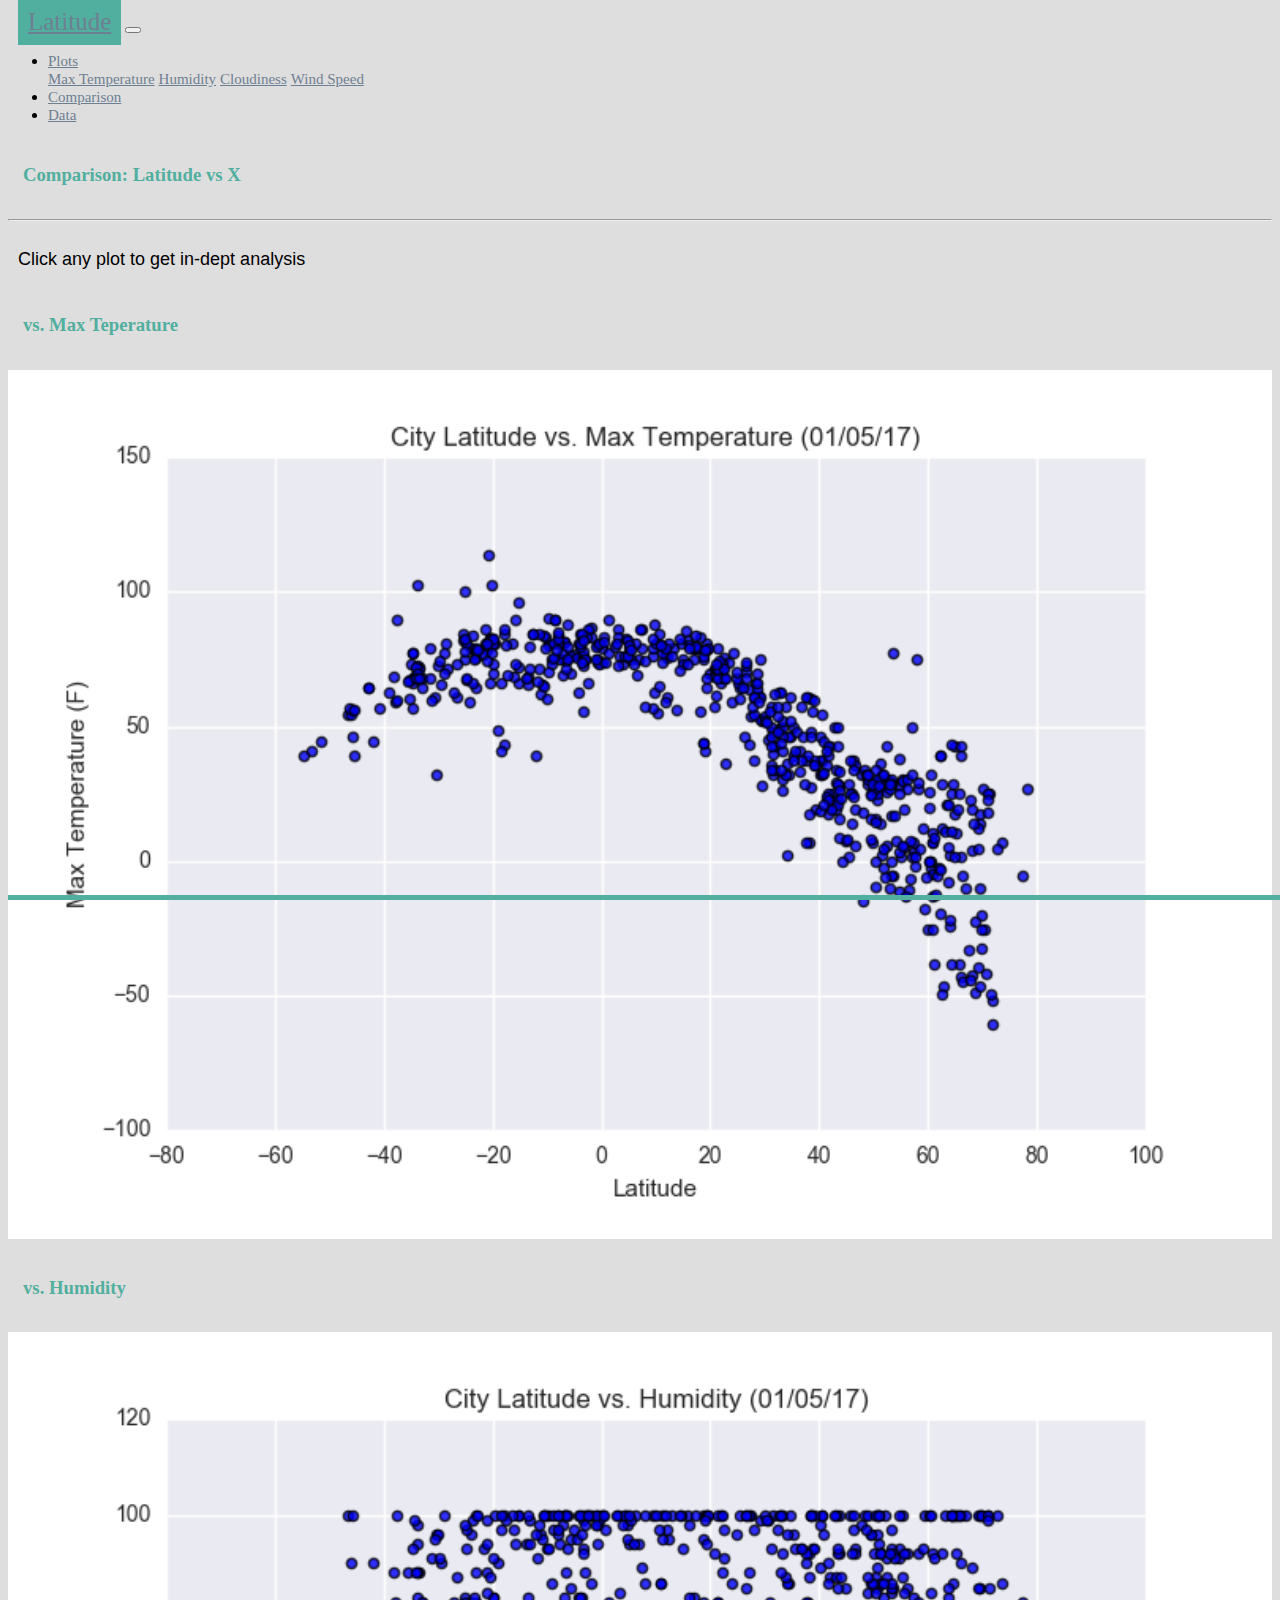
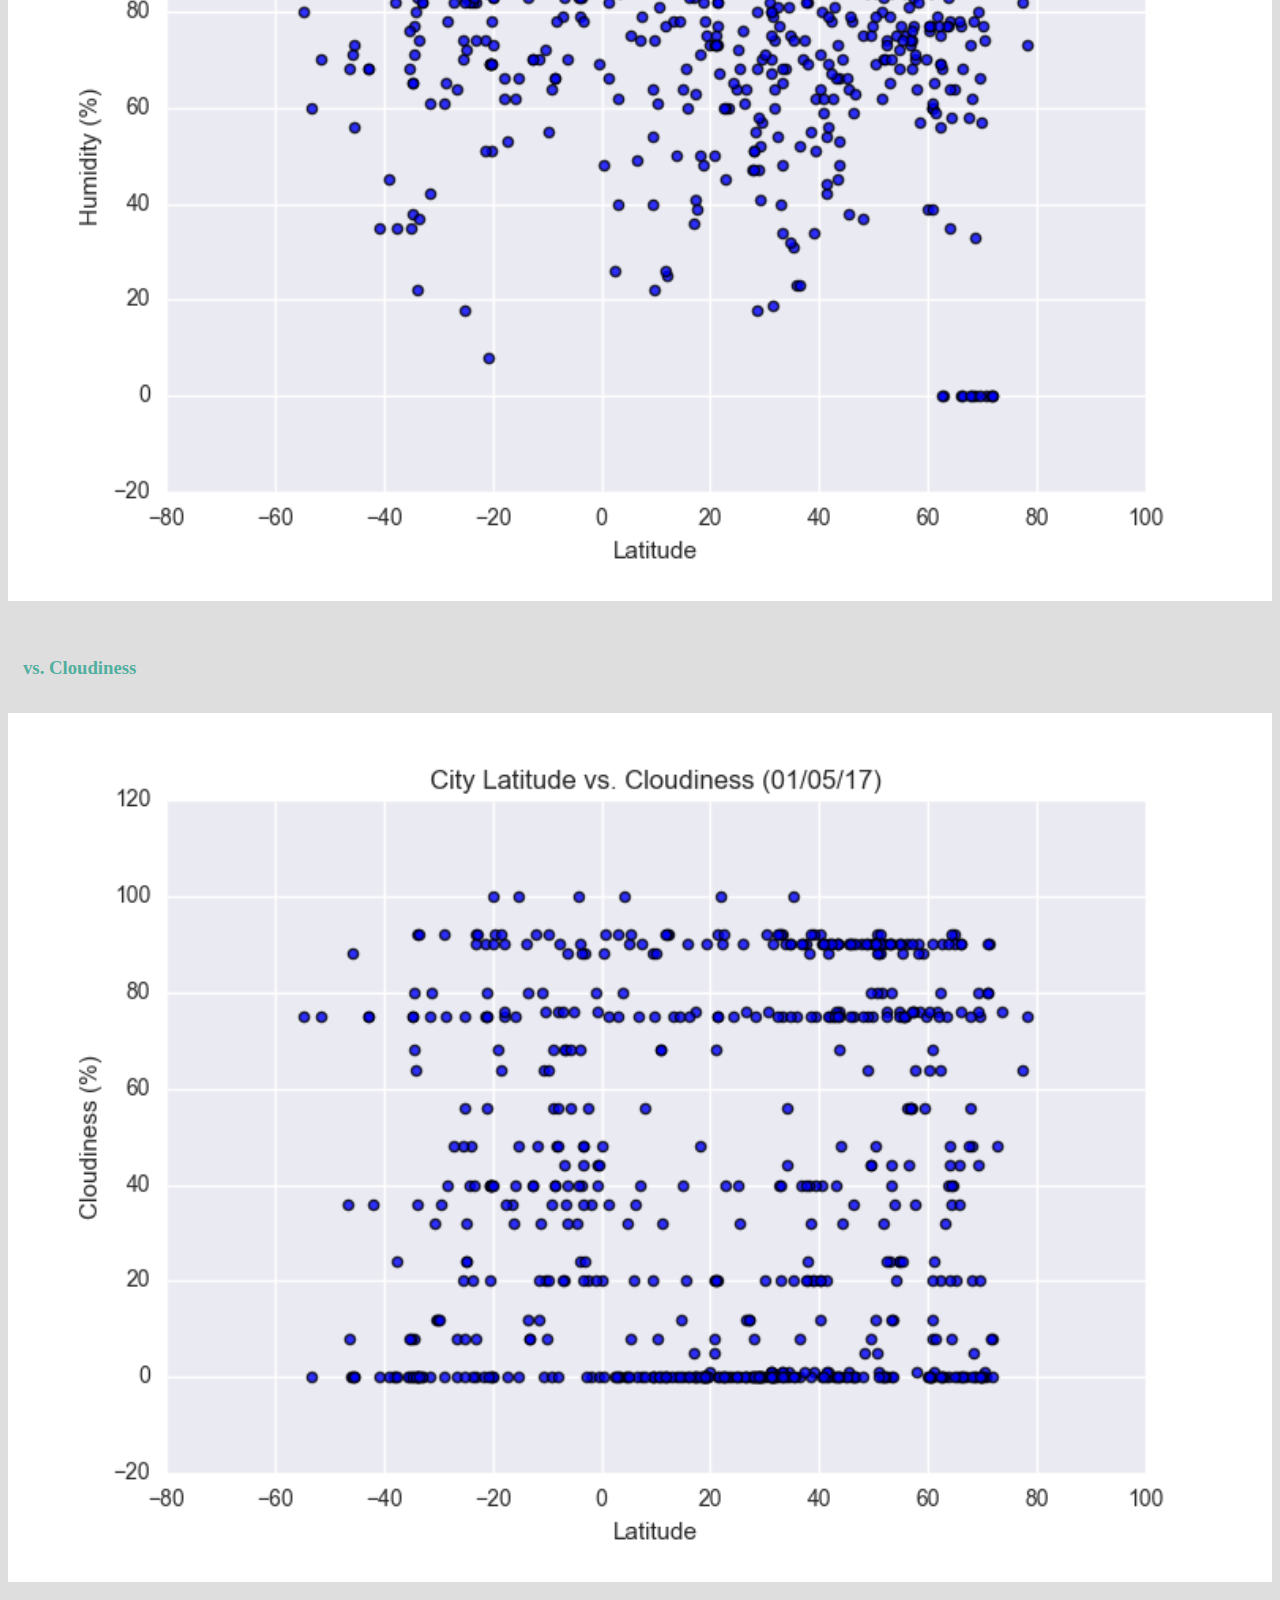
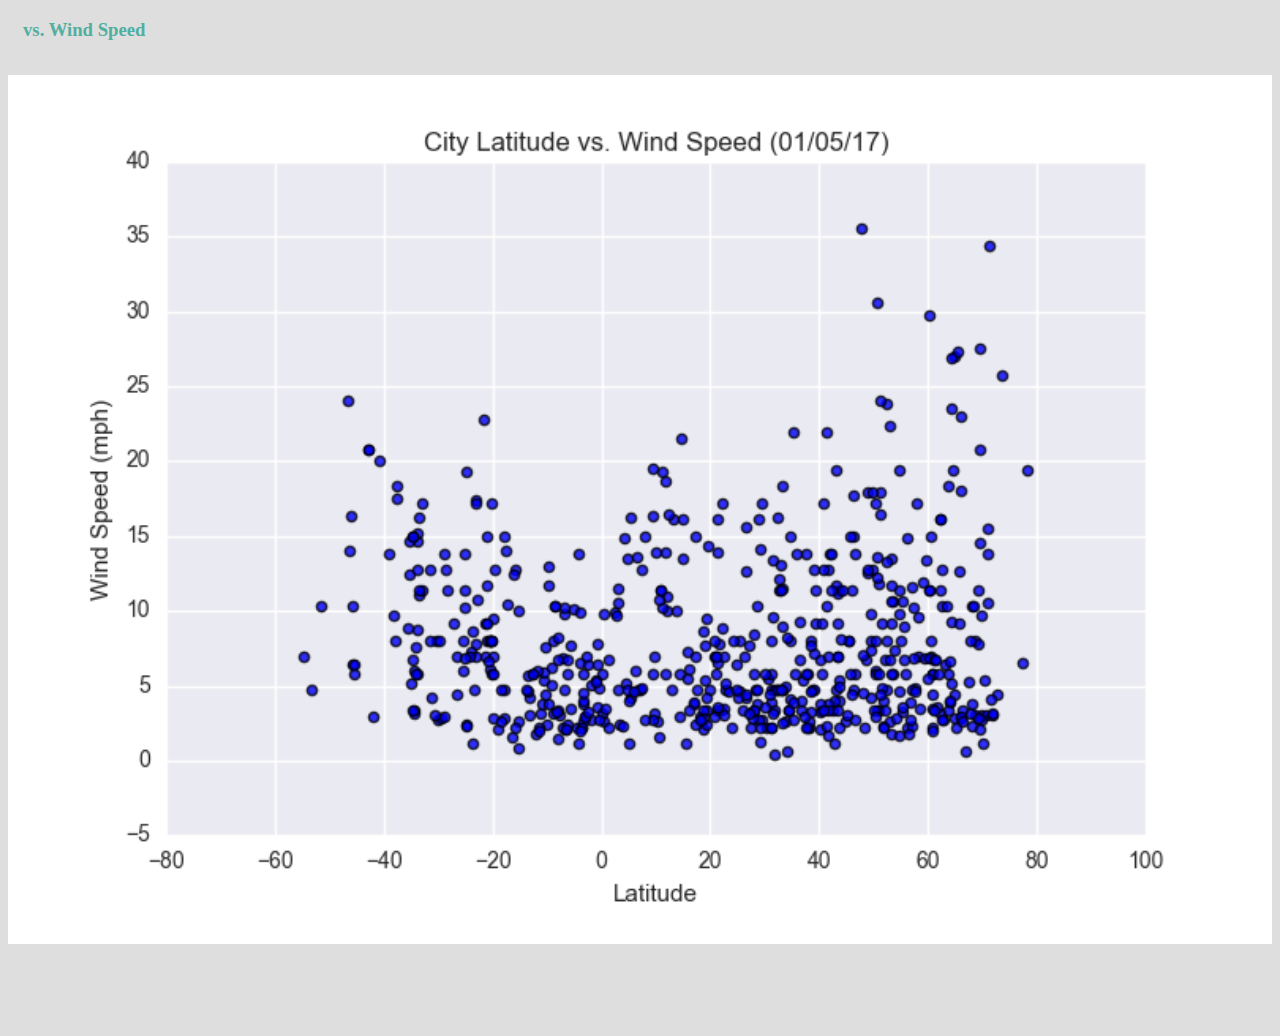
<file: WebVisualizations/comparison.html>
<!DOCTYPE html>
<html lang="en">

<head>
    <meta charset="UTF-8">
    <meta name="viewport" content="width=device-width, initial-scale=1, shrink-to-fit=no">
    <title>Bootstrap Visualization Dashboard</title>
    <link rel="stylesheet" href="https://cdn.jsdelivr.net/npm/bootstrap@4.6.0/dist/css/bootstrap.min.css"
        integrity="sha384-B0vP5xmATw1+K9KRQjQERJvTumQW0nPEzvF6L/Z6nronJ3oUOFUFpCjEUQouq2+l" crossorigin="anonymous">

    <!--CSS Link-->
    <link rel="stylesheet" type="text/css" href="style.css">
</head>

<body>
    <!--Navbar adjustments-->
    <nav class="navbar navbar-expand-lg navbar-light bg-light">
        <div class="container">
            <a class="navbar-brand text-white" href="index.html">Latitude</a>
            <button class="navbar-toggler" type="button" data-toggle="collapse" data-target="#navbarSupportedContent"
                aria-controls="navbarSupportedContent" aria-expanded="false" aria-label="Toggle navigation">
                <span class="navbar-toggler-icon"></span>
            </button>

            <div class="collapse navbar-collapse" id="navbarSupportedContent">
                <ul class="navbar-nav ml-auto">
                    <li class="nav-item dropdown">
                        <a class="nav-link dropdown-toggle" href="#" id="navbarDropdown" role="button"
                            data-toggle="dropdown" aria-haspopup="true" aria-expanded="false">
                            Plots
                        </a>
                        <div class="dropdown-menu dropdown-menu-right" aria-labelledby="navbarDropdown">
                            <a class="dropdown-item" href="temp.html">Max Temperature</a>
                            <a class="dropdown-item" href="humidity.html">Humidity</a>
                            <a class="dropdown-item" href="cloudiness.html">Cloudiness</a>
                            <a class="dropdown-item" href="windspeed.html">Wind Speed</a>
                        </div>
                    </li>
                    <li class="nav-item">
                        <a class="nav-link" href="comparison.html">Comparison</a>
                    </li>
                    <li class="nav-item">
                        <a class="nav-link" href="data.html">Data</a>
                    </li>
                </ul>
            </div>
        </div>
    </nav>

    <!--Comparisons-->
    <div class="container content bg-white">
        <h3>Comparison: Latitude vs X</h3>
        <hr>
        <p>Click any plot to get in-dept analysis</p>
        <div class="row">
            <div class="col-md-6">
                <h3 class="text-center">vs. Max Teperature</h3>
                <a href="temp.html"><img width="100%" src="Resources/assets/images/Fig1.png"></a>
            </div>
            <div class="col-md-6">
                <h3 class="text-center">vs. Humidity</h3>
                <a href="humidity.html"><img width="100%" src="Resources/assets/images/Fig2.png"></a>
            </div>
        </div>
        <br>
        <div class="row">
            <div class="col-md-6">
                <h3 class="text-center">vs. Cloudiness </h3>
                <a href="cloudiness.html"><img width="100%" src="Resources/assets/images/Fig3.png"></a>
            </div>
            <div class="col-md-6">
                <h3 class="text-center">vs. Wind Speed</h3>
                <a href="windspeed.html"><img width="100%" src="Resources/assets/images/Fig4.png"></a>
            </div>
        </div>
    </div>

    <!-- Footer -->
    <footer class="page-footer font-small footer-dark">
        <div class="footer-copyright text-center py-3">
        </div>
    </footer>
</body>
<script src="https://code.jquery.com/jquery-3.3.1.slim.min.js"
    integrity="sha384-q8i/X+965DzO0rT7abK41JStQIAqVgRVzpbzo5smXKp4YfRvH+8abtTE1Pi6jizo"
    crossorigin="anonymous"></script>
<script src="https://cdnjs.cloudflare.com/ajax/libs/popper.js/1.14.3/umd/popper.min.js"
    integrity="sha384-ZMP7rVo3mIykV+2+9J3UJ46jBk0WLaUAdn689aCwoqbBJiSnjAK/l8WvCWPIPm49"
    crossorigin="anonymous"></script>
<script src="https://stackpath.bootstrapcdn.com/bootstrap/4.1.3/js/bootstrap.min.js"
    integrity="sha384-ChfqqxuZUCnJSK3+MXmPNIyE6ZbWh2IMqE241rYiqJxyMiZ6OW/JmZQ5stwEULTy"
    crossorigin="anonymous"></script>

</html>
</file>
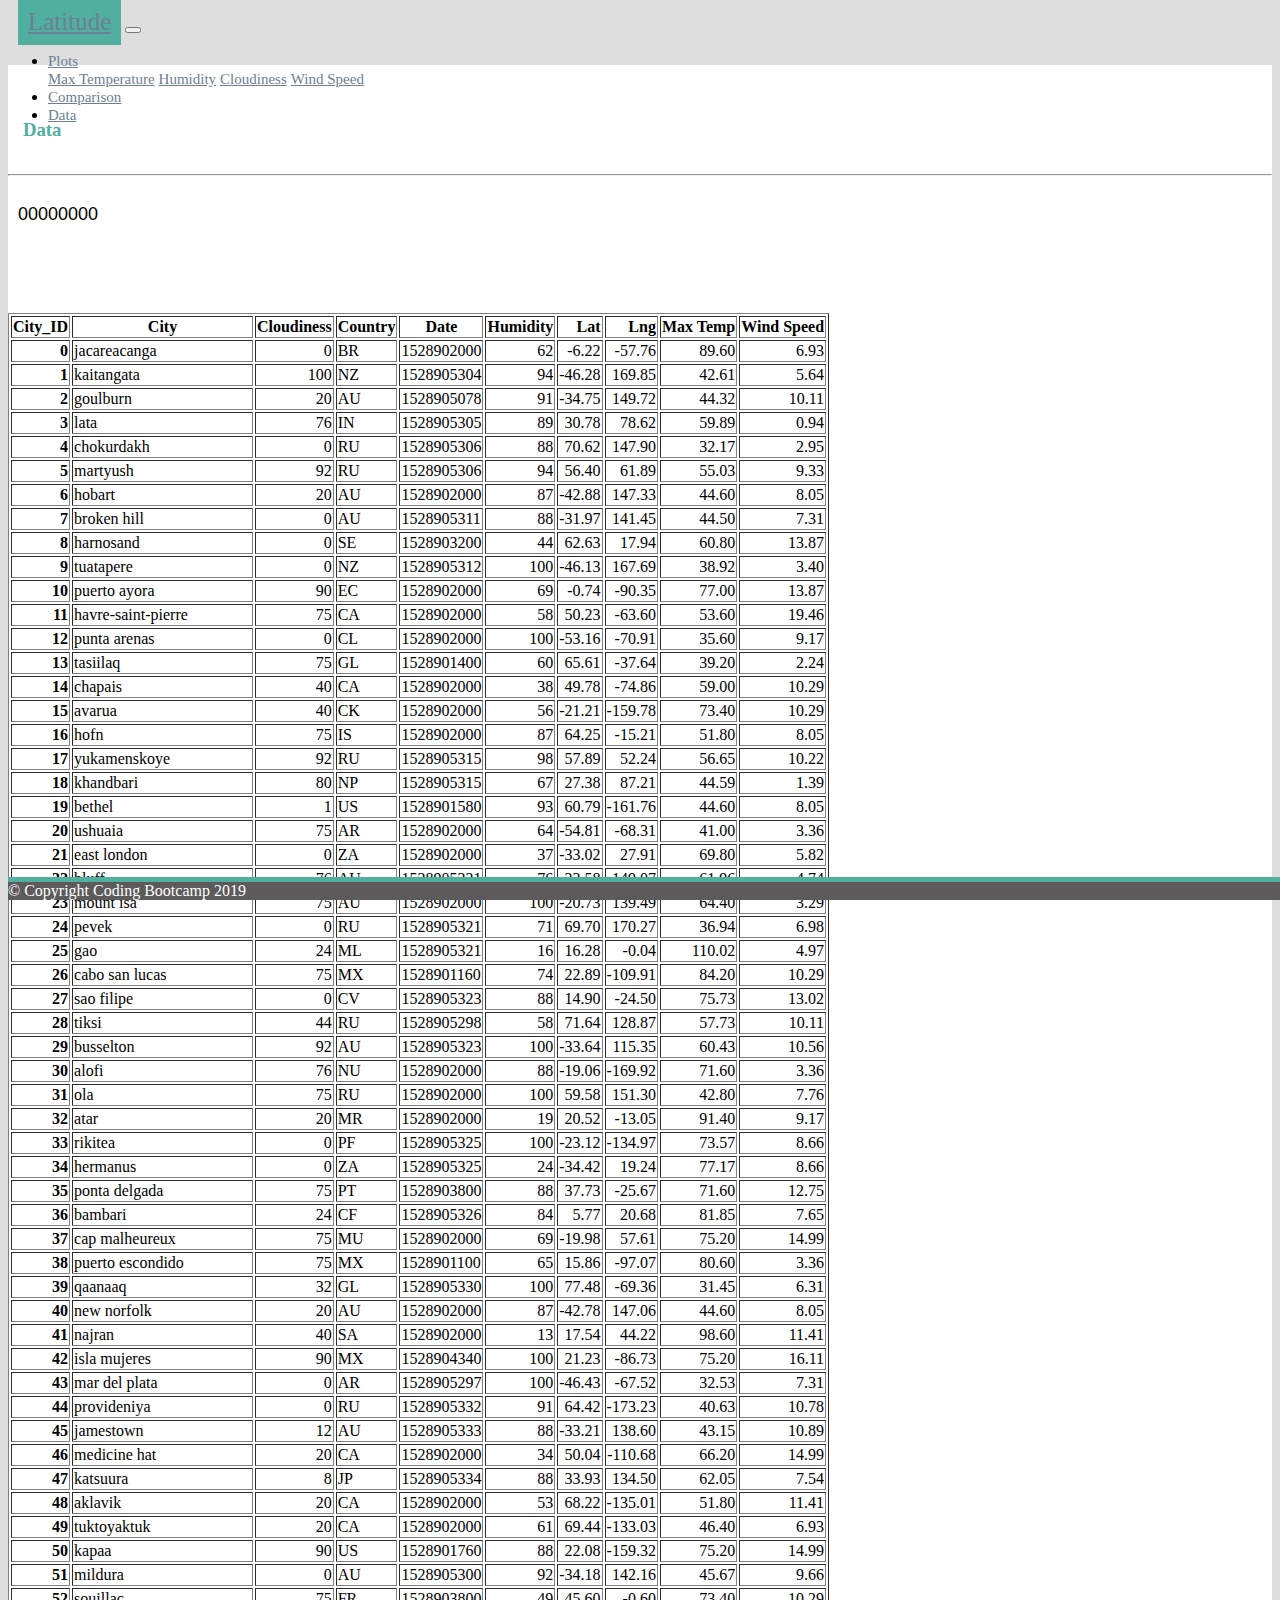
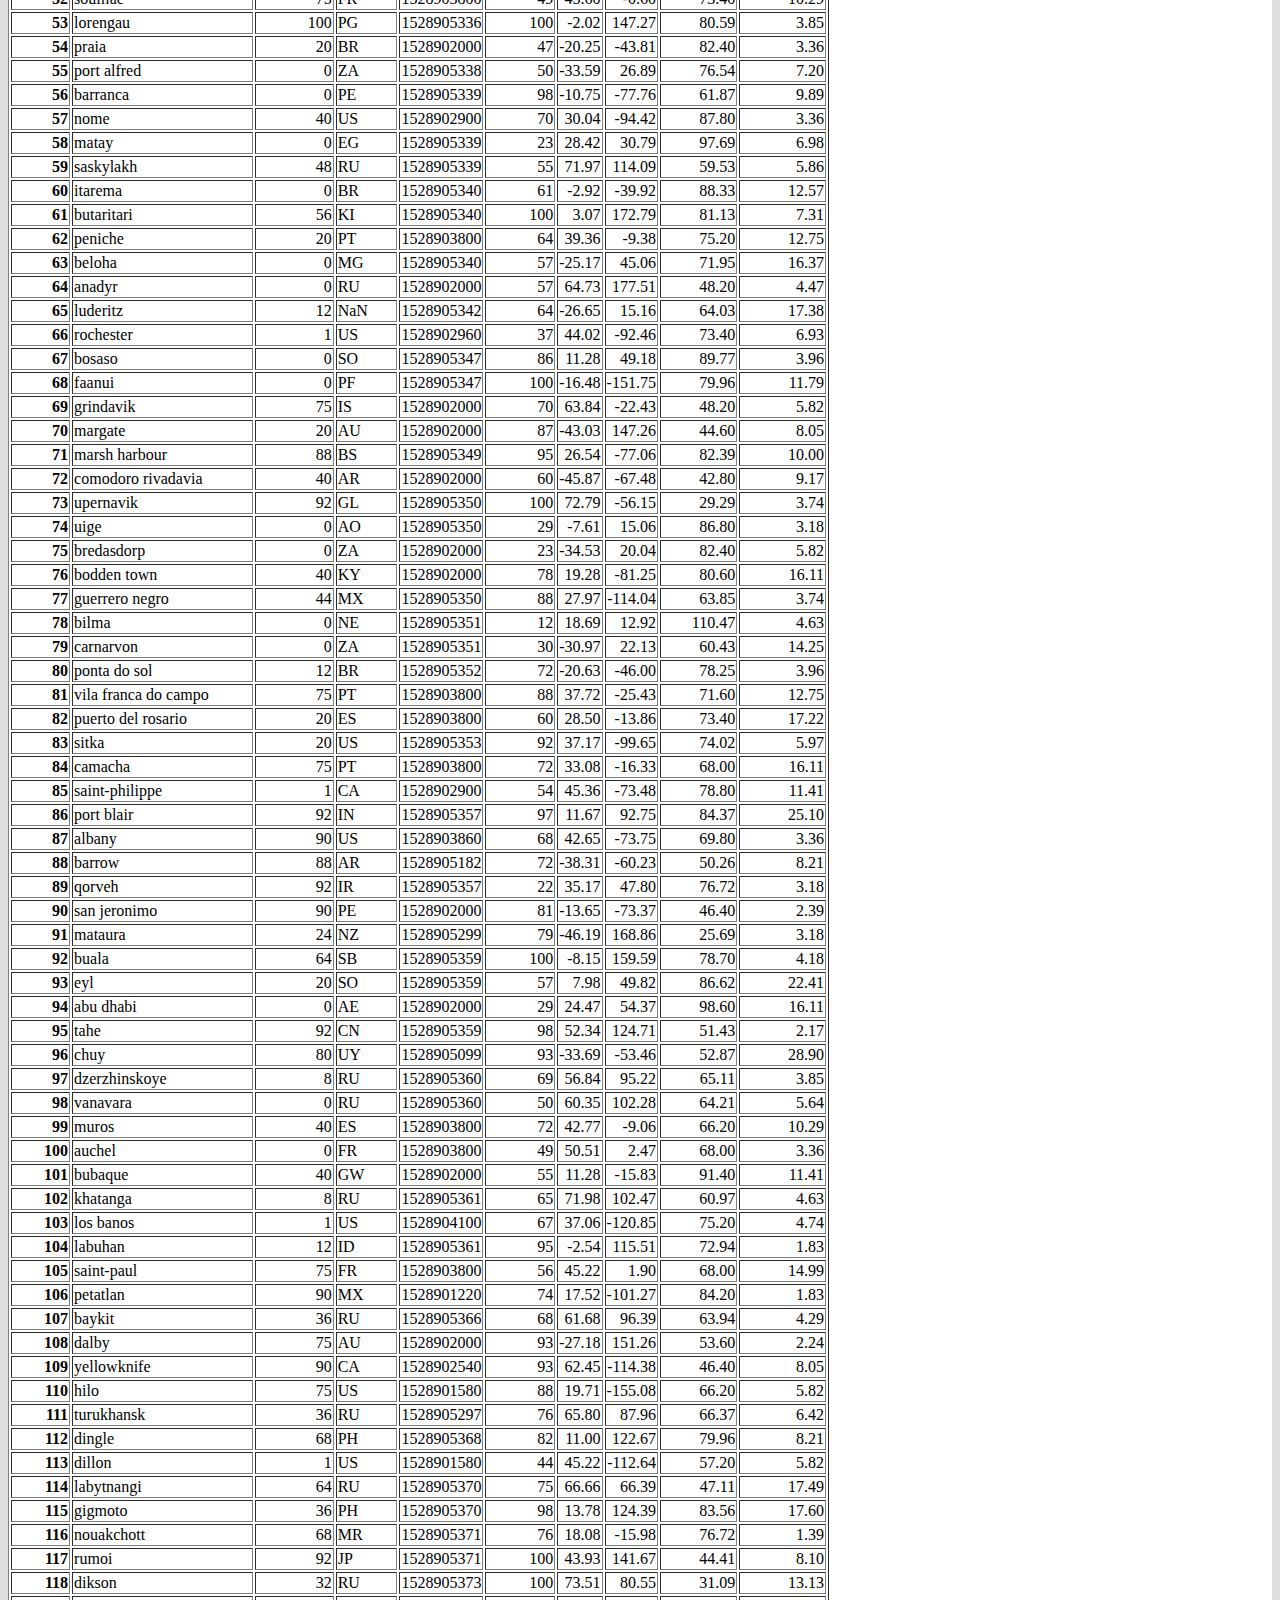
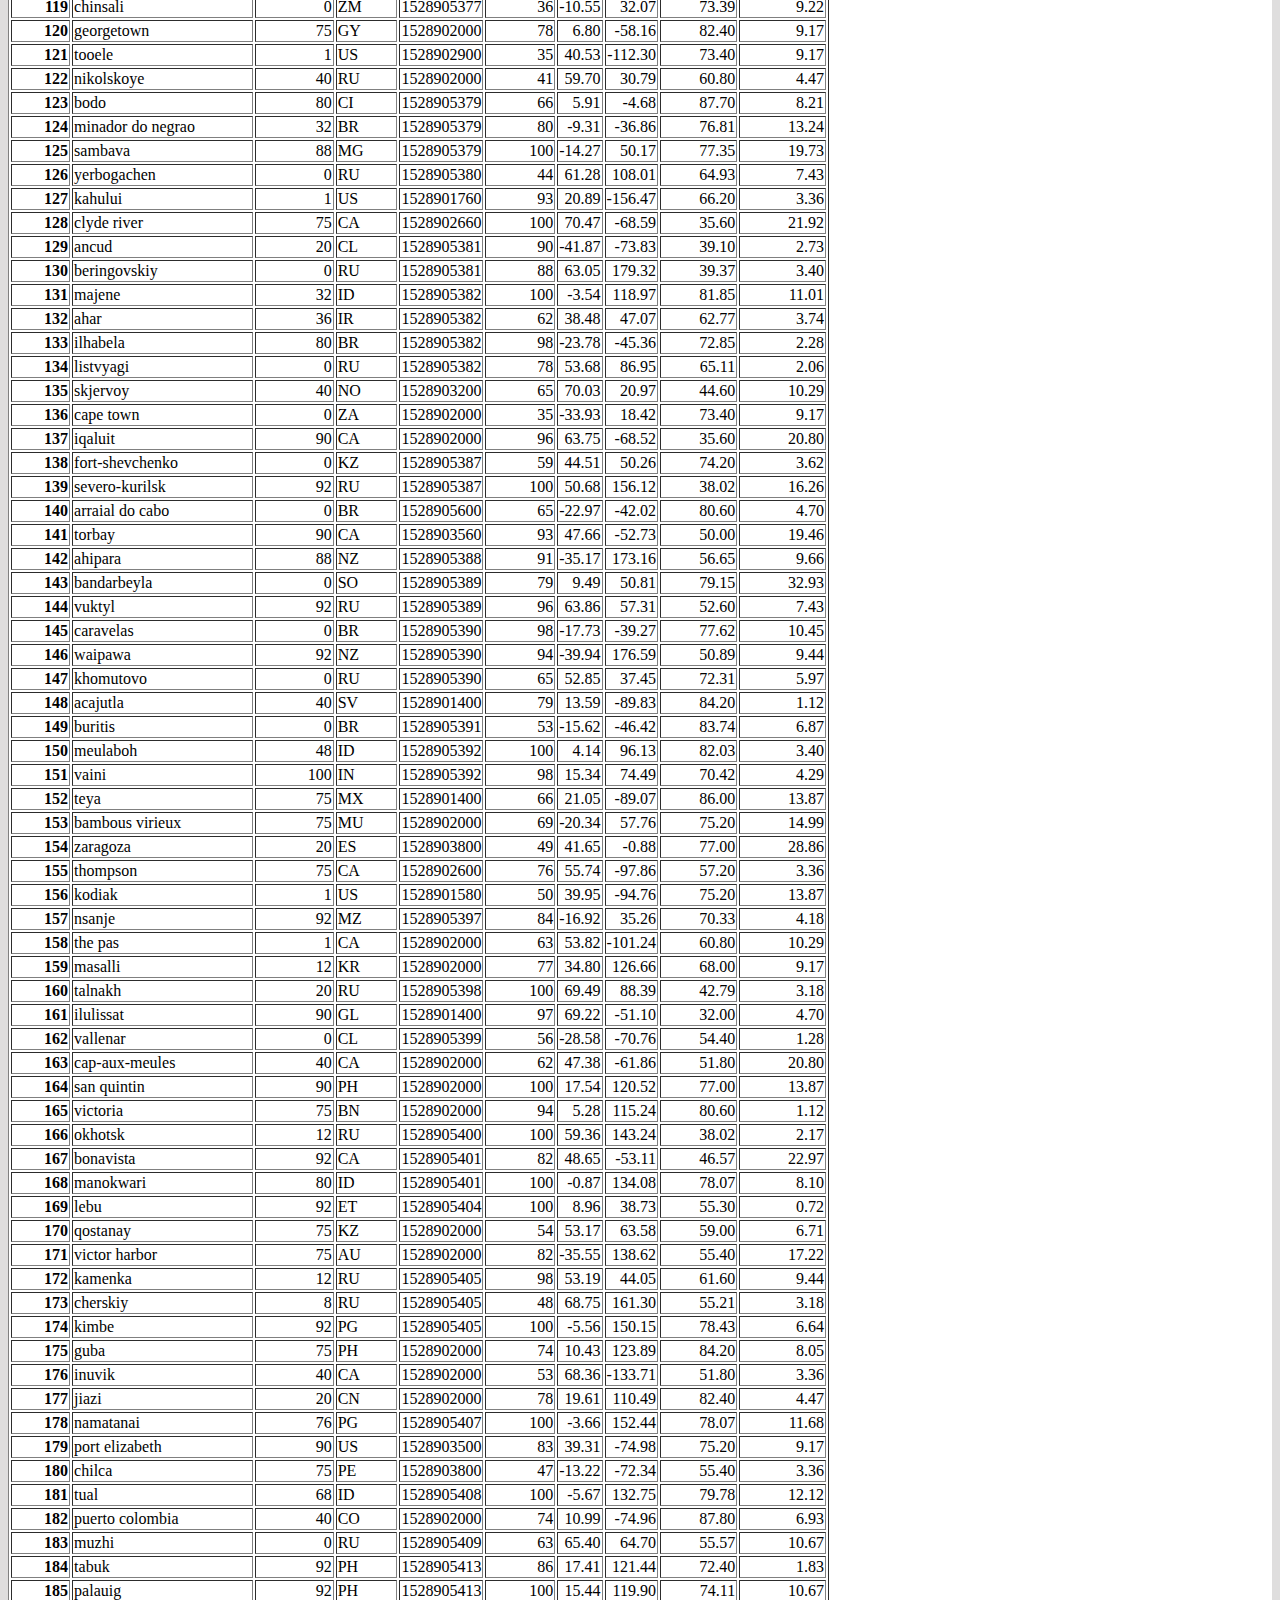
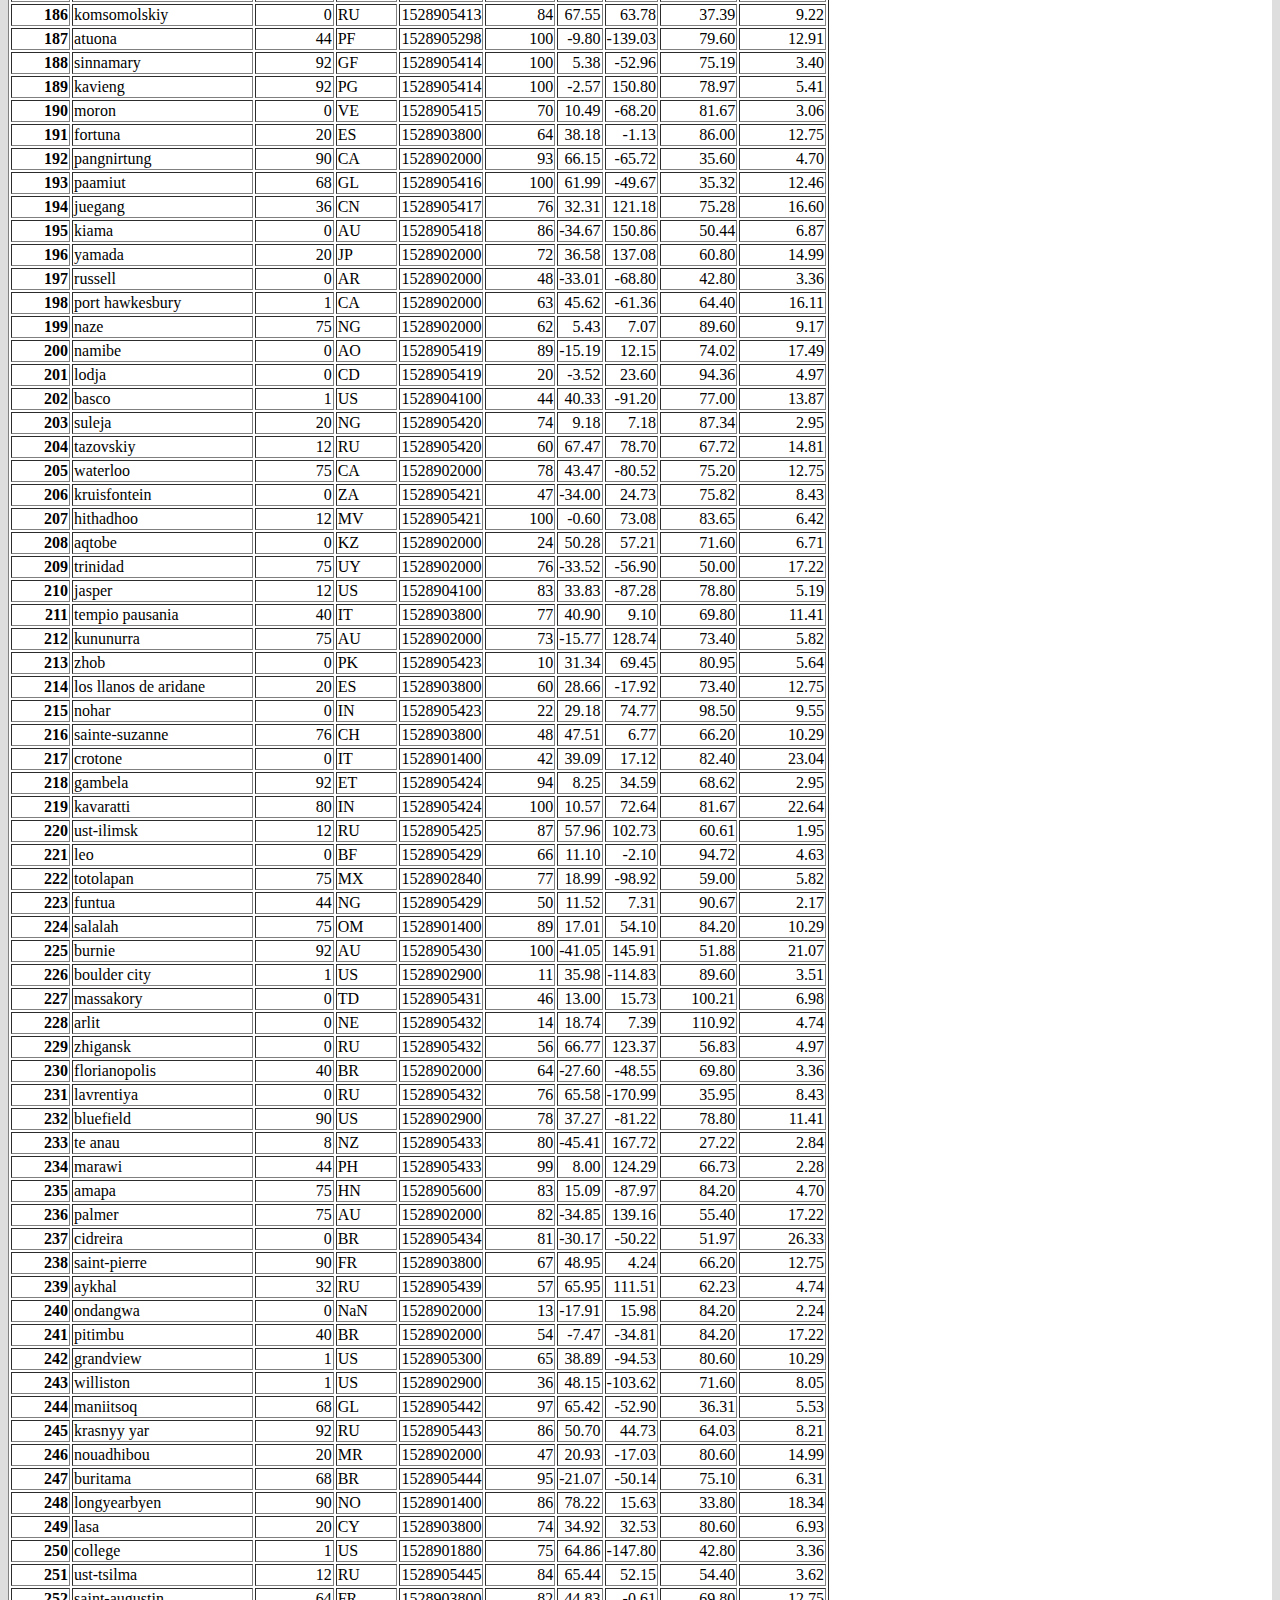
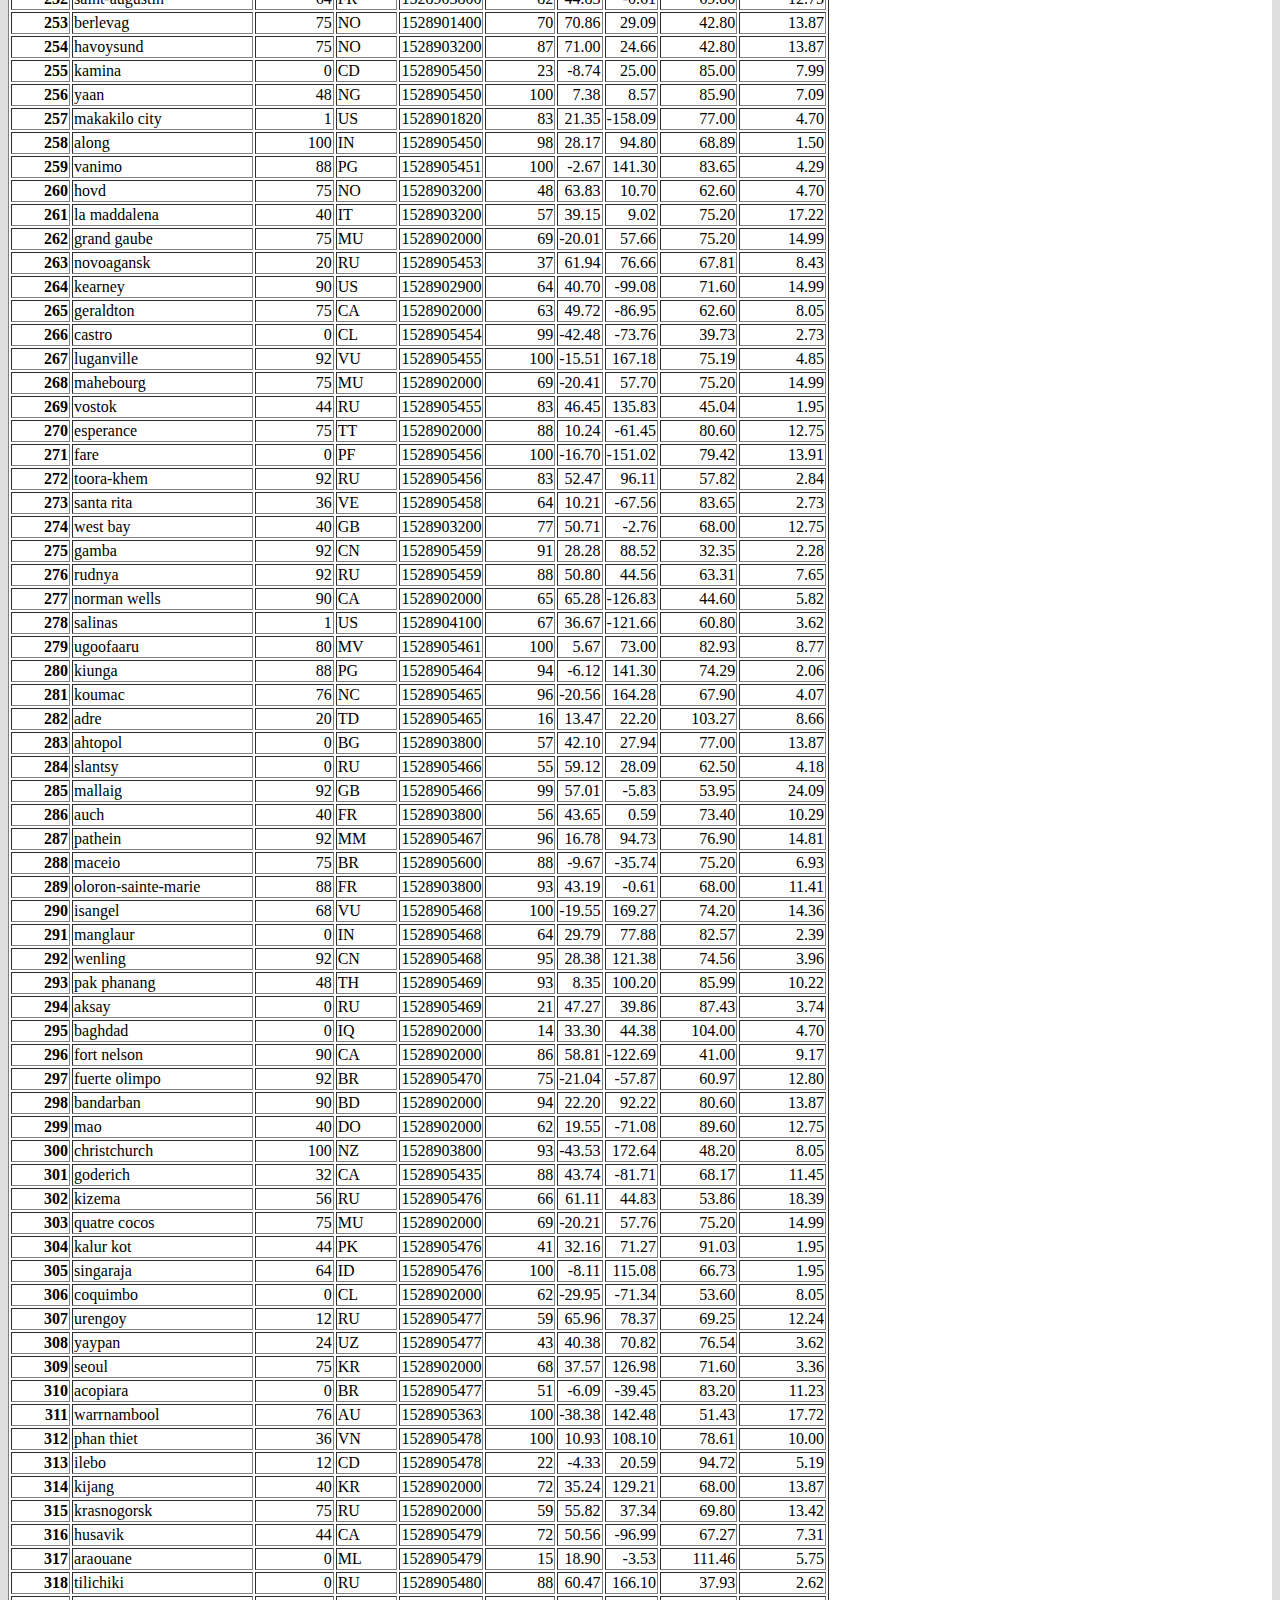
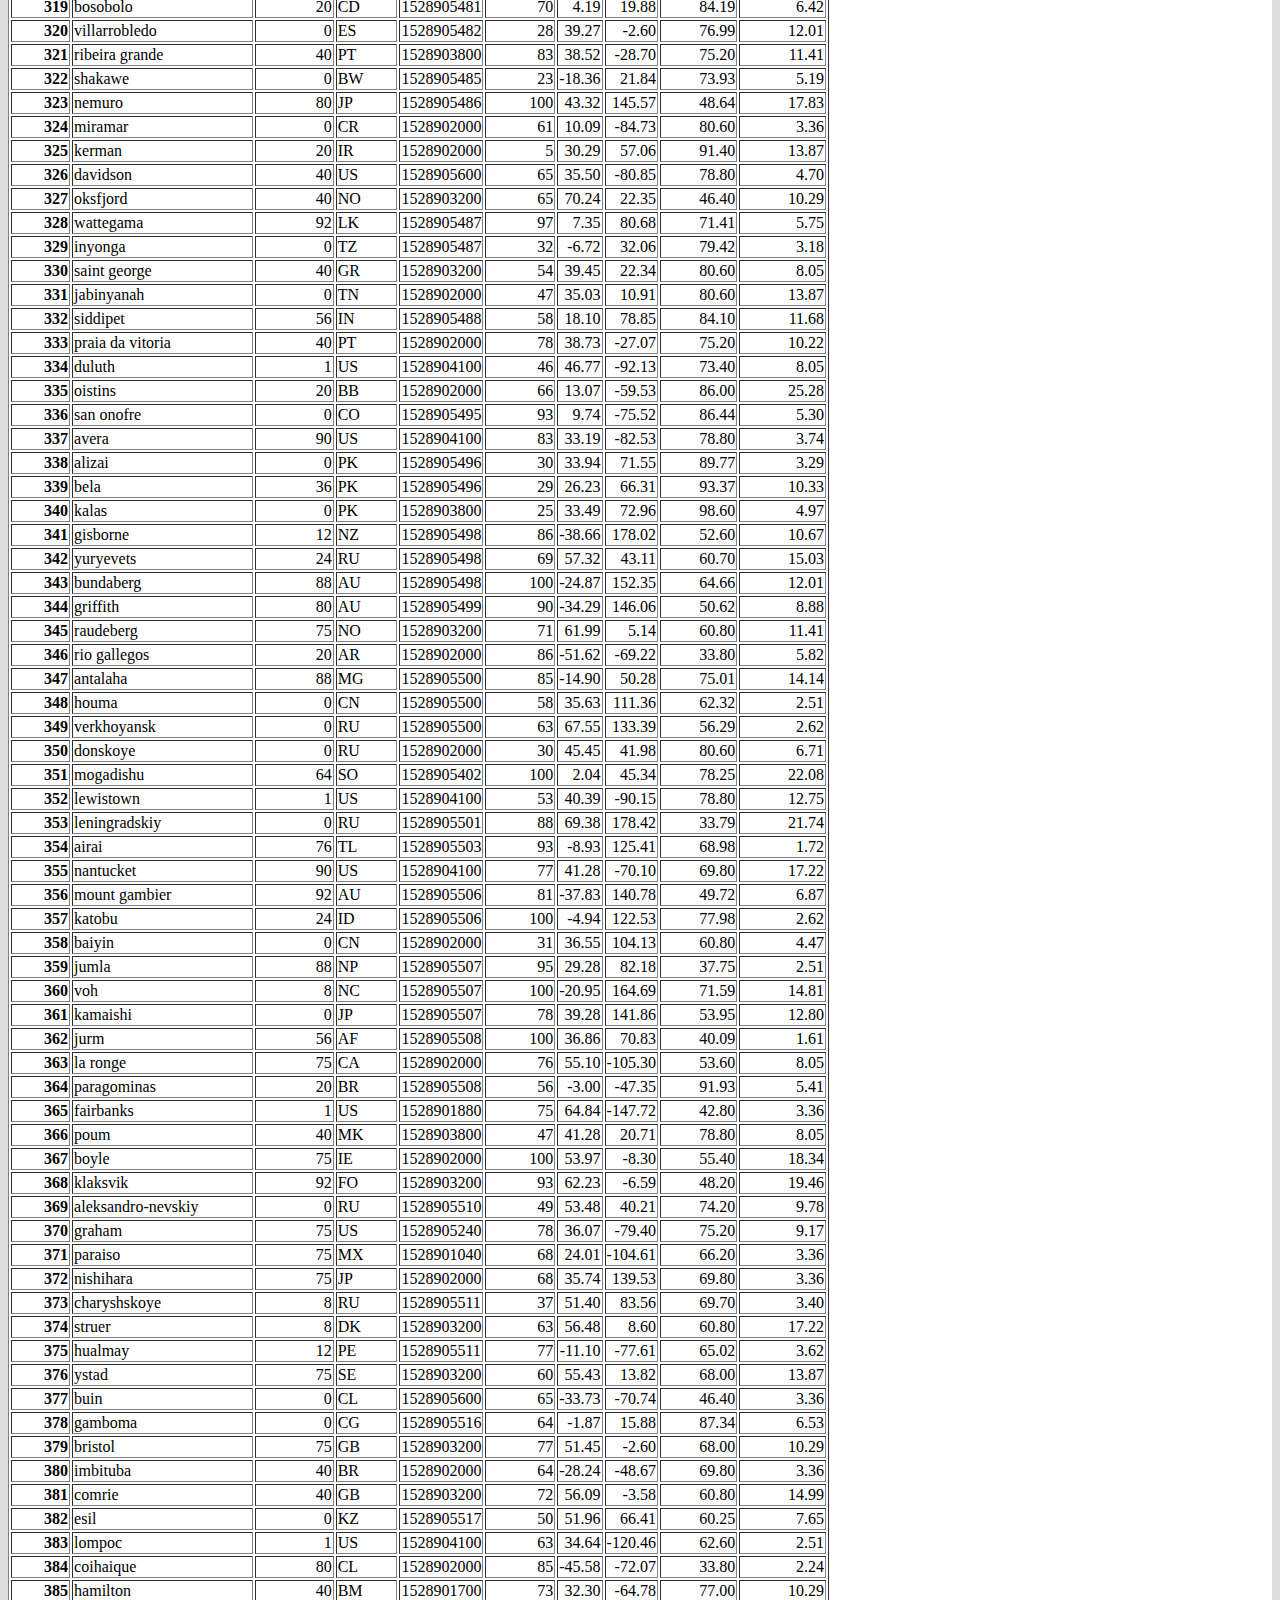
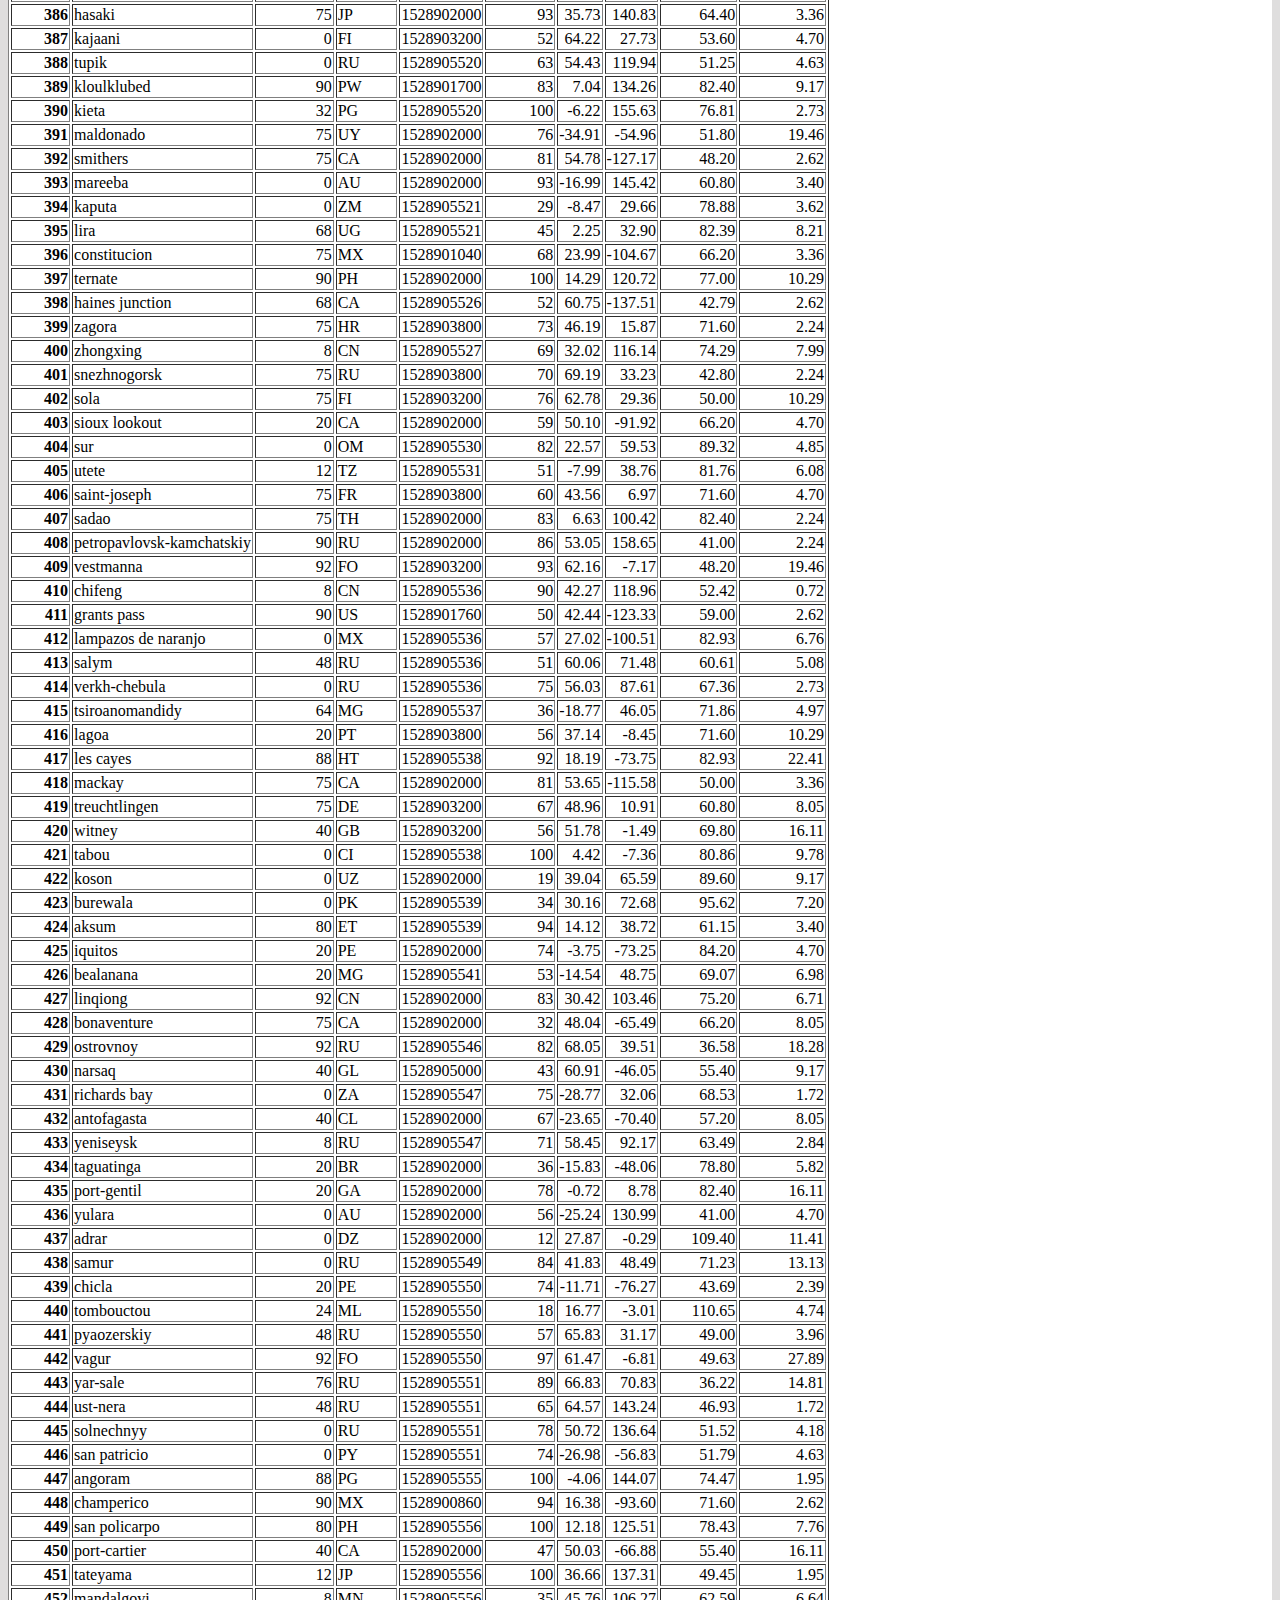
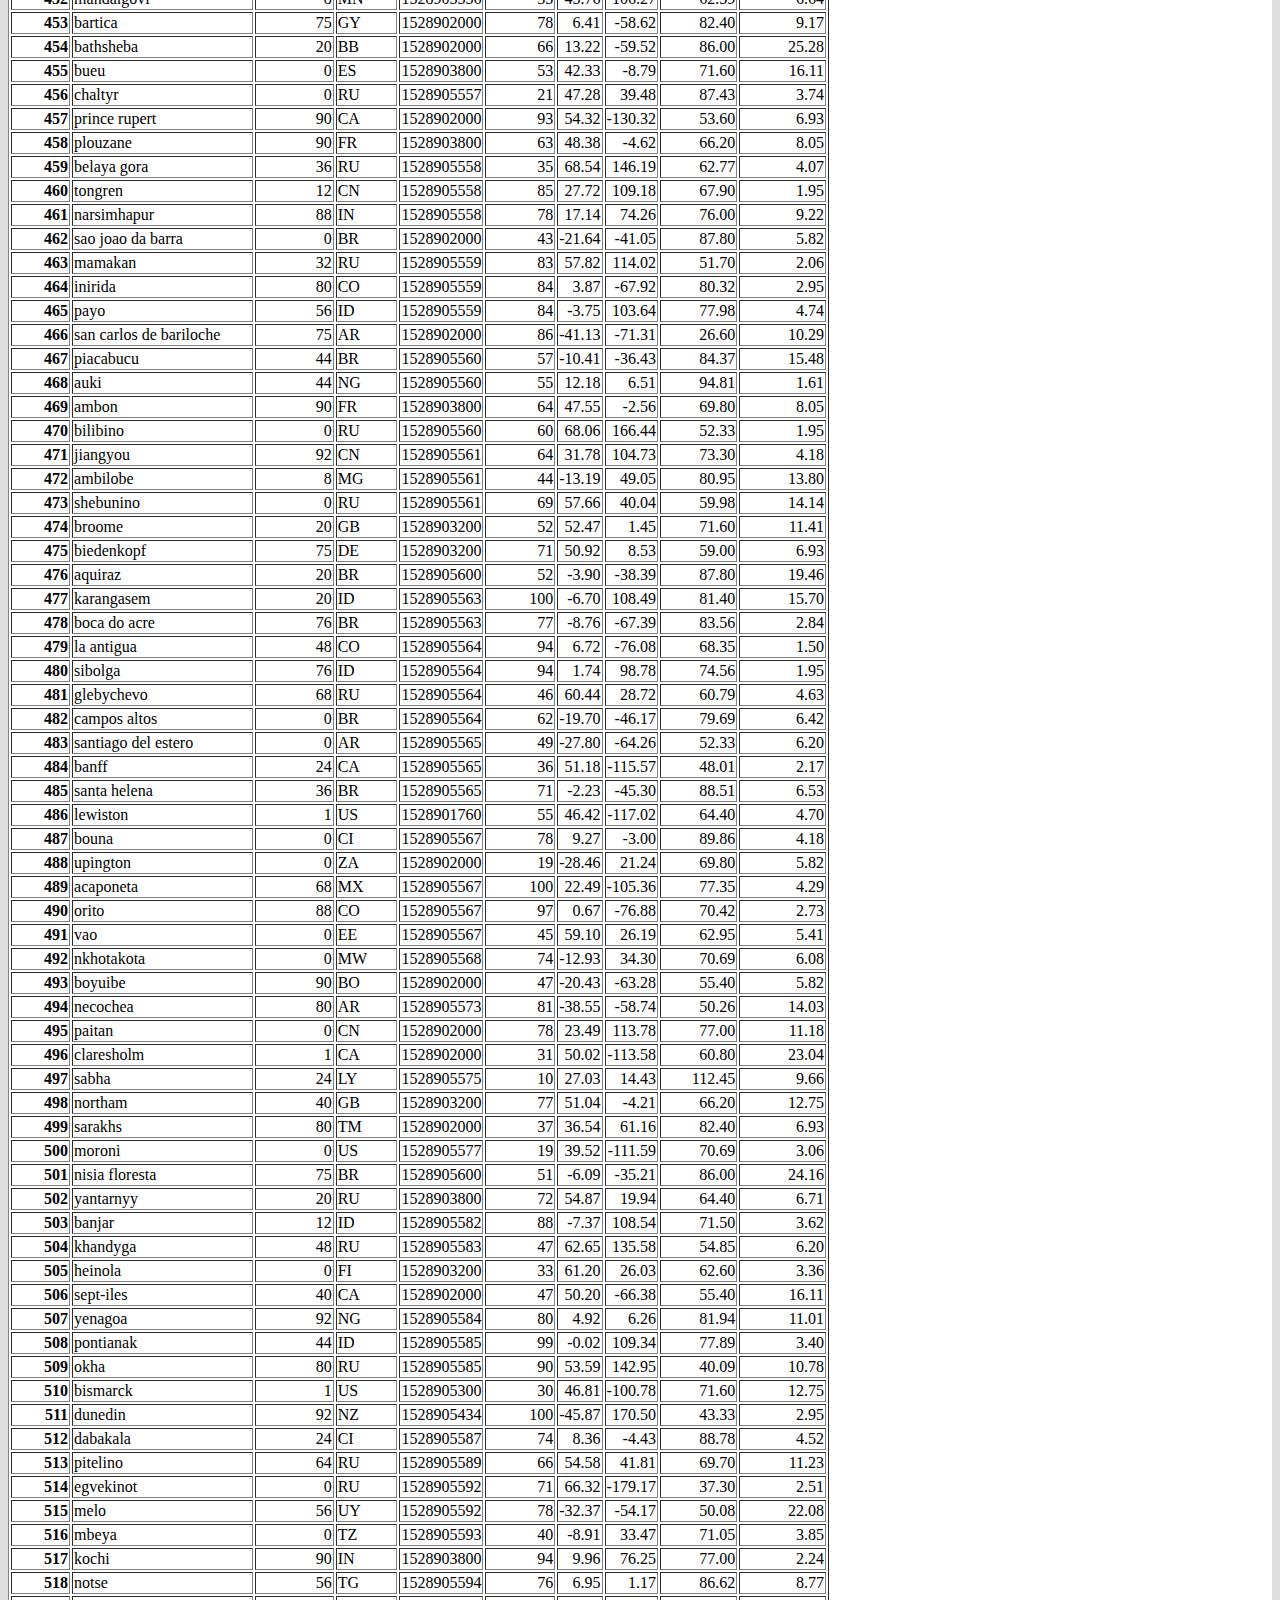
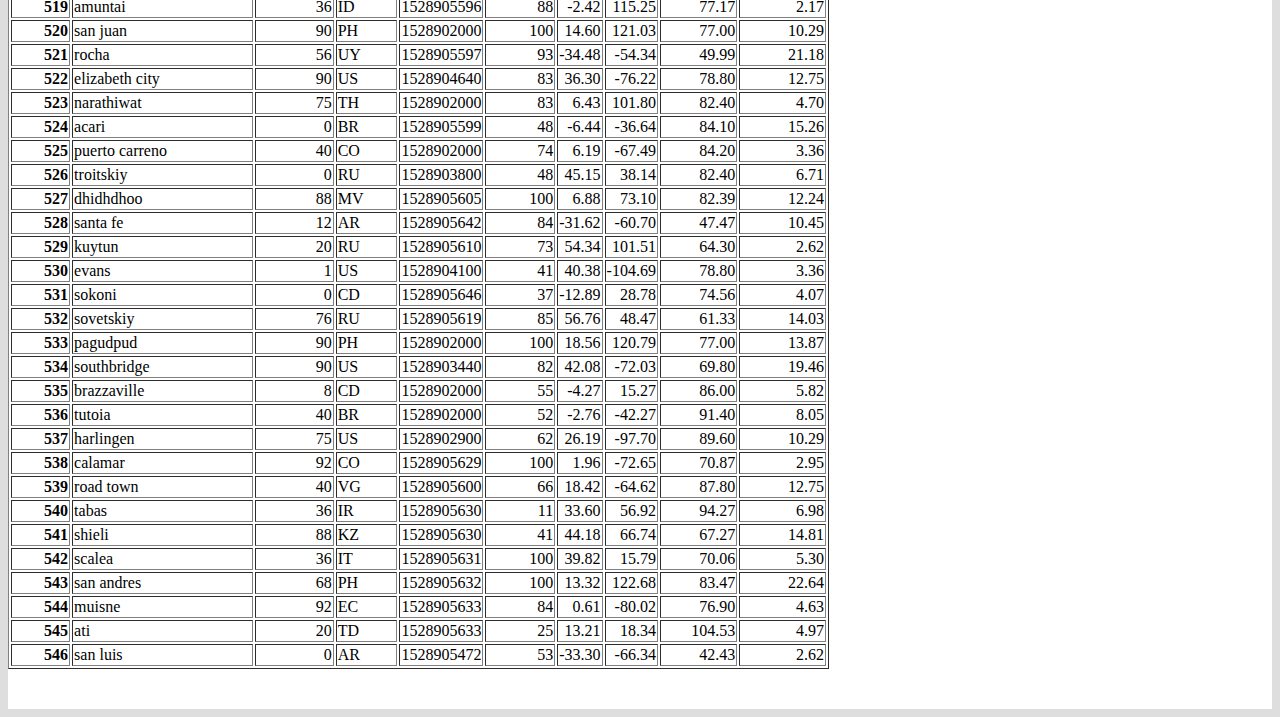
<file: WebVisualizations/data.html>
<!DOCTYPE html>
<html lang="en">
    <head>
        <meta charset="UTF-8">
        <title>Data Visualization</title>
        <link rel="stylesheet" href="https://cdn.jsdelivr.net/npm/bootstrap@4.6.0/dist/css/bootstrap.min.css" integrity="sha384-B0vP5xmATw1+K9KRQjQERJvTumQW0nPEzvF6L/Z6nronJ3oUOFUFpCjEUQouq2+l" crossorigin="anonymous">
        
        <!--CSS Link-->
        <link rel="stylesheet" type="text/css" href="style.css">
    </head>
    <body>
        <!--Navbar adjustments-->
        <nav class="navbar navbar-expand-lg navbar-light bg-light">
            <div class="container">
                <a class="navbar-brand text-white" href="index.html" >Latitude</a>
                <button class="navbar-toggler" type="button" data-toggle="collapse" data-target="#navbarSupportedContent" aria-controls="navbarSupportedContent" aria-expanded="false" aria-label="Toggle navigation">
                    <span class="navbar-toggler-icon"></span>
                </button>
                
                <div class="collapse navbar-collapse" id="navbarSupportedContent">
                    <ul class="navbar-nav ml-auto">    
                        <li class="nav-item dropdown">
                            <a class="nav-link dropdown-toggle" href="#" id="navbarDropdown" role="button" data-toggle="dropdown" aria-haspopup="true" aria-expanded="false">
                                Plots
                            </a>
                            <div class="dropdown-menu dropdown-menu-right" aria-labelledby="navbarDropdown">
                                <a class="dropdown-item" href="temp.html">Max Temperature</a>
                                <a class="dropdown-item" href="humidity.html">Humidity</a>
                                <a class="dropdown-item" href="cloudiness.html">Cloudiness</a>
                                <a class="dropdown-item" href="windspeed.html">Wind Speed</a>
                            </div>
                        </li>
                        <li class="nav-item">
                            <a class="nav-link" href="comparison.html">Comparison</a>
                        </li>
                        <li class="nav-item">
                            <a class="nav-link" href="data.html">Data</a>
                        </li>
                    </ul>
                </div>
            </div>
        </nav>

                    

        <div class = "container-fluid m-3 p-3">
            <div class ="row">
                <div class="col-md-8 m-auto">
                    <h3>Data</h3>
                    <hr>
                    
                    <p>00000000</p>
                </div>

            </div>    
            <div class="col-md-8 m-auto">   
<!-- Table -->
<table border="1" class="dataframe table table-bordered table-striped table-hover">  <thead>    <tr>      <th>City_ID</th>      <th>City</th>      <th>Cloudiness</th>      <th>Country</th>      <th>Date</th>      <th>Humidity</th>      <th>Lat</th>      <th>Lng</th>      <th>Max Temp</th>      <th>Wind Speed</th>    </tr>    </thead>  <tbody>    <tr>      <th>0</th>      <td>jacareacanga</td>      <td>0</td>      <td>BR</td>      <td>1528902000</td>      <td>62</td>      <td>-6.22</td>      <td>-57.76</td>      <td>89.60</td>      <td>6.93</td>    </tr>    <tr>      <th>1</th>      <td>kaitangata</td>      <td>100</td>      <td>NZ</td>      <td>1528905304</td>      <td>94</td>      <td>-46.28</td>      <td>169.85</td>      <td>42.61</td>      <td>5.64</td>    </tr>    <tr>      <th>2</th>      <td>goulburn</td>      <td>20</td>      <td>AU</td>      <td>1528905078</td>      <td>91</td>      <td>-34.75</td>      <td>149.72</td>      <td>44.32</td>      <td>10.11</td>    </tr>    <tr>      <th>3</th>      <td>lata</td>      <td>76</td>      <td>IN</td>      <td>1528905305</td>      <td>89</td>      <td>30.78</td>      <td>78.62</td>      <td>59.89</td>      <td>0.94</td>    </tr>    <tr>      <th>4</th>      <td>chokurdakh</td>      <td>0</td>      <td>RU</td>      <td>1528905306</td>      <td>88</td>      <td>70.62</td>      <td>147.90</td>      <td>32.17</td>      <td>2.95</td>    </tr>    <tr>      <th>5</th>      <td>martyush</td>      <td>92</td>      <td>RU</td>      <td>1528905306</td>      <td>94</td>      <td>56.40</td>      <td>61.89</td>      <td>55.03</td>      <td>9.33</td>    </tr>    <tr>      <th>6</th>      <td>hobart</td>      <td>20</td>      <td>AU</td>      <td>1528902000</td>      <td>87</td>      <td>-42.88</td>      <td>147.33</td>      <td>44.60</td>      <td>8.05</td>    </tr>    <tr>      <th>7</th>      <td>broken hill</td>      <td>0</td>      <td>AU</td>      <td>1528905311</td>      <td>88</td>      <td>-31.97</td>      <td>141.45</td>      <td>44.50</td>      <td>7.31</td>    </tr>    <tr>      <th>8</th>      <td>harnosand</td>      <td>0</td>      <td>SE</td>      <td>1528903200</td>      <td>44</td>      <td>62.63</td>      <td>17.94</td>      <td>60.80</td>      <td>13.87</td>    </tr>    <tr>      <th>9</th>      <td>tuatapere</td>      <td>0</td>      <td>NZ</td>      <td>1528905312</td>      <td>100</td>      <td>-46.13</td>      <td>167.69</td>      <td>38.92</td>      <td>3.40</td>    </tr>    <tr>      <th>10</th>      <td>puerto ayora</td>      <td>90</td>      <td>EC</td>      <td>1528902000</td>      <td>69</td>      <td>-0.74</td>      <td>-90.35</td>      <td>77.00</td>      <td>13.87</td>    </tr>    <tr>      <th>11</th>      <td>havre-saint-pierre</td>      <td>75</td>      <td>CA</td>      <td>1528902000</td>      <td>58</td>      <td>50.23</td>      <td>-63.60</td>      <td>53.60</td>      <td>19.46</td>    </tr>    <tr>      <th>12</th>      <td>punta arenas</td>      <td>0</td>      <td>CL</td>      <td>1528902000</td>      <td>100</td>      <td>-53.16</td>      <td>-70.91</td>      <td>35.60</td>      <td>9.17</td>    </tr>    <tr>      <th>13</th>      <td>tasiilaq</td>      <td>75</td>      <td>GL</td>      <td>1528901400</td>      <td>60</td>      <td>65.61</td>      <td>-37.64</td>      <td>39.20</td>      <td>2.24</td>    </tr>    <tr>      <th>14</th>      <td>chapais</td>      <td>40</td>      <td>CA</td>      <td>1528902000</td>      <td>38</td>      <td>49.78</td>      <td>-74.86</td>      <td>59.00</td>      <td>10.29</td>    </tr>    <tr>      <th>15</th>      <td>avarua</td>      <td>40</td>      <td>CK</td>      <td>1528902000</td>      <td>56</td>      <td>-21.21</td>      <td>-159.78</td>      <td>73.40</td>      <td>10.29</td>    </tr>    <tr>      <th>16</th>      <td>hofn</td>      <td>75</td>      <td>IS</td>      <td>1528902000</td>      <td>87</td>      <td>64.25</td>      <td>-15.21</td>      <td>51.80</td>      <td>8.05</td>    </tr>    <tr>      <th>17</th>      <td>yukamenskoye</td>      <td>92</td>      <td>RU</td>      <td>1528905315</td>      <td>98</td>      <td>57.89</td>      <td>52.24</td>      <td>56.65</td>      <td>10.22</td>    </tr>    <tr>      <th>18</th>      <td>khandbari</td>      <td>80</td>      <td>NP</td>      <td>1528905315</td>      <td>67</td>      <td>27.38</td>      <td>87.21</td>      <td>44.59</td>      <td>1.39</td>    </tr>    <tr>      <th>19</th>      <td>bethel</td>      <td>1</td>      <td>US</td>      <td>1528901580</td>      <td>93</td>      <td>60.79</td>      <td>-161.76</td>      <td>44.60</td>      <td>8.05</td>    </tr>    <tr>      <th>20</th>      <td>ushuaia</td>      <td>75</td>      <td>AR</td>      <td>1528902000</td>      <td>64</td>      <td>-54.81</td>      <td>-68.31</td>      <td>41.00</td>      <td>3.36</td>    </tr>    <tr>      <th>21</th>      <td>east london</td>      <td>0</td>      <td>ZA</td>      <td>1528902000</td>      <td>37</td>      <td>-33.02</td>      <td>27.91</td>      <td>69.80</td>      <td>5.82</td>    </tr>    <tr>      <th>22</th>      <td>bluff</td>      <td>76</td>      <td>AU</td>      <td>1528905321</td>      <td>76</td>      <td>-23.58</td>      <td>149.07</td>      <td>61.96</td>      <td>4.74</td>    </tr>    <tr>      <th>23</th>      <td>mount isa</td>      <td>75</td>      <td>AU</td>      <td>1528902000</td>      <td>100</td>      <td>-20.73</td>      <td>139.49</td>      <td>64.40</td>      <td>3.29</td>    </tr>    <tr>      <th>24</th>      <td>pevek</td>      <td>0</td>      <td>RU</td>      <td>1528905321</td>      <td>71</td>      <td>69.70</td>      <td>170.27</td>      <td>36.94</td>      <td>6.98</td>    </tr>    <tr>      <th>25</th>      <td>gao</td>      <td>24</td>      <td>ML</td>      <td>1528905321</td>      <td>16</td>      <td>16.28</td>      <td>-0.04</td>      <td>110.02</td>      <td>4.97</td>    </tr>    <tr>      <th>26</th>      <td>cabo san lucas</td>      <td>75</td>      <td>MX</td>      <td>1528901160</td>      <td>74</td>      <td>22.89</td>      <td>-109.91</td>      <td>84.20</td>      <td>10.29</td>    </tr>    <tr>      <th>27</th>      <td>sao filipe</td>      <td>0</td>      <td>CV</td>      <td>1528905323</td>      <td>88</td>      <td>14.90</td>      <td>-24.50</td>      <td>75.73</td>      <td>13.02</td>    </tr>    <tr>      <th>28</th>      <td>tiksi</td>      <td>44</td>      <td>RU</td>      <td>1528905298</td>      <td>58</td>      <td>71.64</td>      <td>128.87</td>      <td>57.73</td>      <td>10.11</td>    </tr>    <tr>      <th>29</th>      <td>busselton</td>      <td>92</td>      <td>AU</td>      <td>1528905323</td>      <td>100</td>      <td>-33.64</td>      <td>115.35</td>      <td>60.43</td>      <td>10.56</td>    </tr>    <tr>      <th>30</th>      <td>alofi</td>      <td>76</td>      <td>NU</td>      <td>1528902000</td>      <td>88</td>      <td>-19.06</td>      <td>-169.92</td>      <td>71.60</td>      <td>3.36</td>    </tr>    <tr>      <th>31</th>      <td>ola</td>      <td>75</td>      <td>RU</td>      <td>1528902000</td>      <td>100</td>      <td>59.58</td>      <td>151.30</td>      <td>42.80</td>      <td>7.76</td>    </tr>    <tr>      <th>32</th>      <td>atar</td>      <td>20</td>      <td>MR</td>      <td>1528902000</td>      <td>19</td>      <td>20.52</td>      <td>-13.05</td>      <td>91.40</td>      <td>9.17</td>    </tr>    <tr>      <th>33</th>      <td>rikitea</td>      <td>0</td>      <td>PF</td>      <td>1528905325</td>      <td>100</td>      <td>-23.12</td>      <td>-134.97</td>      <td>73.57</td>      <td>8.66</td>    </tr>    <tr>      <th>34</th>      <td>hermanus</td>      <td>0</td>      <td>ZA</td>      <td>1528905325</td>      <td>24</td>      <td>-34.42</td>      <td>19.24</td>      <td>77.17</td>      <td>8.66</td>    </tr>    <tr>      <th>35</th>      <td>ponta delgada</td>      <td>75</td>      <td>PT</td>      <td>1528903800</td>      <td>88</td>      <td>37.73</td>      <td>-25.67</td>      <td>71.60</td>      <td>12.75</td>    </tr>    <tr>      <th>36</th>      <td>bambari</td>      <td>24</td>      <td>CF</td>      <td>1528905326</td>      <td>84</td>      <td>5.77</td>      <td>20.68</td>      <td>81.85</td>      <td>7.65</td>    </tr>    <tr>      <th>37</th>      <td>cap malheureux</td>      <td>75</td>      <td>MU</td>      <td>1528902000</td>      <td>69</td>      <td>-19.98</td>      <td>57.61</td>      <td>75.20</td>      <td>14.99</td>    </tr>    <tr>      <th>38</th>      <td>puerto escondido</td>      <td>75</td>      <td>MX</td>      <td>1528901100</td>      <td>65</td>      <td>15.86</td>      <td>-97.07</td>      <td>80.60</td>      <td>3.36</td>    </tr>    <tr>      <th>39</th>      <td>qaanaaq</td>      <td>32</td>      <td>GL</td>      <td>1528905330</td>      <td>100</td>      <td>77.48</td>      <td>-69.36</td>      <td>31.45</td>      <td>6.31</td>    </tr>    <tr>      <th>40</th>      <td>new norfolk</td>      <td>20</td>      <td>AU</td>      <td>1528902000</td>      <td>87</td>      <td>-42.78</td>      <td>147.06</td>      <td>44.60</td>      <td>8.05</td>    </tr>    <tr>      <th>41</th>      <td>najran</td>      <td>40</td>      <td>SA</td>      <td>1528902000</td>      <td>13</td>      <td>17.54</td>      <td>44.22</td>      <td>98.60</td>      <td>11.41</td>    </tr>    <tr>      <th>42</th>      <td>isla mujeres</td>      <td>90</td>      <td>MX</td>      <td>1528904340</td>      <td>100</td>      <td>21.23</td>      <td>-86.73</td>      <td>75.20</td>      <td>16.11</td>    </tr>    <tr>      <th>43</th>      <td>mar del plata</td>      <td>0</td>      <td>AR</td>      <td>1528905297</td>      <td>100</td>      <td>-46.43</td>      <td>-67.52</td>      <td>32.53</td>      <td>7.31</td>    </tr>    <tr>      <th>44</th>      <td>provideniya</td>      <td>0</td>      <td>RU</td>      <td>1528905332</td>      <td>91</td>      <td>64.42</td>      <td>-173.23</td>      <td>40.63</td>      <td>10.78</td>    </tr>    <tr>      <th>45</th>      <td>jamestown</td>      <td>12</td>      <td>AU</td>      <td>1528905333</td>      <td>88</td>      <td>-33.21</td>      <td>138.60</td>      <td>43.15</td>      <td>10.89</td>    </tr>    <tr>      <th>46</th>      <td>medicine hat</td>      <td>20</td>      <td>CA</td>      <td>1528902000</td>      <td>34</td>      <td>50.04</td>      <td>-110.68</td>      <td>66.20</td>      <td>14.99</td>    </tr>    <tr>      <th>47</th>      <td>katsuura</td>      <td>8</td>      <td>JP</td>      <td>1528905334</td>      <td>88</td>      <td>33.93</td>      <td>134.50</td>      <td>62.05</td>      <td>7.54</td>    </tr>    <tr>      <th>48</th>      <td>aklavik</td>      <td>20</td>      <td>CA</td>      <td>1528902000</td>      <td>53</td>      <td>68.22</td>      <td>-135.01</td>      <td>51.80</td>      <td>11.41</td>    </tr>    <tr>      <th>49</th>      <td>tuktoyaktuk</td>      <td>20</td>      <td>CA</td>      <td>1528902000</td>      <td>61</td>      <td>69.44</td>      <td>-133.03</td>      <td>46.40</td>      <td>6.93</td>    </tr>    <tr>      <th>50</th>      <td>kapaa</td>      <td>90</td>      <td>US</td>      <td>1528901760</td>      <td>88</td>      <td>22.08</td>      <td>-159.32</td>      <td>75.20</td>      <td>14.99</td>    </tr>    <tr>      <th>51</th>      <td>mildura</td>      <td>0</td>      <td>AU</td>      <td>1528905300</td>      <td>92</td>      <td>-34.18</td>      <td>142.16</td>      <td>45.67</td>      <td>9.66</td>    </tr>    <tr>      <th>52</th>      <td>souillac</td>      <td>75</td>      <td>FR</td>      <td>1528903800</td>      <td>49</td>      <td>45.60</td>      <td>-0.60</td>      <td>73.40</td>      <td>10.29</td>    </tr>    <tr>      <th>53</th>      <td>lorengau</td>      <td>100</td>      <td>PG</td>      <td>1528905336</td>      <td>100</td>      <td>-2.02</td>      <td>147.27</td>      <td>80.59</td>      <td>3.85</td>    </tr>    <tr>      <th>54</th>      <td>praia</td>      <td>20</td>      <td>BR</td>      <td>1528902000</td>      <td>47</td>      <td>-20.25</td>      <td>-43.81</td>      <td>82.40</td>      <td>3.36</td>    </tr>    <tr>      <th>55</th>      <td>port alfred</td>      <td>0</td>      <td>ZA</td>      <td>1528905338</td>      <td>50</td>      <td>-33.59</td>      <td>26.89</td>      <td>76.54</td>      <td>7.20</td>    </tr>    <tr>      <th>56</th>      <td>barranca</td>      <td>0</td>      <td>PE</td>      <td>1528905339</td>      <td>98</td>      <td>-10.75</td>      <td>-77.76</td>      <td>61.87</td>      <td>9.89</td>    </tr>    <tr>      <th>57</th>      <td>nome</td>      <td>40</td>      <td>US</td>      <td>1528902900</td>      <td>70</td>      <td>30.04</td>      <td>-94.42</td>      <td>87.80</td>      <td>3.36</td>    </tr>    <tr>      <th>58</th>      <td>matay</td>      <td>0</td>      <td>EG</td>      <td>1528905339</td>      <td>23</td>      <td>28.42</td>      <td>30.79</td>      <td>97.69</td>      <td>6.98</td>    </tr>    <tr>      <th>59</th>      <td>saskylakh</td>      <td>48</td>      <td>RU</td>      <td>1528905339</td>      <td>55</td>      <td>71.97</td>      <td>114.09</td>      <td>59.53</td>      <td>5.86</td>    </tr>    <tr>      <th>60</th>      <td>itarema</td>      <td>0</td>      <td>BR</td>      <td>1528905340</td>      <td>61</td>      <td>-2.92</td>      <td>-39.92</td>      <td>88.33</td>      <td>12.57</td>    </tr>    <tr>      <th>61</th>      <td>butaritari</td>      <td>56</td>      <td>KI</td>      <td>1528905340</td>      <td>100</td>      <td>3.07</td>      <td>172.79</td>      <td>81.13</td>      <td>7.31</td>    </tr>    <tr>      <th>62</th>      <td>peniche</td>      <td>20</td>      <td>PT</td>      <td>1528903800</td>      <td>64</td>      <td>39.36</td>      <td>-9.38</td>      <td>75.20</td>      <td>12.75</td>    </tr>    <tr>      <th>63</th>      <td>beloha</td>      <td>0</td>      <td>MG</td>      <td>1528905340</td>      <td>57</td>      <td>-25.17</td>      <td>45.06</td>      <td>71.95</td>      <td>16.37</td>    </tr>    <tr>      <th>64</th>      <td>anadyr</td>      <td>0</td>      <td>RU</td>      <td>1528902000</td>      <td>57</td>      <td>64.73</td>      <td>177.51</td>      <td>48.20</td>      <td>4.47</td>    </tr>    <tr>      <th>65</th>      <td>luderitz</td>      <td>12</td>      <td>NaN</td>      <td>1528905342</td>      <td>64</td>      <td>-26.65</td>      <td>15.16</td>      <td>64.03</td>      <td>17.38</td>    </tr>    <tr>      <th>66</th>      <td>rochester</td>      <td>1</td>      <td>US</td>      <td>1528902960</td>      <td>37</td>      <td>44.02</td>      <td>-92.46</td>      <td>73.40</td>      <td>6.93</td>    </tr>    <tr>      <th>67</th>      <td>bosaso</td>      <td>0</td>      <td>SO</td>      <td>1528905347</td>      <td>86</td>      <td>11.28</td>      <td>49.18</td>      <td>89.77</td>      <td>3.96</td>    </tr>    <tr>      <th>68</th>      <td>faanui</td>      <td>0</td>      <td>PF</td>      <td>1528905347</td>      <td>100</td>      <td>-16.48</td>      <td>-151.75</td>      <td>79.96</td>      <td>11.79</td>    </tr>    <tr>      <th>69</th>      <td>grindavik</td>      <td>75</td>      <td>IS</td>      <td>1528902000</td>      <td>70</td>      <td>63.84</td>      <td>-22.43</td>      <td>48.20</td>      <td>5.82</td>    </tr>    <tr>      <th>70</th>      <td>margate</td>      <td>20</td>      <td>AU</td>      <td>1528902000</td>      <td>87</td>      <td>-43.03</td>      <td>147.26</td>      <td>44.60</td>      <td>8.05</td>    </tr>    <tr>      <th>71</th>      <td>marsh harbour</td>      <td>88</td>      <td>BS</td>      <td>1528905349</td>      <td>95</td>      <td>26.54</td>      <td>-77.06</td>      <td>82.39</td>      <td>10.00</td>    </tr>    <tr>      <th>72</th>      <td>comodoro rivadavia</td>      <td>40</td>      <td>AR</td>      <td>1528902000</td>      <td>60</td>      <td>-45.87</td>      <td>-67.48</td>      <td>42.80</td>      <td>9.17</td>    </tr>    <tr>      <th>73</th>      <td>upernavik</td>      <td>92</td>      <td>GL</td>      <td>1528905350</td>      <td>100</td>      <td>72.79</td>      <td>-56.15</td>      <td>29.29</td>      <td>3.74</td>    </tr>    <tr>      <th>74</th>      <td>uige</td>      <td>0</td>      <td>AO</td>      <td>1528905350</td>      <td>29</td>      <td>-7.61</td>      <td>15.06</td>      <td>86.80</td>      <td>3.18</td>    </tr>    <tr>      <th>75</th>      <td>bredasdorp</td>      <td>0</td>      <td>ZA</td>      <td>1528902000</td>      <td>23</td>      <td>-34.53</td>      <td>20.04</td>      <td>82.40</td>      <td>5.82</td>    </tr>    <tr>      <th>76</th>      <td>bodden town</td>      <td>40</td>      <td>KY</td>      <td>1528902000</td>      <td>78</td>      <td>19.28</td>      <td>-81.25</td>      <td>80.60</td>      <td>16.11</td>    </tr>    <tr>      <th>77</th>      <td>guerrero negro</td>      <td>44</td>      <td>MX</td>      <td>1528905350</td>      <td>88</td>      <td>27.97</td>      <td>-114.04</td>      <td>63.85</td>      <td>3.74</td>    </tr>    <tr>      <th>78</th>      <td>bilma</td>      <td>0</td>      <td>NE</td>      <td>1528905351</td>      <td>12</td>      <td>18.69</td>      <td>12.92</td>      <td>110.47</td>      <td>4.63</td>    </tr>    <tr>      <th>79</th>      <td>carnarvon</td>      <td>0</td>      <td>ZA</td>      <td>1528905351</td>      <td>30</td>      <td>-30.97</td>      <td>22.13</td>      <td>60.43</td>      <td>14.25</td>    </tr>    <tr>      <th>80</th>      <td>ponta do sol</td>      <td>12</td>      <td>BR</td>      <td>1528905352</td>      <td>72</td>      <td>-20.63</td>      <td>-46.00</td>      <td>78.25</td>      <td>3.96</td>    </tr>    <tr>      <th>81</th>      <td>vila franca do campo</td>      <td>75</td>      <td>PT</td>      <td>1528903800</td>      <td>88</td>      <td>37.72</td>      <td>-25.43</td>      <td>71.60</td>      <td>12.75</td>    </tr>    <tr>      <th>82</th>      <td>puerto del rosario</td>      <td>20</td>      <td>ES</td>      <td>1528903800</td>      <td>60</td>      <td>28.50</td>      <td>-13.86</td>      <td>73.40</td>      <td>17.22</td>    </tr>    <tr>      <th>83</th>      <td>sitka</td>      <td>20</td>      <td>US</td>      <td>1528905353</td>      <td>92</td>      <td>37.17</td>      <td>-99.65</td>      <td>74.02</td>      <td>5.97</td>    </tr>    <tr>      <th>84</th>      <td>camacha</td>      <td>75</td>      <td>PT</td>      <td>1528903800</td>      <td>72</td>      <td>33.08</td>      <td>-16.33</td>      <td>68.00</td>      <td>16.11</td>    </tr>    <tr>      <th>85</th>      <td>saint-philippe</td>      <td>1</td>      <td>CA</td>      <td>1528902900</td>      <td>54</td>      <td>45.36</td>      <td>-73.48</td>      <td>78.80</td>      <td>11.41</td>    </tr>    <tr>      <th>86</th>      <td>port blair</td>      <td>92</td>      <td>IN</td>      <td>1528905357</td>      <td>97</td>      <td>11.67</td>      <td>92.75</td>      <td>84.37</td>      <td>25.10</td>    </tr>    <tr>      <th>87</th>      <td>albany</td>      <td>90</td>      <td>US</td>      <td>1528903860</td>      <td>68</td>      <td>42.65</td>      <td>-73.75</td>      <td>69.80</td>      <td>3.36</td>    </tr>    <tr>      <th>88</th>      <td>barrow</td>      <td>88</td>      <td>AR</td>      <td>1528905182</td>      <td>72</td>      <td>-38.31</td>      <td>-60.23</td>      <td>50.26</td>      <td>8.21</td>    </tr>    <tr>      <th>89</th>      <td>qorveh</td>      <td>92</td>      <td>IR</td>      <td>1528905357</td>      <td>22</td>      <td>35.17</td>      <td>47.80</td>      <td>76.72</td>      <td>3.18</td>    </tr>    <tr>      <th>90</th>      <td>san jeronimo</td>      <td>90</td>      <td>PE</td>      <td>1528902000</td>      <td>81</td>      <td>-13.65</td>      <td>-73.37</td>      <td>46.40</td>      <td>2.39</td>    </tr>    <tr>      <th>91</th>      <td>mataura</td>      <td>24</td>      <td>NZ</td>      <td>1528905299</td>      <td>79</td>      <td>-46.19</td>      <td>168.86</td>      <td>25.69</td>      <td>3.18</td>    </tr>    <tr>      <th>92</th>      <td>buala</td>      <td>64</td>      <td>SB</td>      <td>1528905359</td>      <td>100</td>      <td>-8.15</td>      <td>159.59</td>      <td>78.70</td>      <td>4.18</td>    </tr>    <tr>      <th>93</th>      <td>eyl</td>      <td>20</td>      <td>SO</td>      <td>1528905359</td>      <td>57</td>      <td>7.98</td>      <td>49.82</td>      <td>86.62</td>      <td>22.41</td>    </tr>    <tr>      <th>94</th>      <td>abu dhabi</td>      <td>0</td>      <td>AE</td>      <td>1528902000</td>      <td>29</td>      <td>24.47</td>      <td>54.37</td>      <td>98.60</td>      <td>16.11</td>    </tr>    <tr>      <th>95</th>      <td>tahe</td>      <td>92</td>      <td>CN</td>      <td>1528905359</td>      <td>98</td>      <td>52.34</td>      <td>124.71</td>      <td>51.43</td>      <td>2.17</td>    </tr>    <tr>      <th>96</th>      <td>chuy</td>      <td>80</td>      <td>UY</td>      <td>1528905099</td>      <td>93</td>      <td>-33.69</td>      <td>-53.46</td>      <td>52.87</td>      <td>28.90</td>    </tr>    <tr>      <th>97</th>      <td>dzerzhinskoye</td>      <td>8</td>      <td>RU</td>      <td>1528905360</td>      <td>69</td>      <td>56.84</td>      <td>95.22</td>      <td>65.11</td>      <td>3.85</td>    </tr>    <tr>      <th>98</th>      <td>vanavara</td>      <td>0</td>      <td>RU</td>      <td>1528905360</td>      <td>50</td>      <td>60.35</td>      <td>102.28</td>      <td>64.21</td>      <td>5.64</td>    </tr>    <tr>      <th>99</th>      <td>muros</td>      <td>40</td>      <td>ES</td>      <td>1528903800</td>      <td>72</td>      <td>42.77</td>      <td>-9.06</td>      <td>66.20</td>      <td>10.29</td>    </tr>    <tr>      <th>100</th>      <td>auchel</td>      <td>0</td>      <td>FR</td>      <td>1528903800</td>      <td>49</td>      <td>50.51</td>      <td>2.47</td>      <td>68.00</td>      <td>3.36</td>    </tr>    <tr>      <th>101</th>      <td>bubaque</td>      <td>40</td>      <td>GW</td>      <td>1528902000</td>      <td>55</td>      <td>11.28</td>      <td>-15.83</td>      <td>91.40</td>      <td>11.41</td>    </tr>    <tr>      <th>102</th>      <td>khatanga</td>      <td>8</td>      <td>RU</td>      <td>1528905361</td>      <td>65</td>      <td>71.98</td>      <td>102.47</td>      <td>60.97</td>      <td>4.63</td>    </tr>    <tr>      <th>103</th>      <td>los banos</td>      <td>1</td>      <td>US</td>      <td>1528904100</td>      <td>67</td>      <td>37.06</td>      <td>-120.85</td>      <td>75.20</td>      <td>4.74</td>    </tr>    <tr>      <th>104</th>      <td>labuhan</td>      <td>12</td>      <td>ID</td>      <td>1528905361</td>      <td>95</td>      <td>-2.54</td>      <td>115.51</td>      <td>72.94</td>      <td>1.83</td>    </tr>    <tr>      <th>105</th>      <td>saint-paul</td>      <td>75</td>      <td>FR</td>      <td>1528903800</td>      <td>56</td>      <td>45.22</td>      <td>1.90</td>      <td>68.00</td>      <td>14.99</td>    </tr>    <tr>      <th>106</th>      <td>petatlan</td>      <td>90</td>      <td>MX</td>      <td>1528901220</td>      <td>74</td>      <td>17.52</td>      <td>-101.27</td>      <td>84.20</td>      <td>1.83</td>    </tr>    <tr>      <th>107</th>      <td>baykit</td>      <td>36</td>      <td>RU</td>      <td>1528905366</td>      <td>68</td>      <td>61.68</td>      <td>96.39</td>      <td>63.94</td>      <td>4.29</td>    </tr>    <tr>      <th>108</th>      <td>dalby</td>      <td>75</td>      <td>AU</td>      <td>1528902000</td>      <td>93</td>      <td>-27.18</td>      <td>151.26</td>      <td>53.60</td>      <td>2.24</td>    </tr>    <tr>      <th>109</th>      <td>yellowknife</td>      <td>90</td>      <td>CA</td>      <td>1528902540</td>      <td>93</td>      <td>62.45</td>      <td>-114.38</td>      <td>46.40</td>      <td>8.05</td>    </tr>    <tr>      <th>110</th>      <td>hilo</td>      <td>75</td>      <td>US</td>      <td>1528901580</td>      <td>88</td>      <td>19.71</td>      <td>-155.08</td>      <td>66.20</td>      <td>5.82</td>    </tr>    <tr>      <th>111</th>      <td>turukhansk</td>      <td>36</td>      <td>RU</td>      <td>1528905297</td>      <td>76</td>      <td>65.80</td>      <td>87.96</td>      <td>66.37</td>      <td>6.42</td>    </tr>    <tr>      <th>112</th>      <td>dingle</td>      <td>68</td>      <td>PH</td>      <td>1528905368</td>      <td>82</td>      <td>11.00</td>      <td>122.67</td>      <td>79.96</td>      <td>8.21</td>    </tr>    <tr>      <th>113</th>      <td>dillon</td>      <td>1</td>      <td>US</td>      <td>1528901580</td>      <td>44</td>      <td>45.22</td>      <td>-112.64</td>      <td>57.20</td>      <td>5.82</td>    </tr>    <tr>      <th>114</th>      <td>labytnangi</td>      <td>64</td>      <td>RU</td>      <td>1528905370</td>      <td>75</td>      <td>66.66</td>      <td>66.39</td>      <td>47.11</td>      <td>17.49</td>    </tr>    <tr>      <th>115</th>      <td>gigmoto</td>      <td>36</td>      <td>PH</td>      <td>1528905370</td>      <td>98</td>      <td>13.78</td>      <td>124.39</td>      <td>83.56</td>      <td>17.60</td>    </tr>    <tr>      <th>116</th>      <td>nouakchott</td>      <td>68</td>      <td>MR</td>      <td>1528905371</td>      <td>76</td>      <td>18.08</td>      <td>-15.98</td>      <td>76.72</td>      <td>1.39</td>    </tr>    <tr>      <th>117</th>      <td>rumoi</td>      <td>92</td>      <td>JP</td>      <td>1528905371</td>      <td>100</td>      <td>43.93</td>      <td>141.67</td>      <td>44.41</td>      <td>8.10</td>    </tr>    <tr>      <th>118</th>      <td>dikson</td>      <td>32</td>      <td>RU</td>      <td>1528905373</td>      <td>100</td>      <td>73.51</td>      <td>80.55</td>      <td>31.09</td>      <td>13.13</td>    </tr>    <tr>      <th>119</th>      <td>chinsali</td>      <td>0</td>      <td>ZM</td>      <td>1528905377</td>      <td>36</td>      <td>-10.55</td>      <td>32.07</td>      <td>73.39</td>      <td>9.22</td>    </tr>    <tr>      <th>120</th>      <td>georgetown</td>      <td>75</td>      <td>GY</td>      <td>1528902000</td>      <td>78</td>      <td>6.80</td>      <td>-58.16</td>      <td>82.40</td>      <td>9.17</td>    </tr>    <tr>      <th>121</th>      <td>tooele</td>      <td>1</td>      <td>US</td>      <td>1528902900</td>      <td>35</td>      <td>40.53</td>      <td>-112.30</td>      <td>73.40</td>      <td>9.17</td>    </tr>    <tr>      <th>122</th>      <td>nikolskoye</td>      <td>40</td>      <td>RU</td>      <td>1528902000</td>      <td>41</td>      <td>59.70</td>      <td>30.79</td>      <td>60.80</td>      <td>4.47</td>    </tr>    <tr>      <th>123</th>      <td>bodo</td>      <td>80</td>      <td>CI</td>      <td>1528905379</td>      <td>66</td>      <td>5.91</td>      <td>-4.68</td>      <td>87.70</td>      <td>8.21</td>    </tr>    <tr>      <th>124</th>      <td>minador do negrao</td>      <td>32</td>      <td>BR</td>      <td>1528905379</td>      <td>80</td>      <td>-9.31</td>      <td>-36.86</td>      <td>76.81</td>      <td>13.24</td>    </tr>    <tr>      <th>125</th>      <td>sambava</td>      <td>88</td>      <td>MG</td>      <td>1528905379</td>      <td>100</td>      <td>-14.27</td>      <td>50.17</td>      <td>77.35</td>      <td>19.73</td>    </tr>    <tr>      <th>126</th>      <td>yerbogachen</td>      <td>0</td>      <td>RU</td>      <td>1528905380</td>      <td>44</td>      <td>61.28</td>      <td>108.01</td>      <td>64.93</td>      <td>7.43</td>    </tr>    <tr>      <th>127</th>      <td>kahului</td>      <td>1</td>      <td>US</td>      <td>1528901760</td>      <td>93</td>      <td>20.89</td>      <td>-156.47</td>      <td>66.20</td>      <td>3.36</td>    </tr>    <tr>      <th>128</th>      <td>clyde river</td>      <td>75</td>      <td>CA</td>      <td>1528902660</td>      <td>100</td>      <td>70.47</td>      <td>-68.59</td>      <td>35.60</td>      <td>21.92</td>    </tr>    <tr>      <th>129</th>      <td>ancud</td>      <td>20</td>      <td>CL</td>      <td>1528905381</td>      <td>90</td>      <td>-41.87</td>      <td>-73.83</td>      <td>39.10</td>      <td>2.73</td>    </tr>    <tr>      <th>130</th>      <td>beringovskiy</td>      <td>0</td>      <td>RU</td>      <td>1528905381</td>      <td>88</td>      <td>63.05</td>      <td>179.32</td>      <td>39.37</td>      <td>3.40</td>    </tr>    <tr>      <th>131</th>      <td>majene</td>      <td>32</td>      <td>ID</td>      <td>1528905382</td>      <td>100</td>      <td>-3.54</td>      <td>118.97</td>      <td>81.85</td>      <td>11.01</td>    </tr>    <tr>      <th>132</th>      <td>ahar</td>      <td>36</td>      <td>IR</td>      <td>1528905382</td>      <td>62</td>      <td>38.48</td>      <td>47.07</td>      <td>62.77</td>      <td>3.74</td>    </tr>    <tr>      <th>133</th>      <td>ilhabela</td>      <td>80</td>      <td>BR</td>      <td>1528905382</td>      <td>98</td>      <td>-23.78</td>      <td>-45.36</td>      <td>72.85</td>      <td>2.28</td>    </tr>    <tr>      <th>134</th>      <td>listvyagi</td>      <td>0</td>      <td>RU</td>      <td>1528905382</td>      <td>78</td>      <td>53.68</td>      <td>86.95</td>      <td>65.11</td>      <td>2.06</td>    </tr>    <tr>      <th>135</th>      <td>skjervoy</td>      <td>40</td>      <td>NO</td>      <td>1528903200</td>      <td>65</td>      <td>70.03</td>      <td>20.97</td>      <td>44.60</td>      <td>10.29</td>    </tr>    <tr>      <th>136</th>      <td>cape town</td>      <td>0</td>      <td>ZA</td>      <td>1528902000</td>      <td>35</td>      <td>-33.93</td>      <td>18.42</td>      <td>73.40</td>      <td>9.17</td>    </tr>    <tr>      <th>137</th>      <td>iqaluit</td>      <td>90</td>      <td>CA</td>      <td>1528902000</td>      <td>96</td>      <td>63.75</td>      <td>-68.52</td>      <td>35.60</td>      <td>20.80</td>    </tr>    <tr>      <th>138</th>      <td>fort-shevchenko</td>      <td>0</td>      <td>KZ</td>      <td>1528905387</td>      <td>59</td>      <td>44.51</td>      <td>50.26</td>      <td>74.20</td>      <td>3.62</td>    </tr>    <tr>      <th>139</th>      <td>severo-kurilsk</td>      <td>92</td>      <td>RU</td>      <td>1528905387</td>      <td>100</td>      <td>50.68</td>      <td>156.12</td>      <td>38.02</td>      <td>16.26</td>    </tr>    <tr>      <th>140</th>      <td>arraial do cabo</td>      <td>0</td>      <td>BR</td>      <td>1528905600</td>      <td>65</td>      <td>-22.97</td>      <td>-42.02</td>      <td>80.60</td>      <td>4.70</td>    </tr>    <tr>      <th>141</th>      <td>torbay</td>      <td>90</td>      <td>CA</td>      <td>1528903560</td>      <td>93</td>      <td>47.66</td>      <td>-52.73</td>      <td>50.00</td>      <td>19.46</td>    </tr>    <tr>      <th>142</th>      <td>ahipara</td>      <td>88</td>      <td>NZ</td>      <td>1528905388</td>      <td>91</td>      <td>-35.17</td>      <td>173.16</td>      <td>56.65</td>      <td>9.66</td>    </tr>    <tr>      <th>143</th>      <td>bandarbeyla</td>      <td>0</td>      <td>SO</td>      <td>1528905389</td>      <td>79</td>      <td>9.49</td>      <td>50.81</td>      <td>79.15</td>      <td>32.93</td>    </tr>    <tr>      <th>144</th>      <td>vuktyl</td>      <td>92</td>      <td>RU</td>      <td>1528905389</td>      <td>96</td>      <td>63.86</td>      <td>57.31</td>      <td>52.60</td>      <td>7.43</td>    </tr>    <tr>      <th>145</th>      <td>caravelas</td>      <td>0</td>      <td>BR</td>      <td>1528905390</td>      <td>98</td>      <td>-17.73</td>      <td>-39.27</td>      <td>77.62</td>      <td>10.45</td>    </tr>    <tr>      <th>146</th>      <td>waipawa</td>      <td>92</td>      <td>NZ</td>      <td>1528905390</td>      <td>94</td>      <td>-39.94</td>      <td>176.59</td>      <td>50.89</td>      <td>9.44</td>    </tr>    <tr>      <th>147</th>      <td>khomutovo</td>      <td>0</td>      <td>RU</td>      <td>1528905390</td>      <td>65</td>      <td>52.85</td>      <td>37.45</td>      <td>72.31</td>      <td>5.97</td>    </tr>    <tr>      <th>148</th>      <td>acajutla</td>      <td>40</td>      <td>SV</td>      <td>1528901400</td>      <td>79</td>      <td>13.59</td>      <td>-89.83</td>      <td>84.20</td>      <td>1.12</td>    </tr>    <tr>      <th>149</th>      <td>buritis</td>      <td>0</td>      <td>BR</td>      <td>1528905391</td>      <td>53</td>      <td>-15.62</td>      <td>-46.42</td>      <td>83.74</td>      <td>6.87</td>    </tr>    <tr>      <th>150</th>      <td>meulaboh</td>      <td>48</td>      <td>ID</td>      <td>1528905392</td>      <td>100</td>      <td>4.14</td>      <td>96.13</td>      <td>82.03</td>      <td>3.40</td>    </tr>    <tr>      <th>151</th>      <td>vaini</td>      <td>100</td>      <td>IN</td>      <td>1528905392</td>      <td>98</td>      <td>15.34</td>      <td>74.49</td>      <td>70.42</td>      <td>4.29</td>    </tr>    <tr>      <th>152</th>      <td>teya</td>      <td>75</td>      <td>MX</td>      <td>1528901400</td>      <td>66</td>      <td>21.05</td>      <td>-89.07</td>      <td>86.00</td>      <td>13.87</td>    </tr>    <tr>      <th>153</th>      <td>bambous virieux</td>      <td>75</td>      <td>MU</td>      <td>1528902000</td>      <td>69</td>      <td>-20.34</td>      <td>57.76</td>      <td>75.20</td>      <td>14.99</td>    </tr>    <tr>      <th>154</th>      <td>zaragoza</td>      <td>20</td>      <td>ES</td>      <td>1528903800</td>      <td>49</td>      <td>41.65</td>      <td>-0.88</td>      <td>77.00</td>      <td>28.86</td>    </tr>    <tr>      <th>155</th>      <td>thompson</td>      <td>75</td>      <td>CA</td>      <td>1528902600</td>      <td>76</td>      <td>55.74</td>      <td>-97.86</td>      <td>57.20</td>      <td>3.36</td>    </tr>    <tr>      <th>156</th>      <td>kodiak</td>      <td>1</td>      <td>US</td>      <td>1528901580</td>      <td>50</td>      <td>39.95</td>      <td>-94.76</td>      <td>75.20</td>      <td>13.87</td>    </tr>    <tr>      <th>157</th>      <td>nsanje</td>      <td>92</td>      <td>MZ</td>      <td>1528905397</td>      <td>84</td>      <td>-16.92</td>      <td>35.26</td>      <td>70.33</td>      <td>4.18</td>    </tr>    <tr>      <th>158</th>      <td>the pas</td>      <td>1</td>      <td>CA</td>      <td>1528902000</td>      <td>63</td>      <td>53.82</td>      <td>-101.24</td>      <td>60.80</td>      <td>10.29</td>    </tr>    <tr>      <th>159</th>      <td>masalli</td>      <td>12</td>      <td>KR</td>      <td>1528902000</td>      <td>77</td>      <td>34.80</td>      <td>126.66</td>      <td>68.00</td>      <td>9.17</td>    </tr>    <tr>      <th>160</th>      <td>talnakh</td>      <td>20</td>      <td>RU</td>      <td>1528905398</td>      <td>100</td>      <td>69.49</td>      <td>88.39</td>      <td>42.79</td>      <td>3.18</td>    </tr>    <tr>      <th>161</th>      <td>ilulissat</td>      <td>90</td>      <td>GL</td>      <td>1528901400</td>      <td>97</td>      <td>69.22</td>      <td>-51.10</td>      <td>32.00</td>      <td>4.70</td>    </tr>    <tr>      <th>162</th>      <td>vallenar</td>      <td>0</td>      <td>CL</td>      <td>1528905399</td>      <td>56</td>      <td>-28.58</td>      <td>-70.76</td>      <td>54.40</td>      <td>1.28</td>    </tr>    <tr>      <th>163</th>      <td>cap-aux-meules</td>      <td>40</td>      <td>CA</td>      <td>1528902000</td>      <td>62</td>      <td>47.38</td>      <td>-61.86</td>      <td>51.80</td>      <td>20.80</td>    </tr>    <tr>      <th>164</th>      <td>san quintin</td>      <td>90</td>      <td>PH</td>      <td>1528902000</td>      <td>100</td>      <td>17.54</td>      <td>120.52</td>      <td>77.00</td>      <td>13.87</td>    </tr>    <tr>      <th>165</th>      <td>victoria</td>      <td>75</td>      <td>BN</td>      <td>1528902000</td>      <td>94</td>      <td>5.28</td>      <td>115.24</td>      <td>80.60</td>      <td>1.12</td>    </tr>    <tr>      <th>166</th>      <td>okhotsk</td>      <td>12</td>      <td>RU</td>      <td>1528905400</td>      <td>100</td>      <td>59.36</td>      <td>143.24</td>      <td>38.02</td>      <td>2.17</td>    </tr>    <tr>      <th>167</th>      <td>bonavista</td>      <td>92</td>      <td>CA</td>      <td>1528905401</td>      <td>82</td>      <td>48.65</td>      <td>-53.11</td>      <td>46.57</td>      <td>22.97</td>    </tr>    <tr>      <th>168</th>      <td>manokwari</td>      <td>80</td>      <td>ID</td>      <td>1528905401</td>      <td>100</td>      <td>-0.87</td>      <td>134.08</td>      <td>78.07</td>      <td>8.10</td>    </tr>    <tr>      <th>169</th>      <td>lebu</td>      <td>92</td>      <td>ET</td>      <td>1528905404</td>      <td>100</td>      <td>8.96</td>      <td>38.73</td>      <td>55.30</td>      <td>0.72</td>    </tr>    <tr>      <th>170</th>      <td>qostanay</td>      <td>75</td>      <td>KZ</td>      <td>1528902000</td>      <td>54</td>      <td>53.17</td>      <td>63.58</td>      <td>59.00</td>      <td>6.71</td>    </tr>    <tr>      <th>171</th>      <td>victor harbor</td>      <td>75</td>      <td>AU</td>      <td>1528902000</td>      <td>82</td>      <td>-35.55</td>      <td>138.62</td>      <td>55.40</td>      <td>17.22</td>    </tr>    <tr>      <th>172</th>      <td>kamenka</td>      <td>12</td>      <td>RU</td>      <td>1528905405</td>      <td>98</td>      <td>53.19</td>      <td>44.05</td>      <td>61.60</td>      <td>9.44</td>    </tr>    <tr>      <th>173</th>      <td>cherskiy</td>      <td>8</td>      <td>RU</td>      <td>1528905405</td>      <td>48</td>      <td>68.75</td>      <td>161.30</td>      <td>55.21</td>      <td>3.18</td>    </tr>    <tr>      <th>174</th>      <td>kimbe</td>      <td>92</td>      <td>PG</td>      <td>1528905405</td>      <td>100</td>      <td>-5.56</td>      <td>150.15</td>      <td>78.43</td>      <td>6.64</td>    </tr>    <tr>      <th>175</th>      <td>guba</td>      <td>75</td>      <td>PH</td>      <td>1528902000</td>      <td>74</td>      <td>10.43</td>      <td>123.89</td>      <td>84.20</td>      <td>8.05</td>    </tr>    <tr>      <th>176</th>      <td>inuvik</td>      <td>40</td>      <td>CA</td>      <td>1528902000</td>      <td>53</td>      <td>68.36</td>      <td>-133.71</td>      <td>51.80</td>      <td>3.36</td>    </tr>    <tr>      <th>177</th>      <td>jiazi</td>      <td>20</td>      <td>CN</td>      <td>1528902000</td>      <td>78</td>      <td>19.61</td>      <td>110.49</td>      <td>82.40</td>      <td>4.47</td>    </tr>    <tr>      <th>178</th>      <td>namatanai</td>      <td>76</td>      <td>PG</td>      <td>1528905407</td>      <td>100</td>      <td>-3.66</td>      <td>152.44</td>      <td>78.07</td>      <td>11.68</td>    </tr>    <tr>      <th>179</th>      <td>port elizabeth</td>      <td>90</td>      <td>US</td>      <td>1528903500</td>      <td>83</td>      <td>39.31</td>      <td>-74.98</td>      <td>75.20</td>      <td>9.17</td>    </tr>    <tr>      <th>180</th>      <td>chilca</td>      <td>75</td>      <td>PE</td>      <td>1528903800</td>      <td>47</td>      <td>-13.22</td>      <td>-72.34</td>      <td>55.40</td>      <td>3.36</td>    </tr>    <tr>      <th>181</th>      <td>tual</td>      <td>68</td>      <td>ID</td>      <td>1528905408</td>      <td>100</td>      <td>-5.67</td>      <td>132.75</td>      <td>79.78</td>      <td>12.12</td>    </tr>    <tr>      <th>182</th>      <td>puerto colombia</td>      <td>40</td>      <td>CO</td>      <td>1528902000</td>      <td>74</td>      <td>10.99</td>      <td>-74.96</td>      <td>87.80</td>      <td>6.93</td>    </tr>    <tr>      <th>183</th>      <td>muzhi</td>      <td>0</td>      <td>RU</td>      <td>1528905409</td>      <td>63</td>      <td>65.40</td>      <td>64.70</td>      <td>55.57</td>      <td>10.67</td>    </tr>    <tr>      <th>184</th>      <td>tabuk</td>      <td>92</td>      <td>PH</td>      <td>1528905413</td>      <td>86</td>      <td>17.41</td>      <td>121.44</td>      <td>72.40</td>      <td>1.83</td>    </tr>    <tr>      <th>185</th>      <td>palauig</td>      <td>92</td>      <td>PH</td>      <td>1528905413</td>      <td>100</td>      <td>15.44</td>      <td>119.90</td>      <td>74.11</td>      <td>10.67</td>    </tr>    <tr>      <th>186</th>      <td>komsomolskiy</td>      <td>0</td>      <td>RU</td>      <td>1528905413</td>      <td>84</td>      <td>67.55</td>      <td>63.78</td>      <td>37.39</td>      <td>9.22</td>    </tr>    <tr>      <th>187</th>      <td>atuona</td>      <td>44</td>      <td>PF</td>      <td>1528905298</td>      <td>100</td>      <td>-9.80</td>      <td>-139.03</td>      <td>79.60</td>      <td>12.91</td>    </tr>    <tr>      <th>188</th>      <td>sinnamary</td>      <td>92</td>      <td>GF</td>      <td>1528905414</td>      <td>100</td>      <td>5.38</td>      <td>-52.96</td>      <td>75.19</td>      <td>3.40</td>    </tr>    <tr>      <th>189</th>      <td>kavieng</td>      <td>92</td>      <td>PG</td>      <td>1528905414</td>      <td>100</td>      <td>-2.57</td>      <td>150.80</td>      <td>78.97</td>      <td>5.41</td>    </tr>    <tr>      <th>190</th>      <td>moron</td>      <td>0</td>      <td>VE</td>      <td>1528905415</td>      <td>70</td>      <td>10.49</td>      <td>-68.20</td>      <td>81.67</td>      <td>3.06</td>    </tr>    <tr>      <th>191</th>      <td>fortuna</td>      <td>20</td>      <td>ES</td>      <td>1528903800</td>      <td>64</td>      <td>38.18</td>      <td>-1.13</td>      <td>86.00</td>      <td>12.75</td>    </tr>    <tr>      <th>192</th>      <td>pangnirtung</td>      <td>90</td>      <td>CA</td>      <td>1528902000</td>      <td>93</td>      <td>66.15</td>      <td>-65.72</td>      <td>35.60</td>      <td>4.70</td>    </tr>    <tr>      <th>193</th>      <td>paamiut</td>      <td>68</td>      <td>GL</td>      <td>1528905416</td>      <td>100</td>      <td>61.99</td>      <td>-49.67</td>      <td>35.32</td>      <td>12.46</td>    </tr>    <tr>      <th>194</th>      <td>juegang</td>      <td>36</td>      <td>CN</td>      <td>1528905417</td>      <td>76</td>      <td>32.31</td>      <td>121.18</td>      <td>75.28</td>      <td>16.60</td>    </tr>    <tr>      <th>195</th>      <td>kiama</td>      <td>0</td>      <td>AU</td>      <td>1528905418</td>      <td>86</td>      <td>-34.67</td>      <td>150.86</td>      <td>50.44</td>      <td>6.87</td>    </tr>    <tr>      <th>196</th>      <td>yamada</td>      <td>20</td>      <td>JP</td>      <td>1528902000</td>      <td>72</td>      <td>36.58</td>      <td>137.08</td>      <td>60.80</td>      <td>14.99</td>    </tr>    <tr>      <th>197</th>      <td>russell</td>      <td>0</td>      <td>AR</td>      <td>1528902000</td>      <td>48</td>      <td>-33.01</td>      <td>-68.80</td>      <td>42.80</td>      <td>3.36</td>    </tr>    <tr>      <th>198</th>      <td>port hawkesbury</td>      <td>1</td>      <td>CA</td>      <td>1528902000</td>      <td>63</td>      <td>45.62</td>      <td>-61.36</td>      <td>64.40</td>      <td>16.11</td>    </tr>    <tr>      <th>199</th>      <td>naze</td>      <td>75</td>      <td>NG</td>      <td>1528902000</td>      <td>62</td>      <td>5.43</td>      <td>7.07</td>      <td>89.60</td>      <td>9.17</td>    </tr>    <tr>      <th>200</th>      <td>namibe</td>      <td>0</td>      <td>AO</td>      <td>1528905419</td>      <td>89</td>      <td>-15.19</td>      <td>12.15</td>      <td>74.02</td>      <td>17.49</td>    </tr>    <tr>      <th>201</th>      <td>lodja</td>      <td>0</td>      <td>CD</td>      <td>1528905419</td>      <td>20</td>      <td>-3.52</td>      <td>23.60</td>      <td>94.36</td>      <td>4.97</td>    </tr>    <tr>      <th>202</th>      <td>basco</td>      <td>1</td>      <td>US</td>      <td>1528904100</td>      <td>44</td>      <td>40.33</td>      <td>-91.20</td>      <td>77.00</td>      <td>13.87</td>    </tr>    <tr>      <th>203</th>      <td>suleja</td>      <td>20</td>      <td>NG</td>      <td>1528905420</td>      <td>74</td>      <td>9.18</td>      <td>7.18</td>      <td>87.34</td>      <td>2.95</td>    </tr>    <tr>      <th>204</th>      <td>tazovskiy</td>      <td>12</td>      <td>RU</td>      <td>1528905420</td>      <td>60</td>      <td>67.47</td>      <td>78.70</td>      <td>67.72</td>      <td>14.81</td>    </tr>    <tr>      <th>205</th>      <td>waterloo</td>      <td>75</td>      <td>CA</td>      <td>1528902000</td>      <td>78</td>      <td>43.47</td>      <td>-80.52</td>      <td>75.20</td>      <td>12.75</td>    </tr>    <tr>      <th>206</th>      <td>kruisfontein</td>      <td>0</td>      <td>ZA</td>      <td>1528905421</td>      <td>47</td>      <td>-34.00</td>      <td>24.73</td>      <td>75.82</td>      <td>8.43</td>    </tr>    <tr>      <th>207</th>      <td>hithadhoo</td>      <td>12</td>      <td>MV</td>      <td>1528905421</td>      <td>100</td>      <td>-0.60</td>      <td>73.08</td>      <td>83.65</td>      <td>6.42</td>    </tr>    <tr>      <th>208</th>      <td>aqtobe</td>      <td>0</td>      <td>KZ</td>      <td>1528902000</td>      <td>24</td>      <td>50.28</td>      <td>57.21</td>      <td>71.60</td>      <td>6.71</td>    </tr>    <tr>      <th>209</th>      <td>trinidad</td>      <td>75</td>      <td>UY</td>      <td>1528902000</td>      <td>76</td>      <td>-33.52</td>      <td>-56.90</td>      <td>50.00</td>      <td>17.22</td>    </tr>    <tr>      <th>210</th>      <td>jasper</td>      <td>12</td>      <td>US</td>      <td>1528904100</td>      <td>83</td>      <td>33.83</td>      <td>-87.28</td>      <td>78.80</td>      <td>5.19</td>    </tr>    <tr>      <th>211</th>      <td>tempio pausania</td>      <td>40</td>      <td>IT</td>      <td>1528903800</td>      <td>77</td>      <td>40.90</td>      <td>9.10</td>      <td>69.80</td>      <td>11.41</td>    </tr>    <tr>      <th>212</th>      <td>kununurra</td>      <td>75</td>      <td>AU</td>      <td>1528902000</td>      <td>73</td>      <td>-15.77</td>      <td>128.74</td>      <td>73.40</td>      <td>5.82</td>    </tr>    <tr>      <th>213</th>      <td>zhob</td>      <td>0</td>      <td>PK</td>      <td>1528905423</td>      <td>10</td>      <td>31.34</td>      <td>69.45</td>      <td>80.95</td>      <td>5.64</td>    </tr>    <tr>      <th>214</th>      <td>los llanos de aridane</td>      <td>20</td>      <td>ES</td>      <td>1528903800</td>      <td>60</td>      <td>28.66</td>      <td>-17.92</td>      <td>73.40</td>      <td>12.75</td>    </tr>    <tr>      <th>215</th>      <td>nohar</td>      <td>0</td>      <td>IN</td>      <td>1528905423</td>      <td>22</td>      <td>29.18</td>      <td>74.77</td>      <td>98.50</td>      <td>9.55</td>    </tr>    <tr>      <th>216</th>      <td>sainte-suzanne</td>      <td>76</td>      <td>CH</td>      <td>1528903800</td>      <td>48</td>      <td>47.51</td>      <td>6.77</td>      <td>66.20</td>      <td>10.29</td>    </tr>    <tr>      <th>217</th>      <td>crotone</td>      <td>0</td>      <td>IT</td>      <td>1528901400</td>      <td>42</td>      <td>39.09</td>      <td>17.12</td>      <td>82.40</td>      <td>23.04</td>    </tr>    <tr>      <th>218</th>      <td>gambela</td>      <td>92</td>      <td>ET</td>      <td>1528905424</td>      <td>94</td>      <td>8.25</td>      <td>34.59</td>      <td>68.62</td>      <td>2.95</td>    </tr>    <tr>      <th>219</th>      <td>kavaratti</td>      <td>80</td>      <td>IN</td>      <td>1528905424</td>      <td>100</td>      <td>10.57</td>      <td>72.64</td>      <td>81.67</td>      <td>22.64</td>    </tr>    <tr>      <th>220</th>      <td>ust-ilimsk</td>      <td>12</td>      <td>RU</td>      <td>1528905425</td>      <td>87</td>      <td>57.96</td>      <td>102.73</td>      <td>60.61</td>      <td>1.95</td>    </tr>    <tr>      <th>221</th>      <td>leo</td>      <td>0</td>      <td>BF</td>      <td>1528905429</td>      <td>66</td>      <td>11.10</td>      <td>-2.10</td>      <td>94.72</td>      <td>4.63</td>    </tr>    <tr>      <th>222</th>      <td>totolapan</td>      <td>75</td>      <td>MX</td>      <td>1528902840</td>      <td>77</td>      <td>18.99</td>      <td>-98.92</td>      <td>59.00</td>      <td>5.82</td>    </tr>    <tr>      <th>223</th>      <td>funtua</td>      <td>44</td>      <td>NG</td>      <td>1528905429</td>      <td>50</td>      <td>11.52</td>      <td>7.31</td>      <td>90.67</td>      <td>2.17</td>    </tr>    <tr>      <th>224</th>      <td>salalah</td>      <td>75</td>      <td>OM</td>      <td>1528901400</td>      <td>89</td>      <td>17.01</td>      <td>54.10</td>      <td>84.20</td>      <td>10.29</td>    </tr>    <tr>      <th>225</th>      <td>burnie</td>      <td>92</td>      <td>AU</td>      <td>1528905430</td>      <td>100</td>      <td>-41.05</td>      <td>145.91</td>      <td>51.88</td>      <td>21.07</td>    </tr>    <tr>      <th>226</th>      <td>boulder city</td>      <td>1</td>      <td>US</td>      <td>1528902900</td>      <td>11</td>      <td>35.98</td>      <td>-114.83</td>      <td>89.60</td>      <td>3.51</td>    </tr>    <tr>      <th>227</th>      <td>massakory</td>      <td>0</td>      <td>TD</td>      <td>1528905431</td>      <td>46</td>      <td>13.00</td>      <td>15.73</td>      <td>100.21</td>      <td>6.98</td>    </tr>    <tr>      <th>228</th>      <td>arlit</td>      <td>0</td>      <td>NE</td>      <td>1528905432</td>      <td>14</td>      <td>18.74</td>      <td>7.39</td>      <td>110.92</td>      <td>4.74</td>    </tr>    <tr>      <th>229</th>      <td>zhigansk</td>      <td>0</td>      <td>RU</td>      <td>1528905432</td>      <td>56</td>      <td>66.77</td>      <td>123.37</td>      <td>56.83</td>      <td>4.97</td>    </tr>    <tr>      <th>230</th>      <td>florianopolis</td>      <td>40</td>      <td>BR</td>      <td>1528902000</td>      <td>64</td>      <td>-27.60</td>      <td>-48.55</td>      <td>69.80</td>      <td>3.36</td>    </tr>    <tr>      <th>231</th>      <td>lavrentiya</td>      <td>0</td>      <td>RU</td>      <td>1528905432</td>      <td>76</td>      <td>65.58</td>      <td>-170.99</td>      <td>35.95</td>      <td>8.43</td>    </tr>    <tr>      <th>232</th>      <td>bluefield</td>      <td>90</td>      <td>US</td>      <td>1528902900</td>      <td>78</td>      <td>37.27</td>      <td>-81.22</td>      <td>78.80</td>      <td>11.41</td>    </tr>    <tr>      <th>233</th>      <td>te anau</td>      <td>8</td>      <td>NZ</td>      <td>1528905433</td>      <td>80</td>      <td>-45.41</td>      <td>167.72</td>      <td>27.22</td>      <td>2.84</td>    </tr>    <tr>      <th>234</th>      <td>marawi</td>      <td>44</td>      <td>PH</td>      <td>1528905433</td>      <td>99</td>      <td>8.00</td>      <td>124.29</td>      <td>66.73</td>      <td>2.28</td>    </tr>    <tr>      <th>235</th>      <td>amapa</td>      <td>75</td>      <td>HN</td>      <td>1528905600</td>      <td>83</td>      <td>15.09</td>      <td>-87.97</td>      <td>84.20</td>      <td>4.70</td>    </tr>    <tr>      <th>236</th>      <td>palmer</td>      <td>75</td>      <td>AU</td>      <td>1528902000</td>      <td>82</td>      <td>-34.85</td>      <td>139.16</td>      <td>55.40</td>      <td>17.22</td>    </tr>    <tr>      <th>237</th>      <td>cidreira</td>      <td>0</td>      <td>BR</td>      <td>1528905434</td>      <td>81</td>      <td>-30.17</td>      <td>-50.22</td>      <td>51.97</td>      <td>26.33</td>    </tr>    <tr>      <th>238</th>      <td>saint-pierre</td>      <td>90</td>      <td>FR</td>      <td>1528903800</td>      <td>67</td>      <td>48.95</td>      <td>4.24</td>      <td>66.20</td>      <td>12.75</td>    </tr>    <tr>      <th>239</th>      <td>aykhal</td>      <td>32</td>      <td>RU</td>      <td>1528905439</td>      <td>57</td>      <td>65.95</td>      <td>111.51</td>      <td>62.23</td>      <td>4.74</td>    </tr>    <tr>      <th>240</th>      <td>ondangwa</td>      <td>0</td>      <td>NaN</td>      <td>1528902000</td>      <td>13</td>      <td>-17.91</td>      <td>15.98</td>      <td>84.20</td>      <td>2.24</td>    </tr>    <tr>      <th>241</th>      <td>pitimbu</td>      <td>40</td>      <td>BR</td>      <td>1528902000</td>      <td>54</td>      <td>-7.47</td>      <td>-34.81</td>      <td>84.20</td>      <td>17.22</td>    </tr>    <tr>      <th>242</th>      <td>grandview</td>      <td>1</td>      <td>US</td>      <td>1528905300</td>      <td>65</td>      <td>38.89</td>      <td>-94.53</td>      <td>80.60</td>      <td>10.29</td>    </tr>    <tr>      <th>243</th>      <td>williston</td>      <td>1</td>      <td>US</td>      <td>1528902900</td>      <td>36</td>      <td>48.15</td>      <td>-103.62</td>      <td>71.60</td>      <td>8.05</td>    </tr>    <tr>      <th>244</th>      <td>maniitsoq</td>      <td>68</td>      <td>GL</td>      <td>1528905442</td>      <td>97</td>      <td>65.42</td>      <td>-52.90</td>      <td>36.31</td>      <td>5.53</td>    </tr>    <tr>      <th>245</th>      <td>krasnyy yar</td>      <td>92</td>      <td>RU</td>      <td>1528905443</td>      <td>86</td>      <td>50.70</td>      <td>44.73</td>      <td>64.03</td>      <td>8.21</td>    </tr>    <tr>      <th>246</th>      <td>nouadhibou</td>      <td>20</td>      <td>MR</td>      <td>1528902000</td>      <td>47</td>      <td>20.93</td>      <td>-17.03</td>      <td>80.60</td>      <td>14.99</td>    </tr>    <tr>      <th>247</th>      <td>buritama</td>      <td>68</td>      <td>BR</td>      <td>1528905444</td>      <td>95</td>      <td>-21.07</td>      <td>-50.14</td>      <td>75.10</td>      <td>6.31</td>    </tr>    <tr>      <th>248</th>      <td>longyearbyen</td>      <td>90</td>      <td>NO</td>      <td>1528901400</td>      <td>86</td>      <td>78.22</td>      <td>15.63</td>      <td>33.80</td>      <td>18.34</td>    </tr>    <tr>      <th>249</th>      <td>lasa</td>      <td>20</td>      <td>CY</td>      <td>1528903800</td>      <td>74</td>      <td>34.92</td>      <td>32.53</td>      <td>80.60</td>      <td>6.93</td>    </tr>    <tr>      <th>250</th>      <td>college</td>      <td>1</td>      <td>US</td>      <td>1528901880</td>      <td>75</td>      <td>64.86</td>      <td>-147.80</td>      <td>42.80</td>      <td>3.36</td>    </tr>    <tr>      <th>251</th>      <td>ust-tsilma</td>      <td>12</td>      <td>RU</td>      <td>1528905445</td>      <td>84</td>      <td>65.44</td>      <td>52.15</td>      <td>54.40</td>      <td>3.62</td>    </tr>    <tr>      <th>252</th>      <td>saint-augustin</td>      <td>64</td>      <td>FR</td>      <td>1528903800</td>      <td>82</td>      <td>44.83</td>      <td>-0.61</td>      <td>69.80</td>      <td>12.75</td>    </tr>    <tr>      <th>253</th>      <td>berlevag</td>      <td>75</td>      <td>NO</td>      <td>1528901400</td>      <td>70</td>      <td>70.86</td>      <td>29.09</td>      <td>42.80</td>      <td>13.87</td>    </tr>    <tr>      <th>254</th>      <td>havoysund</td>      <td>75</td>      <td>NO</td>      <td>1528903200</td>      <td>87</td>      <td>71.00</td>      <td>24.66</td>      <td>42.80</td>      <td>13.87</td>    </tr>    <tr>      <th>255</th>      <td>kamina</td>      <td>0</td>      <td>CD</td>      <td>1528905450</td>      <td>23</td>      <td>-8.74</td>      <td>25.00</td>      <td>85.00</td>      <td>7.99</td>    </tr>    <tr>      <th>256</th>      <td>yaan</td>      <td>48</td>      <td>NG</td>      <td>1528905450</td>      <td>100</td>      <td>7.38</td>      <td>8.57</td>      <td>85.90</td>      <td>7.09</td>    </tr>    <tr>      <th>257</th>      <td>makakilo city</td>      <td>1</td>      <td>US</td>      <td>1528901820</td>      <td>83</td>      <td>21.35</td>      <td>-158.09</td>      <td>77.00</td>      <td>4.70</td>    </tr>    <tr>      <th>258</th>      <td>along</td>      <td>100</td>      <td>IN</td>      <td>1528905450</td>      <td>98</td>      <td>28.17</td>      <td>94.80</td>      <td>68.89</td>      <td>1.50</td>    </tr>    <tr>      <th>259</th>      <td>vanimo</td>      <td>88</td>      <td>PG</td>      <td>1528905451</td>      <td>100</td>      <td>-2.67</td>      <td>141.30</td>      <td>83.65</td>      <td>4.29</td>    </tr>    <tr>      <th>260</th>      <td>hovd</td>      <td>75</td>      <td>NO</td>      <td>1528903200</td>      <td>48</td>      <td>63.83</td>      <td>10.70</td>      <td>62.60</td>      <td>4.70</td>    </tr>    <tr>      <th>261</th>      <td>la maddalena</td>      <td>40</td>      <td>IT</td>      <td>1528903200</td>      <td>57</td>      <td>39.15</td>      <td>9.02</td>      <td>75.20</td>      <td>17.22</td>    </tr>    <tr>      <th>262</th>      <td>grand gaube</td>      <td>75</td>      <td>MU</td>      <td>1528902000</td>      <td>69</td>      <td>-20.01</td>      <td>57.66</td>      <td>75.20</td>      <td>14.99</td>    </tr>    <tr>      <th>263</th>      <td>novoagansk</td>      <td>20</td>      <td>RU</td>      <td>1528905453</td>      <td>37</td>      <td>61.94</td>      <td>76.66</td>      <td>67.81</td>      <td>8.43</td>    </tr>    <tr>      <th>264</th>      <td>kearney</td>      <td>90</td>      <td>US</td>      <td>1528902900</td>      <td>64</td>      <td>40.70</td>      <td>-99.08</td>      <td>71.60</td>      <td>14.99</td>    </tr>    <tr>      <th>265</th>      <td>geraldton</td>      <td>75</td>      <td>CA</td>      <td>1528902000</td>      <td>63</td>      <td>49.72</td>      <td>-86.95</td>      <td>62.60</td>      <td>8.05</td>    </tr>    <tr>      <th>266</th>      <td>castro</td>      <td>0</td>      <td>CL</td>      <td>1528905454</td>      <td>99</td>      <td>-42.48</td>      <td>-73.76</td>      <td>39.73</td>      <td>2.73</td>    </tr>    <tr>      <th>267</th>      <td>luganville</td>      <td>92</td>      <td>VU</td>      <td>1528905455</td>      <td>100</td>      <td>-15.51</td>      <td>167.18</td>      <td>75.19</td>      <td>4.85</td>    </tr>    <tr>      <th>268</th>      <td>mahebourg</td>      <td>75</td>      <td>MU</td>      <td>1528902000</td>      <td>69</td>      <td>-20.41</td>      <td>57.70</td>      <td>75.20</td>      <td>14.99</td>    </tr>    <tr>      <th>269</th>      <td>vostok</td>      <td>44</td>      <td>RU</td>      <td>1528905455</td>      <td>83</td>      <td>46.45</td>      <td>135.83</td>      <td>45.04</td>      <td>1.95</td>    </tr>    <tr>      <th>270</th>      <td>esperance</td>      <td>75</td>      <td>TT</td>      <td>1528902000</td>      <td>88</td>      <td>10.24</td>      <td>-61.45</td>      <td>80.60</td>      <td>12.75</td>    </tr>    <tr>      <th>271</th>      <td>fare</td>      <td>0</td>      <td>PF</td>      <td>1528905456</td>      <td>100</td>      <td>-16.70</td>      <td>-151.02</td>      <td>79.42</td>      <td>13.91</td>    </tr>    <tr>      <th>272</th>      <td>toora-khem</td>      <td>92</td>      <td>RU</td>      <td>1528905456</td>      <td>83</td>      <td>52.47</td>      <td>96.11</td>      <td>57.82</td>      <td>2.84</td>    </tr>    <tr>      <th>273</th>      <td>santa rita</td>      <td>36</td>      <td>VE</td>      <td>1528905458</td>      <td>64</td>      <td>10.21</td>      <td>-67.56</td>      <td>83.65</td>      <td>2.73</td>    </tr>    <tr>      <th>274</th>      <td>west bay</td>      <td>40</td>      <td>GB</td>      <td>1528903200</td>      <td>77</td>      <td>50.71</td>      <td>-2.76</td>      <td>68.00</td>      <td>12.75</td>    </tr>    <tr>      <th>275</th>      <td>gamba</td>      <td>92</td>      <td>CN</td>      <td>1528905459</td>      <td>91</td>      <td>28.28</td>      <td>88.52</td>      <td>32.35</td>      <td>2.28</td>    </tr>    <tr>      <th>276</th>      <td>rudnya</td>      <td>92</td>      <td>RU</td>      <td>1528905459</td>      <td>88</td>      <td>50.80</td>      <td>44.56</td>      <td>63.31</td>      <td>7.65</td>    </tr>    <tr>      <th>277</th>      <td>norman wells</td>      <td>90</td>      <td>CA</td>      <td>1528902000</td>      <td>65</td>      <td>65.28</td>      <td>-126.83</td>      <td>44.60</td>      <td>5.82</td>    </tr>    <tr>      <th>278</th>      <td>salinas</td>      <td>1</td>      <td>US</td>      <td>1528904100</td>      <td>67</td>      <td>36.67</td>      <td>-121.66</td>      <td>60.80</td>      <td>3.62</td>    </tr>    <tr>      <th>279</th>      <td>ugoofaaru</td>      <td>80</td>      <td>MV</td>      <td>1528905461</td>      <td>100</td>      <td>5.67</td>      <td>73.00</td>      <td>82.93</td>      <td>8.77</td>    </tr>    <tr>      <th>280</th>      <td>kiunga</td>      <td>88</td>      <td>PG</td>      <td>1528905464</td>      <td>94</td>      <td>-6.12</td>      <td>141.30</td>      <td>74.29</td>      <td>2.06</td>    </tr>    <tr>      <th>281</th>      <td>koumac</td>      <td>76</td>      <td>NC</td>      <td>1528905465</td>      <td>96</td>      <td>-20.56</td>      <td>164.28</td>      <td>67.90</td>      <td>4.07</td>    </tr>    <tr>      <th>282</th>      <td>adre</td>      <td>20</td>      <td>TD</td>      <td>1528905465</td>      <td>16</td>      <td>13.47</td>      <td>22.20</td>      <td>103.27</td>      <td>8.66</td>    </tr>    <tr>      <th>283</th>      <td>ahtopol</td>      <td>0</td>      <td>BG</td>      <td>1528903800</td>      <td>57</td>      <td>42.10</td>      <td>27.94</td>      <td>77.00</td>      <td>13.87</td>    </tr>    <tr>      <th>284</th>      <td>slantsy</td>      <td>0</td>      <td>RU</td>      <td>1528905466</td>      <td>55</td>      <td>59.12</td>      <td>28.09</td>      <td>62.50</td>      <td>4.18</td>    </tr>    <tr>      <th>285</th>      <td>mallaig</td>      <td>92</td>      <td>GB</td>      <td>1528905466</td>      <td>99</td>      <td>57.01</td>      <td>-5.83</td>      <td>53.95</td>      <td>24.09</td>    </tr>    <tr>      <th>286</th>      <td>auch</td>      <td>40</td>      <td>FR</td>      <td>1528903800</td>      <td>56</td>      <td>43.65</td>      <td>0.59</td>      <td>73.40</td>      <td>10.29</td>    </tr>    <tr>      <th>287</th>      <td>pathein</td>      <td>92</td>      <td>MM</td>      <td>1528905467</td>      <td>96</td>      <td>16.78</td>      <td>94.73</td>      <td>76.90</td>      <td>14.81</td>    </tr>    <tr>      <th>288</th>      <td>maceio</td>      <td>75</td>      <td>BR</td>      <td>1528905600</td>      <td>88</td>      <td>-9.67</td>      <td>-35.74</td>      <td>75.20</td>      <td>6.93</td>    </tr>    <tr>      <th>289</th>      <td>oloron-sainte-marie</td>      <td>88</td>      <td>FR</td>      <td>1528903800</td>      <td>93</td>      <td>43.19</td>      <td>-0.61</td>      <td>68.00</td>      <td>11.41</td>    </tr>    <tr>      <th>290</th>      <td>isangel</td>      <td>68</td>      <td>VU</td>      <td>1528905468</td>      <td>100</td>      <td>-19.55</td>      <td>169.27</td>      <td>74.20</td>      <td>14.36</td>    </tr>    <tr>      <th>291</th>      <td>manglaur</td>      <td>0</td>      <td>IN</td>      <td>1528905468</td>      <td>64</td>      <td>29.79</td>      <td>77.88</td>      <td>82.57</td>      <td>2.39</td>    </tr>    <tr>      <th>292</th>      <td>wenling</td>      <td>92</td>      <td>CN</td>      <td>1528905468</td>      <td>95</td>      <td>28.38</td>      <td>121.38</td>      <td>74.56</td>      <td>3.96</td>    </tr>    <tr>      <th>293</th>      <td>pak phanang</td>      <td>48</td>      <td>TH</td>      <td>1528905469</td>      <td>93</td>      <td>8.35</td>      <td>100.20</td>      <td>85.99</td>      <td>10.22</td>    </tr>    <tr>      <th>294</th>      <td>aksay</td>      <td>0</td>      <td>RU</td>      <td>1528905469</td>      <td>21</td>      <td>47.27</td>      <td>39.86</td>      <td>87.43</td>      <td>3.74</td>    </tr>    <tr>      <th>295</th>      <td>baghdad</td>      <td>0</td>      <td>IQ</td>      <td>1528902000</td>      <td>14</td>      <td>33.30</td>      <td>44.38</td>      <td>104.00</td>      <td>4.70</td>    </tr>    <tr>      <th>296</th>      <td>fort nelson</td>      <td>90</td>      <td>CA</td>      <td>1528902000</td>      <td>86</td>      <td>58.81</td>      <td>-122.69</td>      <td>41.00</td>      <td>9.17</td>    </tr>    <tr>      <th>297</th>      <td>fuerte olimpo</td>      <td>92</td>      <td>BR</td>      <td>1528905470</td>      <td>75</td>      <td>-21.04</td>      <td>-57.87</td>      <td>60.97</td>      <td>12.80</td>    </tr>    <tr>      <th>298</th>      <td>bandarban</td>      <td>90</td>      <td>BD</td>      <td>1528902000</td>      <td>94</td>      <td>22.20</td>      <td>92.22</td>      <td>80.60</td>      <td>13.87</td>    </tr>    <tr>      <th>299</th>      <td>mao</td>      <td>40</td>      <td>DO</td>      <td>1528902000</td>      <td>62</td>      <td>19.55</td>      <td>-71.08</td>      <td>89.60</td>      <td>12.75</td>    </tr>    <tr>      <th>300</th>      <td>christchurch</td>      <td>100</td>      <td>NZ</td>      <td>1528903800</td>      <td>93</td>      <td>-43.53</td>      <td>172.64</td>      <td>48.20</td>      <td>8.05</td>    </tr>    <tr>      <th>301</th>      <td>goderich</td>      <td>32</td>      <td>CA</td>      <td>1528905435</td>      <td>88</td>      <td>43.74</td>      <td>-81.71</td>      <td>68.17</td>      <td>11.45</td>    </tr>    <tr>      <th>302</th>      <td>kizema</td>      <td>56</td>      <td>RU</td>      <td>1528905476</td>      <td>66</td>      <td>61.11</td>      <td>44.83</td>      <td>53.86</td>      <td>18.39</td>    </tr>    <tr>      <th>303</th>      <td>quatre cocos</td>      <td>75</td>      <td>MU</td>      <td>1528902000</td>      <td>69</td>      <td>-20.21</td>      <td>57.76</td>      <td>75.20</td>      <td>14.99</td>    </tr>    <tr>      <th>304</th>      <td>kalur kot</td>      <td>44</td>      <td>PK</td>      <td>1528905476</td>      <td>41</td>      <td>32.16</td>      <td>71.27</td>      <td>91.03</td>      <td>1.95</td>    </tr>    <tr>      <th>305</th>      <td>singaraja</td>      <td>64</td>      <td>ID</td>      <td>1528905476</td>      <td>100</td>      <td>-8.11</td>      <td>115.08</td>      <td>66.73</td>      <td>1.95</td>    </tr>    <tr>      <th>306</th>      <td>coquimbo</td>      <td>0</td>      <td>CL</td>      <td>1528902000</td>      <td>62</td>      <td>-29.95</td>      <td>-71.34</td>      <td>53.60</td>      <td>8.05</td>    </tr>    <tr>      <th>307</th>      <td>urengoy</td>      <td>12</td>      <td>RU</td>      <td>1528905477</td>      <td>59</td>      <td>65.96</td>      <td>78.37</td>      <td>69.25</td>      <td>12.24</td>    </tr>    <tr>      <th>308</th>      <td>yaypan</td>      <td>24</td>      <td>UZ</td>      <td>1528905477</td>      <td>43</td>      <td>40.38</td>      <td>70.82</td>      <td>76.54</td>      <td>3.62</td>    </tr>    <tr>      <th>309</th>      <td>seoul</td>      <td>75</td>      <td>KR</td>      <td>1528902000</td>      <td>68</td>      <td>37.57</td>      <td>126.98</td>      <td>71.60</td>      <td>3.36</td>    </tr>    <tr>      <th>310</th>      <td>acopiara</td>      <td>0</td>      <td>BR</td>      <td>1528905477</td>      <td>51</td>      <td>-6.09</td>      <td>-39.45</td>      <td>83.20</td>      <td>11.23</td>    </tr>    <tr>      <th>311</th>      <td>warrnambool</td>      <td>76</td>      <td>AU</td>      <td>1528905363</td>      <td>100</td>      <td>-38.38</td>      <td>142.48</td>      <td>51.43</td>      <td>17.72</td>    </tr>    <tr>      <th>312</th>      <td>phan thiet</td>      <td>36</td>      <td>VN</td>      <td>1528905478</td>      <td>100</td>      <td>10.93</td>      <td>108.10</td>      <td>78.61</td>      <td>10.00</td>    </tr>    <tr>      <th>313</th>      <td>ilebo</td>      <td>12</td>      <td>CD</td>      <td>1528905478</td>      <td>22</td>      <td>-4.33</td>      <td>20.59</td>      <td>94.72</td>      <td>5.19</td>    </tr>    <tr>      <th>314</th>      <td>kijang</td>      <td>40</td>      <td>KR</td>      <td>1528902000</td>      <td>72</td>      <td>35.24</td>      <td>129.21</td>      <td>68.00</td>      <td>13.87</td>    </tr>    <tr>      <th>315</th>      <td>krasnogorsk</td>      <td>75</td>      <td>RU</td>      <td>1528902000</td>      <td>59</td>      <td>55.82</td>      <td>37.34</td>      <td>69.80</td>      <td>13.42</td>    </tr>    <tr>      <th>316</th>      <td>husavik</td>      <td>44</td>      <td>CA</td>      <td>1528905479</td>      <td>72</td>      <td>50.56</td>      <td>-96.99</td>      <td>67.27</td>      <td>7.31</td>    </tr>    <tr>      <th>317</th>      <td>araouane</td>      <td>0</td>      <td>ML</td>      <td>1528905479</td>      <td>15</td>      <td>18.90</td>      <td>-3.53</td>      <td>111.46</td>      <td>5.75</td>    </tr>    <tr>      <th>318</th>      <td>tilichiki</td>      <td>0</td>      <td>RU</td>      <td>1528905480</td>      <td>88</td>      <td>60.47</td>      <td>166.10</td>      <td>37.93</td>      <td>2.62</td>    </tr>    <tr>      <th>319</th>      <td>bosobolo</td>      <td>20</td>      <td>CD</td>      <td>1528905481</td>      <td>70</td>      <td>4.19</td>      <td>19.88</td>      <td>84.19</td>      <td>6.42</td>    </tr>    <tr>      <th>320</th>      <td>villarrobledo</td>      <td>0</td>      <td>ES</td>      <td>1528905482</td>      <td>28</td>      <td>39.27</td>      <td>-2.60</td>      <td>76.99</td>      <td>12.01</td>    </tr>    <tr>      <th>321</th>      <td>ribeira grande</td>      <td>40</td>      <td>PT</td>      <td>1528903800</td>      <td>83</td>      <td>38.52</td>      <td>-28.70</td>      <td>75.20</td>      <td>11.41</td>    </tr>    <tr>      <th>322</th>      <td>shakawe</td>      <td>0</td>      <td>BW</td>      <td>1528905485</td>      <td>23</td>      <td>-18.36</td>      <td>21.84</td>      <td>73.93</td>      <td>5.19</td>    </tr>    <tr>      <th>323</th>      <td>nemuro</td>      <td>80</td>      <td>JP</td>      <td>1528905486</td>      <td>100</td>      <td>43.32</td>      <td>145.57</td>      <td>48.64</td>      <td>17.83</td>    </tr>    <tr>      <th>324</th>      <td>miramar</td>      <td>0</td>      <td>CR</td>      <td>1528902000</td>      <td>61</td>      <td>10.09</td>      <td>-84.73</td>      <td>80.60</td>      <td>3.36</td>    </tr>    <tr>      <th>325</th>      <td>kerman</td>      <td>20</td>      <td>IR</td>      <td>1528902000</td>      <td>5</td>      <td>30.29</td>      <td>57.06</td>      <td>91.40</td>      <td>13.87</td>    </tr>    <tr>      <th>326</th>      <td>davidson</td>      <td>40</td>      <td>US</td>      <td>1528905600</td>      <td>65</td>      <td>35.50</td>      <td>-80.85</td>      <td>78.80</td>      <td>4.70</td>    </tr>    <tr>      <th>327</th>      <td>oksfjord</td>      <td>40</td>      <td>NO</td>      <td>1528903200</td>      <td>65</td>      <td>70.24</td>      <td>22.35</td>      <td>46.40</td>      <td>10.29</td>    </tr>    <tr>      <th>328</th>      <td>wattegama</td>      <td>92</td>      <td>LK</td>      <td>1528905487</td>      <td>97</td>      <td>7.35</td>      <td>80.68</td>      <td>71.41</td>      <td>5.75</td>    </tr>    <tr>      <th>329</th>      <td>inyonga</td>      <td>0</td>      <td>TZ</td>      <td>1528905487</td>      <td>32</td>      <td>-6.72</td>      <td>32.06</td>      <td>79.42</td>      <td>3.18</td>    </tr>    <tr>      <th>330</th>      <td>saint george</td>      <td>40</td>      <td>GR</td>      <td>1528903200</td>      <td>54</td>      <td>39.45</td>      <td>22.34</td>      <td>80.60</td>      <td>8.05</td>    </tr>    <tr>      <th>331</th>      <td>jabinyanah</td>      <td>0</td>      <td>TN</td>      <td>1528902000</td>      <td>47</td>      <td>35.03</td>      <td>10.91</td>      <td>80.60</td>      <td>13.87</td>    </tr>    <tr>      <th>332</th>      <td>siddipet</td>      <td>56</td>      <td>IN</td>      <td>1528905488</td>      <td>58</td>      <td>18.10</td>      <td>78.85</td>      <td>84.10</td>      <td>11.68</td>    </tr>    <tr>      <th>333</th>      <td>praia da vitoria</td>      <td>40</td>      <td>PT</td>      <td>1528902000</td>      <td>78</td>      <td>38.73</td>      <td>-27.07</td>      <td>75.20</td>      <td>10.22</td>    </tr>    <tr>      <th>334</th>      <td>duluth</td>      <td>1</td>      <td>US</td>      <td>1528904100</td>      <td>46</td>      <td>46.77</td>      <td>-92.13</td>      <td>73.40</td>      <td>8.05</td>    </tr>    <tr>      <th>335</th>      <td>oistins</td>      <td>20</td>      <td>BB</td>      <td>1528902000</td>      <td>66</td>      <td>13.07</td>      <td>-59.53</td>      <td>86.00</td>      <td>25.28</td>    </tr>    <tr>      <th>336</th>      <td>san onofre</td>      <td>0</td>      <td>CO</td>      <td>1528905495</td>      <td>93</td>      <td>9.74</td>      <td>-75.52</td>      <td>86.44</td>      <td>5.30</td>    </tr>    <tr>      <th>337</th>      <td>avera</td>      <td>90</td>      <td>US</td>      <td>1528904100</td>      <td>83</td>      <td>33.19</td>      <td>-82.53</td>      <td>78.80</td>      <td>3.74</td>    </tr>    <tr>      <th>338</th>      <td>alizai</td>      <td>0</td>      <td>PK</td>      <td>1528905496</td>      <td>30</td>      <td>33.94</td>      <td>71.55</td>      <td>89.77</td>      <td>3.29</td>    </tr>    <tr>      <th>339</th>      <td>bela</td>      <td>36</td>      <td>PK</td>      <td>1528905496</td>      <td>29</td>      <td>26.23</td>      <td>66.31</td>      <td>93.37</td>      <td>10.33</td>    </tr>    <tr>      <th>340</th>      <td>kalas</td>      <td>0</td>      <td>PK</td>      <td>1528903800</td>      <td>25</td>      <td>33.49</td>      <td>72.96</td>      <td>98.60</td>      <td>4.97</td>    </tr>    <tr>      <th>341</th>      <td>gisborne</td>      <td>12</td>      <td>NZ</td>      <td>1528905498</td>      <td>86</td>      <td>-38.66</td>      <td>178.02</td>      <td>52.60</td>      <td>10.67</td>    </tr>    <tr>      <th>342</th>      <td>yuryevets</td>      <td>24</td>      <td>RU</td>      <td>1528905498</td>      <td>69</td>      <td>57.32</td>      <td>43.11</td>      <td>60.70</td>      <td>15.03</td>    </tr>    <tr>      <th>343</th>      <td>bundaberg</td>      <td>88</td>      <td>AU</td>      <td>1528905498</td>      <td>100</td>      <td>-24.87</td>      <td>152.35</td>      <td>64.66</td>      <td>12.01</td>    </tr>    <tr>      <th>344</th>      <td>griffith</td>      <td>80</td>      <td>AU</td>      <td>1528905499</td>      <td>90</td>      <td>-34.29</td>      <td>146.06</td>      <td>50.62</td>      <td>8.88</td>    </tr>    <tr>      <th>345</th>      <td>raudeberg</td>      <td>75</td>      <td>NO</td>      <td>1528903200</td>      <td>71</td>      <td>61.99</td>      <td>5.14</td>      <td>60.80</td>      <td>11.41</td>    </tr>    <tr>      <th>346</th>      <td>rio gallegos</td>      <td>20</td>      <td>AR</td>      <td>1528902000</td>      <td>86</td>      <td>-51.62</td>      <td>-69.22</td>      <td>33.80</td>      <td>5.82</td>    </tr>    <tr>      <th>347</th>      <td>antalaha</td>      <td>88</td>      <td>MG</td>      <td>1528905500</td>      <td>85</td>      <td>-14.90</td>      <td>50.28</td>      <td>75.01</td>      <td>14.14</td>    </tr>    <tr>      <th>348</th>      <td>houma</td>      <td>0</td>      <td>CN</td>      <td>1528905500</td>      <td>58</td>      <td>35.63</td>      <td>111.36</td>      <td>62.32</td>      <td>2.51</td>    </tr>    <tr>      <th>349</th>      <td>verkhoyansk</td>      <td>0</td>      <td>RU</td>      <td>1528905500</td>      <td>63</td>      <td>67.55</td>      <td>133.39</td>      <td>56.29</td>      <td>2.62</td>    </tr>    <tr>      <th>350</th>      <td>donskoye</td>      <td>0</td>      <td>RU</td>      <td>1528902000</td>      <td>30</td>      <td>45.45</td>      <td>41.98</td>      <td>80.60</td>      <td>6.71</td>    </tr>    <tr>      <th>351</th>      <td>mogadishu</td>      <td>64</td>      <td>SO</td>      <td>1528905402</td>      <td>100</td>      <td>2.04</td>      <td>45.34</td>      <td>78.25</td>      <td>22.08</td>    </tr>    <tr>      <th>352</th>      <td>lewistown</td>      <td>1</td>      <td>US</td>      <td>1528904100</td>      <td>53</td>      <td>40.39</td>      <td>-90.15</td>      <td>78.80</td>      <td>12.75</td>    </tr>    <tr>      <th>353</th>      <td>leningradskiy</td>      <td>0</td>      <td>RU</td>      <td>1528905501</td>      <td>88</td>      <td>69.38</td>      <td>178.42</td>      <td>33.79</td>      <td>21.74</td>    </tr>    <tr>      <th>354</th>      <td>airai</td>      <td>76</td>      <td>TL</td>      <td>1528905503</td>      <td>93</td>      <td>-8.93</td>      <td>125.41</td>      <td>68.98</td>      <td>1.72</td>    </tr>    <tr>      <th>355</th>      <td>nantucket</td>      <td>90</td>      <td>US</td>      <td>1528904100</td>      <td>77</td>      <td>41.28</td>      <td>-70.10</td>      <td>69.80</td>      <td>17.22</td>    </tr>    <tr>      <th>356</th>      <td>mount gambier</td>      <td>92</td>      <td>AU</td>      <td>1528905506</td>      <td>81</td>      <td>-37.83</td>      <td>140.78</td>      <td>49.72</td>      <td>6.87</td>    </tr>    <tr>      <th>357</th>      <td>katobu</td>      <td>24</td>      <td>ID</td>      <td>1528905506</td>      <td>100</td>      <td>-4.94</td>      <td>122.53</td>      <td>77.98</td>      <td>2.62</td>    </tr>    <tr>      <th>358</th>      <td>baiyin</td>      <td>0</td>      <td>CN</td>      <td>1528902000</td>      <td>31</td>      <td>36.55</td>      <td>104.13</td>      <td>60.80</td>      <td>4.47</td>    </tr>    <tr>      <th>359</th>      <td>jumla</td>      <td>88</td>      <td>NP</td>      <td>1528905507</td>      <td>95</td>      <td>29.28</td>      <td>82.18</td>      <td>37.75</td>      <td>2.51</td>    </tr>    <tr>      <th>360</th>      <td>voh</td>      <td>8</td>      <td>NC</td>      <td>1528905507</td>      <td>100</td>      <td>-20.95</td>      <td>164.69</td>      <td>71.59</td>      <td>14.81</td>    </tr>    <tr>      <th>361</th>      <td>kamaishi</td>      <td>0</td>      <td>JP</td>      <td>1528905507</td>      <td>78</td>      <td>39.28</td>      <td>141.86</td>      <td>53.95</td>      <td>12.80</td>    </tr>    <tr>      <th>362</th>      <td>jurm</td>      <td>56</td>      <td>AF</td>      <td>1528905508</td>      <td>100</td>      <td>36.86</td>      <td>70.83</td>      <td>40.09</td>      <td>1.61</td>    </tr>    <tr>      <th>363</th>      <td>la ronge</td>      <td>75</td>      <td>CA</td>      <td>1528902000</td>      <td>76</td>      <td>55.10</td>      <td>-105.30</td>      <td>53.60</td>      <td>8.05</td>    </tr>    <tr>      <th>364</th>      <td>paragominas</td>      <td>20</td>      <td>BR</td>      <td>1528905508</td>      <td>56</td>      <td>-3.00</td>      <td>-47.35</td>      <td>91.93</td>      <td>5.41</td>    </tr>    <tr>      <th>365</th>      <td>fairbanks</td>      <td>1</td>      <td>US</td>      <td>1528901880</td>      <td>75</td>      <td>64.84</td>      <td>-147.72</td>      <td>42.80</td>      <td>3.36</td>    </tr>    <tr>      <th>366</th>      <td>poum</td>      <td>40</td>      <td>MK</td>      <td>1528903800</td>      <td>47</td>      <td>41.28</td>      <td>20.71</td>      <td>78.80</td>      <td>8.05</td>    </tr>    <tr>      <th>367</th>      <td>boyle</td>      <td>75</td>      <td>IE</td>      <td>1528902000</td>      <td>100</td>      <td>53.97</td>      <td>-8.30</td>      <td>55.40</td>      <td>18.34</td>    </tr>    <tr>      <th>368</th>      <td>klaksvik</td>      <td>92</td>      <td>FO</td>      <td>1528903200</td>      <td>93</td>      <td>62.23</td>      <td>-6.59</td>      <td>48.20</td>      <td>19.46</td>    </tr>    <tr>      <th>369</th>      <td>aleksandro-nevskiy</td>      <td>0</td>      <td>RU</td>      <td>1528905510</td>      <td>49</td>      <td>53.48</td>      <td>40.21</td>      <td>74.20</td>      <td>9.78</td>    </tr>    <tr>      <th>370</th>      <td>graham</td>      <td>75</td>      <td>US</td>      <td>1528905240</td>      <td>78</td>      <td>36.07</td>      <td>-79.40</td>      <td>75.20</td>      <td>9.17</td>    </tr>    <tr>      <th>371</th>      <td>paraiso</td>      <td>75</td>      <td>MX</td>      <td>1528901040</td>      <td>68</td>      <td>24.01</td>      <td>-104.61</td>      <td>66.20</td>      <td>3.36</td>    </tr>    <tr>      <th>372</th>      <td>nishihara</td>      <td>75</td>      <td>JP</td>      <td>1528902000</td>      <td>68</td>      <td>35.74</td>      <td>139.53</td>      <td>69.80</td>      <td>3.36</td>    </tr>    <tr>      <th>373</th>      <td>charyshskoye</td>      <td>8</td>      <td>RU</td>      <td>1528905511</td>      <td>37</td>      <td>51.40</td>      <td>83.56</td>      <td>69.70</td>      <td>3.40</td>    </tr>    <tr>      <th>374</th>      <td>struer</td>      <td>8</td>      <td>DK</td>      <td>1528903200</td>      <td>63</td>      <td>56.48</td>      <td>8.60</td>      <td>60.80</td>      <td>17.22</td>    </tr>    <tr>      <th>375</th>      <td>hualmay</td>      <td>12</td>      <td>PE</td>      <td>1528905511</td>      <td>77</td>      <td>-11.10</td>      <td>-77.61</td>      <td>65.02</td>      <td>3.62</td>    </tr>    <tr>      <th>376</th>      <td>ystad</td>      <td>75</td>      <td>SE</td>      <td>1528903200</td>      <td>60</td>      <td>55.43</td>      <td>13.82</td>      <td>68.00</td>      <td>13.87</td>    </tr>    <tr>      <th>377</th>      <td>buin</td>      <td>0</td>      <td>CL</td>      <td>1528905600</td>      <td>65</td>      <td>-33.73</td>      <td>-70.74</td>      <td>46.40</td>      <td>3.36</td>    </tr>    <tr>      <th>378</th>      <td>gamboma</td>      <td>0</td>      <td>CG</td>      <td>1528905516</td>      <td>64</td>      <td>-1.87</td>      <td>15.88</td>      <td>87.34</td>      <td>6.53</td>    </tr>    <tr>      <th>379</th>      <td>bristol</td>      <td>75</td>      <td>GB</td>      <td>1528903200</td>      <td>77</td>      <td>51.45</td>      <td>-2.60</td>      <td>68.00</td>      <td>10.29</td>    </tr>    <tr>      <th>380</th>      <td>imbituba</td>      <td>40</td>      <td>BR</td>      <td>1528902000</td>      <td>64</td>      <td>-28.24</td>      <td>-48.67</td>      <td>69.80</td>      <td>3.36</td>    </tr>    <tr>      <th>381</th>      <td>comrie</td>      <td>40</td>      <td>GB</td>      <td>1528903200</td>      <td>72</td>      <td>56.09</td>      <td>-3.58</td>      <td>60.80</td>      <td>14.99</td>    </tr>    <tr>      <th>382</th>      <td>esil</td>      <td>0</td>      <td>KZ</td>      <td>1528905517</td>      <td>50</td>      <td>51.96</td>      <td>66.41</td>      <td>60.25</td>      <td>7.65</td>    </tr>    <tr>      <th>383</th>      <td>lompoc</td>      <td>1</td>      <td>US</td>      <td>1528904100</td>      <td>63</td>      <td>34.64</td>      <td>-120.46</td>      <td>62.60</td>      <td>2.51</td>    </tr>    <tr>      <th>384</th>      <td>coihaique</td>      <td>80</td>      <td>CL</td>      <td>1528902000</td>      <td>85</td>      <td>-45.58</td>      <td>-72.07</td>      <td>33.80</td>      <td>2.24</td>    </tr>    <tr>      <th>385</th>      <td>hamilton</td>      <td>40</td>      <td>BM</td>      <td>1528901700</td>      <td>73</td>      <td>32.30</td>      <td>-64.78</td>      <td>77.00</td>      <td>10.29</td>    </tr>    <tr>      <th>386</th>      <td>hasaki</td>      <td>75</td>      <td>JP</td>      <td>1528902000</td>      <td>93</td>      <td>35.73</td>      <td>140.83</td>      <td>64.40</td>      <td>3.36</td>    </tr>    <tr>      <th>387</th>      <td>kajaani</td>      <td>0</td>      <td>FI</td>      <td>1528903200</td>      <td>52</td>      <td>64.22</td>      <td>27.73</td>      <td>53.60</td>      <td>4.70</td>    </tr>    <tr>      <th>388</th>      <td>tupik</td>      <td>0</td>      <td>RU</td>      <td>1528905520</td>      <td>63</td>      <td>54.43</td>      <td>119.94</td>      <td>51.25</td>      <td>4.63</td>    </tr>    <tr>      <th>389</th>      <td>kloulklubed</td>      <td>90</td>      <td>PW</td>      <td>1528901700</td>      <td>83</td>      <td>7.04</td>      <td>134.26</td>      <td>82.40</td>      <td>9.17</td>    </tr>    <tr>      <th>390</th>      <td>kieta</td>      <td>32</td>      <td>PG</td>      <td>1528905520</td>      <td>100</td>      <td>-6.22</td>      <td>155.63</td>      <td>76.81</td>      <td>2.73</td>    </tr>    <tr>      <th>391</th>      <td>maldonado</td>      <td>75</td>      <td>UY</td>      <td>1528902000</td>      <td>76</td>      <td>-34.91</td>      <td>-54.96</td>      <td>51.80</td>      <td>19.46</td>    </tr>    <tr>      <th>392</th>      <td>smithers</td>      <td>75</td>      <td>CA</td>      <td>1528902000</td>      <td>81</td>      <td>54.78</td>      <td>-127.17</td>      <td>48.20</td>      <td>2.62</td>    </tr>    <tr>      <th>393</th>      <td>mareeba</td>      <td>0</td>      <td>AU</td>      <td>1528902000</td>      <td>93</td>      <td>-16.99</td>      <td>145.42</td>      <td>60.80</td>      <td>3.40</td>    </tr>    <tr>      <th>394</th>      <td>kaputa</td>      <td>0</td>      <td>ZM</td>      <td>1528905521</td>      <td>29</td>      <td>-8.47</td>      <td>29.66</td>      <td>78.88</td>      <td>3.62</td>    </tr>    <tr>      <th>395</th>      <td>lira</td>      <td>68</td>      <td>UG</td>      <td>1528905521</td>      <td>45</td>      <td>2.25</td>      <td>32.90</td>      <td>82.39</td>      <td>8.21</td>    </tr>    <tr>      <th>396</th>      <td>constitucion</td>      <td>75</td>      <td>MX</td>      <td>1528901040</td>      <td>68</td>      <td>23.99</td>      <td>-104.67</td>      <td>66.20</td>      <td>3.36</td>    </tr>    <tr>      <th>397</th>      <td>ternate</td>      <td>90</td>      <td>PH</td>      <td>1528902000</td>      <td>100</td>      <td>14.29</td>      <td>120.72</td>      <td>77.00</td>      <td>10.29</td>    </tr>    <tr>      <th>398</th>      <td>haines junction</td>      <td>68</td>      <td>CA</td>      <td>1528905526</td>      <td>52</td>      <td>60.75</td>      <td>-137.51</td>      <td>42.79</td>      <td>2.62</td>    </tr>    <tr>      <th>399</th>      <td>zagora</td>      <td>75</td>      <td>HR</td>      <td>1528903800</td>      <td>73</td>      <td>46.19</td>      <td>15.87</td>      <td>71.60</td>      <td>2.24</td>    </tr>    <tr>      <th>400</th>      <td>zhongxing</td>      <td>8</td>      <td>CN</td>      <td>1528905527</td>      <td>69</td>      <td>32.02</td>      <td>116.14</td>      <td>74.29</td>      <td>7.99</td>    </tr>    <tr>      <th>401</th>      <td>snezhnogorsk</td>      <td>75</td>      <td>RU</td>      <td>1528903800</td>      <td>70</td>      <td>69.19</td>      <td>33.23</td>      <td>42.80</td>      <td>2.24</td>    </tr>    <tr>      <th>402</th>      <td>sola</td>      <td>75</td>      <td>FI</td>      <td>1528903200</td>      <td>76</td>      <td>62.78</td>      <td>29.36</td>      <td>50.00</td>      <td>10.29</td>    </tr>    <tr>      <th>403</th>      <td>sioux lookout</td>      <td>20</td>      <td>CA</td>      <td>1528902000</td>      <td>59</td>      <td>50.10</td>      <td>-91.92</td>      <td>66.20</td>      <td>4.70</td>    </tr>    <tr>      <th>404</th>      <td>sur</td>      <td>0</td>      <td>OM</td>      <td>1528905530</td>      <td>82</td>      <td>22.57</td>      <td>59.53</td>      <td>89.32</td>      <td>4.85</td>    </tr>    <tr>      <th>405</th>      <td>utete</td>      <td>12</td>      <td>TZ</td>      <td>1528905531</td>      <td>51</td>      <td>-7.99</td>      <td>38.76</td>      <td>81.76</td>      <td>6.08</td>    </tr>    <tr>      <th>406</th>      <td>saint-joseph</td>      <td>75</td>      <td>FR</td>      <td>1528903800</td>      <td>60</td>      <td>43.56</td>      <td>6.97</td>      <td>71.60</td>      <td>4.70</td>    </tr>    <tr>      <th>407</th>      <td>sadao</td>      <td>75</td>      <td>TH</td>      <td>1528902000</td>      <td>83</td>      <td>6.63</td>      <td>100.42</td>      <td>82.40</td>      <td>2.24</td>    </tr>    <tr>      <th>408</th>      <td>petropavlovsk-kamchatskiy</td>      <td>90</td>      <td>RU</td>      <td>1528902000</td>      <td>86</td>      <td>53.05</td>      <td>158.65</td>      <td>41.00</td>      <td>2.24</td>    </tr>    <tr>      <th>409</th>      <td>vestmanna</td>      <td>92</td>      <td>FO</td>      <td>1528903200</td>      <td>93</td>      <td>62.16</td>      <td>-7.17</td>      <td>48.20</td>      <td>19.46</td>    </tr>    <tr>      <th>410</th>      <td>chifeng</td>      <td>8</td>      <td>CN</td>      <td>1528905536</td>      <td>90</td>      <td>42.27</td>      <td>118.96</td>      <td>52.42</td>      <td>0.72</td>    </tr>    <tr>      <th>411</th>      <td>grants pass</td>      <td>90</td>      <td>US</td>      <td>1528901760</td>      <td>50</td>      <td>42.44</td>      <td>-123.33</td>      <td>59.00</td>      <td>2.62</td>    </tr>    <tr>      <th>412</th>      <td>lampazos de naranjo</td>      <td>0</td>      <td>MX</td>      <td>1528905536</td>      <td>57</td>      <td>27.02</td>      <td>-100.51</td>      <td>82.93</td>      <td>6.76</td>    </tr>    <tr>      <th>413</th>      <td>salym</td>      <td>48</td>      <td>RU</td>      <td>1528905536</td>      <td>51</td>      <td>60.06</td>      <td>71.48</td>      <td>60.61</td>      <td>5.08</td>    </tr>    <tr>      <th>414</th>      <td>verkh-chebula</td>      <td>0</td>      <td>RU</td>      <td>1528905536</td>      <td>75</td>      <td>56.03</td>      <td>87.61</td>      <td>67.36</td>      <td>2.73</td>    </tr>    <tr>      <th>415</th>      <td>tsiroanomandidy</td>      <td>64</td>      <td>MG</td>      <td>1528905537</td>      <td>36</td>      <td>-18.77</td>      <td>46.05</td>      <td>71.86</td>      <td>4.97</td>    </tr>    <tr>      <th>416</th>      <td>lagoa</td>      <td>20</td>      <td>PT</td>      <td>1528903800</td>      <td>56</td>      <td>37.14</td>      <td>-8.45</td>      <td>71.60</td>      <td>10.29</td>    </tr>    <tr>      <th>417</th>      <td>les cayes</td>      <td>88</td>      <td>HT</td>      <td>1528905538</td>      <td>92</td>      <td>18.19</td>      <td>-73.75</td>      <td>82.93</td>      <td>22.41</td>    </tr>    <tr>      <th>418</th>      <td>mackay</td>      <td>75</td>      <td>CA</td>      <td>1528902000</td>      <td>81</td>      <td>53.65</td>      <td>-115.58</td>      <td>50.00</td>      <td>3.36</td>    </tr>    <tr>      <th>419</th>      <td>treuchtlingen</td>      <td>75</td>      <td>DE</td>      <td>1528903200</td>      <td>67</td>      <td>48.96</td>      <td>10.91</td>      <td>60.80</td>      <td>8.05</td>    </tr>    <tr>      <th>420</th>      <td>witney</td>      <td>40</td>      <td>GB</td>      <td>1528903200</td>      <td>56</td>      <td>51.78</td>      <td>-1.49</td>      <td>69.80</td>      <td>16.11</td>    </tr>    <tr>      <th>421</th>      <td>tabou</td>      <td>0</td>      <td>CI</td>      <td>1528905538</td>      <td>100</td>      <td>4.42</td>      <td>-7.36</td>      <td>80.86</td>      <td>9.78</td>    </tr>    <tr>      <th>422</th>      <td>koson</td>      <td>0</td>      <td>UZ</td>      <td>1528902000</td>      <td>19</td>      <td>39.04</td>      <td>65.59</td>      <td>89.60</td>      <td>9.17</td>    </tr>    <tr>      <th>423</th>      <td>burewala</td>      <td>0</td>      <td>PK</td>      <td>1528905539</td>      <td>34</td>      <td>30.16</td>      <td>72.68</td>      <td>95.62</td>      <td>7.20</td>    </tr>    <tr>      <th>424</th>      <td>aksum</td>      <td>80</td>      <td>ET</td>      <td>1528905539</td>      <td>94</td>      <td>14.12</td>      <td>38.72</td>      <td>61.15</td>      <td>3.40</td>    </tr>    <tr>      <th>425</th>      <td>iquitos</td>      <td>20</td>      <td>PE</td>      <td>1528902000</td>      <td>74</td>      <td>-3.75</td>      <td>-73.25</td>      <td>84.20</td>      <td>4.70</td>    </tr>    <tr>      <th>426</th>      <td>bealanana</td>      <td>20</td>      <td>MG</td>      <td>1528905541</td>      <td>53</td>      <td>-14.54</td>      <td>48.75</td>      <td>69.07</td>      <td>6.98</td>    </tr>    <tr>      <th>427</th>      <td>linqiong</td>      <td>92</td>      <td>CN</td>      <td>1528902000</td>      <td>83</td>      <td>30.42</td>      <td>103.46</td>      <td>75.20</td>      <td>6.71</td>    </tr>    <tr>      <th>428</th>      <td>bonaventure</td>      <td>75</td>      <td>CA</td>      <td>1528902000</td>      <td>32</td>      <td>48.04</td>      <td>-65.49</td>      <td>66.20</td>      <td>8.05</td>    </tr>    <tr>      <th>429</th>      <td>ostrovnoy</td>      <td>92</td>      <td>RU</td>      <td>1528905546</td>      <td>82</td>      <td>68.05</td>      <td>39.51</td>      <td>36.58</td>      <td>18.28</td>    </tr>    <tr>      <th>430</th>      <td>narsaq</td>      <td>40</td>      <td>GL</td>      <td>1528905000</td>      <td>43</td>      <td>60.91</td>      <td>-46.05</td>      <td>55.40</td>      <td>9.17</td>    </tr>    <tr>      <th>431</th>      <td>richards bay</td>      <td>0</td>      <td>ZA</td>      <td>1528905547</td>      <td>75</td>      <td>-28.77</td>      <td>32.06</td>      <td>68.53</td>      <td>1.72</td>    </tr>    <tr>      <th>432</th>      <td>antofagasta</td>      <td>40</td>      <td>CL</td>      <td>1528902000</td>      <td>67</td>      <td>-23.65</td>      <td>-70.40</td>      <td>57.20</td>      <td>8.05</td>    </tr>    <tr>      <th>433</th>      <td>yeniseysk</td>      <td>8</td>      <td>RU</td>      <td>1528905547</td>      <td>71</td>      <td>58.45</td>      <td>92.17</td>      <td>63.49</td>      <td>2.84</td>    </tr>    <tr>      <th>434</th>      <td>taguatinga</td>      <td>20</td>      <td>BR</td>      <td>1528902000</td>      <td>36</td>      <td>-15.83</td>      <td>-48.06</td>      <td>78.80</td>      <td>5.82</td>    </tr>    <tr>      <th>435</th>      <td>port-gentil</td>      <td>20</td>      <td>GA</td>      <td>1528902000</td>      <td>78</td>      <td>-0.72</td>      <td>8.78</td>      <td>82.40</td>      <td>16.11</td>    </tr>    <tr>      <th>436</th>      <td>yulara</td>      <td>0</td>      <td>AU</td>      <td>1528902000</td>      <td>56</td>      <td>-25.24</td>      <td>130.99</td>      <td>41.00</td>      <td>4.70</td>    </tr>    <tr>      <th>437</th>      <td>adrar</td>      <td>0</td>      <td>DZ</td>      <td>1528902000</td>      <td>12</td>      <td>27.87</td>      <td>-0.29</td>      <td>109.40</td>      <td>11.41</td>    </tr>    <tr>      <th>438</th>      <td>samur</td>      <td>0</td>      <td>RU</td>      <td>1528905549</td>      <td>84</td>      <td>41.83</td>      <td>48.49</td>      <td>71.23</td>      <td>13.13</td>    </tr>    <tr>      <th>439</th>      <td>chicla</td>      <td>20</td>      <td>PE</td>      <td>1528905550</td>      <td>74</td>      <td>-11.71</td>      <td>-76.27</td>      <td>43.69</td>      <td>2.39</td>    </tr>    <tr>      <th>440</th>      <td>tombouctou</td>      <td>24</td>      <td>ML</td>      <td>1528905550</td>      <td>18</td>      <td>16.77</td>      <td>-3.01</td>      <td>110.65</td>      <td>4.74</td>    </tr>    <tr>      <th>441</th>      <td>pyaozerskiy</td>      <td>48</td>      <td>RU</td>      <td>1528905550</td>      <td>57</td>      <td>65.83</td>      <td>31.17</td>      <td>49.00</td>      <td>3.96</td>    </tr>    <tr>      <th>442</th>      <td>vagur</td>      <td>92</td>      <td>FO</td>      <td>1528905550</td>      <td>97</td>      <td>61.47</td>      <td>-6.81</td>      <td>49.63</td>      <td>27.89</td>    </tr>    <tr>      <th>443</th>      <td>yar-sale</td>      <td>76</td>      <td>RU</td>      <td>1528905551</td>      <td>89</td>      <td>66.83</td>      <td>70.83</td>      <td>36.22</td>      <td>14.81</td>    </tr>    <tr>      <th>444</th>      <td>ust-nera</td>      <td>48</td>      <td>RU</td>      <td>1528905551</td>      <td>65</td>      <td>64.57</td>      <td>143.24</td>      <td>46.93</td>      <td>1.72</td>    </tr>    <tr>      <th>445</th>      <td>solnechnyy</td>      <td>0</td>      <td>RU</td>      <td>1528905551</td>      <td>78</td>      <td>50.72</td>      <td>136.64</td>      <td>51.52</td>      <td>4.18</td>    </tr>    <tr>      <th>446</th>      <td>san patricio</td>      <td>0</td>      <td>PY</td>      <td>1528905551</td>      <td>74</td>      <td>-26.98</td>      <td>-56.83</td>      <td>51.79</td>      <td>4.63</td>    </tr>    <tr>      <th>447</th>      <td>angoram</td>      <td>88</td>      <td>PG</td>      <td>1528905555</td>      <td>100</td>      <td>-4.06</td>      <td>144.07</td>      <td>74.47</td>      <td>1.95</td>    </tr>    <tr>      <th>448</th>      <td>champerico</td>      <td>90</td>      <td>MX</td>      <td>1528900860</td>      <td>94</td>      <td>16.38</td>      <td>-93.60</td>      <td>71.60</td>      <td>2.62</td>    </tr>    <tr>      <th>449</th>      <td>san policarpo</td>      <td>80</td>      <td>PH</td>      <td>1528905556</td>      <td>100</td>      <td>12.18</td>      <td>125.51</td>      <td>78.43</td>      <td>7.76</td>    </tr>    <tr>      <th>450</th>      <td>port-cartier</td>      <td>40</td>      <td>CA</td>      <td>1528902000</td>      <td>47</td>      <td>50.03</td>      <td>-66.88</td>      <td>55.40</td>      <td>16.11</td>    </tr>    <tr>      <th>451</th>      <td>tateyama</td>      <td>12</td>      <td>JP</td>      <td>1528905556</td>      <td>100</td>      <td>36.66</td>      <td>137.31</td>      <td>49.45</td>      <td>1.95</td>    </tr>    <tr>      <th>452</th>      <td>mandalgovi</td>      <td>8</td>      <td>MN</td>      <td>1528905556</td>      <td>35</td>      <td>45.76</td>      <td>106.27</td>      <td>62.59</td>      <td>6.64</td>    </tr>    <tr>      <th>453</th>      <td>bartica</td>      <td>75</td>      <td>GY</td>      <td>1528902000</td>      <td>78</td>      <td>6.41</td>      <td>-58.62</td>      <td>82.40</td>      <td>9.17</td>    </tr>    <tr>      <th>454</th>      <td>bathsheba</td>      <td>20</td>      <td>BB</td>      <td>1528902000</td>      <td>66</td>      <td>13.22</td>      <td>-59.52</td>      <td>86.00</td>      <td>25.28</td>    </tr>    <tr>      <th>455</th>      <td>bueu</td>      <td>0</td>      <td>ES</td>      <td>1528903800</td>      <td>53</td>      <td>42.33</td>      <td>-8.79</td>      <td>71.60</td>      <td>16.11</td>    </tr>    <tr>      <th>456</th>      <td>chaltyr</td>      <td>0</td>      <td>RU</td>      <td>1528905557</td>      <td>21</td>      <td>47.28</td>      <td>39.48</td>      <td>87.43</td>      <td>3.74</td>    </tr>    <tr>      <th>457</th>      <td>prince rupert</td>      <td>90</td>      <td>CA</td>      <td>1528902000</td>      <td>93</td>      <td>54.32</td>      <td>-130.32</td>      <td>53.60</td>      <td>6.93</td>    </tr>    <tr>      <th>458</th>      <td>plouzane</td>      <td>90</td>      <td>FR</td>      <td>1528903800</td>      <td>63</td>      <td>48.38</td>      <td>-4.62</td>      <td>66.20</td>      <td>8.05</td>    </tr>    <tr>      <th>459</th>      <td>belaya gora</td>      <td>36</td>      <td>RU</td>      <td>1528905558</td>      <td>35</td>      <td>68.54</td>      <td>146.19</td>      <td>62.77</td>      <td>4.07</td>    </tr>    <tr>      <th>460</th>      <td>tongren</td>      <td>12</td>      <td>CN</td>      <td>1528905558</td>      <td>85</td>      <td>27.72</td>      <td>109.18</td>      <td>67.90</td>      <td>1.95</td>    </tr>    <tr>      <th>461</th>      <td>narsimhapur</td>      <td>88</td>      <td>IN</td>      <td>1528905558</td>      <td>78</td>      <td>17.14</td>      <td>74.26</td>      <td>76.00</td>      <td>9.22</td>    </tr>    <tr>      <th>462</th>      <td>sao joao da barra</td>      <td>0</td>      <td>BR</td>      <td>1528902000</td>      <td>43</td>      <td>-21.64</td>      <td>-41.05</td>      <td>87.80</td>      <td>5.82</td>    </tr>    <tr>      <th>463</th>      <td>mamakan</td>      <td>32</td>      <td>RU</td>      <td>1528905559</td>      <td>83</td>      <td>57.82</td>      <td>114.02</td>      <td>51.70</td>      <td>2.06</td>    </tr>    <tr>      <th>464</th>      <td>inirida</td>      <td>80</td>      <td>CO</td>      <td>1528905559</td>      <td>84</td>      <td>3.87</td>      <td>-67.92</td>      <td>80.32</td>      <td>2.95</td>    </tr>    <tr>      <th>465</th>      <td>payo</td>      <td>56</td>      <td>ID</td>      <td>1528905559</td>      <td>84</td>      <td>-3.75</td>      <td>103.64</td>      <td>77.98</td>      <td>4.74</td>    </tr>    <tr>      <th>466</th>      <td>san carlos de bariloche</td>      <td>75</td>      <td>AR</td>      <td>1528902000</td>      <td>86</td>      <td>-41.13</td>      <td>-71.31</td>      <td>26.60</td>      <td>10.29</td>    </tr>    <tr>      <th>467</th>      <td>piacabucu</td>      <td>44</td>      <td>BR</td>      <td>1528905560</td>      <td>57</td>      <td>-10.41</td>      <td>-36.43</td>      <td>84.37</td>      <td>15.48</td>    </tr>    <tr>      <th>468</th>      <td>auki</td>      <td>44</td>      <td>NG</td>      <td>1528905560</td>      <td>55</td>      <td>12.18</td>      <td>6.51</td>      <td>94.81</td>      <td>1.61</td>    </tr>    <tr>      <th>469</th>      <td>ambon</td>      <td>90</td>      <td>FR</td>      <td>1528903800</td>      <td>64</td>      <td>47.55</td>      <td>-2.56</td>      <td>69.80</td>      <td>8.05</td>    </tr>    <tr>      <th>470</th>      <td>bilibino</td>      <td>0</td>      <td>RU</td>      <td>1528905560</td>      <td>60</td>      <td>68.06</td>      <td>166.44</td>      <td>52.33</td>      <td>1.95</td>    </tr>    <tr>      <th>471</th>      <td>jiangyou</td>      <td>92</td>      <td>CN</td>      <td>1528905561</td>      <td>64</td>      <td>31.78</td>      <td>104.73</td>      <td>73.30</td>      <td>4.18</td>    </tr>    <tr>      <th>472</th>      <td>ambilobe</td>      <td>8</td>      <td>MG</td>      <td>1528905561</td>      <td>44</td>      <td>-13.19</td>      <td>49.05</td>      <td>80.95</td>      <td>13.80</td>    </tr>    <tr>      <th>473</th>      <td>shebunino</td>      <td>0</td>      <td>RU</td>      <td>1528905561</td>      <td>69</td>      <td>57.66</td>      <td>40.04</td>      <td>59.98</td>      <td>14.14</td>    </tr>    <tr>      <th>474</th>      <td>broome</td>      <td>20</td>      <td>GB</td>      <td>1528903200</td>      <td>52</td>      <td>52.47</td>      <td>1.45</td>      <td>71.60</td>      <td>11.41</td>    </tr>    <tr>      <th>475</th>      <td>biedenkopf</td>      <td>75</td>      <td>DE</td>      <td>1528903200</td>      <td>71</td>      <td>50.92</td>      <td>8.53</td>      <td>59.00</td>      <td>6.93</td>    </tr>    <tr>      <th>476</th>      <td>aquiraz</td>      <td>20</td>      <td>BR</td>      <td>1528905600</td>      <td>52</td>      <td>-3.90</td>      <td>-38.39</td>      <td>87.80</td>      <td>19.46</td>    </tr>    <tr>      <th>477</th>      <td>karangasem</td>      <td>20</td>      <td>ID</td>      <td>1528905563</td>      <td>100</td>      <td>-6.70</td>      <td>108.49</td>      <td>81.40</td>      <td>15.70</td>    </tr>    <tr>      <th>478</th>      <td>boca do acre</td>      <td>76</td>      <td>BR</td>      <td>1528905563</td>      <td>77</td>      <td>-8.76</td>      <td>-67.39</td>      <td>83.56</td>      <td>2.84</td>    </tr>    <tr>      <th>479</th>      <td>la antigua</td>      <td>48</td>      <td>CO</td>      <td>1528905564</td>      <td>94</td>      <td>6.72</td>      <td>-76.08</td>      <td>68.35</td>      <td>1.50</td>    </tr>    <tr>      <th>480</th>      <td>sibolga</td>      <td>76</td>      <td>ID</td>      <td>1528905564</td>      <td>94</td>      <td>1.74</td>      <td>98.78</td>      <td>74.56</td>      <td>1.95</td>    </tr>    <tr>      <th>481</th>      <td>glebychevo</td>      <td>68</td>      <td>RU</td>      <td>1528905564</td>      <td>46</td>      <td>60.44</td>      <td>28.72</td>      <td>60.79</td>      <td>4.63</td>    </tr>    <tr>      <th>482</th>      <td>campos altos</td>      <td>0</td>      <td>BR</td>      <td>1528905564</td>      <td>62</td>      <td>-19.70</td>      <td>-46.17</td>      <td>79.69</td>      <td>6.42</td>    </tr>    <tr>      <th>483</th>      <td>santiago del estero</td>      <td>0</td>      <td>AR</td>      <td>1528905565</td>      <td>49</td>      <td>-27.80</td>      <td>-64.26</td>      <td>52.33</td>      <td>6.20</td>    </tr>    <tr>      <th>484</th>      <td>banff</td>      <td>24</td>      <td>CA</td>      <td>1528905565</td>      <td>36</td>      <td>51.18</td>      <td>-115.57</td>      <td>48.01</td>      <td>2.17</td>    </tr>    <tr>      <th>485</th>      <td>santa helena</td>      <td>36</td>      <td>BR</td>      <td>1528905565</td>      <td>71</td>      <td>-2.23</td>      <td>-45.30</td>      <td>88.51</td>      <td>6.53</td>    </tr>    <tr>      <th>486</th>      <td>lewiston</td>      <td>1</td>      <td>US</td>      <td>1528901760</td>      <td>55</td>      <td>46.42</td>      <td>-117.02</td>      <td>64.40</td>      <td>4.70</td>    </tr>    <tr>      <th>487</th>      <td>bouna</td>      <td>0</td>      <td>CI</td>      <td>1528905567</td>      <td>78</td>      <td>9.27</td>      <td>-3.00</td>      <td>89.86</td>      <td>4.18</td>    </tr>    <tr>      <th>488</th>      <td>upington</td>      <td>0</td>      <td>ZA</td>      <td>1528902000</td>      <td>19</td>      <td>-28.46</td>      <td>21.24</td>      <td>69.80</td>      <td>5.82</td>    </tr>    <tr>      <th>489</th>      <td>acaponeta</td>      <td>68</td>      <td>MX</td>      <td>1528905567</td>      <td>100</td>      <td>22.49</td>      <td>-105.36</td>      <td>77.35</td>      <td>4.29</td>    </tr>    <tr>      <th>490</th>      <td>orito</td>      <td>88</td>      <td>CO</td>      <td>1528905567</td>      <td>97</td>      <td>0.67</td>      <td>-76.88</td>      <td>70.42</td>      <td>2.73</td>    </tr>    <tr>      <th>491</th>      <td>vao</td>      <td>0</td>      <td>EE</td>      <td>1528905567</td>      <td>45</td>      <td>59.10</td>      <td>26.19</td>      <td>62.95</td>      <td>5.41</td>    </tr>    <tr>      <th>492</th>      <td>nkhotakota</td>      <td>0</td>      <td>MW</td>      <td>1528905568</td>      <td>74</td>      <td>-12.93</td>      <td>34.30</td>      <td>70.69</td>      <td>6.08</td>    </tr>    <tr>      <th>493</th>      <td>boyuibe</td>      <td>90</td>      <td>BO</td>      <td>1528902000</td>      <td>47</td>      <td>-20.43</td>      <td>-63.28</td>      <td>55.40</td>      <td>5.82</td>    </tr>    <tr>      <th>494</th>      <td>necochea</td>      <td>80</td>      <td>AR</td>      <td>1528905573</td>      <td>81</td>      <td>-38.55</td>      <td>-58.74</td>      <td>50.26</td>      <td>14.03</td>    </tr>    <tr>      <th>495</th>      <td>paitan</td>      <td>0</td>      <td>CN</td>      <td>1528902000</td>      <td>78</td>      <td>23.49</td>      <td>113.78</td>      <td>77.00</td>      <td>11.18</td>    </tr>    <tr>      <th>496</th>      <td>claresholm</td>      <td>1</td>      <td>CA</td>      <td>1528902000</td>      <td>31</td>      <td>50.02</td>      <td>-113.58</td>      <td>60.80</td>      <td>23.04</td>    </tr>    <tr>      <th>497</th>      <td>sabha</td>      <td>24</td>      <td>LY</td>      <td>1528905575</td>      <td>10</td>      <td>27.03</td>      <td>14.43</td>      <td>112.45</td>      <td>9.66</td>    </tr>    <tr>      <th>498</th>      <td>northam</td>      <td>40</td>      <td>GB</td>      <td>1528903200</td>      <td>77</td>      <td>51.04</td>      <td>-4.21</td>      <td>66.20</td>      <td>12.75</td>    </tr>    <tr>      <th>499</th>      <td>sarakhs</td>      <td>80</td>      <td>TM</td>      <td>1528902000</td>      <td>37</td>      <td>36.54</td>      <td>61.16</td>      <td>82.40</td>      <td>6.93</td>    </tr>    <tr>      <th>500</th>      <td>moroni</td>      <td>0</td>      <td>US</td>      <td>1528905577</td>      <td>19</td>      <td>39.52</td>      <td>-111.59</td>      <td>70.69</td>      <td>3.06</td>    </tr>    <tr>      <th>501</th>      <td>nisia floresta</td>      <td>75</td>      <td>BR</td>      <td>1528905600</td>      <td>51</td>      <td>-6.09</td>      <td>-35.21</td>      <td>86.00</td>      <td>24.16</td>    </tr>    <tr>      <th>502</th>      <td>yantarnyy</td>      <td>20</td>      <td>RU</td>      <td>1528903800</td>      <td>72</td>      <td>54.87</td>      <td>19.94</td>      <td>64.40</td>      <td>6.71</td>    </tr>    <tr>      <th>503</th>      <td>banjar</td>      <td>12</td>      <td>ID</td>      <td>1528905582</td>      <td>88</td>      <td>-7.37</td>      <td>108.54</td>      <td>71.50</td>      <td>3.62</td>    </tr>    <tr>      <th>504</th>      <td>khandyga</td>      <td>48</td>      <td>RU</td>      <td>1528905583</td>      <td>47</td>      <td>62.65</td>      <td>135.58</td>      <td>54.85</td>      <td>6.20</td>    </tr>    <tr>      <th>505</th>      <td>heinola</td>      <td>0</td>      <td>FI</td>      <td>1528903200</td>      <td>33</td>      <td>61.20</td>      <td>26.03</td>      <td>62.60</td>      <td>3.36</td>    </tr>    <tr>      <th>506</th>      <td>sept-iles</td>      <td>40</td>      <td>CA</td>      <td>1528902000</td>      <td>47</td>      <td>50.20</td>      <td>-66.38</td>      <td>55.40</td>      <td>16.11</td>    </tr>    <tr>      <th>507</th>      <td>yenagoa</td>      <td>92</td>      <td>NG</td>      <td>1528905584</td>      <td>80</td>      <td>4.92</td>      <td>6.26</td>      <td>81.94</td>      <td>11.01</td>    </tr>    <tr>      <th>508</th>      <td>pontianak</td>      <td>44</td>      <td>ID</td>      <td>1528905585</td>      <td>99</td>      <td>-0.02</td>      <td>109.34</td>      <td>77.89</td>      <td>3.40</td>    </tr>    <tr>      <th>509</th>      <td>okha</td>      <td>80</td>      <td>RU</td>      <td>1528905585</td>      <td>90</td>      <td>53.59</td>      <td>142.95</td>      <td>40.09</td>      <td>10.78</td>    </tr>    <tr>      <th>510</th>      <td>bismarck</td>      <td>1</td>      <td>US</td>      <td>1528905300</td>      <td>30</td>      <td>46.81</td>      <td>-100.78</td>      <td>71.60</td>      <td>12.75</td>    </tr>    <tr>      <th>511</th>      <td>dunedin</td>      <td>92</td>      <td>NZ</td>      <td>1528905434</td>      <td>100</td>      <td>-45.87</td>      <td>170.50</td>      <td>43.33</td>      <td>2.95</td>    </tr>    <tr>      <th>512</th>      <td>dabakala</td>      <td>24</td>      <td>CI</td>      <td>1528905587</td>      <td>74</td>      <td>8.36</td>      <td>-4.43</td>      <td>88.78</td>      <td>4.52</td>    </tr>    <tr>      <th>513</th>      <td>pitelino</td>      <td>64</td>      <td>RU</td>      <td>1528905589</td>      <td>66</td>      <td>54.58</td>      <td>41.81</td>      <td>69.70</td>      <td>11.23</td>    </tr>    <tr>      <th>514</th>      <td>egvekinot</td>      <td>0</td>      <td>RU</td>      <td>1528905592</td>      <td>71</td>      <td>66.32</td>      <td>-179.17</td>      <td>37.30</td>      <td>2.51</td>    </tr>    <tr>      <th>515</th>      <td>melo</td>      <td>56</td>      <td>UY</td>      <td>1528905592</td>      <td>78</td>      <td>-32.37</td>      <td>-54.17</td>      <td>50.08</td>      <td>22.08</td>    </tr>    <tr>      <th>516</th>      <td>mbeya</td>      <td>0</td>      <td>TZ</td>      <td>1528905593</td>      <td>40</td>      <td>-8.91</td>      <td>33.47</td>      <td>71.05</td>      <td>3.85</td>    </tr>    <tr>      <th>517</th>      <td>kochi</td>      <td>90</td>      <td>IN</td>      <td>1528903800</td>      <td>94</td>      <td>9.96</td>      <td>76.25</td>      <td>77.00</td>      <td>2.24</td>    </tr>    <tr>      <th>518</th>      <td>notse</td>      <td>56</td>      <td>TG</td>      <td>1528905594</td>      <td>76</td>      <td>6.95</td>      <td>1.17</td>      <td>86.62</td>      <td>8.77</td>    </tr>    <tr>      <th>519</th>      <td>amuntai</td>      <td>36</td>      <td>ID</td>      <td>1528905596</td>      <td>88</td>      <td>-2.42</td>      <td>115.25</td>      <td>77.17</td>      <td>2.17</td>    </tr>    <tr>      <th>520</th>      <td>san juan</td>      <td>90</td>      <td>PH</td>      <td>1528902000</td>      <td>100</td>      <td>14.60</td>      <td>121.03</td>      <td>77.00</td>      <td>10.29</td>    </tr>    <tr>      <th>521</th>      <td>rocha</td>      <td>56</td>      <td>UY</td>      <td>1528905597</td>      <td>93</td>      <td>-34.48</td>      <td>-54.34</td>      <td>49.99</td>      <td>21.18</td>    </tr>    <tr>      <th>522</th>      <td>elizabeth city</td>      <td>90</td>      <td>US</td>      <td>1528904640</td>      <td>83</td>      <td>36.30</td>      <td>-76.22</td>      <td>78.80</td>      <td>12.75</td>    </tr>    <tr>      <th>523</th>      <td>narathiwat</td>      <td>75</td>      <td>TH</td>      <td>1528902000</td>      <td>83</td>      <td>6.43</td>      <td>101.80</td>      <td>82.40</td>      <td>4.70</td>    </tr>    <tr>      <th>524</th>      <td>acari</td>      <td>0</td>      <td>BR</td>      <td>1528905599</td>      <td>48</td>      <td>-6.44</td>      <td>-36.64</td>      <td>84.10</td>      <td>15.26</td>    </tr>    <tr>      <th>525</th>      <td>puerto carreno</td>      <td>40</td>      <td>CO</td>      <td>1528902000</td>      <td>74</td>      <td>6.19</td>      <td>-67.49</td>      <td>84.20</td>      <td>3.36</td>    </tr>    <tr>      <th>526</th>      <td>troitskiy</td>      <td>0</td>      <td>RU</td>      <td>1528903800</td>      <td>48</td>      <td>45.15</td>      <td>38.14</td>      <td>82.40</td>      <td>6.71</td>    </tr>    <tr>      <th>527</th>      <td>dhidhdhoo</td>      <td>88</td>      <td>MV</td>      <td>1528905605</td>      <td>100</td>      <td>6.88</td>      <td>73.10</td>      <td>82.39</td>      <td>12.24</td>    </tr>    <tr>      <th>528</th>      <td>santa fe</td>      <td>12</td>      <td>AR</td>      <td>1528905642</td>      <td>84</td>      <td>-31.62</td>      <td>-60.70</td>      <td>47.47</td>      <td>10.45</td>    </tr>    <tr>      <th>529</th>      <td>kuytun</td>      <td>20</td>      <td>RU</td>      <td>1528905610</td>      <td>73</td>      <td>54.34</td>      <td>101.51</td>      <td>64.30</td>      <td>2.62</td>    </tr>    <tr>      <th>530</th>      <td>evans</td>      <td>1</td>      <td>US</td>      <td>1528904100</td>      <td>41</td>      <td>40.38</td>      <td>-104.69</td>      <td>78.80</td>      <td>3.36</td>    </tr>    <tr>      <th>531</th>      <td>sokoni</td>      <td>0</td>      <td>CD</td>      <td>1528905646</td>      <td>37</td>      <td>-12.89</td>      <td>28.78</td>      <td>74.56</td>      <td>4.07</td>    </tr>    <tr>      <th>532</th>      <td>sovetskiy</td>      <td>76</td>      <td>RU</td>      <td>1528905619</td>      <td>85</td>      <td>56.76</td>      <td>48.47</td>      <td>61.33</td>      <td>14.03</td>    </tr>    <tr>      <th>533</th>      <td>pagudpud</td>      <td>90</td>      <td>PH</td>      <td>1528902000</td>      <td>100</td>      <td>18.56</td>      <td>120.79</td>      <td>77.00</td>      <td>13.87</td>    </tr>    <tr>      <th>534</th>      <td>southbridge</td>      <td>90</td>      <td>US</td>      <td>1528903440</td>      <td>82</td>      <td>42.08</td>      <td>-72.03</td>      <td>69.80</td>      <td>19.46</td>    </tr>    <tr>      <th>535</th>      <td>brazzaville</td>      <td>8</td>      <td>CD</td>      <td>1528902000</td>      <td>55</td>      <td>-4.27</td>      <td>15.27</td>      <td>86.00</td>      <td>5.82</td>    </tr>    <tr>      <th>536</th>      <td>tutoia</td>      <td>40</td>      <td>BR</td>      <td>1528902000</td>      <td>52</td>      <td>-2.76</td>      <td>-42.27</td>      <td>91.40</td>      <td>8.05</td>    </tr>    <tr>      <th>537</th>      <td>harlingen</td>      <td>75</td>      <td>US</td>      <td>1528902900</td>      <td>62</td>      <td>26.19</td>      <td>-97.70</td>      <td>89.60</td>      <td>10.29</td>    </tr>    <tr>      <th>538</th>      <td>calamar</td>      <td>92</td>      <td>CO</td>      <td>1528905629</td>      <td>100</td>      <td>1.96</td>      <td>-72.65</td>      <td>70.87</td>      <td>2.95</td>    </tr>    <tr>      <th>539</th>      <td>road town</td>      <td>40</td>      <td>VG</td>      <td>1528905600</td>      <td>66</td>      <td>18.42</td>      <td>-64.62</td>      <td>87.80</td>      <td>12.75</td>    </tr>    <tr>      <th>540</th>      <td>tabas</td>      <td>36</td>      <td>IR</td>      <td>1528905630</td>      <td>11</td>      <td>33.60</td>      <td>56.92</td>      <td>94.27</td>      <td>6.98</td>    </tr>    <tr>      <th>541</th>      <td>shieli</td>      <td>88</td>      <td>KZ</td>      <td>1528905630</td>      <td>41</td>      <td>44.18</td>      <td>66.74</td>      <td>67.27</td>      <td>14.81</td>    </tr>    <tr>      <th>542</th>      <td>scalea</td>      <td>36</td>      <td>IT</td>      <td>1528905631</td>      <td>100</td>      <td>39.82</td>      <td>15.79</td>      <td>70.06</td>      <td>5.30</td>    </tr>    <tr>      <th>543</th>      <td>san andres</td>      <td>68</td>      <td>PH</td>      <td>1528905632</td>      <td>100</td>      <td>13.32</td>      <td>122.68</td>      <td>83.47</td>      <td>22.64</td>    </tr>    <tr>      <th>544</th>      <td>muisne</td>      <td>92</td>      <td>EC</td>      <td>1528905633</td>      <td>84</td>      <td>0.61</td>      <td>-80.02</td>      <td>76.90</td>      <td>4.63</td>    </tr>    <tr>      <th>545</th>      <td>ati</td>      <td>20</td>      <td>TD</td>      <td>1528905633</td>      <td>25</td>      <td>13.21</td>      <td>18.34</td>      <td>104.53</td>      <td>4.97</td>    </tr>    <tr>      <th>546</th>      <td>san luis</td>      <td>0</td>      <td>AR</td>      <td>1528905472</td>      <td>53</td>      <td>-33.30</td>      <td>-66.34</td>      <td>42.43</td>      <td>2.62</td>    </tr>  </tbody></table>
        </div>
    </div> 
<!-- Footer -->
    <footer class="page-footer font-small footer-dark">
        <div class="footer-copyright text-center py-3">© Copyright Coding Bootcamp 2019
        </div>      
    </footer>
    </body>
    <script src="https://code.jquery.com/jquery-3.5.1.slim.min.js" integrity="sha384-DfXdz2htPH0lsSSs5nCTpuj/zy4C+OGpamoFVy38MVBnE+IbbVYUew+OrCXaRkfj" crossorigin="anonymous"></script>
    <script src="https://cdn.jsdelivr.net/npm/bootstrap@4.6.0/dist/js/bootstrap.bundle.min.js" integrity="sha384-Piv4xVNRyMGpqkS2by6br4gNJ7DXjqk09RmUpJ8jgGtD7zP9yug3goQfGII0yAns" crossorigin="anonymous"></script>
</html>
</file>
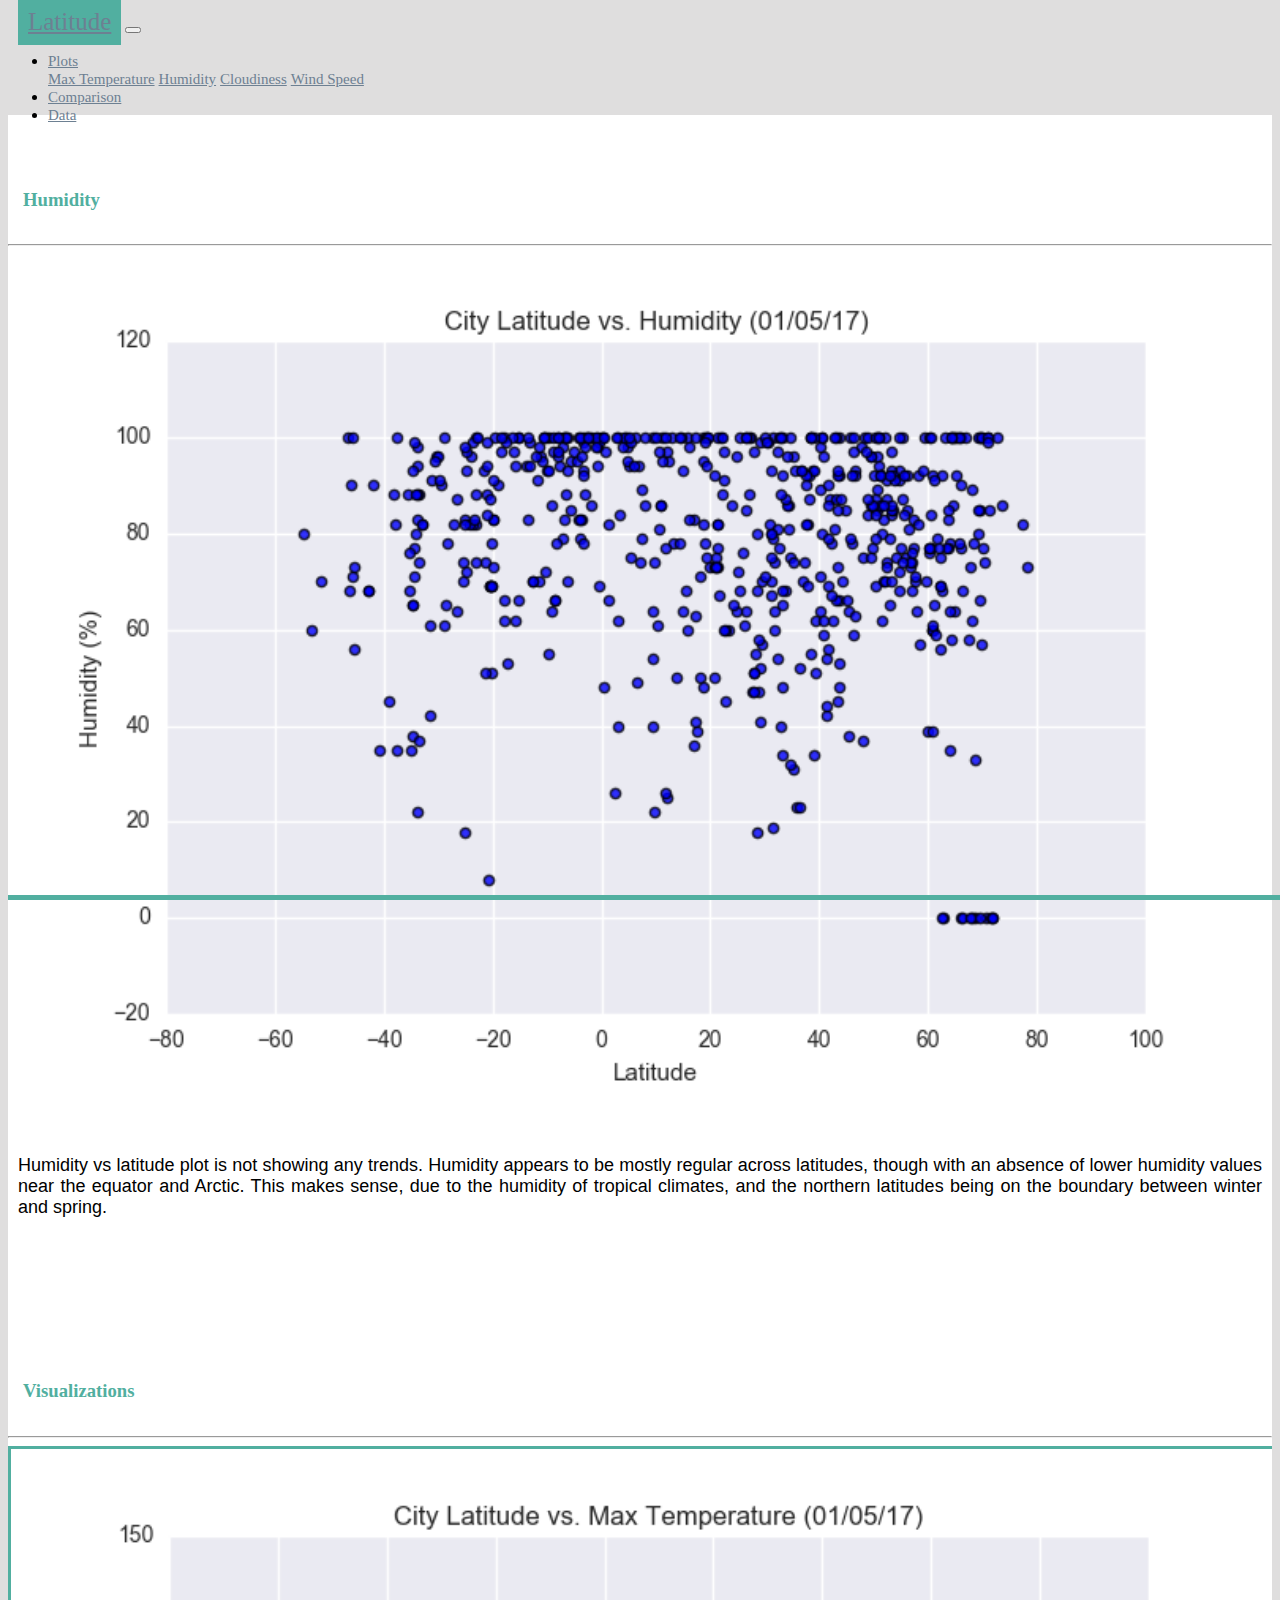
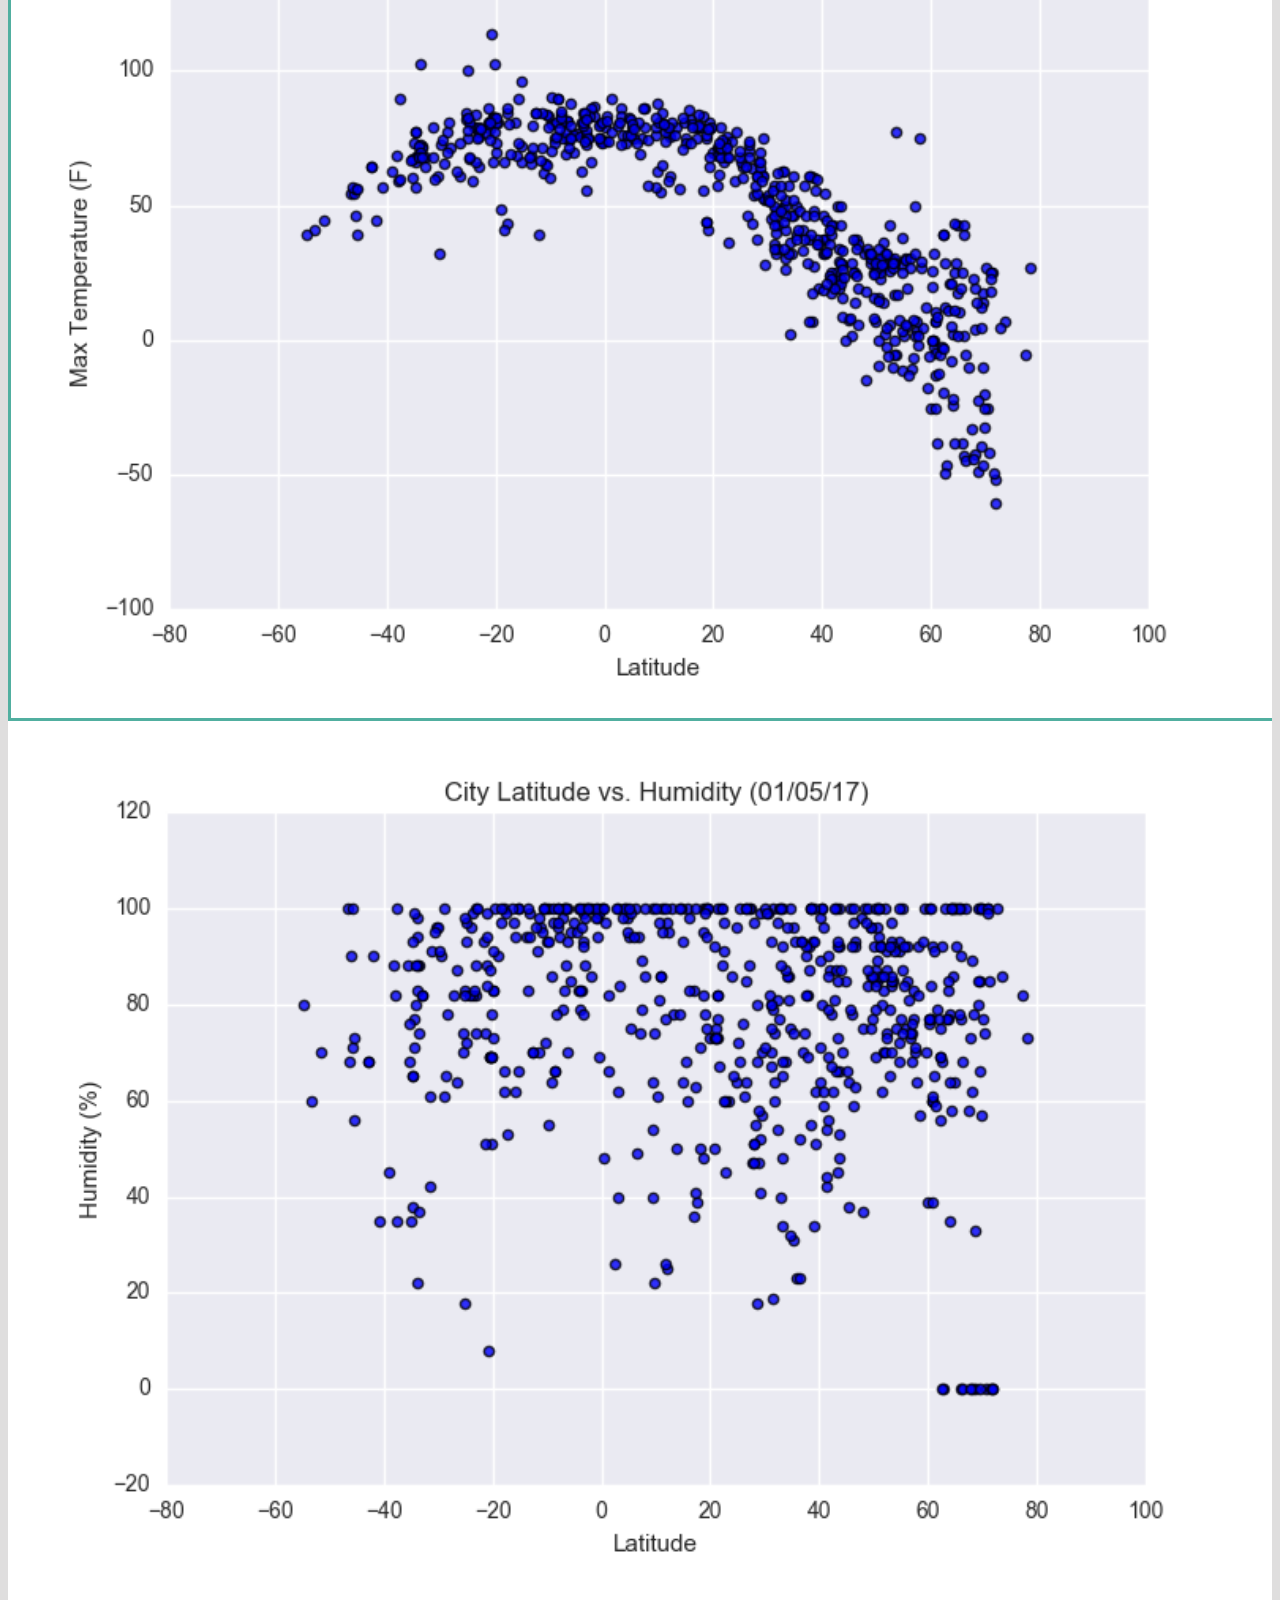
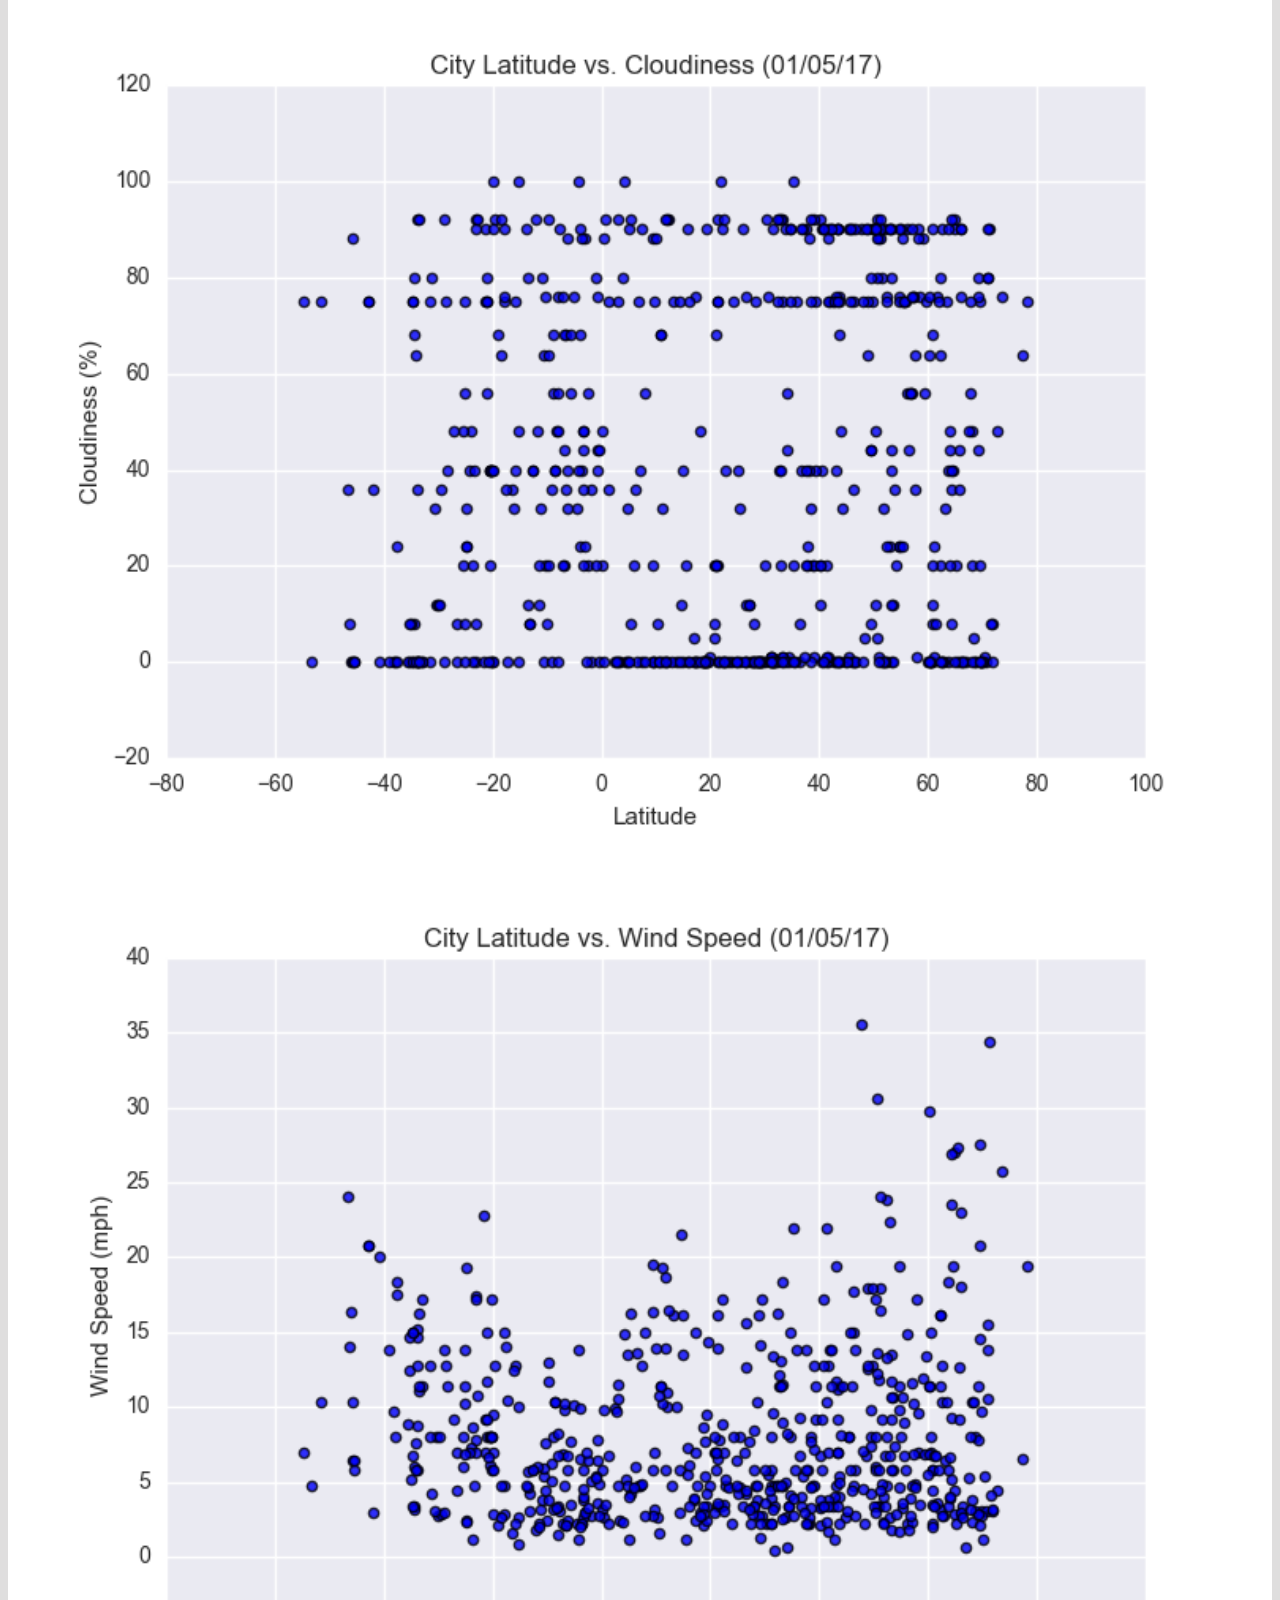
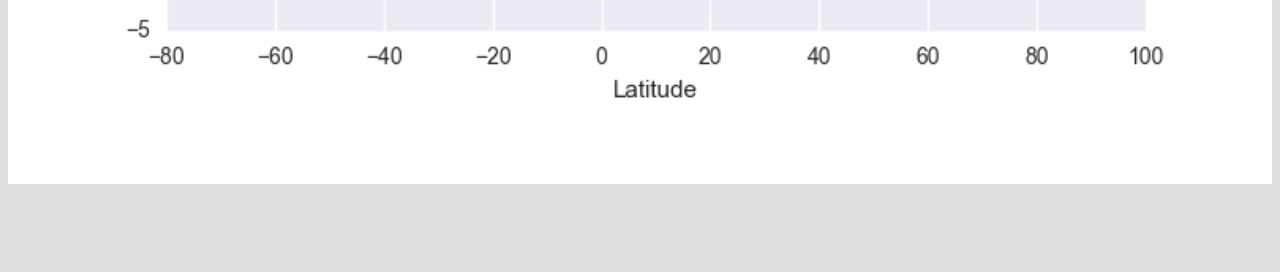
<file: WebVisualizations/humidity.html>
<!DOCTYPE html>
<html lang="en">
    <head>
        <meta charset="UTF-8">
        <meta name="viewport" content="width=device-width, initial-scale=1, shrink-to-fit=no">
        <title>Bootstrap Visualization Dashboard</title>
        <link rel="stylesheet" href="https://cdn.jsdelivr.net/npm/bootstrap@4.6.0/dist/css/bootstrap.min.css" integrity="sha384-B0vP5xmATw1+K9KRQjQERJvTumQW0nPEzvF6L/Z6nronJ3oUOFUFpCjEUQouq2+l" crossorigin="anonymous">
        
        <!--CSS Link-->
        <link rel="stylesheet" type="text/css" href="style.css">
    </head>
    <body>
        <!--Navbar adjustments-->
        <nav class="navbar navbar-expand-lg navbar-light bg-light">
            <div class="container">
                <a class="navbar-brand text-white" href="index.html" >Latitude</a>
                <button class="navbar-toggler" type="button" data-toggle="collapse" data-target="#navbarSupportedContent" aria-controls="navbarSupportedContent" aria-expanded="false" aria-label="Toggle navigation">
                    <span class="navbar-toggler-icon"></span>
                </button>
                
                <div class="collapse navbar-collapse" id="navbarSupportedContent">
                    <ul class="navbar-nav ml-auto">    
                        <li class="nav-item dropdown">
                            <a class="nav-link dropdown-toggle" href="#" id="navbarDropdown" role="button" data-toggle="dropdown" aria-haspopup="true" aria-expanded="false">
                                Plots
                            </a>
                            <div class="dropdown-menu dropdown-menu-right" aria-labelledby="navbarDropdown">
                                <a class="dropdown-item" href="temp.html">Max Temperature</a>
                                <a class="dropdown-item" href="humidity.html">Humidity</a>
                                <a class="dropdown-item" href="cloudiness.html">Cloudiness</a>
                                <a class="dropdown-item" href="windspeed.html">Wind Speed</a>
                            </div>
                        </li>
                        <li class="nav-item">
                            <a class="nav-link" href="comparison.html">Comparison</a>
                        </li>
                        <li class="nav-item">
                            <a class="nav-link" href="data.html">Data</a>
                        </li>
                    </ul>
                </div>
            </div>
        </nav>

        <!--Tempetature-->
        <div class="container content">
            <div class="row">
                <div class="col-md-8">
                    <div class="col-md-12">
                        <h3>Humidity</h3>
                        <hr>
                        
                        <img src="Resources/assets/images/Fig2.png" width="100%" alt="humidity">
                        <br>
                        <p>Humidity vs latitude plot is not showing any trends. Humidity appears to be mostly regular across latitudes, though with an absence of lower humidity values near the equator and Arctic. This makes sense, due to the humidity of tropical climates, and the northern latitudes being on the boundary between winter and spring.  </p>
                    </div>
                </div>

        <!--visualizations container -->
                 <div class="col-md-4">
                    <div class="col-md-12">
                        <h3>Visualizations</h3>
                        <hr>
                        <div class="row">
                            <div class="col-3 col-md-6">
                                <a href="temp.html"><img class="pic" src="Resources/assets/images/Fig1.png" width="100%" alt="temprature"></a>
                            </div>
                            
                            <div class="col-3 col-md-6">
                                <a href="humidity.html"><img src="Resources/assets/images/Fig2.png" width="100%" alt="humidity"></a>
                            </div>
                        
                            <div class="col-3 col-md-6">
                                <a href="cloudiness.html"><img src="Resources/assets/images/Fig3.png" width="100%" alt="cloudiness"></a>
                            </div>
                            
                            <div class="col-3 col-md-6">
                                <a href="windspeed.html"><img src="Resources/assets/images/Fig4.png" width="100%" alt="windspeed"></a>
                            </div>
                        </div>
                    </div>
                </div>            
            </div>    
        </div>

        
    <!-- Footer -->
    <footer class="page-footer font-small footer-dark">
        <div class="footer-copyright text-center py-3">
        </div>      
    </footer>
    </body>
<script src="https://code.jquery.com/jquery-3.3.1.slim.min.js" integrity="sha384-q8i/X+965DzO0rT7abK41JStQIAqVgRVzpbzo5smXKp4YfRvH+8abtTE1Pi6jizo" crossorigin="anonymous"></script>
<script src="https://cdnjs.cloudflare.com/ajax/libs/popper.js/1.14.3/umd/popper.min.js" integrity="sha384-ZMP7rVo3mIykV+2+9J3UJ46jBk0WLaUAdn689aCwoqbBJiSnjAK/l8WvCWPIPm49" crossorigin="anonymous"></script>
<script src="https://stackpath.bootstrapcdn.com/bootstrap/4.1.3/js/bootstrap.min.js" integrity="sha384-ChfqqxuZUCnJSK3+MXmPNIyE6ZbWh2IMqE241rYiqJxyMiZ6OW/JmZQ5stwEULTy" crossorigin="anonymous"></script>
    </html>
</file>
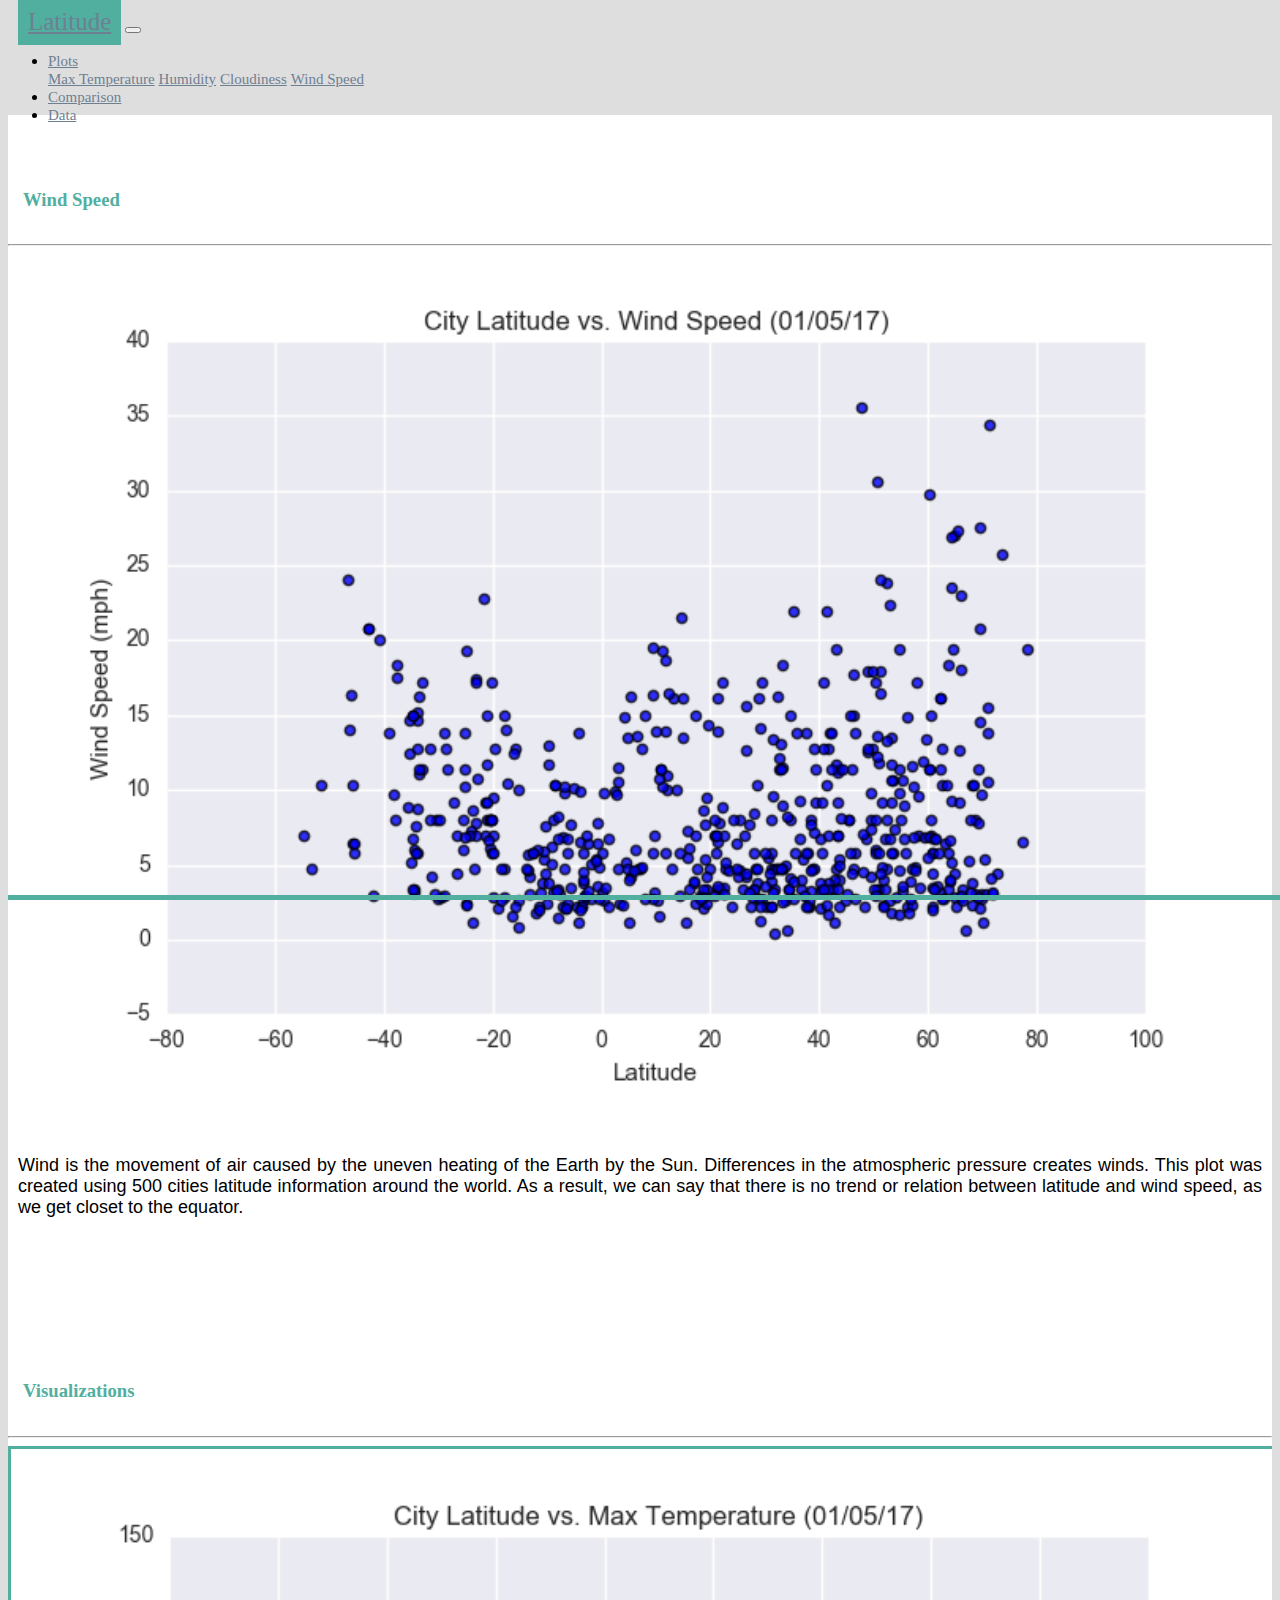
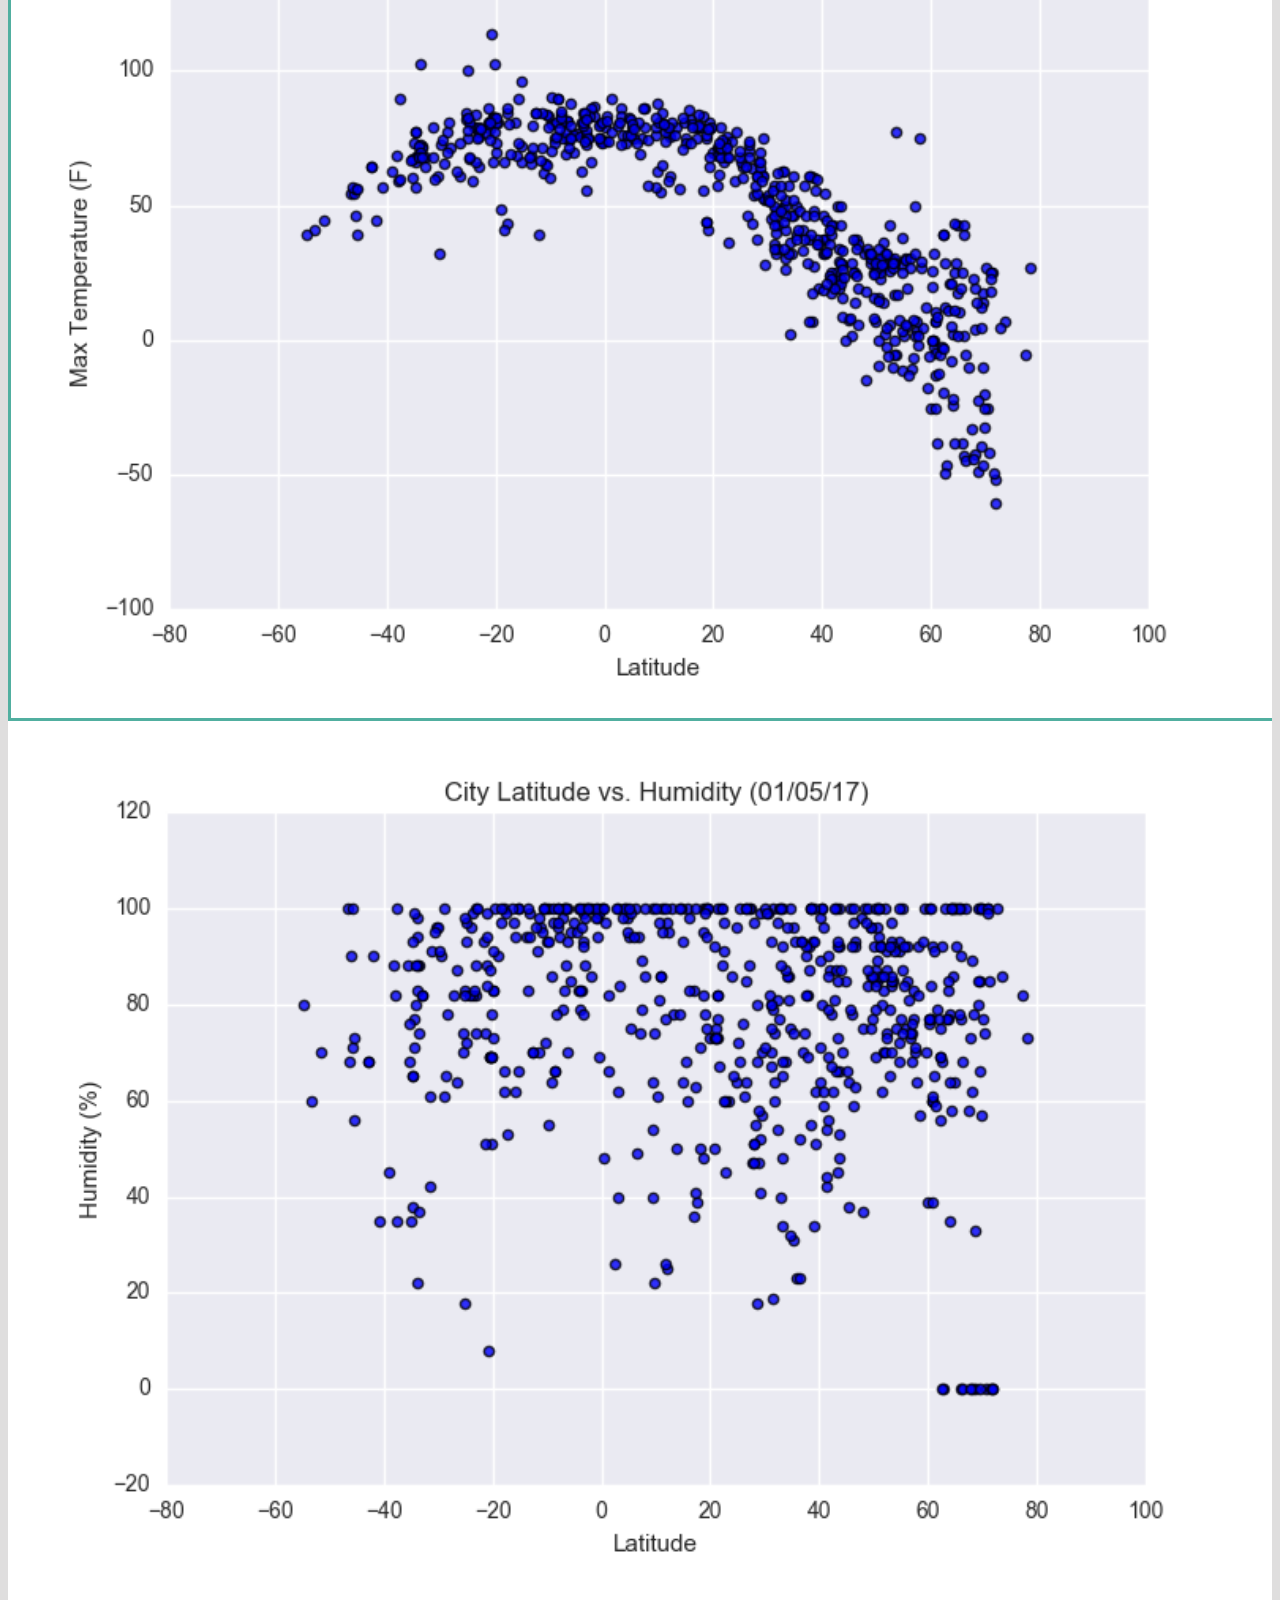
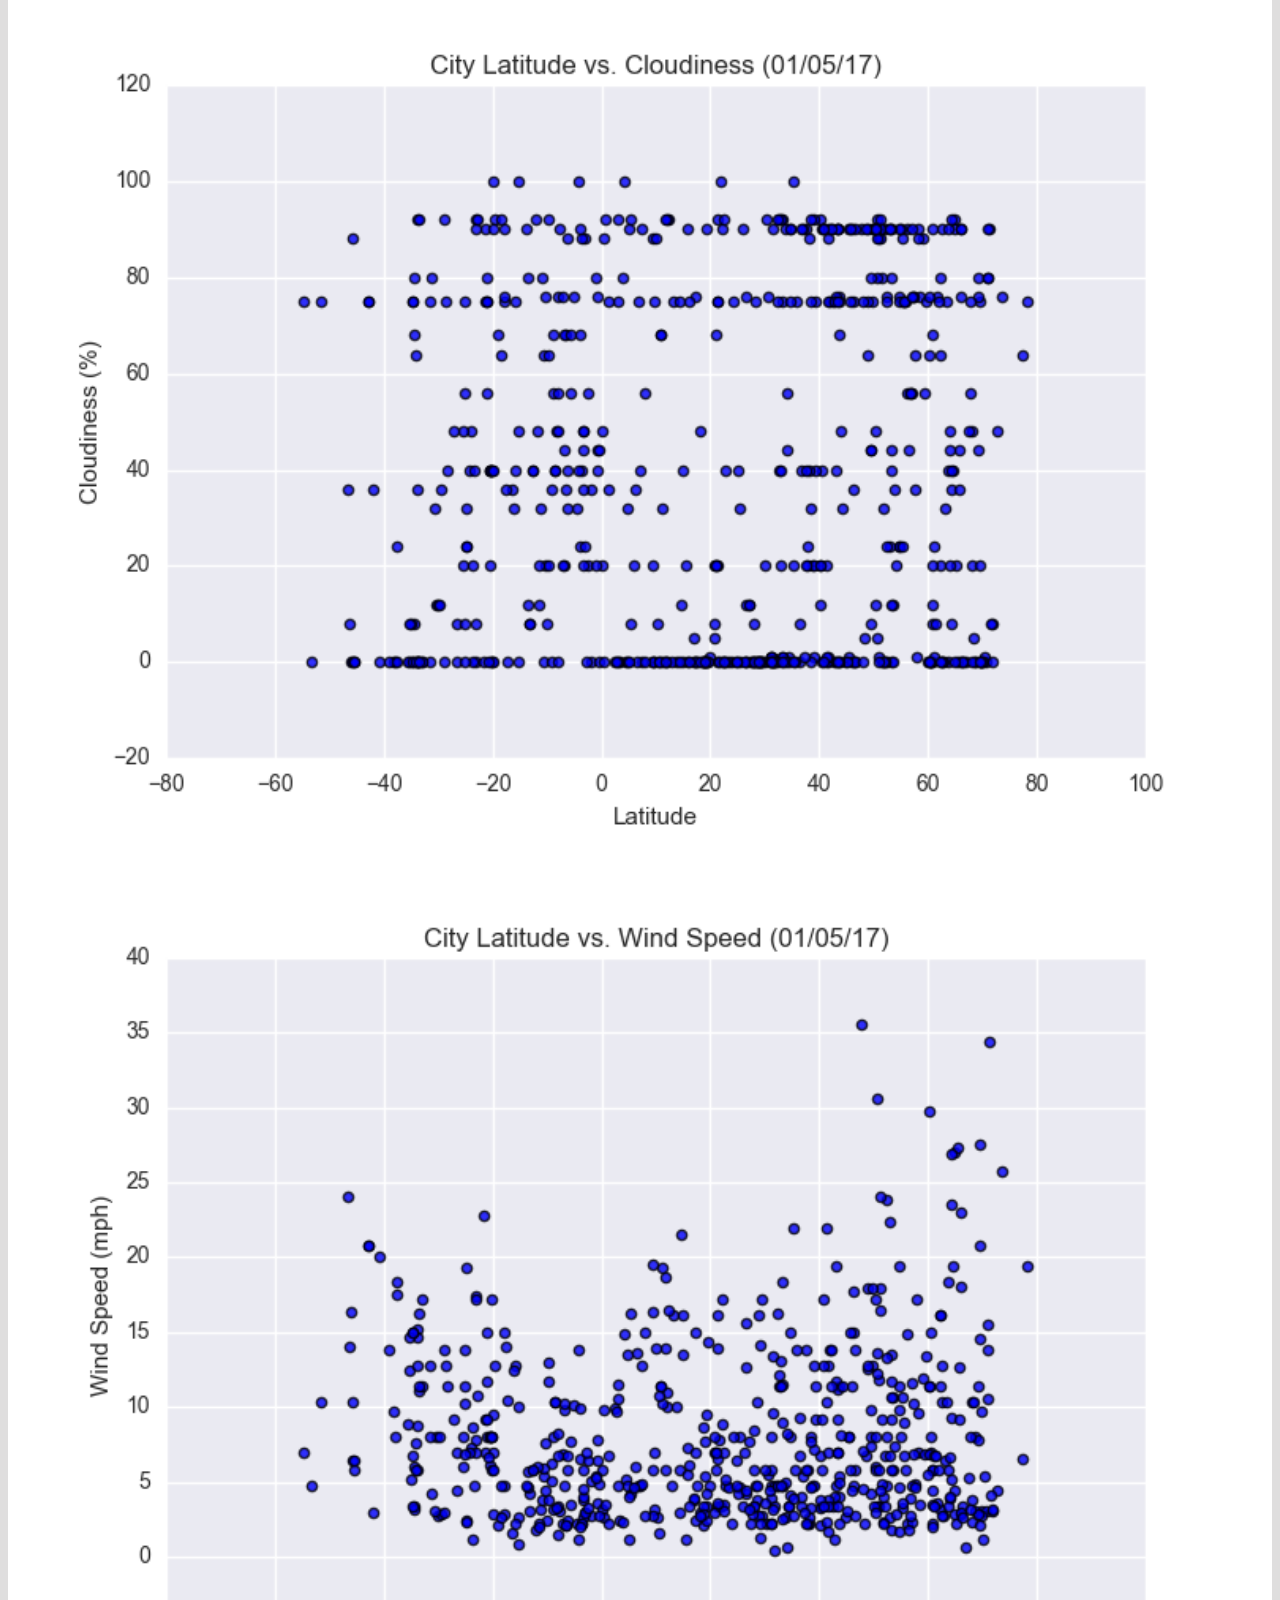
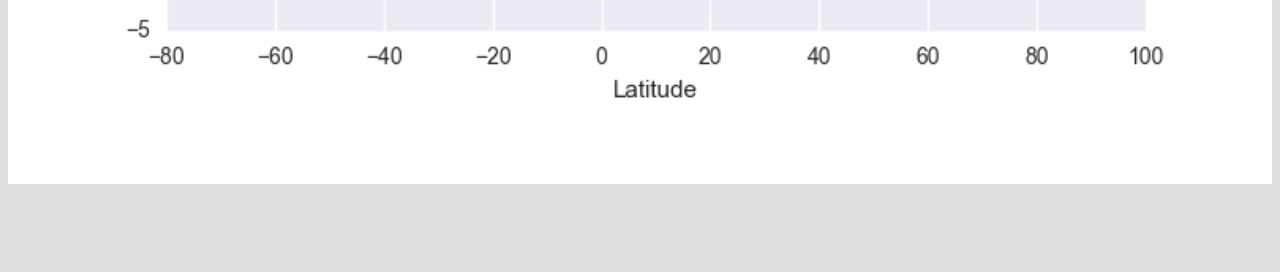
<file: WebVisualizations/windspeed.html>
<!DOCTYPE html>
<html lang="en">
    <head>
        <meta charset="UTF-8">
        <meta name="viewport" content="width=device-width, initial-scale=1, shrink-to-fit=no">
        <title>Bootstrap Visualization Dashboard</title>
        <link rel="stylesheet" href="https://cdn.jsdelivr.net/npm/bootstrap@4.6.0/dist/css/bootstrap.min.css" integrity="sha384-B0vP5xmATw1+K9KRQjQERJvTumQW0nPEzvF6L/Z6nronJ3oUOFUFpCjEUQouq2+l" crossorigin="anonymous">
        
        <!--CSS Link-->
        <link rel="stylesheet" type="text/css" href="style.css">
    </head>
    <body>
        <!--Navbar adjustments-->
        <nav class="navbar navbar-expand-lg navbar-light bg-light">
            <div class="container">
                <a class="navbar-brand text-white" href="index.html" >Latitude</a>
                <button class="navbar-toggler" type="button" data-toggle="collapse" data-target="#navbarSupportedContent" aria-controls="navbarSupportedContent" aria-expanded="false" aria-label="Toggle navigation">
                    <span class="navbar-toggler-icon"></span>
                </button>
                
                <div class="collapse navbar-collapse" id="navbarSupportedContent">
                    <ul class="navbar-nav ml-auto">    
                        <li class="nav-item dropdown">
                            <a class="nav-link dropdown-toggle" href="#" id="navbarDropdown" role="button" data-toggle="dropdown" aria-haspopup="true" aria-expanded="false">
                                Plots
                            </a>
                            <div class="dropdown-menu dropdown-menu-right" aria-labelledby="navbarDropdown">
                                <a class="dropdown-item" href="temp.html">Max Temperature</a>
                                <a class="dropdown-item" href="humidity.html">Humidity</a>
                                <a class="dropdown-item" href="cloudiness.html">Cloudiness</a>
                                <a class="dropdown-item" href="windspeed.html">Wind Speed</a>
                            </div>
                        </li>
                        <li class="nav-item">
                            <a class="nav-link" href="comparison.html">Comparison</a>
                        </li>
                        <li class="nav-item">
                            <a class="nav-link" href="data.html">Data</a>
                        </li>
                    </ul>
                </div>
            </div>
        </nav>

        <!--Wind Speed-->
        <div class="container content">
            <div class="row">
                <div class="col-md-8">
                    <div class="col-md-12">
                        <h3>Wind Speed</h3>
                        <hr>
                        <img src="Resources/assets/images/Fig4.png" width="100%" alt="wind speed">
                        <br>
                        <p>Wind is the movement of air caused by the uneven heating of the Earth by the Sun. Differences in the atmospheric pressure creates winds. This plot was created using 500 cities latitude information around the world. As a result, we can say that there is no trend or relation between latitude and wind speed, as we get closet to the equator. </p>
                    </div>
                </div> 

        <!--visualizations container -->
                 <div class="col-md-4">
                    <div class="col-md-12">
                        <h3>Visualizations</h3>
                        <hr>
                        <div class="row">
                            <div class="col-3 col-md-6">
                                <a href="temp.html"><img class="pic" src="Resources/assets/images/Fig1.png" width="100%" alt="temprature"></a>
                            </div>
                            
                            <div class="col-3 col-md-6">
                                <a href="humidity.html"><img src="Resources/assets/images/Fig2.png" width="100%" alt="humidity"></a>
                            </div>
                        
                            <div class="col-3 col-md-6">
                                <a href="cloudiness.html"><img src="Resources/assets/images/Fig3.png" width="100%" alt="cloudiness"></a>
                            </div>
                            
                            <div class="col-3 col-md-6">
                                <a href="windspeed.html"><img src="Resources/assets/images/Fig4.png" width="100%" alt="windspeed"></a>
                            </div>
                        </div>
                    </div>
                </div>            
            </div>    
        </div>

        
    <!-- Footer -->
    <footer class="page-footer font-small footer-dark">
        <div class="footer-copyright text-center py-3">
        </div>      
    </footer>
    </body>
<script src="https://code.jquery.com/jquery-3.3.1.slim.min.js" integrity="sha384-q8i/X+965DzO0rT7abK41JStQIAqVgRVzpbzo5smXKp4YfRvH+8abtTE1Pi6jizo" crossorigin="anonymous"></script>
<script src="https://cdnjs.cloudflare.com/ajax/libs/popper.js/1.14.3/umd/popper.min.js" integrity="sha384-ZMP7rVo3mIykV+2+9J3UJ46jBk0WLaUAdn689aCwoqbBJiSnjAK/l8WvCWPIPm49" crossorigin="anonymous"></script>
<script src="https://stackpath.bootstrapcdn.com/bootstrap/4.1.3/js/bootstrap.min.js" integrity="sha384-ChfqqxuZUCnJSK3+MXmPNIyE6ZbWh2IMqE241rYiqJxyMiZ6OW/JmZQ5stwEULTy" crossorigin="anonymous"></script>
    </html>
</file>
<file: style.css>
/* navbar styling */
a.navbar-brand{
    margin-left: 10px;
    padding: 10px;
    background-color: rgb(81, 175, 160);
    font-family: 'Times New Roman', Times, serif;
    font-size: 25px;
}
/* content styling */
.content {
    padding-top: 50px;
    padding-bottom: 80px;
    overflow: hidden;
}

.content.bg-white {
    margin-top: 15px;
}
/* footer styling */
.page-footer{
    background-color: rgb(173, 173, 173);
    margin-top: 50px;
    position: fixed;
    bottom: 0;
    width: 100%;
}
.footer-copyright{
    color:white;
    border-top: 5px solid rgb(81, 175, 160)
}
/* header styling */
h3{
    color: rgb(81, 175, 160);
    font-family: Georgia, 'Times New Roman', Times, serif;
    padding: 15px;
}

/* image styling*/
.img-thumbnail{
    padding:10px;
    border: none;
}
/* fontstyling for text */
p{
    text-align: justify;
    font-family: Arial, Helvetica, sans-serif;
    font-size: large;
    padding:10px;
 }
 /* body background */
body{
    background-color: rgb(223, 222, 222);
}
.col-md-8{
    background-color: white;
    padding-top: 20px;
    padding-bottom:40px;
}
.col-md-12{
    background-color: white;
    padding-top: 20px;
    padding-bottom:40px;
}
/* image border styling  - probably ou might not use it*/
.pic{
    border: 3px solid rgb(81, 175, 160);
}

/* box hover*/
.viz-box:hover {
    border-color: rgb(81, 175, 160);
    border-width: 3px;
    border-style: solid;
    border-radius: 5px;
}


/* navbar styling */
.navbar{
    /* max-height: 57px; */
    padding-top:0px;
    padding-bottom: 0px;
    padding-right:40px;
}

.nav-item.dropdown.show {
    background-color: #ddd;
}

.active, .dropdown-menu .dropdown-item:active a:hover{
    background-color:#E7E7E7; 
}

.dropdown-item{
    color: #6D8092; 
}

.dropdown .dropdown-menu .dropdown-item:active, .dropdown .dropdown-menu .dropdown-item:hover{
    background-color:#E7E7E7; 
}
    a{
    color: #6D8092;
    font-size: 15px; 
    }

.nav-link:hover{
    background-color:#E7E7E7;
}

.navbar-brand:hover{
    color: rgb(175, 175, 175);
}

.dropdown-menu {
    margin: 0;
}
/* content styling */
.content {
    padding-top: 50px;
    padding-bottom: 80px;
    overflow: hidden;
}


.content.bg-white {
    margin-top: 15px;
}
/* table text adjustments */
tr>th:nth-child(1),
tr>th:nth-child(3),
tr>th:nth-child(6),
tr>th:nth-child(7),
tr>th:nth-child(8),
tr>th:nth-child(9),
tr>th:nth-child(10),
tr>td:nth-child(1),
tr>td:nth-child(3),
tr>td:nth-child(6),
tr>td:nth-child(7),
tr>td:nth-child(8),
tr>td:nth-child(9),
tr>td:nth-child(10) {
    text-align: right;
}

/* small screen adjustments */
@media(max-width:768px){
    .navbar.bg-light{
        background-color: rgb(81, 175, 160);    
    }
    .navbar-collapse{
        background-color:  rgb(173, 173, 173);
    }
    .nav-link {
        color: white;
    }
    .navbar{
        padding:inherit;
    }
}
</file>
<file: WebVisualizations/style.css>
/* navbar styling*/
a.navbar-brand{
    margin-left: 10px;
    padding: 10px;
    background-color: rgb(81, 175, 160);
    font-family: 'Times New Roman', Times, serif;
    font-size: 25px;
}
/* content styling*/
.content {
    padding-top: 50px;
    padding-bottom: 80px;
    overflow: hidden;
}

.content.bg-white {
    margin-top: 15px;
}
/*footer styling*/
.page-footer{
    background-color: rgb(92, 90, 90);
    margin-top: 50px;
    position: fixed;
    bottom: 0;
    width: 100%;
}

.footer-copyright{
    color:white;
    border-top: 5px solid rgb(81, 175, 160)
}
/* header styling*/
h3{
    color: rgb(81, 175, 160);
    font-family: Georgia, 'Times New Roman', Times, serif;
    padding: 15px;
}

/* image styling*/
.img-thumbnail{
    padding:10px;
    border: none;
}
/* fontstyling for text*/
p{
    text-align: justify;
    font-family: Arial, Helvetica, sans-serif;
    font-size: large;
    padding:10px;
 }
 /* body background*/
body{
    background-color: rgb(223, 222, 222);
}
.col-md-8{
    background-color: white;
    padding-top: 20px;
    padding-bottom:40px;
}
.col-md-12{
    background-color: white;
    padding-top: 20px;
    padding-bottom:40px;
}
/* image border styling*/
.pic{
    border: 3px solid rgb(81, 175, 160);
}
/* navbar styling*/
.navbar{
    max-height: 57px;
    padding-top:0px;
    padding-bottom: 0px;
    padding-right:40px;
}

.nav-item.dropdown.show {
    background-color: #ddd;
}

.active, .dropdown-menu .dropdown-item:active a:hover{
    background-color:#E7E7E7!important; 
}

.dropdown-item{
    color: #6D8092 !important; 
}

.dropdown .dropdown-menu .dropdown-item:active, .dropdown .dropdown-menu .dropdown-item:hover{
    background-color:#E7E7E7 !important; 
}
    a{
    color: #6D8092;
    font-size: 15px; 
    }

.nav-link:hover{
    background-color:#E7E7E7 !important;
}

.navbar-brand:hover{
    color: rgb(175, 175, 175) !important;
}

.dropdown-menu {
    margin: 0;
}
/* content styling*/
.content {
    padding-top: 50px;
    padding-bottom: 80px;
    overflow: hidden;
}

.content.bg-white {
    margin-top: 15px;
}
/* table text adjustments*/
tr>th:nth-child(1),
tr>th:nth-child(3),
tr>th:nth-child(6),
tr>th:nth-child(7),
tr>th:nth-child(8),
tr>th:nth-child(9),
tr>th:nth-child(10),
tr>td:nth-child(1),
tr>td:nth-child(3),
tr>td:nth-child(6),
tr>td:nth-child(7),
tr>td:nth-child(8),
tr>td:nth-child(9),
tr>td:nth-child(10) {
    text-align: right;
}
/* small screen adjustments*/
@media(max-width:767px){
    .navbar.bg-light{
        background-color: rgb(81, 175, 160)!important;    
    }

    .navbar-collapse{
        background-color: #f8f9fa;
    }
    .navbar{
        padding:inherit;
    }
}
</file>
